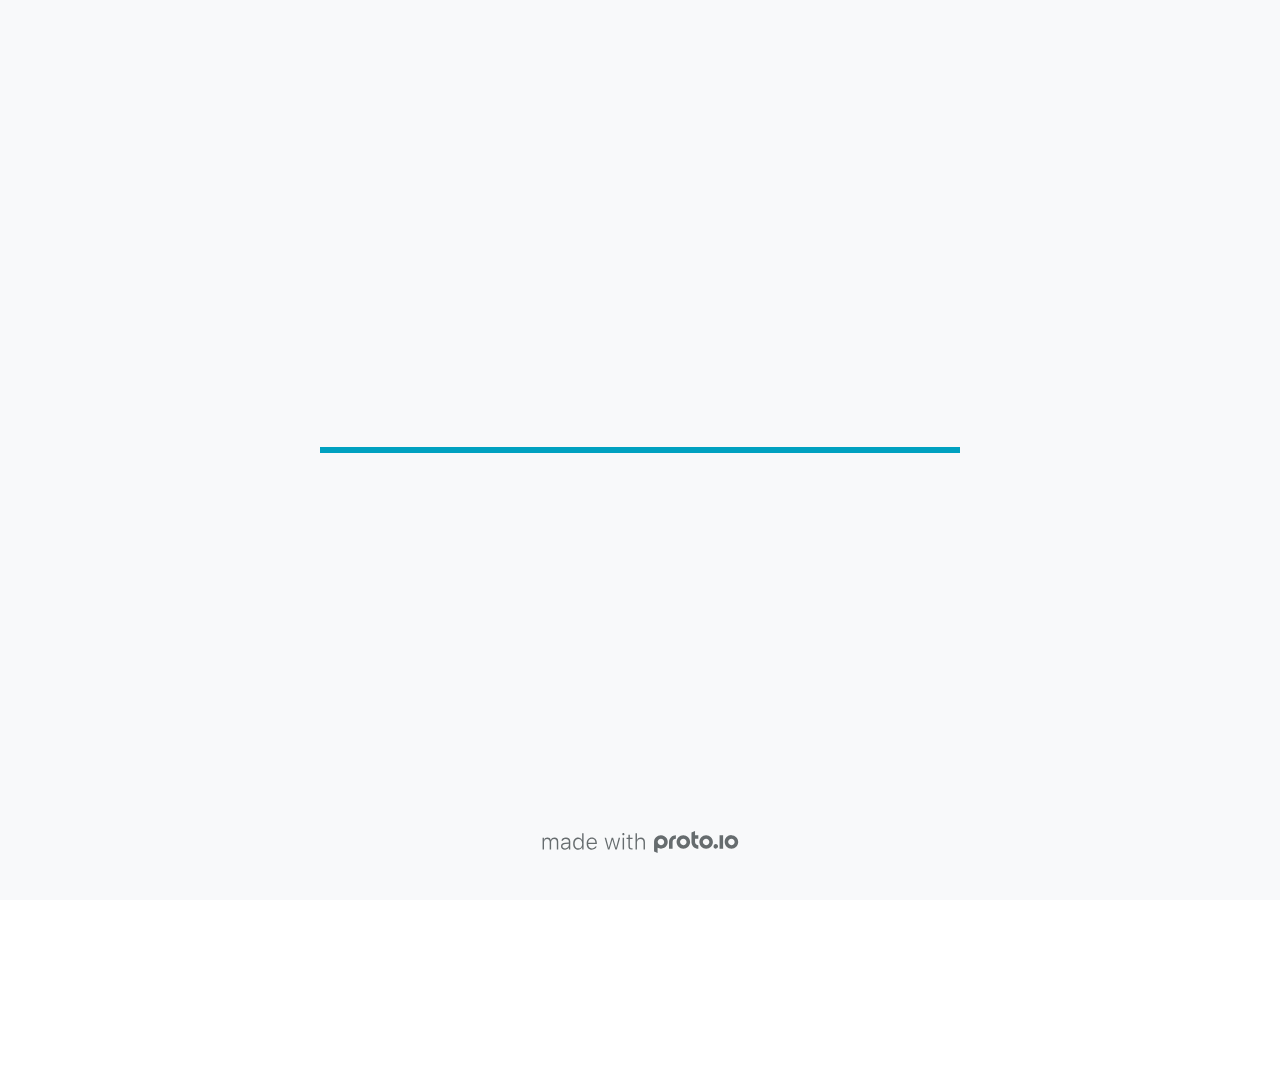
<file: src/index.html>
<!DOCTYPE HTML>
	<head>

		<meta charset="utf-8">

		<title>QFast - Proto.io</title>

		
			<meta name="HandheldFriendly" content="True">
			<meta name="MobileOptimized" content="1920"> 

			
			
			
			<meta name="viewport" content="minimum-scale=1.00, maximum-scale=1.00, initial-scale=1.00, user-scalable=no, shrink-to-fit=no" />

			

			<meta name="format-detection" content="telephone=no">


			

            
            <link rel="icon" sizes="192x192" href="./src/assets/branding/android-icon-hires.png">
            <link rel="icon" sizes="128x128" href="./src/assets/branding/android-icon.png">

            
            <link href="./src/assets/branding/apple-touch-icon-retina180.png" sizes="180x180" rel="apple-touch-icon">

            
            <link href="./src/assets/branding/apple-touch-icon-retina.png" sizes="114x114" rel="apple-touch-icon">

            
            <link href="./src/assets/branding/apple-touch-icon.png" sizes="57x57" rel="apple-touch-icon">

            
            <link href="./src/assets/branding/startup.png" media="(device-width: 320px)" rel="apple-touch-startup-image">

            
            <link href="./src/assets/branding/startup-retina.png" media="(device-width: 320px) and (device-height: 480px) and (-webkit-device-pixel-ratio: 2)" rel="apple-touch-startup-image">

            
            <link href="./src/assets/branding/startup-568.png" media="(device-width: 320px) and (device-height: 568px) and (-webkit-device-pixel-ratio: 2)" rel="apple-touch-startup-image">

            
            <link href="./src/assets/branding/startup-retina-6.png" media="(device-width: 375px) and (device-height: 667px) and (orientation: portrait) and (-webkit-device-pixel-ratio: 2)" rel="apple-touch-startup-image">

            
            <link href="./src/assets/branding/startup-retina-6plus.png" media="(device-width: 414px) and (device-height: 736px) and (orientation: portrait) and (-webkit-device-pixel-ratio: 3)" rel="apple-touch-startup-image">

            
            <link href="./src/assets/branding/startup-retina-6plus-landscape.png" media="(device-width: 414px) and (device-height: 736px) and (orientation: landscape) and (-webkit-device-pixel-ratio: 3)" rel="apple-touch-startup-image">

            
            <link href="./src/assets/branding/startup-ipad.png" media="(device-width: 768px) and (orientation: portrait)" rel="apple-touch-startup-image">

            
            <link href="./src/assets/branding/startup-ipad-landscape.png" media="(device-width: 768px) and (orientation: landscape)" rel="apple-touch-startup-image">

            
            <link href="./src/assets/branding/startup-ipad-retina.png" media="(device-width: 768px) and (orientation: portrait) and (-webkit-device-pixel-ratio: 2)" rel="apple-touch-startup-image">

            
            <link href="./src/assets/branding/startup-ipad-landscape-retina.png" media="(device-width: 768px) and (orientation: landscape) and (-webkit-device-pixel-ratio: 2)" rel="apple-touch-startup-image">

            
            <link href="./src/assets/branding/startup-ipad-pro.png" media="(device-width: 1024px) and (orientation: portrait) and (-webkit-device-pixel-ratio: 2)" rel="apple-touch-startup-image">

            
            <link href="./src/assets/branding/startup-ipad-pro-landscape.png" media="(device-width: 1024px) and (orientation: landscape) and (-webkit-device-pixel-ratio: 2)" rel="apple-touch-startup-image">

			<meta http-equiv="cleartype" content="on"> 


			 
		    <script type="text/javascript" src="./scripts/plugins/jquery/jquery.js"></script>

			
				<link rel="stylesheet" href="./stylesheets/player-export.css" />
				<script type="text/javascript" src="./scripts/player-export.js"></script>
			

			
			<script type="text/javascript" src="./libraries/common/components.js"></script> 
			<link type="text/css" rel="Stylesheet" href="./libraries/common/components.1.00.css" /> 

			
					<script type="text/javascript" src="./libraries/generic2/components.js"></script> 
					<link type="text/css" rel="Stylesheet" href="./libraries/generic2/components.1.00.css" /> 
				
				<script type="text/javascript" src="./data/data.js"></script> 
			

		<style>
			body { width: 1920px; height: 1080px; }
			.landscape, .landscape .prx-page { min-height: 1920px; }
			.portrait, .portrait .prx-page { min-height: 1080px; }
		</style>

		<script type="text/javascript">

			prx.ver = '6.8.2.0';
			prx.url.account = 'https://freddiejonas.proto.io';
			prx.url.staticassets = 'https://gal.proto.io';
			prx.url.devices = 'https://dteyv52hbg2at.cloudfront.net/devices';
			prx.url.static = 'https://dteyv52hbg2at.cloudfront.net';
			prx.url.siteurl = 'proto.io';
			prx.url.crossmsg = 'https://freddiejonas.proto.io';

			prx.nodejsassetsserver = {};
			prx.nodejsassetsserver.host = ".proto.io";
			prx.nodejsassetsserver.subdomainprefix = "https://a3";
			prx.nodejsassetsserver.maxsubdomains = "20";

			prx.device_library = 'generic2';
			prx.devices[prx.device] = {
				name: prx.device
				,defaultOrientation: 'landscape'
				,portrait_applies: 0 //new
				,portrait: [0,0]
				,landscape_applies: 1 //new
				,landscape: [1920,1080]
				,allow_orientation_change: 1 //new
				,statusbar_skin: 'default' // new
				,statusbarheightportrait: 0
				,statusbarheightlandscape: 0
				,navigationbar_skin: 'default' //new
				,navigationbarheightportrait: 0
				,navigationbarheightlandscape: 0
				,normalportrait: [0,0]
				,normallandscape: [1920,1080]
				,device_s3bucket: 'a3eceef6-9bdd-4417-8966-e5b85a9901b7'
				,dpr: '1.00'
				,deviceType: "default"
                ,showiPhoneXNotch: false
                ,hasCustomSkinNotch: false
				,appleWatchRoundedCorners: false
				,scrollType: "default"
				,initialscale: 1.00
				,targetdensitydpi: "device-dpi"
			}
			// save a copy of the device in the player state
			prx.currentPlayerStatus.projectDevice = prx.toolbox.clone(prx.devices[prx.device]);
			prx.currentPlayerStatus.targetDevice = {"ISANDROIDTABLET":0,"ISIPOD":0,"ISCHROME":0,"ISIOS":0,"ISMSIE":0,"ISMOZILLA":0,"isAndroid-Pad":0,"ISOPERA":0,"ISWEBKIT":0,"SOSVERSION":{"CBUILDVER":"","CMAJORVER":"","CMINORVER":"","CTEXT":"","IMINORVER":0,"IMAJORVER":0,"IBUILDVER":0},"ISIPAD":0,"ISMOBILE":1,"ISSAFARI":0,"ISIPHONE":0,"ISWINDOWS":0,"ISWINDOWSTOUCH":0,"ISDEVICE":1,"ISANDROID":0,"ISCUSTOM":0};
			prx.releaseChannel = 'stable';

			prx.projectsettings.id = '3e4050a1-d9c2-4781-b5ad-dab470050d0c';
			prx.projectsettings.s3b = 'freddiejonas-1314673-5aa9d62f-a319-d84e-a062c0ce14512845';
			prx.projectsettings.account = 'freddiejonas';
			prx.projectsettings.statusbar = '0'; 
			prx.projectsettings.statusbarapplies = '0';
			prx.projectsettings.navigationbar = '0';
			prx.projectsettings.navigationbarapplies = '0';
			prx.projectsettings.initialpageid = -1;
			
			
			prx.projectsettings.flashactions = 1;
			prx.projectsettings.gatrackingcode = '';

			prx.export2html = '1' == true;
			prx.mobPlayer = 0;

			prx.user.country = 'US';

			prx.s3Links = []; 
			var sLinkedAssets = [];
			

			prx.csrf_token = 'BA1C1C81E3F4FD9F3DF165B551B858C84A398195C6A395B24EDF3C5C8818AA57';

            

            
                            prx.assetsAccessToken = "eyJ0eXAiOiJKV1QiLCJhbGciOiJIUzI1NiJ9.eyJkIjp7InVpZCI6Ii0xIiwicHJvamVjdF9pZCI6IjNlNDA1MGExLWQ5YzItNDc4MS1iNWFkLWRhYjQ3MDA1MGQwYyJ9LCJ2IjowLCJleHAiOjE2NTExNDg4MDEsImlhdCI6MTY1MDk2ODgwMX0.ZSkaedPqPa5MX7zEQhWgKBBR1yxjqZqM31a0v-cUHLE";

			prx.iniPlayer.iniPreLoad();

		</script>
	</head>

	

			<body class="player device-cursor-web mobile-device-true " " id="mbd" >

				
				<div id="window-wrapper">
					<div id="dragarea"></div>
					<div id="statusbar"></div>
					<div id="underlay" style=""></div>

					<div class="prx-page" data-role="page" id="p-7" data-id="7"></div>
					
						<div class="prx-page" data-role="page" id="p-4" data-id="4"></div>
					
								<div class="prx-page" data-role="page" id="p-6" data-id="6"></div>
							
								<div class="prx-page" data-role="page" id="p-8" data-id="8"></div>
							
								<div class="prx-page" data-role="page" id="p-10" data-id="10"></div>
							
								<div class="prx-page" data-role="page" id="p-12" data-id="12"></div>
							
								<div class="prx-page" data-role="page" id="p-13" data-id="13"></div>
							
					<div id="navigationbar"></div>
					<div id="overlay"></div>
					<div id="trash"></div>
					<div id="quick-audios"></div>
				</div>

				 
			<div id="loader-wrapper">
				
				<div class="progress">
					<div class="progress-bar"></div>
				</div>
				<div id="poweredby"></div>
			</div>
			


			</body>
		

</html>
</file>
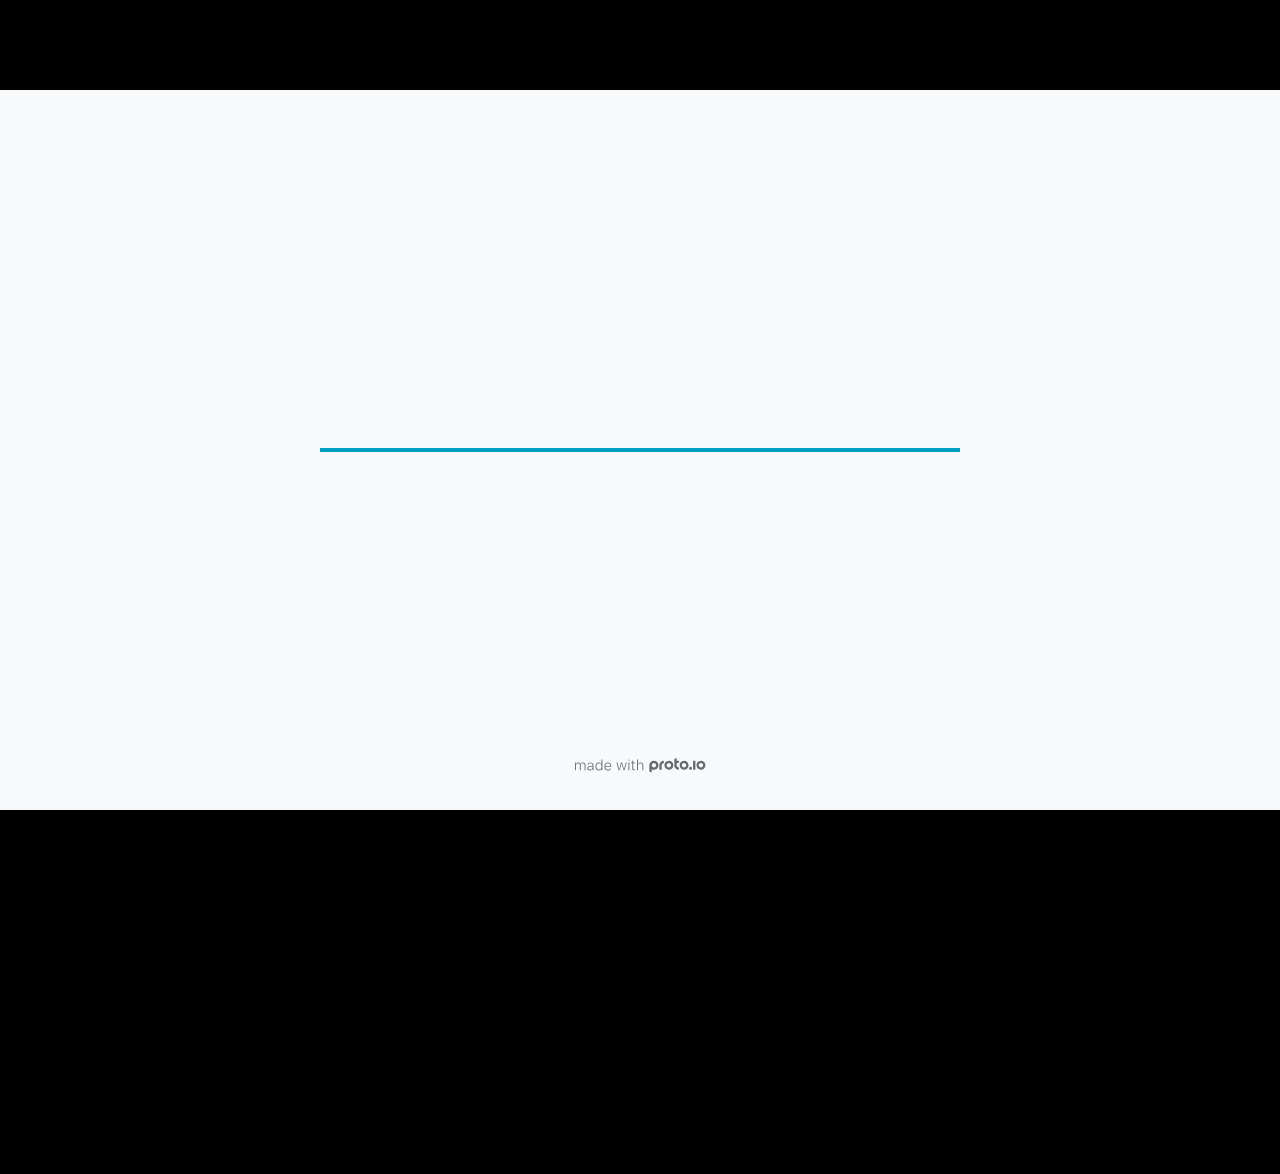
<file: fullscreen.html>
<!DOCTYPE HTML>
	<head>
		<meta charset="utf-8">

        
			<meta name="HandheldFriendly" content="True">
			<meta name="MobileOptimized" content="1920"> 

			
			
			
			<meta name="viewport" content="minimum-scale=1, maximum-scale=1, initial-scale=1, user-scalable=no, shrink-to-fit=no" />

			

			<meta name="format-detection" content="telephone=no">


			

            
            <link rel="icon" sizes="192x192" href="./src/assets/branding/android-icon-hires.png">
            <link rel="icon" sizes="128x128" href="./src/assets/branding/android-icon.png">

            
            <link href="./src/assets/branding/apple-touch-icon-retina180.png" sizes="180x180" rel="apple-touch-icon">

            
            <link href="./src/assets/branding/apple-touch-icon-retina.png" sizes="114x114" rel="apple-touch-icon">

            
            <link href="./src/assets/branding/apple-touch-icon.png" sizes="57x57" rel="apple-touch-icon">

            
            <link href="./src/assets/branding/startup.png" media="(device-width: 320px)" rel="apple-touch-startup-image">

            
            <link href="./src/assets/branding/startup-retina.png" media="(device-width: 320px) and (device-height: 480px) and (-webkit-device-pixel-ratio: 2)" rel="apple-touch-startup-image">

            
            <link href="./src/assets/branding/startup-568.png" media="(device-width: 320px) and (device-height: 568px) and (-webkit-device-pixel-ratio: 2)" rel="apple-touch-startup-image">

            
            <link href="./src/assets/branding/startup-retina-6.png" media="(device-width: 375px) and (device-height: 667px) and (orientation: portrait) and (-webkit-device-pixel-ratio: 2)" rel="apple-touch-startup-image">

            
            <link href="./src/assets/branding/startup-retina-6plus.png" media="(device-width: 414px) and (device-height: 736px) and (orientation: portrait) and (-webkit-device-pixel-ratio: 3)" rel="apple-touch-startup-image">

            
            <link href="./src/assets/branding/startup-retina-6plus-landscape.png" media="(device-width: 414px) and (device-height: 736px) and (orientation: landscape) and (-webkit-device-pixel-ratio: 3)" rel="apple-touch-startup-image">

            
            <link href="./src/assets/branding/startup-ipad.png" media="(device-width: 768px) and (orientation: portrait)" rel="apple-touch-startup-image">

            
            <link href="./src/assets/branding/startup-ipad-landscape.png" media="(device-width: 768px) and (orientation: landscape)" rel="apple-touch-startup-image">

            
            <link href="./src/assets/branding/startup-ipad-retina.png" media="(device-width: 768px) and (orientation: portrait) and (-webkit-device-pixel-ratio: 2)" rel="apple-touch-startup-image">

            
            <link href="./src/assets/branding/startup-ipad-landscape-retina.png" media="(device-width: 768px) and (orientation: landscape) and (-webkit-device-pixel-ratio: 2)" rel="apple-touch-startup-image">

            
            <link href="./src/assets/branding/startup-ipad-pro.png" media="(device-width: 1024px) and (orientation: portrait) and (-webkit-device-pixel-ratio: 2)" rel="apple-touch-startup-image">

            
            <link href="./src/assets/branding/startup-ipad-pro-landscape.png" media="(device-width: 1024px) and (orientation: landscape) and (-webkit-device-pixel-ratio: 2)" rel="apple-touch-startup-image">

			<meta http-equiv="cleartype" content="on"> 


			

		<title>QFast - Proto.io player</title>

		
				<link type="text/css" rel="stylesheet" href="./src/stylesheets/preview-letterbox-min.css">
				<script type="text/javascript" src="./src/scripts/preview-letterbox-min.js"></script>
			

		<script type="text/javascript">
			var prx = window.prx || {};
			prx.letterboxmode = true;
			prx.orientation = 'landscape';
			prx.orientations = {};
			prx.orientations.portrait = 0;
			prx.orientations.landscape = 1;
			prx.project = {};
			prx.project.id = '3e4050a1-d9c2-4781-b5ad-dab470050d0c';
			prx.project.title = 'QFast';
			prx.project.version = 0;
			prx.project.livepreview = 0;
			prx.project.account = "freddiejonas";
			prx.activePage = {};
			
				prx.user = false;
			
			prx.flashactions = 1;

			prx.device_library = 'generic2';
			prx.device = {
					name: prx.device
					,caption: "Website 1920"
					,defaultOrientation: 'landscape'
					,portrait_applies: 0 //new
					,portrait: [0,0]
					,landscape_applies: 1 //new
					,landscape: [1920,1080]
					,allow_orientation_change: 0 && 1 //new

			}

			prx.url.crossmsg = 'https://freddiejonas.proto.io';
			prx.ver = '6.8.2.0';
			prx.exitFullScreenUrl = 'https://freddiejonas.proto.io/player/index.cfm?id=3e4050a1-d9c2-4781-b5ad-dab470050d0c';
			prx.openURL = '';
			prx.downloadURL = '';

			
		</script>

		

	</head>

	<body>

		
				<iframe id="pio-playerframe" src="./src/index.html" scrolling="NO" style="width: 1920px; height: 1080px;" webkitAllowFullScreen mozallowfullscreen allowFullScreen allowvr allow="autoplay"></iframe>
				
						<script type="text/javascript">
							// remove parameter from address bar immediately if no changes
							let url = new URL(window.location.href);
							url.searchParams.delete('hc');
							url.searchParams.delete('ap');
							window.history.replaceState({}, document.title, url.toString());
						</script>
					
	</body>

</html>
</file>
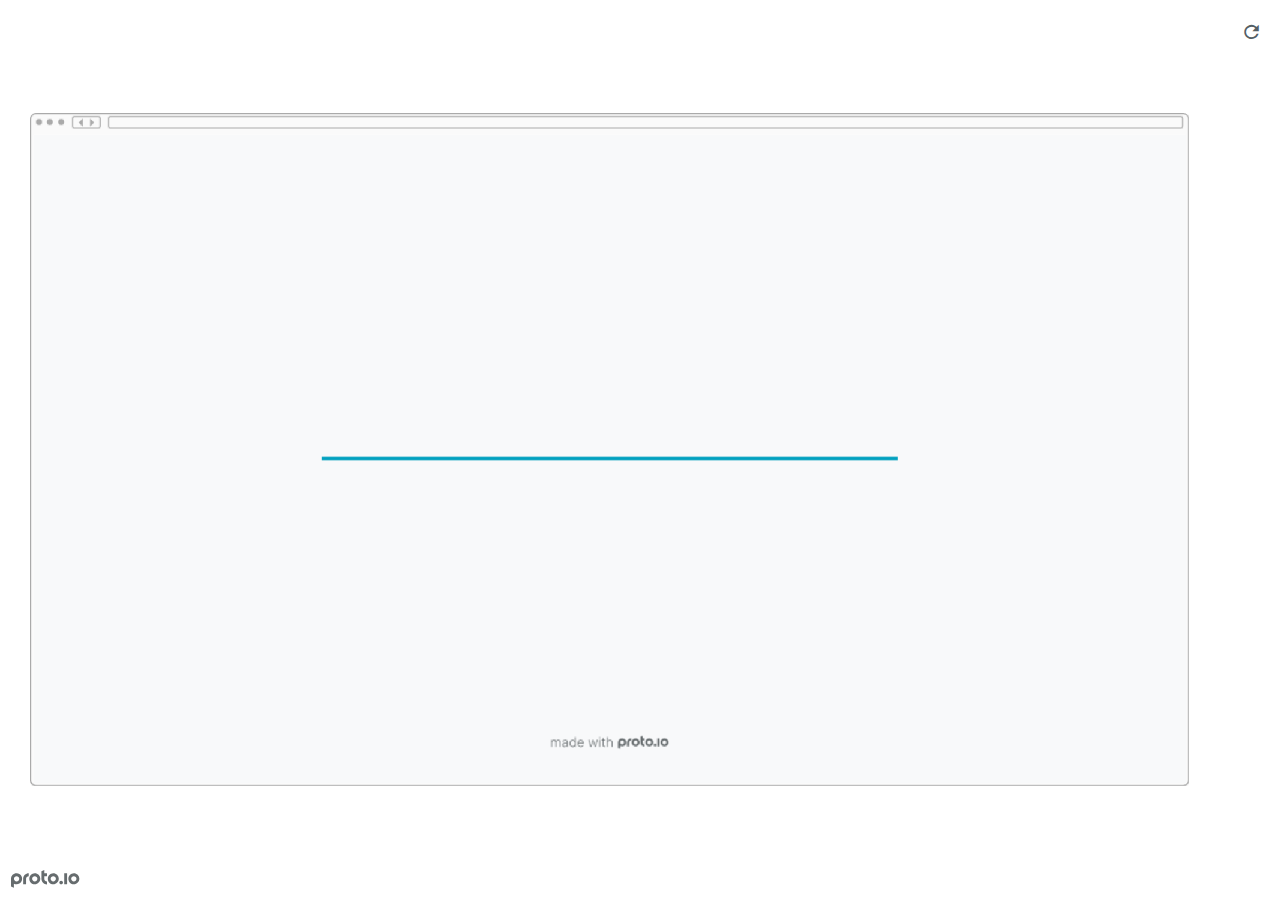
<file: preview.html>
<!DOCTYPE HTML>
    <head>
    <meta charset="utf-8">

    <title>QFast - Proto.io player</title>

    
				<link type="text/css" rel="stylesheet" href="./src/stylesheets/preview-export-min.css">
				<script type="text/javascript" src="./src/scripts/preview-export-min.js"></script>
			

    <script type="text/javascript">
        var prx = window.prx || {};
        prx.orientation = 'landscape';
        prx.orientations = {};
        prx.orientations.portrait = 0;
        prx.orientations.landscape = 1;
        prx.project = {};
        prx.project.id = '3e4050a1-d9c2-4781-b5ad-dab470050d0c';
        prx.project.title = 'QFast';
        prx.project.version = 0;
        prx.project.livepreview = 0;
        prx.project.account = "freddiejonas";
        prx.activePage = {};
        prx.usercountry = "us";
        
            prx.user = false;
        
        prx.skin = 'web';
        prx.ver = '6.8.2.0';
        //prx.flashactions = 1;
		prx.flashactions = 1; //we are not using the DB value anymore

        prx.nodejsassetsserver = {};
        prx.nodejsassetsserver.host = ".proto.io";
        prx.nodejsassetsserver.subdomainprefix = "https://a3";
        prx.nodejsassetsserver.maxsubdomains = "20";
        prx.account = "freddiejonas";
        prx.browserShowScreenshots = 'true';
        prx.url.crossmsg = 'https://freddiejonas.proto.io';
        prx.playerUrl = 'https://freddiejonas.proto.io/player/';
        prx.fullScreenUrl = 'https://freddiejonas.proto.io/player/fullscreen/index.cfm?id=3e4050a1-d9c2-4781-b5ad-dab470050d0c';
        prx.spaces = false;
        prx.csrf_token = '9D348913F059D78EBE6C4A031481576CAF50672E3E426DC9CE9F5D180DBA7306';

        prx.bShowPlayerBetaPrompt = false;

        

    </script>

    

</head>


<body style="background-color:#FFFFFF">

    

    <div class="page-sidebar">
        
        <div class="sidebar-action-buttons">

            
                <span class="header-action-button player-icon-reload embed-icon-reload" id="refresh-preview">
                    <span class="tooltip">Refresh preview</span>
                </span>
                

            <div class="header-action-button player-icon-enter-fullscreen-mode-icon" id="go-fullscreen">
                <span class="tooltip">Go full screen</span>
            </div>
        </div>

    </div>

    <div id="maincontent" class="landscape">

        <div id="shortcut-pressed-outer">
            <div id="shortcut-pressed"></div>
        </div>
        

			<div class="frame_generic">
				
				<div class="body_generic skin_web skin-wrapper skin-os-web skin-device-phone skin-model- skin-size-1 skin-color-white skin-orientation-landscape skin-dimensions-1920-1080">

					<div class="buttons top"></div>
					<div class="detail-top"></div>
					<div class="web-search"></div>
					<div class="buttons left"></div>

					<div class="body_generic_inner">
						
						<iframe id="pio-playerframe" src="./src/index.html" scrolling="NO" style="width: 1920px; height: 1080px;" webkitAllowFullScreen mozallowfullscreen allowFullScreen allowvr allow="autoplay"></iframe>
						
                                <script type="text/javascript">
                                    // remove parameter from address bar immediately if no changes
                                    let url = new URL(window.location.href);
                                    url.searchParams.delete('hc');
									url.searchParams.delete('ap');
                                    window.history.replaceState({}, document.title, url.toString());
                                </script>
                            
					</div>

					<div class="buttons right"></div>
					<div class="detail-bottom"></div>
				</div>
				
			</div>
		
    </div>

    

    
            <div id="branding"></div>
        
</body>


<script type="text/javascript">
    
</script>
</html>
</file>
<file: src/stylesheets/player-export.css>
/*!
 * 
 *                                                                       
 *                              ::;;;;                                   
 *    ::,,,,::    ::,,  ,,,,::::::11ii::,,::,,,,::      ::::,,::,,,,::   
 *  ,,111111ii,,::1111::111111ii::111111::111111ii,,    ii11,,ii111111,, 
 *  11ii::;;11;;ii11::iiii::;;11;;11ii::ii11::::11ii    ii11;;11;;::ii11 
 *  11;;  ::11ii11;;::11ii  ::11ii11ii,,iiii..  iiii    ii11;;11::  ;;11 
 *  1111;;ii11;;11;;,,ii11::ii11;;ii11;;;;11;;;;11;;;;;;ii11::11ii;;11ii 
 *  11111111;;::11;;  ::ii1111;;  ::ii11::ii1111ii::11ii;;11,,;;1111ii:: 
 *  11;;,,::  ,,::,,      ::,,        ::::  ::::    ,,,,::::    ::,,     
 *  ;;;;                                                                 
 *                                                                       
 *  Build: 4/12/2022, 12:43:26 PM
 */

/*!
 * Waves v0.5.5
 * http://fian.my.id/Waves
 *
 * Copyright 2014 Alfiana E. Sibuea and other contributors
 * Released under the MIT license
 * https://github.com/fians/Waves/blob/master/LICENSE
 */.mask-inner{position:relative;background-size:100% 100%;background-repeat:no-repeat}.mask-inner .mask-inner{transform:none!important}.mask-border .mborder,.mask-filter{height:100%;width:100%}.mask-border .mborder{border:1px solid hsla(0,0%,100%,.8);position:absolute;pointer-events:none}.mask-border .area-border{border:1px solid #00a1c0;left:0;top:0;position:absolute;transform-origin:0 0;box-sizing:border-box}.mask-border .mask-radius{width:100%;height:100%;overflow:hidden;position:absolute}.mask-border .mask-radius .mask-radius-border{position:relative;width:100%;height:100%;border:1px solid hsla(0,0%,100%,.8)}.mask-border.hide-handles .prx-resizable-handle{opacity:0;pointer-events:none!important}.mask-border.hide-handles .area-border{border:1px dashed #b4bcbf}.mask-wrapper{overflow:hidden;height:100%;pointer-events:none}.mask-wrapper.borderPos-inside{box-sizing:border-box}.mask-wrapper.borderPos-outside{width:100%;height:100%}.mask-wrapper.borderPos-outside .mask-inner{box-sizing:content-box}.mask-edit-mode-handles{pointer-events:none}.mask-edit-mode-handles.hide-handles .prx-resizable-handle,.mask-edit-mode-handles.hide-handles .prx-rotate-handle{opacity:0;pointer-events:none!important}.mask-edit-mode-handles.hide-handles .xborder{border-color:#b4bcbf!important}abbr,address,article,aside,audio,b,blockquote,body,caption,cite,code,dd,del,dfn,div,dl,dt,em,fieldset,figure,footer,form,h1,h2,h3,h4,h5,h6,header,hgroup,html,i,iframe,img,ins,kbd,label,legend,li,mark,menu,nav,object,ol,p,pre,q,samp,section,small,span,strong,sub,sup,table,tbody,td,tfoot,th,thead,time,tr,ul,var,video{margin:0;padding:0;border:0;outline:0;font-size:100%;background:transparent}article,aside,details,figcaption,figure,footer,header,hgroup,nav,section{display:block}audio,canvas,video{display:inline-block;*display:inline;*zoom:1}[hidden],audio:not([controls]){display:none}html{font-size:100%;-webkit-text-size-adjust:100%;-ms-text-size-adjust:100%}body{margin:0;font-size:13px}body,button,input,select,textarea{font-family:sans-serif;color:#222}a{color:#00e}a:visited{color:#551a8b}a:hover{color:#06e}a:focus{outline:thin dotted}a:active,a:hover{outline:0}abbr[title]{border-bottom:1px dotted}b,strong{font-weight:700}blockquote{margin:1em 40px}dfn{font-style:italic}hr{display:block;height:1px;border:0;border-top:1px solid #ccc;margin:1em 0;padding:0}ins{background:#ff9;text-decoration:none}ins,mark{color:#000}mark{background:#ff0;font-style:italic;font-weight:700}code,kbd,pre,samp{font-family:monospace,serif;_font-family:courier new,monospace;font-size:1em}pre{white-space:pre;white-space:pre-wrap;word-wrap:break-word}q{quotes:none}q:after,q:before{content:"";content:none}small{font-size:85%}sub,sup{font-size:75%;line-height:0;position:relative;vertical-align:baseline}sup{top:-.5em}sub{bottom:-.25em}ol,ul{margin:1em 0;padding:0 0 0 40px}dd{margin:0 0 0 40px}nav ol,nav ul{list-style:none;list-style-image:none;margin:0;padding:0}img{border:0;-ms-interpolation-mode:bicubic}svg:not(:root){overflow:hidden}figure,form{margin:0}fieldset{margin:0}fieldset,legend{border:0;padding:0}legend{*margin-left:-7px}button,input,select,textarea{font-size:100%;margin:0;vertical-align:baseline;*vertical-align:middle}button,input{line-height:normal;*overflow:visible}table button,table input{*overflow:auto}[role=button],button,input[type=button],input[type=reset],input[type=submit]{-webkit-appearance:button}input[type=checkbox],input[type=radio]{box-sizing:border-box;padding:0}input[type=search]{-webkit-appearance:textfield;-moz-box-sizing:content-box;-webkit-box-sizing:content-box;box-sizing:content-box}input[type=search]::-webkit-search-decoration{-webkit-appearance:none}button::-moz-focus-inner{border:0;padding:0}textarea{overflow:auto;vertical-align:top;resize:vertical}input:invalid,textarea:invalid{background-color:#f0dddd}table{border-collapse:collapse;border-spacing:0}td{vertical-align:top}.nocallout{-webkit-touch-callout:none}textarea[contenteditable]{-webkit-appearance:none}.gifhidden{position:absolute;left:-100%}.ir{display:block;border:0;text-indent:-999em;overflow:hidden;background-color:transparent;background-repeat:no-repeat;text-align:left;direction:ltr}.ir br{display:none}.hidden{display:none!important;visibility:hidden}.visuallyhidden{border:0;clip:rect(0 0 0 0);height:1px;margin:-1px;overflow:hidden;padding:0;position:absolute;width:1px}.visuallyhidden.focusable:active,.visuallyhidden.focusable:focus{clip:auto;height:auto;margin:0;overflow:visible;position:static;width:auto}.invisible{visibility:hidden}.clearfix:after,.clearfix:before{content:"";display:table}.clearfix:after{clear:both}.clearfix{*zoom:1}@media print{*{background:transparent!important;color:#000!important;text-shadow:none!important;filter:none!important;-ms-filter:none!important}a,a:visited{text-decoration:underline}a[href]:after{content:" (" attr(href) ")"}abbr[title]:after{content:" (" attr(title) ")"}.ir a:after,a[href^="#"]:after,a[href^="javascript:"]:after{content:""}blockquote,pre{border:1px solid #999;page-break-inside:avoid}thead{display:table-header-group}img,tr{page-break-inside:avoid}img{max-width:100%!important}@page{margin:.5cm}h2,h3,p{orphans:3;widows:3}h2,h3{page-break-after:avoid}}#eval-iframe{display:none}body{-webkit-appearance:none;-webkit-box-flex:1;-webkit-touch-callout:none;-webkit-tap-highlight-color:rgba(0,0,0,0)}*{-webkit-user-select:none;-khtml-user-select:none;-moz-user-select:-moz-none;-o-user-select:none;user-select:none}input,textarea{-webkit-user-select:text;-khtml-user-select:text;-moz-user-select:text;-o-user-select:text;user-select:text}#dragarea{font-family:Helvetica,Arial,sans-serif;text-align:left}.text{height:95%;overflow:auto}.wrap{overflow:hidden}.pos,.spos{position:absolute}.action-highlight{position:absolute;top:0;left:0;height:100%;width:100%;background:rgba(255,255,0,.5);background:rgba(64,208,255,.3);opacity:0;pointer-events:none;-webkit-transition:opacity .2s ease-in;transition:opacity .2s ease-in;border:2px solid #40c8f4;padding:3px;box-sizing:border-box}.action-highlight-simple-visible,.action-highlight-visible{opacity:1}#appModeNote{background-color:#333;border-top:5px solid #000;bottom:0;color:#f0f0f0;display:none;font-family:helvetica;left:0;padding:10px 0;position:fixed;text-align:center;width:100%}#appModeNote em{display:block;font-size:20px;font-weight:700;line-height:26px}#appModeNote span{display:block;font-size:14px;line-height:20px}.hidden{display:none}.prx-page.loadedFrom{display:block}.prx-page.loadedTo{z-index:999999}.prx-page.loadedTo-1{z-index:10000000}.prx-page.loadedTo-2{z-index:10000001}.prx-page.loadedTo-3{z-index:10000002}.prx-page.loadedTo-4{z-index:10000003}.prx-page.loadedTo-5{z-index:10000004}.prx-page.loadedTo-6{z-index:10000005}.prx-page.loadedTo-7{z-index:10000006}.prx-page.loadedTo-8{z-index:10000007}.prx-page.loadedTo-9{z-index:10000008}.prx-page.loadedTo-10{z-index:10000009}.prx-page.loadedTo-11{z-index:10000010}.prx-page.loadedTo-12{z-index:10000011}.prx-page.loadedTo-13{z-index:10000012}.prx-page.loadedTo-14{z-index:10000013}.prx-page.loadedTo-15{z-index:10000014}.prx-page.loadedTo-16{z-index:10000015}.prx-page.loadedTo-17{z-index:10000016}.prx-page.loadedTo-18{z-index:10000017}.prx-page.loadedTo-19{z-index:10000018}.prx-page.loadedTo-20{z-index:10000019}.prx-page.loadedTo-21{z-index:10000020}.prx-page.loadedTo-22{z-index:10000021}.prx-page.loadedTo-23{z-index:10000022}.prx-page.loadedTo-24{z-index:10000023}.prx-page.loadedTo-25{z-index:10000024}.prx-page.loadedTo-26{z-index:10000025}.prx-page.loadedTo-27{z-index:10000026}.prx-page.loadedTo-28{z-index:10000027}.prx-page.loadedTo-29{z-index:10000028}.prx-page.loadedTo-30{z-index:10000029}#navigationbar,#statusbar{background:transparent 0 0;display:block;width:100%;border:0;top:0;position:fixed;z-index:1}#loader-wrapper{background:#f8f9fa;height:100%;left:0;position:fixed;top:0;width:100%;z-index:99999;font-size:11px}#loader-wrapper .progress{position:absolute;top:50%;left:50%;transform:translate(-50%,-50%);-ms-transform:translate(-50%,-50%);-webkit-transform:translate(-50%,-50%);width:50%;height:4px;background-color:#ddd}#loader-wrapper .progress-bar{position:relative;width:0;height:4px;-webkit-transition:.4s linear;-moz-transition:.4s linear;-o-transition:.4s linear;transition:.4s linear;-webkit-transition-property:width,background-color;-moz-transition-property:width,background-color;-o-transition-property:width,background-color;transition-property:width,background-color}#loader-wrapper .progress-bar:before,.progress-bar:after{content:"";position:absolute;top:0;left:0;right:0}#loader-wrapper .progress-bar:before{bottom:0;background-color:#ddd}#loader-wrapper .progress-bar:after{z-index:2;bottom:0;background:#00a1c0}#loader-wrapper #app-icon{position:absolute;top:50%;left:50%;transform:translate(-50%,-150%);-ms-transform:translate(-50%,-150%);-webkit-transform:translate(-50%,-150%);width:114px;height:114px}#loader-wrapper #poweredby{position:absolute;bottom:5%;left:50%;transform:translate(-50%);-ms-transform:translate(-50%);-webkit-transform:translate(-50%);width:100%;height:16px;background-image:url(/images/player/player-logo.svg);background-repeat:no-repeat;background-position:top;background-size:auto 200%;z-index:99999}body{-moz-transition:opacity .3s linear;-o-transition:opacity .3s linear;-webkit-transition:opacity .3s linear;transition:opacity .3s linear}.reloading{background:#fff!important;opacity:0}@media (min-width:481px) and (max-width:1079px){#loader-wrapper .progress,#loader-wrapper .progress-bar{height:4px}}@media (min-width:1080px){#loader-wrapper #poweredby{height:24px}#loader-wrapper .progress,#loader-wrapper .progress-bar{height:6px}}@media (width:1280px) and (height:768px){#loader-wrapper .progress,#loader-wrapper .progress-bar{height:2px}}.pointer-events-none{pointer-events:none!important}body .prx-page{-webkit-trans1form:translate3d(0,0,0)}.prx-page .type-symbol .box{-w1ebkit-transform:translateZ(0)}html{background:transparent}body{background:#fff;overflow:hidden}body.mobile-device-true *{-webkit-text-size-adjust:100%}body.mobile-device-false *{-webkit-text-size-adjust:initial}#window-wrapper{width:100%;height:100%;overflow:hidden;position:relative}#dragarea{background:transparent;display:none}#overlay,#quick-audios,#trash,#underlay{position:absolute;top:0;left:0}#quick-audios,#trash{display:none}.visible{display:block!important}.iScrollHorizontalScrollbar,.iScrollVerticalScrollbar{z-index:auto!important}.overlay{position:fixed;left:0;right:0;bottom:0;top:0}.ui-mobile-viewport-transitioning,.ui-mobile-viewport-transitioning .prx-page{o1verflow:visible!important}.box[style*="z-index:0;"],.box[style*="z-index: 0;"]{z-index:auto!important}.box[data-mpoverlay="1"]{pos1ition:fixed}#temp-for-external-link{display:none}#dragarea,html{background:transparent!important}.hide{display:none!important}*{outline:none}.ghost-component,.ghost-component *,.ghost-component .box *{pointer-events:none!important}#statusbar{position:fixed!important}.prx-page{position:absolute;display:none}.prx-page.prx-page-active,.prx-page[class*=prx-page-transitioning-]{display:block}.prx-page[class*=prx-page-transitioning-]{overflow:hidden}.prx-page.prx-page-transitioning-overlay-in-source,.prx-page.prx-page-transitioning-overlay-out-target{overflow:visible}.prx-page.prx-page-below{z-index:10}.prx-page.prx-page-above{z-index:20}#overlay{z-index:30}.prx-page.prx-page-transition-flip,.prx-page.prx-page-transition-turn{-webkit-backface-visibility:hidden;-moz-backface-visibility:hidden;backface-visibility:hidden}.prx-page.prx-page-transition-turn{-webkit-transform:translateZ(0);-moz-transform:translateZ(0);-webkit-transform-origin:0 center;-moz-transform-origin:0 center;transform-origin:0 center;transform:translateZ(0)}.prx-page.prx-page-transition-flow:not(.prx-page-transition-flow-overlay),.prx-page.prx-page-transition-overlay-top{box-shadow:0 0 20px rgba(0,0,0,.4)}.prx-page-above.prx-page-transition-notificationInWatchOS{transition:background-color .45s ease-out}.prx-page-above.prx-page-transition-notificationInWatchOS.prx-page-transition-notificationInWatchOS-notification-in{background-color:transparent!important;transition:background-color 0s ease-out}.device-cursor-touch,.device-cursor-touch *{cursor:url(/images/player/touch-cursor-64.png) 32 32,default!important;cursor:-webkit-image-set(url("/images/player/touch-cursor-64.png") 1x,url("/images/player/touch-cursor-64@2x.png") 2x) 32 32,default!important}.device-cursor-web,.device-cursor-web *{cursor:default}.device-cursor-web .delayedtap,.device-cursor-web .delayedtap *,.device-cursor-web .interaction-click,.device-cursor-web .interaction-click *,.device-cursor-web .interaction-tap,.device-cursor-web .interaction-tap *,.device-cursor-web .release,.device-cursor-web .release *,.device-cursor-web .touch,.device-cursor-web .touch *{cursor:pointer;cursor:hand}.device-cursor-web [data-component-type=text]{cursor:default}.device-cursor-web .move,.device-cursor-web .move *{cursor:move}.device-cursor-web input,.device-cursor-web textarea{cursor:text}.do-chrome-fix #window-wrapper{-webkit-perspective:1}.do-chrome-fix .pos{-webkit-backface-visibility:hidden;-webkit-transform:translateZ(0)}.do-chrome-fix *{-w1ebkit-transform:translateZ(0) scale(1) scaleX(1) skew(0deg,0deg) skewX(0deg) skewY(0deg) rotateX(0deg) rotateY(0deg) rotate(0deg)}.do-chrome-fix.dont-do-chrome-fix #window-wrapper{-webkit-perspective:none}.do-chrome-fix.dont-do-chrome-fix .pos{-webkit-backface-visibility:visible;-webkit-transform:none}.prx-page-transitioning:not(.prx-page-transitioning-overlay-in-source):not(.loadedFrom) [data-mpoverlay="1"]{display:none}#fps{position:fixed;z-index:9999;font-size:18px;top:20px;left:20px;background:rgba(0,0,0,.8);border-radius:6px;color:#fff;padding:3px 10px}#fps,.cbutton{pointer-events:none}.cbutton{position:absolute;display:inline-block;padding:0;border:none;background:none;color:#286aab;font-size:1.4em;overflow:visible;-webkit-transition:color .7s;transition:color .7s;-webkit-tap-highlight-color:rgba(0,0,0,0)}.cbutton.cbutton--click,.cbutton:focus{outline:none;color:#3c8ddc}.cbutton:after{position:absolute;width:100%;height:100%;border-radius:50%;content:"";opacity:0;pointer-events:none}.cbutton--effect-jelena:after{border:3px solid hsla(0,0%,82.7%,.7)}.cbutton--effect-jelena.cbutton--click:after{-webkit-animation:anim-effect-jelena .3s ease-out forwards;animation:anim-effect-jelena .3s ease-out forwards}@-webkit-keyframes anim-effect-jelena{0%{opacity:1;-webkit-transform:scale3d(.6,.6,1);transform:scale3d(.6,.6,1)}to{opacity:0;-webkit-transform:scale3d(1.2,1.2,1);transform:scale3d(1.2,1.2,1)}}@keyframes anim-effect-jelena{0%{opacity:1;-webkit-transform:scale3d(.5,.5,1);transform:scale3d(.5,.5,1)}to{opacity:0;-webkit-transform:scale3d(1.2,1.2,1);transform:scale3d(1.2,1.2,1)}}.cbutton--effect-sanja:after{background:hsla(0,0%,75.3%,.3)}.cbutton--effect-sanja.cbutton--click:after{-webkit-animation:anim-effect-sanja 1s ease-out forwards;animation:anim-effect-sanja 1s ease-out forwards}@-webkit-keyframes anim-effect-sanja{0%{opacity:1;-webkit-transform:scale3d(.5,.5,1);transform:scale3d(.5,.5,1)}25%{opacity:1;-webkit-transform:scaleX(1);transform:scaleX(1)}to{opacity:0;-webkit-transform:scaleX(1);transform:scaleX(1)}}@keyframes anim-effect-sanja{0%{opacity:1;-webkit-transform:scale3d(.5,.5,1);transform:scale3d(.5,.5,1)}25%{opacity:1;-webkit-transform:scaleX(1);transform:scaleX(1)}to{opacity:0;-webkit-transform:scaleX(1);transform:scaleX(1)}}#log{position:fixed;z-index:9999;font-size:24px;top:20px;right:20px;pointer-events:none}.watchOSscrollbars .iScrollVerticalScrollbar{position:fixed!important;width:12px!important;background-color:hsla(0,0%,100%,.3)!important;border-radius:8px!important;z-index:99999!important}.watchOSscrollbars .iScrollIndicator{background:#fff!important;border-radius:8px!important;left:2px!important;width:8px!important}.applewatch-rounded-corners{-webkit-clip-path:inset(0 0 0 0 round 63px);clip-path:inset(0 0 0 0 round 63px)}.group-action-prediv{position:absolute}.player .type-symbol.type-symbol-transparent .group-action-prediv{pointer-events:auto}.initialise-hidden-container{display:block!important;visibility:hidden!important}.a-enter-vr{height:0!important}.fullscreen-vr .prx-page{transform:none!important;position:fixed!important}

/*!
 * Waves v0.5.5
 * http://fian.my.id/Waves
 *
 * Copyright 2014 Alfiana E. Sibuea and other contributors
 * Released under the MIT license
 * https://github.com/fians/Waves/blob/master/LICENSE
 */.waves-effect{position:relative;overflow:hidden}.waves-effect.box{position:absolute}.waves-effect .waves-ripple{position:absolute;border-radius:50%;width:100px;height:100px;margin-top:-50px;margin-left:-50px;opacity:0;background-color:rgba(0,0,0,.2);pointer-events:none}.waves-effect.waves-light .waves-ripple{background-color:hsla(0,0%,100%,.4)}.waves-button,.waves-circle{-webkit-mask-image:-webkit-radial-gradient(circle,#fff 100%,#000 0);mask-image:radial-gradient(circle,#fff 100%,#000 0)}.waves-button,.waves-button-input,.waves-button:hover,.waves-button:link,.waves-button:visited{white-space:nowrap;vertical-align:middle;cursor:pointer;border:none;outline:none;color:inherit;background-color:transparent;font-size:14px;text-align:center;text-decoration:none;z-index:1}.waves-button{padding:10px 15px;border-radius:2px}.waves-button-input{margin:0;padding:10px 15px}.waves-input-wrapper{border-radius:2px;vertical-align:bottom}.waves-input-wrapper.waves-button{padding:0}.waves-input-wrapper .waves-button-input{position:relative;top:0;left:0;z-index:1}.waves-block{display:block}a.waves-effect .waves-ripple{z-index:-1}#loader-wrapper #poweredby{background-image:url(../images/player/player-logo.svg)!important}.device-cursor-touch,.device-cursor-touch *{cursor:url(../images/player/touch-cursor-64.png) 32 32,default!important;cursor:-webkit-image-set(url("../images/player/touch-cursor-64.png") 1x,url("../images/player/touch-cursor-64@2x.png") 2x) 32 32,default!important}
</file>
<file: src/libraries/common/components.1.00.css>
.type-shapes .shape-wrapper{width:100%;height:100%;-moz-box-sizing:border-box;-webkit-box-sizing:border-box;box-sizing:border-box;background-clip:content-box}.type-shapes .shapes-text-container{position:absolute;top:0;left:0;right:0;display:table;width:100%;height:100%;text-align:center}.type-shapes .shapes-text-container>span{display:table-cell;vertical-align:middle}.type-shapes svg{overflow:visible}.player .type-symbol{overflow:hidden}.player .type-symbol.symbol-scroll{-webkit-perspective:1000}.player .type-symbol.type-symbol-transparent{pointer-events:none !important}.player .type-symbol.type-symbol-transparent .box{pointer-events:auto}.type-symbol.fullscreen{transform:none !important;width:100vw !important;height:100vh !important}.type-symbol>.type-symbol-hover-message,.type-symbol.ui-draggable-dragging:hover>.type-symbol-hover-message,.type-symbol.prx-resizable-resizing:hover>.type-symbol-hover-message{display:none;position:absolute;color:#fff;font-family:Helvetica,Arial,sans-serif !important;background:rgba(0,0,0,.7);top:50%;left:50%;text-align:center;position:absolute;pointer-events:none;width:70px;height:30px;line-height:15px;font-size:10px !important;border-radius:3px;margin:-20px 0 0 -40px;padding:5px}.type-symbol:hover>.type-symbol-hover-message{display:block}.type-vrsymbol.fullscreen{transform:none !important;width:100vw !important;height:100vh !important}.type-vrsymbol.fullscreen canvas{width:100vw !important;height:100vh !important}.type-vrsymbol>.type-vrsymbol-hover-message,.type-vrsymbol.ui-draggable-dragging:hover>.type-vrsymbol-hover-message,.type-vrsymbol.prx-resizable-resizing:hover>.type-vrsymbol-hover-message{display:none;position:absolute;color:#fff;font-family:Helvetica,Arial,sans-serif !important;background:rgba(0,0,0,.7);top:50%;left:50%;text-align:center;position:absolute;pointer-events:none;width:70px;height:30px;line-height:15px;font-size:10px !important;border-radius:3px;margin:-20px 0 0 -40px;padding:5px}.type-vrsymbol:hover>.type-vrsymbol-hover-message{display:block}.type-text.v2-text .text-contents{o1verflow:hidden;width:100%;height:100%}.type-text.v2-text.box [data-editableProperty]{word-wrap:break-word !important}.type-text .autoresize{white-space:nowrap}.player .type-text .autoResize-true{white-space:nowrap}.type-richtext p{margin:0;line-height:normal}.type-rectangle .inner-rec{position:absolute;width:100%;height:100%;-moz-box-sizing:border-box;-webkit-box-sizing:border-box;box-sizing:border-box;background-clip:content-box}.type-rectangle .shapes-image-background{top:0;left:0;width:100%;height:100%;position:absolute;background-position:center;background-repeat:no-repeat}.type-rectangle[data-shape-type=oval] .shapes-image-background{border-radius:50%}.type-rectangle .shapes-text-container{display:table;width:100%;height:100%;text-align:center}.type-rectangle .shapes-text-container>span{display:table-cell;vertical-align:middle}.type-horizontalline .inner{width:100%;height:0}.type-verticalline .inner{width:0;height:100%}.type-actionarea .inner-rec{width:100%;height:100%}.type-actionarea .inner-rec div{width:100%;height:100%;background:#40c8f4;opacity:.4;-moz-box-sizing:border-box;-webkit-box-sizing:border-box;box-sizing:border-box}.type-actionarea .inner-rec div:before{content:" ";display:block;position:absolute;top:50%;left:50%;width:24px;height:24px;margin:-12px 0 0 -12px}.player .type-actionarea .inner-rec div{background:transparent}.player .type-actionarea .inner-rec div:before{background-image:none}.type-image,.type-image .type-image-wrapper{background:0 0 repeat;background-size:100% 100%;width:100%;height:100%;background-clip:content-box}.type-image .type-image-wrapper.type-image-svg{background:center center no-repeat;background-size:contain}.type-image .type-image-wrapper img{display:none}.player .type-image .type-image-wrapper.gif img{display:block !important;width:1px;height:1px;opacity:.1}.type-image.type-image-repeater,.type-image.type-image-repeater .type-image-wrapper{background-size:auto}.type-image .image-inner{width:100%;height:100%}.type-image .image-inner.borderPos-inside .type-image-wrapper{box-sizing:border-box;background-origin:border-box}.type-image .image-inner.borderPos-outside{display:-webkit-box;display:-moz-box;display:-ms-flexbox;display:-webkit-flex;display:flex;-moz-flex-flow:row;-ms-flex-flow:row;-webkit-flex-flow:row;flex-flow:row;-moz-box-orient:horizontal;-ms-box-orient:horizontal;-webkit-box-orient:horizontal;box-orient:horizontal;-ms-align-items:center;-webkit-align-items:center;align-items:center;-ms-box-align:center;-webkit-box-align:center;box-align:center;-ms-flex-align:center;-webkit-flex-align:center;flex-align:center;-ms-justify-content:center;-webkit-justify-content:center;justify-content:center;-ms-box-pack:center;-webkit-box-pack:center;box-pack:center;-ms-flex-pack:center;-webkit-flex-pack:center;flex-pack:center}.type-image .image-inner.borderPos-outside .type-image-wrapper{-ms-flex-shrink:0;-webkit-flex-shrink:0;flex-shrink:0;box-sizing:content-box}.type-image>.type-image-hover-message,.type-image.ui-draggable-dragging:hover>.type-image-hover-message,.type-image.prx-resizable-resizing:hover>.type-image-hover-message{display:none;position:absolute;color:#fff;font-family:Helvetica,Arial,sans-serif !important;background:rgba(0,0,0,.7);top:50%;left:50%;text-align:center;position:absolute;pointer-events:none;width:70px;height:30px;line-height:15px;font-size:10px !important;border-radius:3px;margin:-20px 0 0 -40px;padding:5px}.type-image:hover>.type-image-hover-message{display:block}.type-placeholder .bg{position:absolute;width:100%;height:100%;-moz-box-sizing:border-box;-webkit-box-sizing:border-box;box-sizing:border-box}.type-placeholder .diagonal{border:0px solid transparent;position:absolute;-moz-box-sizing:border-box;-webkit-box-sizing:border-box;box-sizing:border-box}.type-placeholder .diagonal1{-moz-transform-origin:0 0;-webkit-transform-origin:0 0;-o-transform-origin:0 0;transform-origin:0 0}.type-placeholder .diagonal2{-moz-transform-origin:right top;-webkit-transform-origin:right top;-o-transform-origin:right top;transform-origin:right top}.type-placeholder .contents{width:100%;height:100%;display:-webkit-box;display:-moz-box;display:-ms-flexbox;display:-webkit-flex;display:flex;-ms-justify-content:center;-webkit-justify-content:center;justify-content:center;-ms-box-pack:center;-webkit-box-pack:center;box-pack:center;-ms-flex-pack:center;-webkit-flex-pack:center;flex-pack:center;-ms-align-items:center;-webkit-align-items:center;align-items:center;-ms-box-align:center;-webkit-box-align:center;box-align:center;-ms-flex-align:center;-webkit-flex-align:center;flex-align:center}.type-placeholder .contents>span{display:inline-block}.type-placeholder .contents span[data-editableproperty]:empty{padding:0}.type-webview .webview-scroll-wrapper{width:100%;height:100%;-webkit-overflow-scrolling:touch;overflow:auto}.type-webview iframe{width:100%;height:100%;border:none}.type-html iframe{width:100%;height:100%;overflow:hidden;border:none}.type-animationtarget{position:relative}.type-animationtarget.type-animatiotarget-fixed-positioning{position:absolute}.type-animationtarget .animationtarget-circle{-moz-box-sizing:border-box;-webkit-box-sizing:border-box;box-sizing:border-box;width:0;height:0;position:absolute;top:0;left:0;border-radius:50%;display:none}.type-animationtarget .animationtarget-vertical{position:absolute;top:0}.type-animationtarget .animationtarget-horizontal{position:absolute;top:0%;left:0}.player .type-animationtarget{opacity:0 !important;pointer-events:none !important}.type-bannerad .bannerad-outer{display:table;height:100%;width:100%}.type-bannerad .bannerad-inner{display:table-cell;position:relative;text-align:center;vertical-align:middle;width:100%;background-size:100% 100%}.type-tooltip .tooltip-content-wrapper{width:100%;height:100%;position:relative}.type-tooltip .tooltip-content-wrapper .tooltip-outer{position:absolute;overflow:hidden}.type-tooltip .tooltip-content-wrapper .tooltip{position:absolute;-moz-transform:rotate(45deg);-webkit-transform:rotate(45deg);transform:rotate(45deg);filter:progid:DXImageTransform.Microsoft.Matrix(sizingMethod="auto expand", M11=0.7071067811865476, M12=-0.7071067811865475, M21=0.7071067811865475, M22=0.7071067811865476);-ms-filter:"progid:DXImageTransform.Microsoft.Matrix(SizingMethod='auto expand', M11=0.7071067811865476, M12=-0.7071067811865475, M21=0.7071067811865475, M22=0.7071067811865476)";-moz-box-sizing:border-box;-webkit-box-sizing:border-box;box-sizing:border-box}.type-tooltip .tooltip-content-wrapper .tooltip-content-outer{position:absolute;width:100%;height:100%;-moz-box-sizing:border-box;-webkit-box-sizing:border-box;box-sizing:border-box}.type-tooltip .tooltip-content-wrapper .tooltip-content{width:100%;height:100%;overflow:hidden;padding:10px;-moz-box-sizing:border-box;-webkit-box-sizing:border-box;box-sizing:border-box}.type-tooltip.verticalAlignCenter .tooltip-content{display:-webkit-box;display:-moz-box;display:-ms-flexbox;display:-webkit-flex;display:flex;-ms-box-align:center;-webkit-box-align:center;box-align:center;-ms-flex-align:center;-webkit-flex-align:center;flex-align:center;-ms-align-items:center;-webkit-align-items:center;align-items:center}.type-tooltip.verticalAlignCenter .tooltip-content .tooltip-text{width:100%}.type-vectoranimation .type-vectoranimation-wrapper{width:100%;height:100%}.type-vectoranimation .bodymovin,.type-vectoranimation .bodymovin-player{width:100%;height:100%}.type-vectoranimation .vector-inner{width:100%;height:100%}.type-vectoranimation .vector-inner.borderPos-inside .type-vectoranimation-wrapper{box-sizing:border-box;background-origin:border-box;overflow:hidden}.type-vectoranimation .vector-inner.borderPos-outside{display:-webkit-box;display:-moz-box;display:-ms-flexbox;display:-webkit-flex;display:flex;-moz-flex-flow:row;-ms-flex-flow:row;-webkit-flex-flow:row;flex-flow:row;-moz-box-orient:horizontal;-ms-box-orient:horizontal;-webkit-box-orient:horizontal;box-orient:horizontal;-ms-align-items:center;-webkit-align-items:center;align-items:center;-ms-box-align:center;-webkit-box-align:center;box-align:center;-ms-flex-align:center;-webkit-flex-align:center;flex-align:center;-ms-justify-content:center;-webkit-justify-content:center;justify-content:center;-ms-box-pack:center;-webkit-box-pack:center;box-pack:center;-ms-flex-pack:center;-webkit-flex-pack:center;flex-pack:center}.type-vectoranimation .vector-inner.borderPos-outside .type-vectoranimation-wrapper{-ms-flex-shrink:0;-webkit-flex-shrink:0;flex-shrink:0;box-sizing:content-box}.type-vectoranimation>.type-vectoranimation-hover-message,.type-vectoranimation.ui-draggable-dragging:hover>.type-vectoranimation-hover-message,.type-vectoranimation.prx-resizable-resizing:hover>.type-vectoranimation-hover-message{display:none;position:absolute;color:#fff;font-family:Helvetica,Arial,sans-serif !important;background:rgba(0,0,0,.7);top:50%;left:50%;text-align:center;position:absolute;pointer-events:none;width:70px;height:45px;line-height:15px;font-size:10px !important;border-radius:3px;margin:-27px 0 0 -40px;padding:5px}.type-vectoranimation:hover>.type-vectoranimation-hover-message{display:block}.type-basic-tabbar ul{margin:0;padding:0;list-style:none;height:100%}.type-basic-tabbar ul li{margin:0;padding:0;float:left;text-align:center;height:100%;position:relative}.type-basic-tabbar ul li:first-child{border-left:0 none !important}.type-basic-tabbar ul li input{display:none}.type-basic-tabbar ul li label{width:100%;height:100%;display:block}.type-basic-tabbar ul li label .icon-wrapper{width:100%;height:100%;display:block}.type-basic-tabbar ul li label .icon{height:100%;background-position:center center;background-repeat:no-repeat;background-size:auto 60%;-webkit-mask-size:auto 60%;mask-size:auto 60%;-webkit-mask-repeat:no-repeat;mask-repeat:no-repeat;-webkit-mask-position:center center;mask-position:center center}.type-basic-tabbar.type-basic-tabbar-icon-top ul li label .icon{height:75%}.type-basic-tabbar.type-basic-tabbar-icon-top ul li label .caption{display:inline-block;width:100%;height:25%;float:left}.type-generic-onoffswitch input[type=checkbox]{display:none}.type-generic-onoffswitch label{display:block;overflow:hidden}.type-generic-onoffswitch .onoffswitch-inner{width:200%;margin-left:-100%;-moz-transition:margin .3s ease-in 0s;-webkit-transition:margin .3s ease-in 0s;-ms-transition:margin .3s ease-in 0s;-o-transition:margin .3s ease-in 0s;transition:margin .3s ease-in 0s}.type-generic-onoffswitch input:checked+label .onoffswitch-inner{margin-left:0}.type-generic-onoffswitch .onoffswitch-inner div{float:left;width:50%;color:#fff;font-family:Trebuchet,Arial,sans-serif;font-weight:bold;-moz-box-sizing:border-box;-webkit-box-sizing:border-box;-ms-box-sizing:border-box;-o-box-sizing:border-box;box-sizing:border-box}.type-generic-onoffswitch .onoffswitch-inner .active{background-color:#2fccff;color:#fff}.type-generic-onoffswitch .onoffswitch-inner .inactive{background-color:#eee;color:#999;text-align:right}.type-generic-onoffswitch .onoffswitch-switch{background:#fff;position:absolute;top:0;bottom:0;-moz-transition:right .3s ease-in 0s;-webkit-transition:right .3s ease-in 0s;-ms-transition:right .3s ease-in 0s;-o-transition:right .3s ease-in 0s;transition:right .3s ease-in 0s}.type-generic-onoffswitch input:checked+label .onoffswitch-switch{right:0px !important}.type-datetime #background{box-sizing:border-box;margin:0;padding:0;height:100%;overflow:hidden;display:-webkit-box;display:-moz-box;display:-ms-flexbox;display:-webkit-flex;display:flex;-ms-justify-content:center;-webkit-justify-content:center;justify-content:center;-ms-box-pack:center;-webkit-box-pack:center;box-pack:center;-ms-flex-pack:center;-webkit-flex-pack:center;flex-pack:center;-ms-align-items:center;-webkit-align-items:center;align-items:center;-ms-box-align:center;-webkit-box-align:center;box-align:center;-ms-flex-align:center;-webkit-flex-align:center;flex-align:center}.type-datetime #datetime{width:100%}.type-basic-button .basic-button-inner{height:100%;width:100%;-moz-box-sizing:border-box;box-sizing:border-box;display:-webkit-box;display:-moz-box;display:-ms-flexbox;display:-webkit-flex;display:flex;-ms-box-pack:center;-webkit-box-pack:center;box-pack:center;-ms-flex-pack:center;-webkit-flex-pack:center;flex-pack:center;-ms-align-items:center;-webkit-align-items:center;align-items:center;-ms-box-align:center;-webkit-box-align:center;box-align:center;-ms-flex-align:center;-webkit-flex-align:center;flex-align:center;-moz-flex-flow:row;-ms-flex-flow:row;-webkit-flex-flow:row;flex-flow:row;-moz-box-orient:horizontal;-ms-box-orient:horizontal;-webkit-box-orient:horizontal;box-orient:horizontal;-ms-align-items:center;-webkit-align-items:center;align-items:center;-ms-box-align:center;-webkit-box-align:center;box-align:center;-ms-flex-align:center;-webkit-flex-align:center;flex-align:center}.type-basic-button .basic-button-icon{height:50%}.type-basic-button .basic-button-icon img{height:50%;vertical-align:middle}.type-basic-slider .slider-bar{position:absolute;top:50%;width:100%}.type-basic-slider .slider-bar-filled{height:100%}.type-basic-slider .slider-button{display:block;position:absolute;top:0;bottom:0}#iphoneX-notch-player{display:none}#iphoneX-notch-player{background:#000;position:absolute;z-index:9999999;pointer-events:none}#iphoneX-notch-player:before,#iphoneX-notch-player:after{content:"";display:block;background-color:#191919;position:absolute}#iphoneX-notch-player:after{border-radius:50%}#iphoneX-notch-player.portrait,#iphoneX-notch-player.portrait-p{left:50%;transform:translateX(-50%)}#iphoneX-notch-player.portrait:before,#iphoneX-notch-player.portrait-p:before{left:50%;transform:translateX(-50%)}#iphoneX-notch-player.portrait-p{display:block !important}#iphoneX-notch-player.landscape,#iphoneX-notch-player.landscape-p{top:50%;left:0;transform:translateY(-50%)}#iphoneX-notch-player.landscape:before,#iphoneX-notch-player.landscape-p:before{top:50%;transform:translateY(-50%)}#iphoneX-notch-player.landscape .iphoneX-notch-corners:before,#iphoneX-notch-player.landscape .iphoneX-notch-corners:after,#iphoneX-notch-player.landscape-p .iphoneX-notch-corners:before,#iphoneX-notch-player.landscape-p .iphoneX-notch-corners:after{left:auto;top:auto;right:auto}#iphoneX-notch-player.landscape-p-minus90{display:block !important;top:50%;right:0 !important;transform:translateY(-50%) rotate(180deg) !important}#iphoneX-notch-player.landscape-p-minus90:before{top:50%;transform:translateY(-50%)}#iphoneX-notch-player.landscape-p-minus90 .iphoneX-notch-corners:before,#iphoneX-notch-player.landscape-p-minus90 .iphoneX-notch-corners:after{left:auto;top:auto;right:auto}#iphoneX-notch-player.landscape-p{display:block !important}#iphoneX-notch-player .iphoneX-notch-corners{width:100%;height:100%;display:block}#iphoneX-notch-player .iphoneX-notch-corners:before,#iphoneX-notch-player .iphoneX-notch-corners:after{content:" ";display:block;position:absolute;top:0;background-position:0 0;background-repeat:no-repeat}#dragarea,.timeline-dragarea{font-size:16px}.type-richtext{font-size:12px !important}.type-richtext .fr-element{font-size:12px !important;f1ont-family:"Arial,sans-serif"}.type-basic-button.generic .basic-button-inner{padding:0px 10px}.type-basic-button.generic .basic-button-icon,.type-basic-button.generic .basic-button-text{margin:0px 6px}.type-placeholder .bg{border:5px solid #999}.type-placeholder .diagonal1{left:2px}.type-placeholder .diagonal2{right:2px}.type-placeholder .contents>span{margin:0 1px}.type-placeholder .contents span[data-editableproperty]{padding:5px}.type-placeholder .contents span[data-editableproperty] textarea{margin-left:-5px}.type-animationtarget .animationtarget-circle{border:2px solid #09c}.type-animationtarget .animationtarget-vertical{border-left:2px solid #09c;height:24px;margin-top:-4px}.type-animationtarget .animationtarget-horizontal{border-top:2px solid #09c;width:24px;margin-left:-4px}.type-tooltip .tooltip-content-wrapper .tooltip{width:40px;height:40px}.type-tooltip .tooltip-content-wrapper .tooltip-content{padding:10px}.type-basic-tabbar.type-basic-tabbar-icon-top ul li label .caption{margin-top:-5px}.type-generic-onoffswitch label{border:2px solid #999;border-radius:20px}.type-generic-onoffswitch .onoffswitch-inner div{padding:0px 10px;line-height:30px}.type-generic-onoffswitch .onoffswitch-switch{width:32px;border:2px solid #999;border-radius:20px;right:56px;margin:-1px}#iphoneX-notch-player:before{border-radius:6px}#iphoneX-notch-player:after{width:11px;height:11px}#iphoneX-notch-player.portrait,#iphoneX-notch-player.portrait-p{width:210px;height:30px;border-radius:0 0 22px 22px}#iphoneX-notch-player.portrait:before,#iphoneX-notch-player.portrait-p:before{width:50px;height:6px;top:6px}#iphoneX-notch-player.portrait:after,#iphoneX-notch-player.portrait-p:after{top:4px;right:54px}#iphoneX-notch-player.landscape,#iphoneX-notch-player.landscape-p,#iphoneX-notch-player.landscape-p-minus90{width:30px;height:210px;border-radius:0 22px 22px 0}#iphoneX-notch-player.landscape:before,#iphoneX-notch-player.landscape-p:before,#iphoneX-notch-player.landscape-p-minus90:before{width:6px;height:50px;left:6px}#iphoneX-notch-player.landscape:after,#iphoneX-notch-player.landscape-p:after,#iphoneX-notch-player.landscape-p-minus90:after{left:4px;top:54px}#iphoneX-notch-player .iphoneX-notch-corners{width:100%;height:100%}#iphoneX-notch-player .iphoneX-notch-corners:before,#iphoneX-notch-player .iphoneX-notch-corners:after{width:6px;height:6px}#iphoneX-notch-player .iphoneX-notch-corners:before{left:-6px;background-image:radial-gradient(circle at 0 100%, rgba(0, 0, 0, 0) 6px, #000 7px)}#iphoneX-notch-player .iphoneX-notch-corners:after{right:-6px;background-image:radial-gradient(circle at 100% 100%, rgba(0, 0, 0, 0) 6px, #000 7px)}#iphoneX-notch-player.landscape .iphoneX-notch-corners:before,#iphoneX-notch-player.landscape-p .iphoneX-notch-corners:before{top:-6px;background-image:radial-gradient(circle at 100% 0, rgba(0, 0, 0, 0) 6px, #000 7px)}#iphoneX-notch-player.landscape .iphoneX-notch-corners:after,#iphoneX-notch-player.landscape-p .iphoneX-notch-corners:after{bottom:-6px;background-image:radial-gradient(circle at 100% 100%, rgba(0, 0, 0, 0) 6px, #000 7px)}a-scene.round-corners-device .a-enter-vr{margin-right:10px}.type-basic-segmentedcontrol .icon{margin:5px}
</file>
<file: src/libraries/generic2/components.1.00.css>
.type-basic-checkbox label{display:-webkit-box;display:-moz-box;display:-ms-flexbox;display:-webkit-flex;display:flex;-ms-align-items:top;-webkit-align-items:top;align-items:top;-ms-box-align:top;-webkit-box-align:top;box-align:top;-ms-flex-align:top;-webkit-flex-align:top;flex-align:top;height:100%;width:100%}.type-basic-checkbox label .basic-checkbox-text{word-wrap:break-word}.type-basic-checkbox label .basic-checkbox-inner{position:absolute;-moz-box-sizing:border-box;box-sizing:border-box;display:-webkit-box;display:-moz-box;display:-ms-flexbox;display:-webkit-flex;display:flex;-ms-align-items:center;-webkit-align-items:center;align-items:center;-ms-box-align:center;-webkit-box-align:center;box-align:center;-ms-flex-align:center;-webkit-flex-align:center;flex-align:center;-moz-box-orient:horizontal;-ms-box-orient:horizontal;-webkit-box-orient:horizontal;box-orient:horizontal;-ms-justify-content:center;-webkit-justify-content:center;justify-content:center;-ms-box-pack:center;-webkit-box-pack:center;box-pack:center;-ms-flex-pack:center;-webkit-flex-pack:center;flex-pack:center}.type-basic-checkbox input{display:none}.type-basic-checkbox label .basic-checkbox-icon{display:none;height:50%}.type-basic-checkbox input:checked+label .basic-checkbox-inner .basic-checkbox-icon{display:block}.type-basic-searchbar input,.type-basic-searchbar .basic-searchbar-faux-input{-moz-box-sizing:border-box;-webkit-box-sizing:border-box;box-sizing:border-box;height:100%;width:100%;border:medium none;-webkit-appearance:none;-moz-appearance:none;appearance:none}.type-basic-searchbar .basic-searchbar-faux-input{overflow:hidden}.type-basic-searchbar.box.current-component [data-editableProperty] textarea{height:100% !important;vertical-align:initial}.type-basic-searchbar .basic-searchbar-icon{background:center center no-repeat;background-size:contain;display:block;height:100%}.type-basic-searchbar .basic-searchbar-icon-faux{height:100%}.type-basic-searchbar .basic-searchbar-icon-erase{height:40%;background:center center no-repeat;background-size:contain;visibility:hidden}.type-basic-searchbar input,.type-basic-searchbar .basic-searchbar-faux-input{background-color:transparent}.type-basic-searchbar input:valid+.basic-searchbar-input-overlay,.type-basic-searchbar input:focus+.basic-searchbar-input-overlay,.type-basic-searchbar .basic-searchbar-faux-input:not(:empty)+.basic-searchbar-faux-input-overlay{-ms-flex-line-pack:start;-webkit-flex-line-pack:start;align-flex-line-pack:start;-ms-align-content:flex-start;-webkit-align-content:flex-start;align-content:flex-start;-ms-box-pack:start;-webkit-box-pack:start;box-pack:start;-ms-flex-pack:start;-webkit-flex-pack:start;flex-pack:start;-ms-justify-content:flex-start;-webkit-justify-content:flex-start;justify-content:flex-start}.type-basic-searchbar input:valid~.basic-searchbar-icon-erase{visibility:visible}.type-basic-searchbar .basic-searchbar-faux-input:not(:empty)~.basic-searchbar-icon-erase{visibility:visible}.type-basic-searchbar .basic-searchbar-faux-input:not(:empty)+.basic-searchbar-faux-input-overlay .placeholder-input{display:none}.type-basic-searchbar input:invalid{box-shadow:none}.type-basic-searchbar .basic-searchbar-input-overlay,.type-basic-searchbar .basic-searchbar-faux-input-overlay{width:100%;height:100%;position:absolute;left:0;top:0;pointer-events:none;display:-webkit-box;display:-moz-box;display:-ms-flexbox;display:-webkit-flex;display:flex;-ms-box-align:center;-webkit-box-align:center;box-align:center;-ms-flex-align:center;-webkit-flex-align:center;flex-align:center;-ms-align-items:center;-webkit-align-items:center;align-items:center;-ms-box-pack:center;-webkit-box-pack:center;box-pack:center;-ms-flex-pack:center;-webkit-flex-pack:center;flex-pack:center;-ms-justify-content:center;-webkit-justify-content:center;justify-content:center}.type-basic-searchbar.textAlign-left .basic-searchbar-input-overlay,.type-basic-searchbar.textAlign-left .basic-searchbar-faux-input-overlay{-ms-box-pack:start;-webkit-box-pack:start;box-pack:start;-ms-flex-pack:start;-webkit-flex-pack:start;flex-pack:start;-ms-justify-content:flex-start;-webkit-justify-content:flex-start;justify-content:flex-start}.type-basic-searchbar.textAlign-right input:valid+.basic-searchbar-input-overlay,.type-basic-searchbar.textAlign-right input:focus+.basic-searchbar-input-overlay,.type-basic-searchbar.textAlign-right .basic-searchbar-faux-input:not(:empty)+.basic-searchbar-faux-input-overlay{-ms-flex-line-pack:justify;-webkit-flex-line-pack:justify;align-flex-line-pack:justify;-ms-align-content:space-between;-webkit-align-content:space-between;align-content:space-between;-ms-box-pack:justify;-webkit-box-pack:justify;box-pack:justify;-ms-flex-pack:justify;-webkit-flex-pack:justify;flex-pack:justify;-ms-justify-content:space-between;-webkit-justify-content:space-between;justify-content:space-between}.type-basic-searchbar.textAlign-right .basic-searchbar-input-overlay,.type-basic-searchbar.textAlign-right .basic-searchbar-faux-input-overlay{-ms-box-pack:justify;-webkit-box-pack:justify;box-pack:justify;-ms-flex-pack:justify;-webkit-flex-pack:justify;flex-pack:justify;-ms-justify-content:space-between;-webkit-justify-content:space-between;justify-content:space-between}.type-basic-searchbar .basic-searchbar-input-flex{width:100%;height:100%;position:absolute;-moz-box-sizing:border-box;-webkit-box-sizing:border-box;box-sizing:border-box;display:-webkit-box;display:-moz-box;display:-ms-flexbox;display:-webkit-flex;display:flex;-ms-box-align:center;-webkit-box-align:center;box-align:center;-ms-flex-align:center;-webkit-flex-align:center;flex-align:center;-ms-align-items:center;-webkit-align-items:center;align-items:center;-ms-box-pack:start;-webkit-box-pack:start;box-pack:start;-ms-flex-pack:start;-webkit-flex-pack:start;flex-pack:start;-ms-justify-content:flex-start;-webkit-justify-content:flex-start;justify-content:flex-start}.type-basic-searchbar .basic-searchbar-input-flex .basic-searchbar-icon,.type-basic-searchbar .basic-searchbar-input-flex .basic-searchbar-icon-faux{-ms-flex-grow:0;-webkit-flex-grow:0;flex-grow:0;-ms-flex-shrink:0;-webkit-flex-shrink:0;flex-shrink:0}.type-basic-select.ui-selected,.type-basic-select.display-on-top{position:absolute;z-index:100 !important}.type-basic-select .basic-select-contextmenu{display:none;position:absolute;min-width:75%;box-sizing:border-box}.type-basic-select.current-component .basic-select-contextmenu{display:block}.type-basic-select .basic-select-item{position:relative;white-space:nowrap;display:-webkit-box;display:-moz-box;display:-ms-flexbox;display:-webkit-flex;display:flex;-ms-flex-direction:row;-moz-flex-direction:row;-webkit-flex-direction:row;flex-direction:row}.type-basic-select .basic-select-item .error-msg{-ms-align-self:center;-webkit-align-self:center;align-self:center;-ms-flex-item-align:center;-webkit-flex-item-align:center;flex-item-align:center;width:100%}.type-basic-select .basic-select-item .image{-ms-align-self:center;-webkit-align-self:center;align-self:center;-ms-flex-item-align:center;-webkit-flex-item-align:center;flex-item-align:center;display:-webkit-box;display:-moz-box;display:-ms-flexbox;display:-webkit-flex;display:flex;-ms-justify-content:center;-webkit-justify-content:center;justify-content:center;-ms-box-pack:center;-webkit-box-pack:center;box-pack:center;-ms-flex-pack:center;-webkit-flex-pack:center;flex-pack:center}.type-basic-select .basic-select-item .image img{-ms-align-self:center;-webkit-align-self:center;align-self:center;-ms-flex-item-align:center;-webkit-flex-item-align:center;flex-item-align:center;display:none}.type-basic-select .basic-select-item.active img{display:block}.type-basic-select .select-trigger{overflow:hidden;height:100%;-moz-box-sizing:border-box;-webkit-box-sizing:border-box;box-sizing:border-box;text-overflow:ellipsis}.type-basic-select .select-trigger-icon{height:100%;float:right;background:center center no-repeat;background-size:50%}.type-basic-dropdown.ui-selected,.type-basic-dropdown.display-on-top{position:absolute;z-index:100 !important}.type-basic-dropdown.position-dropdown-flex-end .basic-dropdown-wrapper{-ms-justify-content:flex-end;-webkit-justify-content:flex-end;justify-content:flex-end;-ms-box-pack:end;-webkit-box-pack:end;box-pack:end;-ms-flex-pack:end;-webkit-flex-pack:end;flex-pack:end}.type-basic-dropdown.position-dropdown-center .basic-dropdown-wrapper{-ms-justify-content:center;-webkit-justify-content:center;justify-content:center;-ms-box-pack:center;-webkit-box-pack:center;box-pack:center;-ms-flex-pack:center;-webkit-flex-pack:center;flex-pack:center}.type-basic-dropdown.position-dropdown-flex-start .basic-dropdown-wrapper{-ms-justify-content:flex-start;-webkit-justify-content:flex-start;justify-content:flex-start;-ms-box-pack:start;-webkit-box-pack:start;box-pack:start;-ms-flex-pack:start;-webkit-flex-pack:start;flex-pack:start}.type-basic-dropdown .basic-dropdown-wrapper{display:-webkit-box;display:-moz-box;display:-ms-flexbox;display:-webkit-flex;display:flex}.type-basic-dropdown .basic-dropdown-contextmenu{display:none}.type-basic-dropdown.current-component .basic-dropdown-contextmenu{display:block}.type-basic-dropdown .basic-dropdown-item{position:relative;white-space:nowrap}.type-basic-dropdown .dropdown-trigger{overflow:hidden;height:100%;-moz-box-sizing:border-box;-webkit-box-sizing:border-box;box-sizing:border-box;display:-webkit-box;display:-moz-box;display:-ms-flexbox;display:-webkit-flex;display:flex;-ms-flex-wrap:nowrap;-moz-flex-wrap:nowrap;-webkit-flex-wrap:nowrap;flex-wrap:nowrap;-ms-justify-content:space-between;-webkit-justify-content:space-between;justify-content:space-between;-ms-box-pack:justify;-webkit-box-pack:justify;box-pack:justify;-ms-flex-pack:justify;-webkit-flex-pack:justify;flex-pack:justify}.type-basic-dropdown .basic-dropdown-active-value{overflow:hidden;text-overflow:ellipsis;white-space:nowrap;display:block;min-width:1px;-ms-flex-grow:99999;-webkit-flex-grow:99999;flex-grow:99999}.type-basic-dropdown .dropdown-trigger-icon{height:100%;-ms-flex-grow:1;-webkit-flex-grow:1;flex-grow:1;display:-webkit-box;display:-moz-box;display:-ms-flexbox;display:-webkit-flex;display:flex;-ms-align-items:center;-webkit-align-items:center;align-items:center}.type-basic-dropdown .dropdown-trigger-icon img{width:auto;height:60%}.type-basic-dropdown iframe.fr-iframe{width:100%}.type-basic-radiobutton label{display:-webkit-box;display:-moz-box;display:-ms-flexbox;display:-webkit-flex;display:flex;-ms-align-items:top;-webkit-align-items:top;align-items:top;-ms-box-align:top;-webkit-box-align:top;box-align:top;-ms-flex-align:top;-webkit-flex-align:top;flex-align:top}.type-basic-radiobutton .bordered-circle{box-sizing:border-box;border-radius:50%;border-style:solid;position:relative}.type-basic-radiobutton .bordered-circle .circle{top:50%;left:50%;display:none;box-sizing:border-box;border-radius:50%;background-clip:content-box;border:0px solid transparent;position:absolute}.type-basic-radiobutton input:checked+label .circle{display:block}.type-basic-switch input{display:none}.type-basic-switch label{display:flex;align-items:center;height:100%;width:100%}.type-basic-switch .switch-background{display:block;position:relative;-webkit-box-sizing:border-box;-moz-box-sizing:border-box;box-sizing:border-box;-webkit-transition:all .3s ease-in;-moz-transition:all .3s ease-in;-o-transition:all .3s ease-in;transition:all .3s ease-in}.type-basic-switch .switch{position:absolute;-webkit-box-sizing:border-box;-moz-box-sizing:border-box;box-sizing:border-box;-webkit-transition:all .3s ease-in;-moz-transition:all .3s ease-in;-o-transition:all .3s ease-in;transition:all .3s ease-in;top:50%;-webkit-transform:translate(0, -50%);-moz-transform:translate(0, -50%);-o-transform:translate(0, -50%);transform:translate(0, -50%)}.type-basic-pagecontroller .basic-pagecontroller-inner{width:100%;height:100%;-moz-box-sizing:border-box;box-sizing:border-box;display:-webkit-box;display:-webkit-flexbox;display:-ms-flexbox;display:-webkit-flex;display:flex}.type-basic-pagecontroller .basic-pagecontroller-button{height:100%;-webkit-box-flex:1;-webkit-flex-grow:1;-ms-flex-grow:1;flex-grow:1;display:-webkit-box;-webkit-box-orient:horizontal;-webkit-box-pack:center;-webkit-box-align:center;display:-webkit-flexbox;display:-ms-flexbox;display:-webkit-flex;display:flex;-ms-justify-content:center;-webkit-justify-content:center;justify-content:center}.type-basic-pagecontroller .basic-pagecontroller-button input{display:none}.type-basic-pagecontroller .basic-pagecontroller-button label{height:100%;display:block}.type-basic-progressbar .progressbar-bar{width:100%;height:100%}.type-basic-progressbar .progressbar-bar-filled{height:100%}.type-basic-buttongroup .basic-buttongroup-inner{width:100%;height:100%;-moz-box-sizing:border-box;box-sizing:border-box;display:-webkit-box;display:-moz-box;display:-ms-flexbox;display:-webkit-flex;display:flex}.type-basic-buttongroup .basic-buttongroup-button{-webkit-box-flex:1;-ms-flex-grow:1;-webkit-flex-grow:1;flex-grow:1;-ms-flex-basis:1px;-webkit-flex-basis:1px;flex-basis:1px;position:relative;overflow:hidden}.type-basic-buttongroup .basic-buttongroup-button input{display:none}.type-basic-buttongroup .basic-buttongroup-button label{width:100%;height:100%;text-align:center;box-sizing:border-box;display:-webkit-box;-webkit-box-orient:horizontal;-webkit-box-pack:center;-webkit-box-align:center;display:-webkit-box;display:-moz-box;display:-ms-flexbox;display:-webkit-flex;display:flex;-ms-align-items:center;-webkit-align-items:center;align-items:center;-ms-box-align:center;-webkit-box-align:center;box-align:center;-ms-flex-align:center;-webkit-flex-align:center;flex-align:center;-ms-justify-content:center;-webkit-justify-content:center;justify-content:center;-ms-box-pack:center;-webkit-box-pack:center;box-pack:center;-ms-flex-pack:center;-webkit-flex-pack:center;flex-pack:center;position:absolute;top:0;left:0;right:0;bottom:0}.type-basic-buttongroup .basic-buttongroup-button label .icon-wrapper{max-width:100%;position:relative}.type-basic-buttongroup .basic-buttongroup-button label .icon-wrapper .icon{position:absolute;top:0;left:0;right:0;bottom:0}.type-basic-buttongroup .basic-buttongroup-button:first-child{border-left:0 none !important}.type-basic-buttongroup.iconpos-top .basic-buttongroup-button label{-ms-flex-direction:column;-moz-flex-direction:column;-webkit-flex-direction:column;flex-direction:column}.type-basic-buttongroup.iconpos-left .basic-buttongroup-button label,.type-basic-buttongroup.iconpos-right .basic-buttongroup-button label,.type-basic-buttongroup.iconpos-none .basic-buttongroup-button label,.type-basic-buttongroup.iconpos-notext .basic-buttongroup-button label{-ms-flex-direction:row;-moz-flex-direction:row;-webkit-flex-direction:row;flex-direction:row}.type-basic-buttongroup.iconpos-top .basic-buttongroup-button label .caption{-ms-flex-grow:1;-webkit-flex-grow:1;flex-grow:1}.type-basic-buttongroup.iconpos-top.iconSize-1 .basic-buttongroup-button label .icon-wrapper{-ms-flex-grow:1.5;-webkit-flex-grow:1.5;flex-grow:1.5}.type-basic-buttongroup.iconpos-top.iconSize-2 .basic-buttongroup-button label .icon-wrapper{-ms-flex-grow:3;-webkit-flex-grow:3;flex-grow:3}.type-basic-buttongroup.iconpos-top.iconSize-3 .basic-buttongroup-button label .icon-wrapper{-ms-flex-grow:4.5;-webkit-flex-grow:4.5;flex-grow:4.5}.type-basic-buttongroup.iconpos-top.iconSize-4 .basic-buttongroup-button label .icon-wrapper{-ms-flex-grow:6;-webkit-flex-grow:6;flex-grow:6}.type-basic-buttongroup.iconpos-top.iconSize-5 .basic-buttongroup-button label .icon-wrapper{-ms-flex-grow:8.5;-webkit-flex-grow:8.5;flex-grow:8.5}.type-basic-buttongroup .icon{overflow:hidden;background-position:center center;background-repeat:no-repeat;background-size:auto 60%;-webkit-mask-size:auto 60%;mask-size:auto 60%;-webkit-mask-repeat:no-repeat;mask-repeat:no-repeat;-webkit-mask-position:center center;mask-position:center center}.type-basic-buttongroup .icon img{opacity:0}.type-basic-buttongroup.type-basic-buttongroup div div label .top{display:inline-block;width:100%;height:25%;float:left}.type-basic-buttongroup.horizontal.textAlign-right:not(.iconpos-top) .basic-buttongroup-button label{-ms-justify-content:flex-end;-webkit-justify-content:flex-end;justify-content:flex-end;-ms-box-pack:end;-webkit-box-pack:end;box-pack:end;-ms-flex-pack:end;-webkit-flex-pack:end;flex-pack:end;text-align:right}.type-basic-buttongroup.horizontal.textAlign-left:not(.iconpos-top) .basic-buttongroup-button label{-ms-justify-content:flex-start;-webkit-justify-content:flex-start;justify-content:flex-start;-ms-box-pack:flex-start;-webkit-box-pack:flex-start;box-pack:flex-start;-ms-flex-pack:flex-start;-webkit-flex-pack:flex-start;flex-pack:flex-start;text-align:left}.type-basic-buttongroup.horizontal.textAlign-center:not(.iconpos-top) .basic-buttongroup-button label{-ms-justify-content:center;-webkit-justify-content:center;justify-content:center;-ms-box-pack:center;-webkit-box-pack:center;box-pack:center;-ms-flex-pack:center;-webkit-flex-pack:center;flex-pack:center;text-align:center}.type-basic-buttongroup.horizontal.textAlign-right.iconpos-top .basic-buttongroup-button label{-ms-align-items:flex-end;-webkit-align-items:flex-end;align-items:flex-end;-ms-box-align:flex-end;-webkit-box-align:flex-end;box-align:flex-end;-ms-flex-align:flex-end;-webkit-flex-align:flex-end;flex-align:flex-end;text-align:right}.type-basic-buttongroup.horizontal.textAlign-left.iconpos-top .basic-buttongroup-button label{-ms-align-items:flex-start;-webkit-align-items:flex-start;align-items:flex-start;-ms-box-align:flex-start;-webkit-box-align:flex-start;box-align:flex-start;-ms-flex-align:flex-start;-webkit-flex-align:flex-start;flex-align:flex-start;text-align:left}.type-basic-buttongroup.horizontal.textAlign-center.iconpos-top .basic-buttongroup-button label{-ms-align-items:center;-webkit-align-items:center;align-items:center;-ms-box-align:center;-webkit-box-align:center;box-align:center;-ms-flex-align:center;-webkit-flex-align:center;flex-align:center;text-align:center}.type-basic-buttongroup.horizontal.textAlign-justify .basic-buttongroup-button label{text-align:justify}.type-basic-buttongroup.vertical.textAlign-right .basic-buttongroup-button label{-ms-justify-content:flex-end;-webkit-justify-content:flex-end;justify-content:flex-end;-ms-box-pack:end;-webkit-box-pack:end;box-pack:end;-ms-flex-pack:end;-webkit-flex-pack:end;flex-pack:end;text-align:right}.type-basic-buttongroup.vertical.textAlign-left .basic-buttongroup-button label{-ms-justify-content:left;-webkit-justify-content:left;justify-content:left;-ms-box-pack:left;-webkit-box-pack:left;box-pack:left;-ms-flex-pack:left;-webkit-flex-pack:left;flex-pack:left;text-align:left}.type-basic-buttongroup.vertical.textAlign-center .basic-buttongroup-button label{-ms-justify-content:center;-webkit-justify-content:center;justify-content:center;-ms-box-pack:center;-webkit-box-pack:center;box-pack:center;-ms-flex-pack:center;-webkit-flex-pack:center;flex-pack:center;text-align:center}.type-basic-buttongroup.vertical.textAlign-justify .basic-buttongroup-button label{text-align:justify}.type-basic-buttongroup.vertical .icon-wrapper{-ms-flex-shrink:0;-webkit-flex-shrink:0;flex-shrink:0}.type-basic-buttongroup.vertical .basic-buttongroup-inner{-ms-flex-direction:column;-moz-flex-direction:column;-webkit-flex-direction:column;flex-direction:column}.type-basic-buttongroup.vertical .basic-buttongroup-button{position:relative}.type-basic-buttongroup.vertical .basic-buttongroup-button label{position:absolute;top:0;right:0;bottom:0;left:0}.type-basic-checkboxlist .basic-checkboxlist-inner{width:100%;height:100%;-moz-box-sizing:border-box;box-sizing:border-box;overflow:hidden;display:-webkit-box;display:-moz-box;display:-ms-flexbox;display:-webkit-flex;display:flex}.type-basic-checkboxlist .basic-checkboxlist-button{position:relative;-webkit-box-flex:1;-ms-flex-grow:1;-webkit-flex-grow:1;flex-grow:1;-ms-flex-basis:1px;-webkit-flex-basis:1px;flex-basis:1px}.type-basic-checkboxlist .basic-checkboxlist-button:first-child{border-left:0 none !important}.type-basic-checkboxlist .basic-checkboxlist-button input{display:none}.type-basic-checkboxlist .basic-checkboxlist-button label{width:auto;height:100%;text-align:center;box-sizing:border-box;display:-webkit-box;-webkit-box-orient:horizontal;-webkit-box-pack:center;-webkit-box-align:center;display:-webkit-box;display:-moz-box;display:-ms-flexbox;display:-webkit-flex;display:flex;-ms-align-items:center;-webkit-align-items:center;align-items:center;-ms-box-align:center;-webkit-box-align:center;box-align:center;-ms-flex-align:center;-webkit-flex-align:center;flex-align:center;-ms-justify-content:space-between;-webkit-justify-content:space-between;justify-content:space-between;-ms-box-pack:space-between;-webkit-box-pack:space-between;box-pack:space-between;-ms-flex-pack:space-between;-webkit-flex-pack:space-between;flex-pack:space-between}.type-basic-checkboxlist.iconpos-top .basic-checkboxlist-button label{-ms-flex-direction:column;-moz-flex-direction:column;-webkit-flex-direction:column;flex-direction:column}.type-basic-checkboxlist.iconpos-left .basic-checkboxlist-button label,.type-basic-checkboxlist.iconpos-right .basic-checkboxlist-button label,.type-basic-checkboxlist.iconpos-none .basic-checkboxlist-button label,.type-basic-checkboxlist.iconpos-notext .basic-checkboxlist-button label{-ms-flex-direction:row;-moz-flex-direction:row;-webkit-flex-direction:row;flex-direction:row}.type-basic-checkboxlist.iconpos-left .caption{order:2}.type-basic-checkboxlist.iconpos-left .icon{order:1}.type-basic-checkboxlist.iconpos-right .caption{order:1}.type-basic-checkboxlist.iconpos-right .icon{order:2}.type-basic-checkboxlist .icon-box{display:-webkit-box;display:-moz-box;display:-ms-flexbox;display:-webkit-flex;display:flex;-ms-justify-content:space-between;-webkit-justify-content:space-between;justify-content:space-between;-ms-box-pack:space-between;-webkit-box-pack:space-between;box-pack:space-between;-ms-flex-pack:space-between;-webkit-flex-pack:space-between;flex-pack:space-between;-ms-flex-shrink:0;-webkit-flex-shrink:0;flex-shrink:0}.type-basic-checkboxlist label .activeIcon{display:none}.type-basic-checkboxlist label .inactiveIcon{display:block}.type-basic-checkboxlist input:checked+label .activeIcon{display:block}.type-basic-checkboxlist input:checked+label .inactiveIcon{display:none}.type-basic-checkboxlist .icon img{-ms-align-self:center;-webkit-align-self:center;align-self:center;-ms-flex-item-align:center;-webkit-flex-item-align:center;flex-item-align:center;max-width:100%;max-height:100%}.type-basic-checkboxlist .caption{width:100%;-ms-flex-shrink:9999;-webkit-flex-shrink:9999;flex-shrink:9999}.type-basic-checkboxlist.type-basic-checkboxlist div div label .top{display:inline-block;width:100%;height:25%;float:left}.type-basic-checkboxlist.horizontal.textAlign-right:not(.iconpos-top) .basic-checkboxlist-button label{text-align:right}.type-basic-checkboxlist.horizontal.textAlign-left:not(.iconpos-top) .basic-checkboxlist-button label{text-align:left}.type-basic-checkboxlist.horizontal.textAlign-center:not(.iconpos-top) .basic-checkboxlist-button label{text-align:center}.type-basic-checkboxlist.horizontal.textAlign-justify .basic-checkboxlist-button label{text-align:justify}.type-basic-checkboxlist.vertical.textAlign-right .basic-checkboxlist-button label{text-align:right}.type-basic-checkboxlist.vertical.textAlign-left .basic-checkboxlist-button label{text-align:left}.type-basic-checkboxlist.vertical.textAlign-center .basic-checkboxlist-button label{text-align:center}.type-basic-checkboxlist.vertical.textAlign-justify .basic-checkboxlist-button label{text-align:justify}.type-basic-checkboxlist.vertical .basic-checkboxlist-inner{-ms-flex-direction:column;-moz-flex-direction:column;-webkit-flex-direction:column;flex-direction:column}.type-basic-checkboxlist.vertical .basic-checkboxlist-button label{position:absolute;top:0;right:0;bottom:0;left:0}.type-basic-circularprogressbar.type-basic-loader .circularprogressbar{animation:basic-loader-rotation infinite .75s linear}.type-basic-circularprogressbar .circularprogressbar-bar{width:100%;height:100%}.type-basic-circularprogressbar .circularprogressbar-bar-filled{height:100%}@-webkit-keyframes basic-loader-rotation{0%{-webkit-transform:rotate(0);-ms-transform:rotate(0);-o-transform:rotate(0);transform:rotate(0)}100%{-webkit-transform:rotate(360deg);-ms-transform:rotate(360deg);-o-transform:rotate(360deg);transform:rotate(360deg)}}@-moz-keyframes basic-loader-rotation{0%{-webkit-transform:rotate(0);-ms-transform:rotate(0);-o-transform:rotate(0);transform:rotate(0)}100%{-webkit-transform:rotate(360deg);-ms-transform:rotate(360deg);-o-transform:rotate(360deg);transform:rotate(360deg)}}@-o-keyframes basic-loader-rotation{0%{-webkit-transform:rotate(0);-ms-transform:rotate(0);-o-transform:rotate(0);transform:rotate(0)}100%{-webkit-transform:rotate(360deg);-ms-transform:rotate(360deg);-o-transform:rotate(360deg);transform:rotate(360deg)}}@keyframes basic-loader-rotation{0%{-webkit-transform:rotate(0);-ms-transform:rotate(0);-o-transform:rotate(0);transform:rotate(0)}100%{-webkit-transform:rotate(360deg);-ms-transform:rotate(360deg);-o-transform:rotate(360deg);transform:rotate(360deg)}}.type-basic-textfield input,.type-basic-textfield .faux-input{-moz-box-sizing:border-box;-webkit-box-sizing:border-box;box-sizing:border-box;height:100%;width:100%;border:medium none;-webkit-appearance:none;-moz-appearance:none;appearance:none;overflow:hidden}.type-basic-textfield .faux-input{display:-webkit-box;-webkit-box-orient:horizontal;-webkit-box-pack:center;-webkit-box-align:center;display:-webkit-flexbox;display:-ms-flexbox;display:-webkit-flex;display:flex;-webkit-flex-align:center;-ms-flex-align:center;-webkit-align-items:center;align-items:center;white-space:nowrap;overflow:hidden}.type-basic-textfield .faux-input:empty,.type-basic-textfield .faux-input.placeholder-input{display:none}.type-basic-textfield .faux-input:empty+.faux-input.placeholder-input{display:-webkit-box;display:-webkit-flexbox;display:-ms-flexbox;display:-webkit-flex;display:flex}.type-basic-textfield.box.current-component [data-editableProperty] textarea{height:100% !important}.type-basic-textfield.type-basic-textfield-password .faux-input:not(.placeholder-input),.type-basic-textfield.type-basic-textfield-password.box.current-component [data-editableProperty] textarea{-webkit-text-security:disc}.type-basic-textfield input[type=number]::-webkit-inner-spin-button,.type-basic-textfield input[type=number]::-webkit-outer-spin-button{-webkit-appearance:none;margin:0}.type-basic-textarea>textarea,.type-basic-textarea .faux-input{-moz-box-sizing:border-box;-webkit-box-sizing:border-box;box-sizing:border-box;height:100%;width:100%;resize:none;border:medium none;-webkit-appearance:none;-moz-appearance:none;appearance:none}.type-basic-textarea .faux-input:empty,.type-basic-textarea .faux-input.placeholder-input{display:none}.type-basic-textarea .faux-input:empty+.faux-input.placeholder-input{display:block}.type-basic-searchbar input,.type-basic-searchbar .basic-searchbar-faux-input{margin:0 16px}.type-basic-searchbar .basic-searchbar-icon{margin-left:17px}.type-basic-searchbar .basic-searchbar-icon-faux{margin-left:17px}.type-basic-searchbar .basic-searchbar-icon-erase{margin-right:13px}.type-basic-searchbar .basic-searchbar-input-overlay .placeholder-input,.type-basic-searchbar .basic-searchbar-faux-input-overlay .placeholder-input{margin-left:16px;margin-right:17px}.type-basic-searchbar.textAlign-right .basic-searchbar-faux-input-overlay .placeholder-input,.type-basic-searchbar.textAlign-right .basic-searchbar-input-overlay .placeholder-input{margin-right:38px}.type-basic-searchbar .basic-searchbar-icon-faux~input,.type-basic-searchbar .basic-searchbar-icon-faux~.basic-searchbar-faux-input{margin:0 12px}.type-basic-searchbar .basic-searchbar-icon-faux~.basic-searchbar-input-overlay .placeholder-input,.type-basic-searchbar .basic-searchbar-icon-faux~.basic-searchbar-faux-input-overlay .placeholder-input{margin-left:12px}.type-basic-select .basic-select-contextmenu{padding:8px 0px}.type-basic-select .basic-select-contextmenu .basic-select-item .error-msg{margin-right:8px}.type-basic-select .basic-select-contextmenu .basic-select-item .image{width:16px;height:16px;margin:0px 8px}.type-basic-select .basic-select-contextmenu .basic-select-item .image img{max-width:16px;max-height:16px}.type-basic-select .select-trigger{padding-left:16px}.type-basic-dropdown .basic-dropdown-contextmenu{padding:8px 0px}.type-basic-dropdown .basic-dropdown-item{padding:8px 26px}.type-basic-dropdown .dropdown-trigger{padding-left:10px}.type-basic-dropdown .dropdown-trigger-icon img{padding:0 16px 0 12px}.type-basic-radiobutton label{border-width:2px}.type-basic-tabbar.type-basic-tabbar-icon-top ul li label .caption{margin-top:-5px}.type-basic-checkboxlist label{padding:0px 12px}.type-basic-checkboxlist .icon,.type-basic-checkboxlist .caption{margin:0px 4px}.type-basic-buttongroup label{padding:0 12px}.type-basic-buttongroup .icon-wrapper,.type-basic-buttongroup .caption{margin:0 4px}.type-basic-buttongroup.iconpos-top .caption{margin-top:8px}.type-basic-buttongroup.iconpos-top .icon-wrapper{margin-top:8px}.type-basic-textfield input,.type-basic-textfield .faux-input{padding:0 16px}.type-basic-textarea>textarea,.type-basic-textarea .faux-input{padding:16px}
</file>
<file: src/stylesheets/preview-letterbox-min.css>
.toaster{position:absolute;right:25px;width:230px;padding:15px;z-index:200;border-radius:2px;background:#00a1c0;transition:top 100ms ease-in, right 150ms ease-in-out}.toaster .icon{display:none;float:left}.toaster .icon.offline{width:22px;height:22px;background-image:url("/images/editor/inextgen-sprite.png?v=6.8.2.0");background-position:-1500px -200px;display:block;background-position:-1500px -200px !important;display:inline-block !important}@media all and (-webkit-min-device-pixel-ratio: 1.5), all and (-o-min-device-pixel-ratio: 3 / 2), all and (min--moz-device-pixel-ratio: 1.5), all and (min-device-pixel-ratio: 1.5){.toaster .icon.offline{background-image:url("/images/editor/inextgen-sprite@2x.png?v=6.8.2.0");background-size:auto 1000px}}.toaster .icon.generic-error,.toaster .icon.timeout-error{width:22px;height:22px;background-image:url("/images/editor/inextgen-sprite.png?v=6.8.2.0");background-position:-1475px -200px;display:block;background-position:-1475px -200px !important;display:inline-block !important}@media all and (-webkit-min-device-pixel-ratio: 1.5), all and (-o-min-device-pixel-ratio: 3 / 2), all and (min--moz-device-pixel-ratio: 1.5), all and (min-device-pixel-ratio: 1.5){.toaster .icon.generic-error,.toaster .icon.timeout-error{background-image:url("/images/editor/inextgen-sprite@2x.png?v=6.8.2.0");background-size:auto 1000px}}.toaster .title-message-container{float:left;width:auto}.toaster .title{color:#fff;margin-bottom:5px;font-size:14px;font-family:-apple-system,BlinkMacSystemFont,"Helvetica Neue","Open Sans",open-sans,sans-serif;font-weight:500;line-height:16px}.toaster .message{font-family:-apple-system,BlinkMacSystemFont,"Helvetica Neue","Open Sans",open-sans,sans-serif;font-weight:400;font-size:12px;line-height:16px;color:#fff}.toaster .message a{color:#00A1C0;text-decoration:none;text-decoration-line:none;text-decoration-style:initial;text-decoration-color:initial;outline:none;outline-color:initial;outline-style:none;outline-width:initial}.toaster .message a:hover{text-decoration:underline}.toaster.no-title .title{display:none}.toaster.no-close .close{display:none}.toaster.include-icon .icon{display:inline-block;width:20px}.toaster.include-icon .title-message-container{float:right;width:257px}.toaster.error{background:#E34F5F}.toaster.warning{background:#FBFAE8}.toaster.warning .close,.toaster.warning .title,.toaster.warning .message{color:#545E65}.toaster.warning .close{background-position:-1900px -400px}.toaster.saving-error{background:#fff;max-width:280px;padding:10px;border-radius:4px;box-shadow:0 0 10px 0 rgba(0,0,0,0.15)}.toaster.saving-error.shake{animation:shake 0.5s;transform:translate3d(0, 0, 0);animation-iteration-count:infinite}.toaster.saving-error .toaster-content-wrapper{display:grid;grid-template-columns:24px auto}.toaster.saving-error .title{color:#363c3e;font-size:12px;line-height:12px}.toaster.saving-error .message{color:#85919a;font-size:12px;line-height:12px}.toaster.notification .message a{color:#fff;text-decoration:underline}.toaster.notification .message a:hover{text-decoration:none}.toaster .close{display:block;position:absolute;top:5px;right:5px;width:15px;height:15px;background-image:url("/images/editor/inextgen-sprite.png?v=6.8.2.0");background-position:-75px -550px;cursor:pointer}@keyframes shake{10%,90%{transform:translate3d(-1px, 0, 0)}20%,80%{transform:translate3d(2px, 0, 0)}30%,50%,70%{transform:translate3d(-4px, 0, 0)}40%,60%{transform:translate3d(4px, 0, 0)}}html,body{background:#000;margin:0;padding:0;width:100%;height:100%;overflow:hidden}iframe{-webkit-transform-origin:0 0;transform-origin:0 0;border:0 none}#go-fullscreen{position:absolute;bottom:0px;right:16px;cursor:pointer;visibility:hidden;background:#fff;width:22px;height:20px;text-align:center;border-radius:4px 4px 0 0;box-shadow:0 -6px 12px 0 rgba(0,0,0,0.06);border:solid 1px #CACDCF;border-width:1px 1px 0px;padding:3px 0px 0px;font-size:12px;color:#545e65}@font-face{font-family:'protoio-player';src:url("../../fonts/protoio-player.eot?v=6.8.2.0")}@font-face{font-family:'protoio-player';src:url("[data-uri]") format("truetype");font-weight:normal;font-style:normal}[class^="player-icon-"],[class*=" player-icon-"]{font-family:'protoio-player' !important;speak:none;font-style:normal;font-weight:normal;font-variant:normal;text-transform:none;line-height:19px;font-size:2.3em;vertical-align:-40%;-webkit-font-smoothing:antialiased;-moz-osx-font-smoothing:grayscale}.player-icon-enter-fullscreen-mode-icon:before{content:"\e916"}.player-icon-exit-fullscreen-mode-icon:before{content:"\e917"}.player-icon-flag:before{content:"\e900"}.player-icon-rotate:before{content:"\e910"}.player-icon-send-to-mobile:before{content:"\e90e"}.player-icon-sign-out:before{content:"\e915"}.player-icon-people:before{content:"\e906"}.player-icon-arrow-down:before{content:"\e901"}.player-icon-arrow-up:before{content:"\e902"}.player-icon-click-effect:before{content:"\e903"}.player-icon-close-light:before{content:"\e913"}.player-icon-dark-skin:before{content:"\e911"}.player-icon-export-to:before{content:"\e905"}.player-icon-light-skin:before{content:"\e912"}.player-icon-link:before{content:"\22"}.player-icon-menu:before{content:"\e907"}.player-icon-mobile-device:before{content:"\e904"}.player-icon-no-skin:before{content:"\e914"}.player-icon-reload:before{content:"\e908"}.player-icon-scan-qr:before{content:"\e90f"}.player-icon-skin-change:before{content:"\e90a"}.player-icon-tap-highlight:before{content:"\e909"}.player-icon-world:before{content:"\57"}.player-icon-zoom-fullscreen:before{content:"\e90b"}.player-icon-zoom-in:before{content:"\e90c"}.player-icon-zoom-out:before{content:"\e90d"}
</file>
<file: src/stylesheets/preview-export-min.css>
@font-face{font-family:'protoio-embed';src:url("../../fonts/protoio-embed.eot?v=6.8.2.0")}@font-face{font-family:'protoio-embed';src:url("[data-uri]") format("truetype");font-weight:normal;font-style:normal}[class^="embed-icon-"],[class*=" embed-icon-"]{font-family:'protoio-embed' !important;speak:none;font-style:normal;font-weight:normal;font-variant:normal;text-transform:none;line-height:1;-webkit-font-smoothing:antialiased;-moz-osx-font-smoothing:grayscale}.embed-icon-bold:before{content:"\f032"}.embed-icon-italic:before{content:"\f033"}.embed-icon-open-new:before{content:"\e902"}.embed-icon-reload:before{content:"\e900"}.embed-icon-rotate:before{content:"\e901"}.embed-icon-close-x:before{content:"\e903"}.btn{display:inline-block;padding:6px 14px;font-size:11px;font-weight:600;border-radius:2px}.btn-sm{padding:5px 10px;font-size:11px;border-radius:2px}.inline-checkbox,.inline-radio{padding-left:20px;display:inline-block;cursor:pointer}.input-control.checkbox .check{width:12px;height:12px}html{height:100%;width:100%;font-family:'Open Sans','Helvetica Neue', HelveticaNeue, Helvetica, Arial, 'Lucida Grande', sans-serif;font-size:11px}a{outline:0 none}body{display:-webkit-box;-webkit-box-orient:vertical;-webkit-box-pack:center;-webkit-box-align:center;display:-webkit-flexbox;display:-ms-flexbox;display:-webkit-flex;display:flex;-webkit-flex-align:center;-ms-flex-align:center;-webkit-align-items:center;align-items:center;-ms-justify-content:center;-webkit-justify-content:center;justify-content:center;-webkit-flex-direction:column;-ms-flex-direction:column;flex-direction:column;min-width:100%;min-height:100%;-moz-box-sizing:border-box;-webkit-box-sizing:border-box;-o-box-sizing:border-box;box-sizing:border-box}body:not(.no-transitions){-moz-transition:background-color 0.3s ease-in 0s;-webkit-transition:background-color 0.3s ease-in 0s;-o-transition:background-color 0.3s ease-in 0s;transition:background-color 0.3s ease-in 0s}body,ul,li{padding:0;margin:0;border:0}.hidden{display:none !important;visibility:hidden !important}.text-danger{color:#E34F5F}.text-success{color:#61c297}#maincontent{min-width:100%;min-height:100%;clear:both;padding:20px 60px 20px 20px;-moz-box-sizing:border-box;-webkit-box-sizing:border-box;-o-box-sizing:border-box;box-sizing:border-box;position:relative;border:0 solid transparent;display:-webkit-box;-webkit-box-orient:horizontal;-webkit-box-pack:center;-webkit-box-align:center;display:-webkit-flexbox;display:-ms-flexbox;display:-webkit-flex;display:flex;-webkit-flex-align:center;-ms-flex-align:center;-webkit-align-items:center;align-items:center;-ms-justify-content:center;-webkit-justify-content:center;-webkit-box-flex:1;-webkit-flex-grow:1;-ms-flex-grow:1;flex-grow:1;-webkit-transition:border-right 0.3s cubic-bezier(0.33, 1.02, 0.18, 1.4);-moz-transition:border-right 0.3s cubic-bezier(0.33, 1.02, 0.18, 1.4);-o-transition:border-right 0.3s cubic-bezier(0.33, 1.02, 0.18, 1.4);transition:border-right 0.3s cubic-bezier(0.33, 1.02, 0.18, 1.4)}.page-sidebar+#maincontent{border-right:250px solid transparent}.page-sidebar.hide+#maincontent{border-right:0px solid transparent}.frame_generic{margin:auto !important;display:inline-block;margin:0 auto;-ms-transform-origin:center center;-webkit-transform-origin:center center;-o-transform-origin:center center;transform-origin:center center;position:relative}.body_generic.skin-wrapper{position:absolute;-ms-transform-origin:0 0;-webkit-transform-origin:0 0;-o-transform-origin:0 0;transform-origin:0 0}.skin_custom .body_generic,.skin_shared .body_generic{text-align:center}.body_generic iframe{background:#ccc;border:2px solid #000000;-webkit-border-radius:3px;-moz-border-radius:3px;border-radius:3px}.top-header-alert{background-color:#FBFAE8;border:1px solid #F1F1DE;border-width:1px 0 1px 0;padding:15px 0;box-sizing:border-box;font-family:-apple-system,BlinkMacSystemFont,"Helvetica Neue","Open Sans",open-sans,sans-serif;font-weight:400;font-size:12px;line-height:14px;color:#363C3E;color:#545E65;padding:10px 34px 10px 10px;border-top-width:0px;position:relative;font-size:11px;line-height:13px;text-align:center;position:fixed;top:0;left:0;right:0;z-index:2}.top-header-alert.extend-width{margin:0 -25px;padding:15px 25px}.top-header-alert.extend-width.last{margin-bottom:-18px;margin-top:20px}.top-header-alert.add-space-below{margin-bottom:17px}.top-header-alert.toolbox-info{padding:0 25px 5px 25px;background-color:transparent;margin:0 12px;border:0px solid rgba(180,188,191,0.5)}.top-header-alert .caution-icon{background:url(/images/editor/templates-modals/warning-icon.png) no-repeat center center;width:22px;height:22px;background-image:url("/images/editor/inextgen-sprite.png?v=6.8.2.0");background-position:-425px 0px;display:block;margin-right:9px;-ms-flex-shrink:0;-webkit-flex-shrink:0;flex-shrink:0;float:left}@media all and (-webkit-min-device-pixel-ratio: 1.5), all and (-o-min-device-pixel-ratio: 3 / 2), all and (min--moz-device-pixel-ratio: 1.5), all and (min-device-pixel-ratio: 1.5){.top-header-alert .caution-icon{background-image:url("/images/editor/inextgen-sprite@2x.png?v=6.8.2.0");background-size:auto 1000px}}.top-header-alert .caution-text{height:22px;font-weight:700;display:-webkit-box;display:-moz-box;display:-ms-flexbox;display:-webkit-flex;display:flex;-ms-align-items:center;-webkit-align-items:center;align-items:center;-ms-box-align:center;-webkit-box-align:center;box-align:center;-ms-flex-align:center;-webkit-flex-align:center;flex-align:center;margin-bottom:6px}.top-header-alert .caution-text:before,.top-header-alert .caution-text:after{content:'';display:table}.top-header-alert .caution-text:after{clear:both}.top-header-alert .close-btn{position:absolute;right:10px;top:10px;width:14px;height:14px;background-image:url("/images/editor/inextgen-sprite.png?v=6.8.2.0");background-position:-1450px -400px;display:block;cursor:pointer}.top-header-alert .close-btn:hover,.top-header-alert .close-btn:focus{background-position:-1450px -425px}.top-header-alert .close-btn.active,.top-header-alert .close-btn.selected{background-position:-1450px -450px}.top-header-alert .close-btn.disabled{background-position:-1450px -475px;cursor:default;pointer-events:none}@media all and (-webkit-min-device-pixel-ratio: 1.5), all and (-o-min-device-pixel-ratio: 3 / 2), all and (min--moz-device-pixel-ratio: 1.5), all and (min-device-pixel-ratio: 1.5){.top-header-alert .close-btn{background-image:url("/images/editor/inextgen-sprite@2x.png?v=6.8.2.0");background-size:auto 1000px}}.top-header-alert .link{color:#00a1c0;cursor:pointer}.top-header-alert .link:hover{color:#00758C}.top-header-alert.link{cursor:pointer}.top-header-alert.error{background-color:#FEF5F6}.top-header-alert.info{background-color:#E5F5F8}.top-header-alert a,.top-header-alert a:active,.top-header-alert a:visited{color:#00A1C0}.top-header-alert ~ .page-sidebar{top:34px}.top-header-alert ~ #maincontent{border-top:34px solid transparent}#eventCaller{display:none}#branding{position:fixed;bottom:10px;left:10px;right:auto;width:107px;height:42px;background:no-repeat bottom left;background-size:contain;-webkit-transition:right 0.3s cubic-bezier(0.33, 1.02, 0.18, 1.4),width 0.2s cubic-bezier(0.33, 1.02, 0.18, 1.4) 1s,height 0.2s cubic-bezier(0.33, 1.02, 0.18, 1.4) 1s;-moz-transition:right 0.3s cubic-bezier(0.33, 1.02, 0.18, 1.4),width 0.2s cubic-bezier(0.33, 1.02, 0.18, 1.4) 1s,height 0.2s cubic-bezier(0.33, 1.02, 0.18, 1.4) 1s;-o-transition:right 0.3s cubic-bezier(0.33, 1.02, 0.18, 1.4),width 0.2s cubic-bezier(0.33, 1.02, 0.18, 1.4) 1s,height 0.2s cubic-bezier(0.33, 1.02, 0.18, 1.4) 1s;transition:right 0.3s cubic-bezier(0.33, 1.02, 0.18, 1.4),width 0.2s cubic-bezier(0.33, 1.02, 0.18, 1.4) 1s,height 0.2s cubic-bezier(0.33, 1.02, 0.18, 1.4) 1s}#branding[style=""],#branding:not([style]){width:70px;height:20px;background-image:url("/images/player/player-logo.svg?v=6.8.2.0");background-size:160px auto;background-position:-90px 0}@media all and (-webkit-min-device-pixel-ratio: 1.5), all and (-o-min-device-pixel-ratio: 3 / 2), all and (min--moz-device-pixel-ratio: 1.5), all and (min-device-pixel-ratio: 1.5){#branding[style=""],#branding:not([style]){background-image:url("/images/player/player-logo@2x.svg?v=6.8.2.0")}}#branding[style=""].dark-bg,#branding:not([style]).dark-bg{background-position:-90px -21px}body.annotationmode #branding[style=""],body.annotationmode #branding:not([style]){background-position:-90px -21px}.sidebar-action-buttons{position:absolute;right:260px;top:15px;height:100%;-webkit-user-select:none;-moz-user-select:none;-ms-user-select:none}.sidebar-action-buttons a{text-decoration:none}.header-action-button{display:inline-block;border-radius:4px;margin:15px 0 0;cursor:pointer;position:relative;text-align:center;color:#545E65;font-size:3em;line-height:normal}.header-action-button.dark-bg{color:#ffffff}.header-action-button:hover,#color-choice .selected{color:#4d5254}.header-action-button.active,body.annotationmode .header-action-button.active{color:#00a1c0}#change-orientation .tooltip{width:100px}#refresh-preview{margin-top:12px}#open-prto-link+#refresh-preview{margin-top:14px}#refresh-preview .tooltip{width:85px}.skin-wrapper{display:inline-block;position:relative}.skin-wrapper #pio-playerframe{display:block;background:#FFFFFF;background-repeat:no-repeat;background-size:contain;background-position:50% 50%}.skin-wrapper div::after,.skin-wrapper div::before{content:"";display:block;position:relative}.skin-wrapper .detail-top,.skin-wrapper .detail-bottom{position:absolute;margin:0 auto}.skin-wrapper .buttons{position:absolute;z-index:-1}.skin-wrapper .web-search{display:none}.skin-wrapper .body_generic_inner{overflow:hidden}.skin-wrapper.skin_none #pio-playerframe,.skin-wrapper.skin-color-none #pio-playerframe,.skin-wrapper.skin_custom #pio-playerframe,.skin-wrapper.skin_theme #pio-playerframe{border-width:0 !important;border-radius:0 !important}.skin-wrapper.skin_none,.skin-wrapper.skin-color-none,.skin-wrapper.skin_custom,.skin-wrapper.skin_theme{box-shadow:none !important}.skin-wrapper.skin_theme .body_generic_inner{background-size:100%;background-position:center center;background-repeat:no-repeat}.skin-wrapper.skin-color-white.skin_custom,.skin-wrapper.skin-color-white.skin_shared{box-shadow:none}.skin-wrapper.skin_custom #pio-playerframe{background:transparent}.skin-wrapper.skin_custom .detail-top{pointer-events:none}.skin-wrapper.skin-os-apple.skin-device-tablet{box-shadow:none}.skin-wrapper.skin-os-android.skin-device-wear.skin-color-white #pio-playerframe{border-color:#aaa !important}.skin-wrapper.skin-os-web #pio-playerframe{border:none !important}.skin-wrapper.zoomed  #pio-playerframe{border-radius:0 !important}.skin-os-apple{background-color:#444}.skin-os-apple .detail-bottom{border-radius:50%;left:50%}.skin-os-apple .buttons,.skin-os-apple .buttons::before,.skin-os-apple .buttons::after{background-color:#333}.skin-os-apple.skin-orientation-landscape .detail-bottom{top:50%;bottom:auto}.skin-os-apple.skin-color-white:not(.skin-device-watch){background-color:#fafafa !important}.skin-os-apple.skin-color-white:not(.skin-device-watch) .detail-top,.skin-os-apple.skin-color-white:not(.skin-device-watch).skin-device-phone .detail-top::before,.skin-os-apple.skin-color-white:not(.skin-device-watch).skin-device-phone .detail-top::after,.skin-os-apple.skin-color-white:not(.skin-device-watch) .detail-bottom{border-color:#aaa !important}.skin-os-apple.skin-color-white:not(.skin-device-watch) .buttons,.skin-os-apple.skin-color-white:not(.skin-device-watch) .buttons::before,.skin-os-apple.skin-color-white:not(.skin-device-watch) .buttons::after{background-color:#aaa !important}.skin-os-apple.skin-device-watch .buttons,.skin-os-apple.skin-device-watch .detail-top,.skin-os-apple.skin-device-watch .detail-bottom{display:none}.skin-os-apple.skin-device-watch #pio-playerframe{margin:74px 95px !important}.skin-os-apple.skin-device-watch.skin-model-38mm{background:url("/images/player/skins/apple_watch_skin_38mm.png") no-repeat center center}.skin-os-apple.skin-device-watch.skin-model-42mm{background:url("/images/player/skins/apple_watch_skin_42mm.png") no-repeat center center}.skin-os-apple.skin-device-watch.skin-model-40mm{background:url("/images/player/skins/apple_watch_skin_40mm.png") no-repeat center center}.skin-os-apple.skin-device-watch.skin-model-40mm #pio-playerframe{-webkit-clip-path:inset(6px 6px 6px 6px round 63px);clip-path:inset(6px 6px 6px 6px round 63px)}.skin-os-apple.skin-device-watch.skin-model-44mm{background:url("/images/player/skins/apple_watch_skin_44mm.png") no-repeat center center}.skin-os-apple.skin-device-watch.skin-model-44mm #pio-playerframe{-webkit-clip-path:inset(6px 6px 6px 6px round 63px);clip-path:inset(6px 6px 6px 6px round 63px)}.skin-os-apple.skin-device-phone .detail-top{border-radius:50%;left:50%}.skin-os-apple.skin-device-phone .detail-top::before{border-radius:50%;float:left;display:none}.skin-os-apple.skin-device-phone .buttons.top{width:16%;right:17%}.skin-os-apple.skin-device-phone .buttons.left{height:4%;top:14%}.skin-os-apple.skin-device-phone .buttons.left:before{top:236%}.skin-os-apple.skin-device-phone .buttons.left:after{top:446%}.skin-os-apple.skin-device-phone .buttons.left:before,.skin-os-apple.skin-device-phone .buttons.left:after{height:78%}.skin-os-apple.skin-device-phone .buttons.left,.skin-os-apple.skin-device-phone .buttons.left:before,.skin-os-apple.skin-device-phone .buttons.left:after{position:absolute}.skin-os-apple.skin-device-phone.skin-orientation-landscape .detail-top{top:50% !important;left:auto}.skin-os-apple.skin-device-phone.skin-orientation-landscape .buttons.top{height:16% !important;top:auto !important}.skin-os-apple.skin-device-phone.skin-orientation-landscape .buttons.left{width:4% !important;right:14%;left:auto !important}.skin-os-apple.skin-device-phone.skin-orientation-landscape .buttons.left::before{right:236%;top:auto}.skin-os-apple.skin-device-phone.skin-orientation-landscape .buttons.left::after{right:446%;top:auto}.skin-os-apple.skin-device-phone.skin-orientation-landscape .buttons.left::before,.skin-os-apple.skin-device-phone.skin-orientation-landscape .buttons.left::after{width:78% !important}.skin-os-apple.skin-device-phone.skin-model-iphone3 .detail-top::before,.skin-os-apple.skin-device-phone.skin-model-iphone3 .detail-top::after{content:none}.skin-os-apple.skin-device-phone.skin-model-iphone3 .buttons.left{height:5%;top:9%}.skin-os-apple.skin-device-phone.skin-model-iphone3 .buttons.left::before{top:162%;height:133%}.skin-os-apple.skin-device-phone.skin-model-iphone3 .buttons.left::after{top:392%;height:133%}.skin-os-apple.skin-device-phone.skin-model-iphone3.skin-orientation-landscape .detail-top::before,.skin-os-apple.skin-device-phone.skin-model-iphone3.skin-orientation-landscape .detail-top::after{content:none}.skin-os-apple.skin-device-phone.skin-model-iphone3.skin-orientation-landscape .buttons.top{top:auto}.skin-os-apple.skin-device-phone.skin-model-iphone3.skin-orientation-landscape .buttons.left{width:5% !important;right:9%}.skin-os-apple.skin-device-phone.skin-model-iphone3.skin-orientation-landscape .buttons.left::before{right:162%}.skin-os-apple.skin-device-phone.skin-model-iphone3.skin-orientation-landscape .buttons.left::after{right:392%}.skin-os-apple.skin-device-phone.skin-model-iphone3.skin-orientation-landscape .buttons.left::before,.skin-os-apple.skin-device-phone.skin-model-iphone3.skin-orientation-landscape .buttons.left::after{top:auto;width:133% !important}.skin-os-apple.skin-device-phone.skin-model-iphone4 .detail-top::before{content:none}.skin-os-apple.skin-device-phone.skin-model-iphone4 .detail-top::after{border-radius:50% !important}.skin-os-apple.skin-device-phone.skin-model-iphone4 .buttons.left{top:9%}.skin-os-apple.skin-device-phone.skin-model-iphone4 .buttons.left::before{top:273%}.skin-os-apple.skin-device-phone.skin-model-iphone4 .buttons.left::after{top:493%}.skin-os-apple.skin-device-phone.skin-model-iphone4.skin-orientation-landscape .detail-top::before{content:none}.skin-os-apple.skin-device-phone.skin-model-iphone4.skin-orientation-landscape .detail-top::after{top:auto}.skin-os-apple.skin-device-phone.skin-model-iphone4.skin-orientation-landscape .detail-bottom{margin-left:0}.skin-os-apple.skin-device-phone.skin-model-iphone4.skin-orientation-landscape .buttons.left{right:9%}.skin-os-apple.skin-device-phone.skin-model-iphone4.skin-orientation-landscape .buttons.left::before{right:273%;top:auto}.skin-os-apple.skin-device-phone.skin-model-iphone4.skin-orientation-landscape .buttons.left::after{right:493%;top:auto}.skin-os-apple.skin-device-phone.skin-model-iphone6 .buttons.top,.skin-os-apple.skin-device-phone.skin-size-1.skin-model-iphone6plus .buttons.top,.skin-os-apple.skin-device-phone.skin-size-2.skin-model-iphone6plus .buttons.top,.skin-os-apple.skin-device-phone.skin-size-3.skin-model-iphone6plus .buttons.top,.skin-os-apple.skin-device-phone.skin-size-4.skin-model-iphone6plus .buttons.top{display:none}.skin-os-apple.skin-device-phone.skin-model-iphone6 .detail-top::before,.skin-os-apple.skin-device-phone.skin-size-1.skin-model-iphone6plus .detail-top::before,.skin-os-apple.skin-device-phone.skin-size-2.skin-model-iphone6plus .detail-top::before,.skin-os-apple.skin-device-phone.skin-size-3.skin-model-iphone6plus .detail-top::before,.skin-os-apple.skin-device-phone.skin-size-4.skin-model-iphone6plus .detail-top::before{display:block}.skin-os-apple.skin-device-phone.skin-model-iphone6 .buttons.left::before,.skin-os-apple.skin-device-phone.skin-size-1.skin-model-iphone6plus .buttons.left::before,.skin-os-apple.skin-device-phone.skin-size-2.skin-model-iphone6plus .buttons.left::before,.skin-os-apple.skin-device-phone.skin-size-3.skin-model-iphone6plus .buttons.left::before,.skin-os-apple.skin-device-phone.skin-size-4.skin-model-iphone6plus .buttons.left::before{top:202%}.skin-os-apple.skin-device-phone.skin-model-iphone6 .buttons.left::after,.skin-os-apple.skin-device-phone.skin-size-1.skin-model-iphone6plus .buttons.left::after,.skin-os-apple.skin-device-phone.skin-size-2.skin-model-iphone6plus .buttons.left::after,.skin-os-apple.skin-device-phone.skin-size-3.skin-model-iphone6plus .buttons.left::after,.skin-os-apple.skin-device-phone.skin-size-4.skin-model-iphone6plus .buttons.left::after{top:407%}.skin-os-apple.skin-device-phone.skin-model-iphone6 .buttons.left::before,.skin-os-apple.skin-device-phone.skin-size-1.skin-model-iphone6plus .buttons.left::before,.skin-os-apple.skin-device-phone.skin-size-2.skin-model-iphone6plus .buttons.left::before,.skin-os-apple.skin-device-phone.skin-size-3.skin-model-iphone6plus .buttons.left::before,.skin-os-apple.skin-device-phone.skin-size-4.skin-model-iphone6plus .buttons.left::before,.skin-os-apple.skin-device-phone.skin-model-iphone6 .buttons.left::after,.skin-os-apple.skin-device-phone.skin-size-1.skin-model-iphone6plus .buttons.left::after,.skin-os-apple.skin-device-phone.skin-size-2.skin-model-iphone6plus .buttons.left::after,.skin-os-apple.skin-device-phone.skin-size-3.skin-model-iphone6plus .buttons.left::after,.skin-os-apple.skin-device-phone.skin-size-4.skin-model-iphone6plus .buttons.left::after{height:170%}.skin-os-apple.skin-device-phone.skin-model-iphone6.skin-orientation-landscape .detail-top::before,.skin-os-apple.skin-device-phone.skin-orientation-landscape.skin-size-1.skin-model-iphone6plus .detail-top::before,.skin-os-apple.skin-device-phone.skin-orientation-landscape.skin-size-2.skin-model-iphone6plus .detail-top::before,.skin-os-apple.skin-device-phone.skin-orientation-landscape.skin-size-3.skin-model-iphone6plus .detail-top::before,.skin-os-apple.skin-device-phone.skin-orientation-landscape.skin-size-4.skin-model-iphone6plus .detail-top::before{top:auto}.skin-os-apple.skin-device-phone.skin-model-iphone6.skin-orientation-landscape .detail-top::after,.skin-os-apple.skin-device-phone.skin-orientation-landscape.skin-size-1.skin-model-iphone6plus .detail-top::after,.skin-os-apple.skin-device-phone.skin-orientation-landscape.skin-size-2.skin-model-iphone6plus .detail-top::after,.skin-os-apple.skin-device-phone.skin-orientation-landscape.skin-size-3.skin-model-iphone6plus .detail-top::after,.skin-os-apple.skin-device-phone.skin-orientation-landscape.skin-size-4.skin-model-iphone6plus .detail-top::after{top:auto !important}.skin-os-apple.skin-device-phone.skin-model-iphone6.skin-orientation-landscape .detail-bottom,.skin-os-apple.skin-device-phone.skin-orientation-landscape.skin-size-1.skin-model-iphone6plus .detail-bottom,.skin-os-apple.skin-device-phone.skin-orientation-landscape.skin-size-2.skin-model-iphone6plus .detail-bottom,.skin-os-apple.skin-device-phone.skin-orientation-landscape.skin-size-3.skin-model-iphone6plus .detail-bottom,.skin-os-apple.skin-device-phone.skin-orientation-landscape.skin-size-4.skin-model-iphone6plus .detail-bottom{margin-left:0 !important}.skin-os-apple.skin-device-phone.skin-model-iphone6.skin-orientation-landscape .buttons.left::before,.skin-os-apple.skin-device-phone.skin-orientation-landscape.skin-size-1.skin-model-iphone6plus .buttons.left::before,.skin-os-apple.skin-device-phone.skin-orientation-landscape.skin-size-2.skin-model-iphone6plus .buttons.left::before,.skin-os-apple.skin-device-phone.skin-orientation-landscape.skin-size-3.skin-model-iphone6plus .buttons.left::before,.skin-os-apple.skin-device-phone.skin-orientation-landscape.skin-size-4.skin-model-iphone6plus .buttons.left::before{right:227%;top:auto !important}.skin-os-apple.skin-device-phone.skin-model-iphone6.skin-orientation-landscape .buttons.left::after,.skin-os-apple.skin-device-phone.skin-orientation-landscape.skin-size-1.skin-model-iphone6plus .buttons.left::after,.skin-os-apple.skin-device-phone.skin-orientation-landscape.skin-size-2.skin-model-iphone6plus .buttons.left::after,.skin-os-apple.skin-device-phone.skin-orientation-landscape.skin-size-3.skin-model-iphone6plus .buttons.left::after,.skin-os-apple.skin-device-phone.skin-orientation-landscape.skin-size-4.skin-model-iphone6plus .buttons.left::after{right:459%;top:auto !important}.skin-os-apple.skin-device-phone.skin-model-iphone6.skin-orientation-landscape .buttons.left::before,.skin-os-apple.skin-device-phone.skin-orientation-landscape.skin-size-1.skin-model-iphone6plus .buttons.left::before,.skin-os-apple.skin-device-phone.skin-orientation-landscape.skin-size-2.skin-model-iphone6plus .buttons.left::before,.skin-os-apple.skin-device-phone.skin-orientation-landscape.skin-size-3.skin-model-iphone6plus .buttons.left::before,.skin-os-apple.skin-device-phone.skin-orientation-landscape.skin-size-4.skin-model-iphone6plus .buttons.left::before,.skin-os-apple.skin-device-phone.skin-model-iphone6.skin-orientation-landscape .buttons.left::after,.skin-os-apple.skin-device-phone.skin-orientation-landscape.skin-size-1.skin-model-iphone6plus .buttons.left::after,.skin-os-apple.skin-device-phone.skin-orientation-landscape.skin-size-2.skin-model-iphone6plus .buttons.left::after,.skin-os-apple.skin-device-phone.skin-orientation-landscape.skin-size-3.skin-model-iphone6plus .buttons.left::after,.skin-os-apple.skin-device-phone.skin-orientation-landscape.skin-size-4.skin-model-iphone6plus .buttons.left::after{width:180% !important}.skin-os-apple.skin-device-phone.skin-model-iphone6.skin-orientation-landscape .buttons.right,.skin-os-apple.skin-device-phone.skin-orientation-landscape.skin-size-1.skin-model-iphone6plus .buttons.right,.skin-os-apple.skin-device-phone.skin-orientation-landscape.skin-size-2.skin-model-iphone6plus .buttons.right,.skin-os-apple.skin-device-phone.skin-orientation-landscape.skin-size-3.skin-model-iphone6plus .buttons.right,.skin-os-apple.skin-device-phone.skin-orientation-landscape.skin-size-4.skin-model-iphone6plus .buttons.right{top:auto !important}.skin-os-apple.skin-device-phone.skin-model-iphone6plus .buttons.left::before{top:215% !important}.skin-os-apple.skin-device-phone.skin-model-iphone6plus .buttons.left::after{top:444% !important}.skin-os-apple.skin-device-phone.skin-model-iphone6plus .buttons.left::before,.skin-os-apple.skin-device-phone.skin-model-iphone6plus .buttons.left::after{height:184% !important}.skin-os-apple.skin-device-phone.skin-model-iphone6plus.skin-orientation-landscape .detail-top::before{top:auto !important}.skin-os-apple.skin-device-phone.skin-model-iphone8 .buttons.top,.skin-os-apple.skin-device-phone.skin-model-iphone8plus .buttons.top{display:none}.skin-os-apple.skin-device-phone.skin-model-iphone8 .buttons.left,.skin-os-apple.skin-device-phone.skin-model-iphone8plus .buttons.left{top:12.8%}.skin-os-apple.skin-device-phone.skin-model-iphone8 .buttons.left:before,.skin-os-apple.skin-device-phone.skin-model-iphone8plus .buttons.left:before,.skin-os-apple.skin-device-phone.skin-model-iphone8 .buttons.left:after,.skin-os-apple.skin-device-phone.skin-model-iphone8plus .buttons.left:after{height:182%}.skin-os-apple.skin-device-phone.skin-model-iphone8 .buttons.left:before,.skin-os-apple.skin-device-phone.skin-model-iphone8plus .buttons.left:before{top:219%}.skin-os-apple.skin-device-phone.skin-model-iphone8 .buttons.left:after,.skin-os-apple.skin-device-phone.skin-model-iphone8plus .buttons.left:after{top:446%}.skin-os-apple.skin-device-phone.skin-model-iphone8 .buttons.right,.skin-os-apple.skin-device-phone.skin-model-iphone8plus .buttons.right{height:7.7%;top:21.3%}.skin-os-apple.skin-device-phone.skin-model-iphone8 .buttons.right:before,.skin-os-apple.skin-device-phone.skin-model-iphone8plus .buttons.right:before,.skin-os-apple.skin-device-phone.skin-model-iphone8 .buttons.right:after,.skin-os-apple.skin-device-phone.skin-model-iphone8plus .buttons.right:after{display:none}.skin-os-apple.skin-device-phone.skin-model-iphone8.skin-orientation-landscape .buttons.left,.skin-os-apple.skin-device-phone.skin-orientation-landscape.skin-model-iphone8plus .buttons.left{right:12.9%}.skin-os-apple.skin-device-phone.skin-model-iphone8.skin-orientation-landscape .buttons.left:before,.skin-os-apple.skin-device-phone.skin-orientation-landscape.skin-model-iphone8plus .buttons.left:before,.skin-os-apple.skin-device-phone.skin-model-iphone8.skin-orientation-landscape .buttons.left:after,.skin-os-apple.skin-device-phone.skin-orientation-landscape.skin-model-iphone8plus .buttons.left:after{width:182% !important;top:auto}.skin-os-apple.skin-device-phone.skin-model-iphone8.skin-orientation-landscape .buttons.left:before,.skin-os-apple.skin-device-phone.skin-orientation-landscape.skin-model-iphone8plus .buttons.left:before{right:214%}.skin-os-apple.skin-device-phone.skin-model-iphone8.skin-orientation-landscape .buttons.left:after,.skin-os-apple.skin-device-phone.skin-orientation-landscape.skin-model-iphone8plus .buttons.left:after{right:446%}.skin-os-apple.skin-device-phone.skin-model-iphone8.skin-orientation-landscape .buttons.right,.skin-os-apple.skin-device-phone.skin-orientation-landscape.skin-model-iphone8plus .buttons.right{width:7.5% !important;top:auto;right:21.4% !important}.skin-os-apple.skin-device-phone.skin-model-iphone8plus .buttons.left{height:3.5%;top:11.9%}.skin-os-apple.skin-device-phone.skin-model-iphone8plus .buttons.left:before,.skin-os-apple.skin-device-phone.skin-model-iphone8plus .buttons.left:after{height:187%}.skin-os-apple.skin-device-phone.skin-model-iphone8plus .buttons.left:before{top:209%}.skin-os-apple.skin-device-phone.skin-model-iphone8plus .buttons.left:after{top:440%}.skin-os-apple.skin-device-phone.skin-model-iphone8plus .buttons.right{height:6.5%;top:19.3%}.skin-os-apple.skin-device-phone.skin-model-iphone8plus.skin-orientation-landscape .buttons.left{right:11.5%}.skin-os-apple.skin-device-phone.skin-model-iphone8plus.skin-orientation-landscape .buttons.left:before,.skin-os-apple.skin-device-phone.skin-model-iphone8plus.skin-orientation-landscape .buttons.left:after{width:164% !important}.skin-os-apple.skin-device-phone.skin-model-iphone8plus.skin-orientation-landscape .buttons.left:before{right:190%}.skin-os-apple.skin-device-phone.skin-model-iphone8plus.skin-orientation-landscape .buttons.left:after{right:390%}.skin-os-apple.skin-device-phone.skin-model-iphone8plus.skin-orientation-landscape .buttons.right{width:6.5% !important;right:19.1% !important}.skin-os-apple.skin-device-phone.skin-model-iphoneX{background:none}.skin-os-apple.skin-device-phone.skin-model-iphoneX .detail-top{position:absolute;top:50% !important;left:50% !important;pointer-events:none;border-radius:0px;border:none !important;z-index:99;transform:translateX(-50%) translateY(-50%) !important}.skin-os-apple.skin-device-phone.skin-model-iphoneX .detail-top:before,.skin-os-apple.skin-device-phone.skin-model-iphoneX .detail-top:after{content:'';display:none}.skin-os-apple.skin-device-phone.skin-model-iphoneX #pio-playerframe{background:black}.skin-os-apple.skin-device-phone.skin-model-iphoneX.skin-dimensions-896-414 .detail-top,.skin-os-apple.skin-device-phone.skin-model-iphoneX.skin-dimensions-1792-828 .detail-top,.skin-os-apple.skin-device-phone.skin-model-iphoneX.skin-dimensions-2688-1242 .detail-top,.skin-os-apple.skin-device-phone.skin-model-iphoneX.skin-dimensions-414-896 .detail-top,.skin-os-apple.skin-device-phone.skin-model-iphoneX.skin-dimensions-828-1792 .detail-top,.skin-os-apple.skin-device-phone.skin-model-iphoneX.skin-dimensions-1242-2688 .detail-top{background:url("/images/player/skins/iPhoneXR-XSmax.svg") no-repeat center center}.skin-os-apple.skin-device-phone.skin-model-iphoneX.skin-dimensions-896-414 .detail-top,.skin-os-apple.skin-device-phone.skin-model-iphoneX.skin-dimensions-414-896 .detail-top{background-size:470px 946px !important;width:470px !important;height:946px !important}.skin-os-apple.skin-device-phone.skin-model-iphoneX.skin-dimensions-828-1792 .detail-top,.skin-os-apple.skin-device-phone.skin-model-iphoneX.skin-dimensions-1792-828 .detail-top{background-size:940px 1892px !important;width:940px !important;height:1892px !important}.skin-os-apple.skin-device-phone.skin-model-iphoneX.skin-dimensions-1242-2688 .detail-top,.skin-os-apple.skin-device-phone.skin-model-iphoneX.skin-dimensions-2688-1242 .detail-top{background-size:1410px 2838px !important;width:1410px !important;height:2838px !important}.skin-os-apple.skin-device-phone.skin-model-iphoneX.skin-dimensions-812-375 .detail-top,.skin-os-apple.skin-device-phone.skin-model-iphoneX.skin-dimensions-1624-750 .detail-top,.skin-os-apple.skin-device-phone.skin-model-iphoneX.skin-dimensions-2436-1125 .detail-top,.skin-os-apple.skin-device-phone.skin-model-iphoneX.skin-dimensions-375-812 .detail-top,.skin-os-apple.skin-device-phone.skin-model-iphoneX.skin-dimensions-750-1624 .detail-top,.skin-os-apple.skin-device-phone.skin-model-iphoneX.skin-dimensions-1125-2436 .detail-top{background:url("/images/player/skins/iPhoneX-XS.svg") no-repeat center center}.skin-os-apple.skin-device-phone.skin-model-iphoneX.skin-dimensions-812-375 .detail-top,.skin-os-apple.skin-device-phone.skin-model-iphoneX.skin-dimensions-375-812 .detail-top{background-size:431px 862px !important;width:431px !important;height:862px !important}.skin-os-apple.skin-device-phone.skin-model-iphoneX.skin-dimensions-1624-750 .detail-top,.skin-os-apple.skin-device-phone.skin-model-iphoneX.skin-dimensions-750-1624 .detail-top{background-size:862px 1724px !important;width:862px !important;height:1724px !important}.skin-os-apple.skin-device-phone.skin-model-iphoneX.skin-dimensions-2436-1125 .detail-top,.skin-os-apple.skin-device-phone.skin-model-iphoneX.skin-dimensions-1125-2436 .detail-top{background-size:1293px 2586px !important;width:1293px !important;height:2586px !important}.skin-os-apple.skin-device-phone.skin-model-iphoneX .detail-bottom{display:none}.skin-os-apple.skin-device-phone.skin-model-iphoneX .buttons.top{display:none}.skin-os-apple.skin-device-phone.skin-model-iphoneX .buttons.left{display:none}.skin-os-apple.skin-device-phone.skin-model-iphoneX .buttons.right{display:none}.skin-os-apple.skin-device-phone.skin-model-iphoneX.skin-orientation-landscape .detail-top{right:auto !important;transform-origin:top left;transform:rotate(270deg) translateX(-50%) translateY(-50%) !important}.skin-os-apple.skin-device-phone.skin-model-iphone12promax,.skin-os-apple.skin-device-phone.skin-model-iphone12_12pro,.skin-os-apple.skin-device-phone.skin-model-iphone12mini{background:none}.skin-os-apple.skin-device-phone.skin-model-iphone12promax .detail-top,.skin-os-apple.skin-device-phone.skin-model-iphone12_12pro .detail-top,.skin-os-apple.skin-device-phone.skin-model-iphone12mini .detail-top{position:absolute;top:50% !important;left:50% !important;pointer-events:none;border-radius:0px;border:none !important;z-index:99;transform:translateX(-50%) translateY(-50%) !important}.skin-os-apple.skin-device-phone.skin-model-iphone12promax .detail-top:before,.skin-os-apple.skin-device-phone.skin-model-iphone12promax .detail-top:after,.skin-os-apple.skin-device-phone.skin-model-iphone12_12pro .detail-top:before,.skin-os-apple.skin-device-phone.skin-model-iphone12_12pro .detail-top:after,.skin-os-apple.skin-device-phone.skin-model-iphone12mini .detail-top:before,.skin-os-apple.skin-device-phone.skin-model-iphone12mini .detail-top:after{content:'';display:none}.skin-os-apple.skin-device-phone.skin-model-iphone12promax #pio-playerframe,.skin-os-apple.skin-device-phone.skin-model-iphone12_12pro #pio-playerframe,.skin-os-apple.skin-device-phone.skin-model-iphone12mini #pio-playerframe{background:black}.skin-os-apple.skin-device-phone.skin-model-iphone12promax .detail-bottom,.skin-os-apple.skin-device-phone.skin-model-iphone12_12pro .detail-bottom,.skin-os-apple.skin-device-phone.skin-model-iphone12mini .detail-bottom{display:none}.skin-os-apple.skin-device-phone.skin-model-iphone12promax .buttons.top,.skin-os-apple.skin-device-phone.skin-model-iphone12_12pro .buttons.top,.skin-os-apple.skin-device-phone.skin-model-iphone12mini .buttons.top{display:none}.skin-os-apple.skin-device-phone.skin-model-iphone12promax .buttons.left,.skin-os-apple.skin-device-phone.skin-model-iphone12_12pro .buttons.left,.skin-os-apple.skin-device-phone.skin-model-iphone12mini .buttons.left{display:none}.skin-os-apple.skin-device-phone.skin-model-iphone12promax .buttons.right,.skin-os-apple.skin-device-phone.skin-model-iphone12_12pro .buttons.right,.skin-os-apple.skin-device-phone.skin-model-iphone12mini .buttons.right{display:none}.skin-os-apple.skin-device-phone.skin-model-iphone12promax.skin-dimensions-926-428 .detail-top,.skin-os-apple.skin-device-phone.skin-model-iphone12promax.skin-dimensions-428-926 .detail-top{background:url("/images/player/skins/iPhone_12_Pro_Max.svg") no-repeat center center;background-size:478px 970px !important;width:478px !important;height:970px !important}.skin-os-apple.skin-device-phone.skin-model-iphone12promax.skin-orientation-landscape .detail-top{right:auto !important;transform-origin:top left;transform:rotate(270deg) translateX(-50%) translateY(-50%) !important}.skin-os-apple.skin-device-phone.skin-model-iphone12mini.skin-dimensions-812-375 .detail-top,.skin-os-apple.skin-device-phone.skin-model-iphone12mini.skin-dimensions-375-812 .detail-top{background:url("/images/player/skins/iPhone_12_mini.svg") no-repeat center center;background-size:422px 854px !important;width:422px !important;height:854px !important}.skin-os-apple.skin-device-phone.skin-model-iphone12mini.skin-orientation-landscape .detail-top{right:auto !important;transform-origin:top left;transform:rotate(270deg) translateX(-50%) translateY(-50%) !important}.skin-os-apple.skin-device-phone.skin-model-iphone12_12pro.skin-dimensions-844-390 .detail-top,.skin-os-apple.skin-device-phone.skin-model-iphone12_12pro.skin-dimensions-390-844 .detail-top{background:url("/images/player/skins/iPhone_12-12_Pro.svg") no-repeat center center;background-size:437px 886px !important;width:437px !important;height:886px !important}.skin-os-apple.skin-device-phone.skin-model-iphone12_12pro.skin-orientation-landscape .detail-top{right:auto !important;transform-origin:top left;transform:rotate(270deg) translateX(-50%) translateY(-50%) !important}.skin-os-apple.skin-device-phone.skin-model-iphone13promax,.skin-os-apple.skin-device-phone.skin-model-iphone13_13pro,.skin-os-apple.skin-device-phone.skin-model-iphone13mini{background:none}.skin-os-apple.skin-device-phone.skin-model-iphone13promax .detail-top,.skin-os-apple.skin-device-phone.skin-model-iphone13_13pro .detail-top,.skin-os-apple.skin-device-phone.skin-model-iphone13mini .detail-top{position:absolute;top:50% !important;left:50% !important;pointer-events:none;border-radius:0px;border:none !important;z-index:99;transform:translateX(-50%) translateY(-50%) !important}.skin-os-apple.skin-device-phone.skin-model-iphone13promax .detail-top:before,.skin-os-apple.skin-device-phone.skin-model-iphone13promax .detail-top:after,.skin-os-apple.skin-device-phone.skin-model-iphone13_13pro .detail-top:before,.skin-os-apple.skin-device-phone.skin-model-iphone13_13pro .detail-top:after,.skin-os-apple.skin-device-phone.skin-model-iphone13mini .detail-top:before,.skin-os-apple.skin-device-phone.skin-model-iphone13mini .detail-top:after{content:'';display:none}.skin-os-apple.skin-device-phone.skin-model-iphone13promax #pio-playerframe,.skin-os-apple.skin-device-phone.skin-model-iphone13_13pro #pio-playerframe,.skin-os-apple.skin-device-phone.skin-model-iphone13mini #pio-playerframe{background:black}.skin-os-apple.skin-device-phone.skin-model-iphone13promax .detail-bottom,.skin-os-apple.skin-device-phone.skin-model-iphone13_13pro .detail-bottom,.skin-os-apple.skin-device-phone.skin-model-iphone13mini .detail-bottom{display:none}.skin-os-apple.skin-device-phone.skin-model-iphone13promax .buttons.top,.skin-os-apple.skin-device-phone.skin-model-iphone13_13pro .buttons.top,.skin-os-apple.skin-device-phone.skin-model-iphone13mini .buttons.top{display:none}.skin-os-apple.skin-device-phone.skin-model-iphone13promax .buttons.left,.skin-os-apple.skin-device-phone.skin-model-iphone13_13pro .buttons.left,.skin-os-apple.skin-device-phone.skin-model-iphone13mini .buttons.left{display:none}.skin-os-apple.skin-device-phone.skin-model-iphone13promax .buttons.right,.skin-os-apple.skin-device-phone.skin-model-iphone13_13pro .buttons.right,.skin-os-apple.skin-device-phone.skin-model-iphone13mini .buttons.right{display:none}.skin-os-apple.skin-device-phone.skin-model-iphone13promax.skin-dimensions-926-428 .detail-top,.skin-os-apple.skin-device-phone.skin-model-iphone13promax.skin-dimensions-428-926 .detail-top{background:url("/images/player/skins/iPhone_13_Pro_Max.svg") no-repeat center center;background-size:478px 970px !important;width:478px !important;height:970px !important}.skin-os-apple.skin-device-phone.skin-model-iphone13promax.skin-orientation-landscape .detail-top{right:auto !important;transform-origin:top left;transform:rotate(270deg) translateX(-50%) translateY(-50%) !important}.skin-os-apple.skin-device-phone.skin-model-iphone13mini.skin-dimensions-812-375 .detail-top,.skin-os-apple.skin-device-phone.skin-model-iphone13mini.skin-dimensions-375-812 .detail-top{background:url("/images/player/skins/iPhone_13_mini.svg") no-repeat center center;background-size:422px 854px !important;width:422px !important;height:854px !important}.skin-os-apple.skin-device-phone.skin-model-iphone13mini.skin-orientation-landscape .detail-top{right:auto !important;transform-origin:top left;transform:rotate(270deg) translateX(-50%) translateY(-50%) !important}.skin-os-apple.skin-device-phone.skin-model-iphone13_13pro.skin-dimensions-844-390 .detail-top,.skin-os-apple.skin-device-phone.skin-model-iphone13_13pro.skin-dimensions-390-844 .detail-top{background:url("/images/player/skins/iPhone_13-13_Pro.svg") no-repeat center center;background-size:437px 886px !important;width:437px !important;height:886px !important}.skin-os-apple.skin-device-phone.skin-model-iphone13_13pro.skin-orientation-landscape .detail-top{right:auto !important;transform-origin:top left;transform:rotate(270deg) translateX(-50%) translateY(-50%) !important}.skin-os-apple.skin-device-tablet{box-sizing:border-box}.skin-os-apple.skin-device-tablet .detail-top{border-radius:50%;left:50%}.skin-os-apple.skin-device-tablet .detail-top,.skin-os-apple.skin-device-tablet .detail-bottom{-webkit-transform:translate(-50%, 0);-moz-transform:translate(-50%, 0);-o-transform:translate(-50%, 0);transform:translate(-50%, 0)}.skin-os-apple.skin-device-tablet.skin-orientation-landscape .detail-top{top:50% !important;left:auto}.skin-os-apple.skin-device-tablet.skin-orientation-landscape .detail-top,.skin-os-apple.skin-device-tablet.skin-orientation-landscape .detail-bottom{-webkit-transform:translate(0, -50%);-moz-transform:translate(0, -50%);-o-transform:translate(0, -50%);transform:translate(0, -50%)}.skin-os-apple.skin-device-tablet.skin-color-white{border-color:#aaa !important}.skin-os-android{background-color:#444}.skin-os-android .detail-top,.skin-os-android .detail-bottom,.skin-os-android:not(.skin-device-wear) .detail-top::before,.skin-os-android:not(.skin-device-wear) .detail-top::after{border-radius:50%}.skin-os-android .buttons{background-color:#333}.skin-os-android.skin-color-white{background-color:#fafafa !important}.skin-os-android.skin-color-white .buttons{background-color:#aaa !important}.skin-os-android.skin-color-white:not(.skin-device-wear) .detail-top,.skin-os-android.skin-color-white:not(.skin-device-wear) .detail-bottom,.skin-os-android.skin-color-white:not(.skin-device-wear) .detail-top::before,.skin-os-android.skin-color-white:not(.skin-device-wear) .detail-top::after{border-color:#aaa !important}.skin-os-android.skin-device-wear{background-color:#333;-moz-box-sizing:border-box;box-sizing:border-box}.skin-os-android.skin-device-wear .detail-top,.skin-os-android.skin-device-wear .detail-bottom{position:absolute;background-color:#333;border-radius:0;width:68%;left:16%}.skin-os-android.skin-device-wear .detail-top{border-bottom:0 none}.skin-os-android.skin-device-wear .detail-bottom{border-top:0 none}.skin-os-android.skin-device-wear .buttons.right{height:100%;top:0;bottom:0;background-color:transparent;border:0 none}.skin-os-android.skin-device-wear .buttons.right::before,.skin-os-android.skin-device-wear .buttons.right::after{height:14%;background-color:#333;position:absolute}.skin-os-android.skin-device-wear .buttons.right::before{top:25%}.skin-os-android.skin-device-wear .buttons.right::after{bottom:25%}.skin-os-android.skin-device-wear.skin-color-white{background-color:#fafafa !important;box-shadow:none !important}.skin-os-android.skin-device-wear.skin-color-white .detail-top,.skin-os-android.skin-device-wear.skin-color-white .detail-bottom{background-color:#fafafa !important;border-color:#aaa !important;border-top:0 none !important;border-bottom:0 none !important}.skin-os-android.skin-device-wear.skin-color-white .buttons.right::before,.skin-os-android.skin-device-wear.skin-color-white .buttons.right::after{background-color:#aaa !important}.skin-os-android.skin-device-phone.skin-color-black{background-color:#0a0a0a !important;box-shadow:none !important}.skin-os-android.skin-device-phone.skin-color-black .detail-top,.skin-os-android.skin-device-phone.skin-color-black .detail-top::after{background:#282828;border:none !important}.skin-os-android.skin-device-phone .detail-top{position:absolute;right:0;left:0;margin:auto}.skin-os-android.skin-device-phone .detail-top::before{display:none}.skin-os-android.skin-device-phone .detail-bottom{display:none}.skin-os-android.skin-device-phone .buttons.left{display:none}.skin-os-android.skin-device-phone .buttons.right{height:4.5%;top:48%;border-top-right-radius:35% 5%;border-bottom-right-radius:35% 5%}.skin-os-android.skin-device-phone .buttons.right:before{height:231%;bottom:624%;background:inherit;border-top-right-radius:35% 5%;border-bottom-right-radius:35% 5%}.skin-os-android.skin-device-phone .buttons.right:after{height:100%;top:513%;background:inherit;border-top-right-radius:35% 5%;border-bottom-right-radius:35% 5%}.skin-os-android.skin-device-phone.skin-orientation-landscape .detail-top{top:0 !important;bottom:0 !important;margin:auto;right:-93% !important}.skin-os-android.skin-device-phone.skin-orientation-landscape .buttons.right{height:1%;width:4.5%;top:auto;right:48% !important;border-top-right-radius:0;border-bottom-right-radius:5% 35%;border-bottom-left-radius:5% 35%}.skin-os-android.skin-device-phone.skin-orientation-landscape .buttons.right:before{height:100%;width:231%;left:493%;bottom:0;border-top-right-radius:0;border-bottom-right-radius:5% 35%;border-bottom-left-radius:5% 35%}.skin-os-android.skin-device-phone.skin-orientation-landscape .buttons.right:after{right:740%;top:-100%;border-top-right-radius:0;border-bottom-right-radius:5% 35%;border-bottom-left-radius:5% 35%}.skin-os-android.skin-device-phone.skin-model-pixel{box-sizing:border-box}.skin-os-android.skin-device-phone.skin-model-pixel .detail-top{left:50%}.skin-os-android.skin-device-phone.skin-model-pixel .detail-top::before{left:-130%}.skin-os-android.skin-device-phone.skin-model-pixel .buttons.left{display:none}.skin-os-android.skin-device-phone.skin-model-pixel .buttons.right{top:25%;background-color:transparent !important}.skin-os-android.skin-device-phone.skin-model-pixel .buttons.right:before{background-color:#aaa !important}.skin-os-android.skin-device-phone.skin-model-pixel .buttons.right:after{background-color:#aaa !important;top:139%}.skin-os-android.skin-device-phone.skin-model-pixel.skin-orientation-landscape .detail-top{top:40% !important;left:101% !important}.skin-os-android.skin-device-phone.skin-model-pixel.skin-orientation-landscape .buttons.right{top:101%;background-color:transparent !important}.skin-os-android.skin-device-phone.skin-model-pixel.skin-orientation-landscape .buttons.right:before{background-color:#aaa !important}.skin-os-android.skin-device-phone.skin-model-pixel.skin-orientation-landscape .buttons.right:after{background-color:#aaa !important}.skin-os-android.skin-device-phone.skin-model-pixel2{box-sizing:border-box}.skin-os-android.skin-device-phone.skin-model-pixel2 .detail-top{left:50%}.skin-os-android.skin-device-phone.skin-model-pixel2 .detail-top::before{left:-42%}.skin-os-android.skin-device-phone.skin-model-pixel2 .buttons.left{display:none}.skin-os-android.skin-device-phone.skin-model-pixel2 .buttons.right{top:27%;background-color:transparent !important}.skin-os-android.skin-device-phone.skin-model-pixel2 .buttons.right:before{background-color:#aaa !important}.skin-os-android.skin-device-phone.skin-model-pixel2 .buttons.right:after{background-color:#aaa !important;top:154%}.skin-os-android.skin-device-phone.skin-model-pixel2.skin-orientation-landscape .detail-top{top:40% !important;left:101% !important}.skin-os-android.skin-device-phone.skin-model-pixel2.skin-orientation-landscape .buttons.right{top:101%;background-color:transparent !important}.skin-os-android.skin-device-phone.skin-model-pixel2.skin-orientation-landscape .buttons.right:before{background-color:#aaa !important}.skin-os-android.skin-device-phone.skin-model-pixel2.skin-orientation-landscape .buttons.right:after{background-color:#aaa !important}.skin-os-android.skin-device-phone.skin-model-pixel2xl{box-sizing:border-box}.skin-os-android.skin-device-phone.skin-model-pixel2xl .detail-top{left:50%}.skin-os-android.skin-device-phone.skin-model-pixel2xl .detail-top::before{left:-51%}.skin-os-android.skin-device-phone.skin-model-pixel2xl .buttons.left{display:none}.skin-os-android.skin-device-phone.skin-model-pixel2xl .buttons.right{top:24%;background-color:transparent !important}.skin-os-android.skin-device-phone.skin-model-pixel2xl .buttons.right:before{background-color:#aaa !important}.skin-os-android.skin-device-phone.skin-model-pixel2xl .buttons.right:after{background-color:#aaa !important;top:139%}.skin-os-android.skin-device-phone.skin-model-pixel2xl.skin-orientation-landscape .detail-top{top:40% !important;left:101% !important}.skin-os-android.skin-device-phone.skin-model-pixel2xl.skin-orientation-landscape .buttons.right{top:101%;background-color:transparent !important}.skin-os-android.skin-device-phone.skin-model-pixel2xl.skin-orientation-landscape .buttons.right:before{background-color:#aaa !important}.skin-os-android.skin-device-phone.skin-model-pixel2xl.skin-orientation-landscape .buttons.right:after{background-color:#aaa !important}.skin-os-android.skin-device-phone.skin-model-oneplus7t{box-shadow:none !important;background:none !important;box-shadow:none !important;background:none !important}.skin-os-android.skin-device-phone.skin-model-oneplus7t .detail-top{position:absolute;top:50% !important;left:50% !important;pointer-events:none;border-radius:0px;border:none !important;z-index:99;transform:translateX(-50%) translateY(-50%) !important;bottom:auto !important}.skin-os-android.skin-device-phone.skin-model-oneplus7t .detail-top:before,.skin-os-android.skin-device-phone.skin-model-oneplus7t .detail-top:after{content:'';display:none}.skin-os-android.skin-device-phone.skin-model-oneplus7t #pio-playerframe{background:black}.skin-os-android.skin-device-phone.skin-model-oneplus7t.skin-dimensions-914-412 .detail-top{background:url("/images/player/skins/onePlus-7t.svg") no-repeat center center;background-size:454px 967px !important;width:454px !important;height:967px !important}.skin-os-android.skin-device-phone.skin-model-oneplus7t .detail-bottom{display:none}.skin-os-android.skin-device-phone.skin-model-oneplus7t .buttons.top{display:none}.skin-os-android.skin-device-phone.skin-model-oneplus7t .buttons.left{display:none}.skin-os-android.skin-device-phone.skin-model-oneplus7t .buttons.right{display:none}.skin-os-android.skin-device-phone.skin-model-oneplus7t.skin-orientation-landscape .detail-top{right:auto !important;transform-origin:top left;transform:rotate(270deg) translateX(-50%) translateY(-50%) !important}.skin-os-android.skin-device-phone.skin-model-oneplus7t .detail-top{position:absolute;top:50% !important;left:50% !important;pointer-events:none;border-radius:0px;border:none !important;z-index:99;transform:translateX(-50%) translateY(-50%) !important;bottom:auto !important}.skin-os-android.skin-device-phone.skin-model-oneplus7t .detail-top:before,.skin-os-android.skin-device-phone.skin-model-oneplus7t .detail-top:after{content:'';display:none}.skin-os-android.skin-device-phone.skin-model-oneplus7t #pio-playerframe{background:black}.skin-os-android.skin-device-phone.skin-model-oneplus7t.skin-dimensions-412-914 .detail-top{background:url("/images/player/skins/onePlus-7t.svg") no-repeat center center;background-size:454px 967px !important;width:454px !important;height:967px !important}.skin-os-android.skin-device-phone.skin-model-oneplus7t .detail-bottom{display:none}.skin-os-android.skin-device-phone.skin-model-oneplus7t .buttons.top{display:none}.skin-os-android.skin-device-phone.skin-model-oneplus7t .buttons.left{display:none}.skin-os-android.skin-device-phone.skin-model-oneplus7t .buttons.right{display:none}.skin-os-android.skin-device-phone.skin-model-oneplus7t.skin-orientation-landscape .detail-top{right:auto !important;transform-origin:top left;transform:rotate(270deg) translateX(-50%) translateY(-50%) !important}.skin-os-android.skin-device-phone.skin-model-oneplus7tpro{box-shadow:none !important;background:none !important;box-shadow:none !important;background:none !important}.skin-os-android.skin-device-phone.skin-model-oneplus7tpro .detail-top{position:absolute;top:50% !important;left:50% !important;pointer-events:none;border-radius:0px;border:none !important;z-index:99;transform:translateX(-50%) translateY(-50%) !important;bottom:auto !important}.skin-os-android.skin-device-phone.skin-model-oneplus7tpro .detail-top:before,.skin-os-android.skin-device-phone.skin-model-oneplus7tpro .detail-top:after{content:'';display:none}.skin-os-android.skin-device-phone.skin-model-oneplus7tpro #pio-playerframe{background:black}.skin-os-android.skin-device-phone.skin-model-oneplus7tpro.skin-dimensions-892-412 .detail-top{background:url("/images/player/skins/onePlus-7t-Pro.svg") no-repeat center center;background-size:446px 941px !important;width:446px !important;height:941px !important}.skin-os-android.skin-device-phone.skin-model-oneplus7tpro .detail-bottom{display:none}.skin-os-android.skin-device-phone.skin-model-oneplus7tpro .buttons.top{display:none}.skin-os-android.skin-device-phone.skin-model-oneplus7tpro .buttons.left{display:none}.skin-os-android.skin-device-phone.skin-model-oneplus7tpro .buttons.right{display:none}.skin-os-android.skin-device-phone.skin-model-oneplus7tpro.skin-orientation-landscape .detail-top{right:auto !important;transform-origin:top left;transform:rotate(270deg) translateX(-50%) translateY(-50%) !important}.skin-os-android.skin-device-phone.skin-model-oneplus7tpro .detail-top{position:absolute;top:50% !important;left:50% !important;pointer-events:none;border-radius:0px;border:none !important;z-index:99;transform:translateX(-50%) translateY(-50%) !important;bottom:auto !important}.skin-os-android.skin-device-phone.skin-model-oneplus7tpro .detail-top:before,.skin-os-android.skin-device-phone.skin-model-oneplus7tpro .detail-top:after{content:'';display:none}.skin-os-android.skin-device-phone.skin-model-oneplus7tpro #pio-playerframe{background:black}.skin-os-android.skin-device-phone.skin-model-oneplus7tpro.skin-dimensions-412-892 .detail-top{background:url("/images/player/skins/onePlus-7t-Pro.svg") no-repeat center center;background-size:446px 941px !important;width:446px !important;height:941px !important}.skin-os-android.skin-device-phone.skin-model-oneplus7tpro .detail-bottom{display:none}.skin-os-android.skin-device-phone.skin-model-oneplus7tpro .buttons.top{display:none}.skin-os-android.skin-device-phone.skin-model-oneplus7tpro .buttons.left{display:none}.skin-os-android.skin-device-phone.skin-model-oneplus7tpro .buttons.right{display:none}.skin-os-android.skin-device-phone.skin-model-oneplus7tpro.skin-orientation-landscape .detail-top{right:auto !important;transform-origin:top left;transform:rotate(270deg) translateX(-50%) translateY(-50%) !important}.skin-os-android.skin-device-phone.skin-model-samsungs10{box-shadow:none !important;background:none !important;box-shadow:none !important;background:none !important}.skin-os-android.skin-device-phone.skin-model-samsungs10 .detail-top{position:absolute;top:50% !important;left:50% !important;pointer-events:none;border-radius:0px;border:none !important;z-index:99;transform:translateX(-50%) translateY(-50%) !important;bottom:auto !important}.skin-os-android.skin-device-phone.skin-model-samsungs10 .detail-top:before,.skin-os-android.skin-device-phone.skin-model-samsungs10 .detail-top:after{content:'';display:none}.skin-os-android.skin-device-phone.skin-model-samsungs10 #pio-playerframe{background:black}.skin-os-android.skin-device-phone.skin-model-samsungs10.skin-dimensions-760-360 .detail-top{background:url("/images/player/skins/samsungS10.svg") no-repeat center center;background-size:380px 802px !important;width:380px !important;height:802px !important}.skin-os-android.skin-device-phone.skin-model-samsungs10 .detail-bottom{display:none}.skin-os-android.skin-device-phone.skin-model-samsungs10 .buttons.top{display:none}.skin-os-android.skin-device-phone.skin-model-samsungs10 .buttons.left{display:none}.skin-os-android.skin-device-phone.skin-model-samsungs10 .buttons.right{display:none}.skin-os-android.skin-device-phone.skin-model-samsungs10.skin-orientation-landscape .detail-top{right:auto !important;transform-origin:top left;transform:rotate(270deg) translateX(-50%) translateY(-50%) !important}.skin-os-android.skin-device-phone.skin-model-samsungs10 .detail-top{position:absolute;top:50% !important;left:50% !important;pointer-events:none;border-radius:0px;border:none !important;z-index:99;transform:translateX(-50%) translateY(-50%) !important;bottom:auto !important}.skin-os-android.skin-device-phone.skin-model-samsungs10 .detail-top:before,.skin-os-android.skin-device-phone.skin-model-samsungs10 .detail-top:after{content:'';display:none}.skin-os-android.skin-device-phone.skin-model-samsungs10 #pio-playerframe{background:black}.skin-os-android.skin-device-phone.skin-model-samsungs10.skin-dimensions-360-760 .detail-top{background:url("/images/player/skins/samsungS10.svg") no-repeat center center;background-size:380px 802px !important;width:380px !important;height:802px !important}.skin-os-android.skin-device-phone.skin-model-samsungs10 .detail-bottom{display:none}.skin-os-android.skin-device-phone.skin-model-samsungs10 .buttons.top{display:none}.skin-os-android.skin-device-phone.skin-model-samsungs10 .buttons.left{display:none}.skin-os-android.skin-device-phone.skin-model-samsungs10 .buttons.right{display:none}.skin-os-android.skin-device-phone.skin-model-samsungs10.skin-orientation-landscape .detail-top{right:auto !important;transform-origin:top left;transform:rotate(270deg) translateX(-50%) translateY(-50%) !important}.skin-os-android.skin-device-phone.skin-model-samsungs10plus{box-shadow:none !important;background:none !important;box-shadow:none !important;background:none !important}.skin-os-android.skin-device-phone.skin-model-samsungs10plus .detail-top{position:absolute;top:50% !important;left:50% !important;pointer-events:none;border-radius:0px;border:none !important;z-index:99;transform:translateX(-50%) translateY(-50%) !important;bottom:auto !important}.skin-os-android.skin-device-phone.skin-model-samsungs10plus .detail-top:before,.skin-os-android.skin-device-phone.skin-model-samsungs10plus .detail-top:after{content:'';display:none}.skin-os-android.skin-device-phone.skin-model-samsungs10plus #pio-playerframe{background:black}.skin-os-android.skin-device-phone.skin-model-samsungs10plus.skin-dimensions-869-412 .detail-top{background:url("/images/player/skins/samsungS10plus.svg") no-repeat center center;background-size:436px 917px !important;width:436px !important;height:917px !important}.skin-os-android.skin-device-phone.skin-model-samsungs10plus .detail-bottom{display:none}.skin-os-android.skin-device-phone.skin-model-samsungs10plus .buttons.top{display:none}.skin-os-android.skin-device-phone.skin-model-samsungs10plus .buttons.left{display:none}.skin-os-android.skin-device-phone.skin-model-samsungs10plus .buttons.right{display:none}.skin-os-android.skin-device-phone.skin-model-samsungs10plus.skin-orientation-landscape .detail-top{right:auto !important;transform-origin:top left;transform:rotate(270deg) translateX(-50%) translateY(-50%) !important}.skin-os-android.skin-device-phone.skin-model-samsungs10plus .detail-top{position:absolute;top:50% !important;left:50% !important;pointer-events:none;border-radius:0px;border:none !important;z-index:99;transform:translateX(-50%) translateY(-50%) !important;bottom:auto !important}.skin-os-android.skin-device-phone.skin-model-samsungs10plus .detail-top:before,.skin-os-android.skin-device-phone.skin-model-samsungs10plus .detail-top:after{content:'';display:none}.skin-os-android.skin-device-phone.skin-model-samsungs10plus #pio-playerframe{background:black}.skin-os-android.skin-device-phone.skin-model-samsungs10plus.skin-dimensions-412-869 .detail-top{background:url("/images/player/skins/samsungS10plus.svg") no-repeat center center;background-size:436px 917px !important;width:436px !important;height:917px !important}.skin-os-android.skin-device-phone.skin-model-samsungs10plus .detail-bottom{display:none}.skin-os-android.skin-device-phone.skin-model-samsungs10plus .buttons.top{display:none}.skin-os-android.skin-device-phone.skin-model-samsungs10plus .buttons.left{display:none}.skin-os-android.skin-device-phone.skin-model-samsungs10plus .buttons.right{display:none}.skin-os-android.skin-device-phone.skin-model-samsungs10plus.skin-orientation-landscape .detail-top{right:auto !important;transform-origin:top left;transform:rotate(270deg) translateX(-50%) translateY(-50%) !important}.skin-os-android.skin-device-phone.skin-model-pixel4,.skin-os-android.skin-device-phone.skin-model-pixel4xl{box-shadow:none !important;background:none !important;box-shadow:none !important;background:none !important}.skin-os-android.skin-device-phone.skin-model-pixel4 .detail-top,.skin-os-android.skin-device-phone.skin-model-pixel4xl .detail-top{position:absolute;top:50% !important;left:50% !important;pointer-events:none;border-radius:0px;border:none !important;z-index:99;transform:translateX(-50%) translateY(-50%) !important;bottom:auto !important}.skin-os-android.skin-device-phone.skin-model-pixel4 .detail-top:before,.skin-os-android.skin-device-phone.skin-model-pixel4 .detail-top:after,.skin-os-android.skin-device-phone.skin-model-pixel4xl .detail-top:before,.skin-os-android.skin-device-phone.skin-model-pixel4xl .detail-top:after{content:'';display:none}.skin-os-android.skin-device-phone.skin-model-pixel4 #pio-playerframe,.skin-os-android.skin-device-phone.skin-model-pixel4xl #pio-playerframe{background:black}.skin-os-android.skin-device-phone.skin-model-pixel4.skin-dimensions-869-411 .detail-top,.skin-os-android.skin-device-phone.skin-model-pixel4xl.skin-dimensions-869-411 .detail-top{background:url("/images/player/skins/pixel4.svg") no-repeat center center;background-size:455px 968px !important;width:455px !important;height:968px !important}.skin-os-android.skin-device-phone.skin-model-pixel4 .detail-bottom,.skin-os-android.skin-device-phone.skin-model-pixel4xl .detail-bottom{display:none}.skin-os-android.skin-device-phone.skin-model-pixel4 .buttons.top,.skin-os-android.skin-device-phone.skin-model-pixel4xl .buttons.top{display:none}.skin-os-android.skin-device-phone.skin-model-pixel4 .buttons.left,.skin-os-android.skin-device-phone.skin-model-pixel4xl .buttons.left{display:none}.skin-os-android.skin-device-phone.skin-model-pixel4 .buttons.right,.skin-os-android.skin-device-phone.skin-model-pixel4xl .buttons.right{display:none}.skin-os-android.skin-device-phone.skin-model-pixel4.skin-orientation-landscape .detail-top,.skin-os-android.skin-device-phone.skin-model-pixel4xl.skin-orientation-landscape .detail-top{right:auto !important;transform-origin:top left;transform:rotate(270deg) translateX(-50%) translateY(-50%) !important}.skin-os-android.skin-device-phone.skin-model-pixel4 .detail-top,.skin-os-android.skin-device-phone.skin-model-pixel4xl .detail-top{position:absolute;top:50% !important;left:50% !important;pointer-events:none;border-radius:0px;border:none !important;z-index:99;transform:translateX(-50%) translateY(-50%) !important;bottom:auto !important}.skin-os-android.skin-device-phone.skin-model-pixel4 .detail-top:before,.skin-os-android.skin-device-phone.skin-model-pixel4 .detail-top:after,.skin-os-android.skin-device-phone.skin-model-pixel4xl .detail-top:before,.skin-os-android.skin-device-phone.skin-model-pixel4xl .detail-top:after{content:'';display:none}.skin-os-android.skin-device-phone.skin-model-pixel4 #pio-playerframe,.skin-os-android.skin-device-phone.skin-model-pixel4xl #pio-playerframe{background:black}.skin-os-android.skin-device-phone.skin-model-pixel4.skin-dimensions-411-869 .detail-top,.skin-os-android.skin-device-phone.skin-model-pixel4xl.skin-dimensions-411-869 .detail-top{background:url("/images/player/skins/pixel4.svg") no-repeat center center;background-size:455px 968px !important;width:455px !important;height:968px !important}.skin-os-android.skin-device-phone.skin-model-pixel4 .detail-bottom,.skin-os-android.skin-device-phone.skin-model-pixel4xl .detail-bottom{display:none}.skin-os-android.skin-device-phone.skin-model-pixel4 .buttons.top,.skin-os-android.skin-device-phone.skin-model-pixel4xl .buttons.top{display:none}.skin-os-android.skin-device-phone.skin-model-pixel4 .buttons.left,.skin-os-android.skin-device-phone.skin-model-pixel4xl .buttons.left{display:none}.skin-os-android.skin-device-phone.skin-model-pixel4 .buttons.right,.skin-os-android.skin-device-phone.skin-model-pixel4xl .buttons.right{display:none}.skin-os-android.skin-device-phone.skin-model-pixel4.skin-orientation-landscape .detail-top,.skin-os-android.skin-device-phone.skin-model-pixel4xl.skin-orientation-landscape .detail-top{right:auto !important;transform-origin:top left;transform:rotate(270deg) translateX(-50%) translateY(-50%) !important}.skin-os-android.skin-device-tablet .detail-top{left:50%}.skin-os-android.skin-device-tablet .detail-top::before,.skin-os-android.skin-device-tablet .detail-top::after{display:none}.skin-os-android.skin-device-tablet .detail-bottom{display:none}.skin-os-android.skin-device-tablet.skin-orientation-landscape .detail-top{top:50% !important;left:auto !important}.skin-os-android.skin-device-tablet.skin-orientation-landscape .detail-top::before{left:auto !important}.skin-os-android.skin-device-tablet.skin-model-android2 .detail-top{display:none}.skin-os-android.skin-device-tablet.skin-model-android2.skin-orientation-landscape .buttons.right{top:auto !important}.skin-os-windows{background-color:#444}.skin-os-windows .detail-bottom{background:url("/images/player/skins/windows_logo.svg") no-repeat center center}.skin-os-windows .buttons,.skin-os-windows .buttons::before,.skin-os-windows .buttons::after{background-color:#333}.skin-os-windows.skin-orientation-landscape .detail-bottom{background-image:url("/images/player/skins/windows_logo_rotated.svg")}.skin-os-windows.skin-color-white{background-color:#fafafa !important}.skin-os-windows.skin-color-white .detail-top,.skin-os-windows.skin-color-white.skin-device-phone .detail-top::after{border-color:#aaa !important}.skin-os-windows.skin-color-white .buttons,.skin-os-windows.skin-color-white .buttons::before,.skin-os-windows.skin-color-white .buttons::after{background-color:#aaa !important}.skin-os-windows.skin-device-phone .detail-top{width:20%;left:50%;margin-left:-10%}.skin-os-windows.skin-device-phone .detail-top::after{border-radius:50%;left:192%}.skin-os-windows.skin-device-phone .detail-bottom::before{width:25%;height:100%;background:url("/images/player/skins/windows_arrow.svg") no-repeat center center}.skin-os-windows.skin-device-phone .detail-bottom::after{width:25%;height:100%;right:0;background:url("/images/player/skins/windows_search.svg") no-repeat center center}.skin-os-windows.skin-device-phone .detail-bottom::before,.skin-os-windows.skin-device-phone .detail-bottom::after{position:absolute}.skin-os-windows.skin-device-phone .buttons.right{height:14%;top:15%}.skin-os-windows.skin-device-phone .buttons.right::before{top:175%}.skin-os-windows.skin-device-phone .buttons.right::after{top:366%}.skin-os-windows.skin-device-phone .buttons.right::before,.skin-os-windows.skin-device-phone .buttons.right::after{height:50% !important}.skin-os-windows.skin-device-phone.skin-orientation-landscape .detail-top{height:20% !important;top:50% !important;left:auto;margin-top:-10%}.skin-os-windows.skin-device-phone.skin-orientation-landscape .detail-top::after{top:188% !important;left:auto}.skin-os-windows.skin-device-phone.skin-orientation-landscape .detail-bottom{height:auto !important;right:auto !important}.skin-os-windows.skin-device-phone.skin-orientation-landscape .detail-bottom::before{width:100%;height:25%;background-image:url("/images/player/skins/windows_arrow_rotated.svg")}.skin-os-windows.skin-device-phone.skin-orientation-landscape .detail-bottom::after{width:100%;height:25%;right:auto;bottom:0;background-image:url("/images/player/skins/windows_search_rotated.svg")}.skin-os-windows.skin-device-phone.skin-orientation-landscape .buttons.right{width:14% !important;right:15% !important;top:auto}.skin-os-windows.skin-device-phone.skin-orientation-landscape .buttons.right::before{right:175%;top:auto;float:right}.skin-os-windows.skin-device-phone.skin-orientation-landscape .buttons.right::after{right:366%;top:auto}.skin-os-windows.skin-device-phone.skin-orientation-landscape .buttons.right::before,.skin-os-windows.skin-device-phone.skin-orientation-landscape .buttons.right::after{width:65% !important}.skin-os-windows.skin-device-phone.skin-model-htc .detail-top{width:10%;left:50%;margin-left:-5%}.skin-os-windows.skin-device-phone.skin-model-htc .detail-top::after{left:384%}.skin-os-windows.skin-device-phone.skin-model-htc.skin-orientation-landscape .detail-top{height:10%;top:50%;left:auto;margin-top:-3%}.skin-os-windows.skin-device-phone.skin-model-htc.skin-orientation-landscape .detail-top::after{top:383%;left:auto}.skin-os-windows.skin-device-phone.skin-model-htc.skin-orientation-landscape .detail-bottom{height:auto !important;right:auto !important}.skin-os-windows.skin-device-tablet .detail-top{border-radius:50%;top:50%}.skin-os-windows.skin-device-tablet .detail-bottom{-webkit-transform:rotate(-90deg);-moz-transform:rotate(-90deg);-o-transform:rotate(-90deg);transform:rotate(-90deg);background-size:contain}.skin-os-windows.skin-device-tablet.skin-orientation-landscape .detail-top{left:50% !important;margin-top:auto}.skin-os-windows.skin-device-tablet.skin-orientation-landscape .detail-bottom{top:auto !important}.skin-os-default{background-color:#444}.skin-os-default.skin-color-white{background-color:#fafafa !important}.skin-os-web{background-color:#444;box-sizing:border-box}.skin-os-web .detail-top{position:absolute}.skin-os-web .detail-top::before{position:absolute;width:0;height:0;border-right-color:#666}.skin-os-web .detail-top::after{position:absolute;width:0;height:0;border-left-color:#333}.skin-os-web .web-search{display:block;position:absolute}.skin-os-web .buttons.top{border-radius:50%;z-index:0}.skin-os-web .buttons.top::before{border-radius:50%;float:left}.skin-os-web .buttons.top::after{border-radius:50%}.skin-os-web .buttons.top,.skin-os-web .buttons.top::after,.skin-os-web .buttons.top::before{background-color:#666}.skin-os-web.skin-color-white{background-color:#fafafa !important;border-color:#fafafa !important}.skin-os-web.skin-color-white .detail-top,.skin-os-web.skin-color-white .web-search{border-color:#aaa !important}.skin-os-web.skin-color-white .detail-top::before{border-right-color:#aaa !important}.skin-os-web.skin-color-white .detail-top::after{border-left-color:#aaa !important}.skin-os-web.skin-color-white .buttons.top,.skin-os-web.skin-color-white .buttons.top::after,.skin-os-web.skin-color-white .buttons.top::before{background-color:#aaa !important}.skin-color-none{background:none !important;border:none !important;box-shadow:none !important;margin:0 !important;padding:0 !important}.skin-color-none>div,.skin-color-none>div:before,.skin-color-none>div:after{background:none !important;border:none !important;box-shadow:none !important;color:transparent !important;margin:0 !important;padding:0 !important}.player-engine-fullscreen .body_generic_inner{-webkit-clip-path:none !important;clip-path:none !important}.skin-size-1.skin-wrapper #pio-playerframe{border:3px solid #000;border-radius:3px}.skin-size-1.skin-wrapper.skin-color-white:not(.skin-device-watch):not(.skin-model-ipadpro):not(.skin_theme):not(.skin_custom){box-shadow:inset 0 0 0 2px #aaa}.skin-size-1.skin-wrapper.skin-os-apple.skin-device-phone #pio-playerframe{width:320px;height:568px;margin:111px 24px 112px !important}.skin-size-1.skin-wrapper.skin-os-apple.skin-device-phone.skin-orientation-landscape #pio-playerframe{width:568px;height:320px;margin:24px 111px 24px 112px !important}.skin-size-1.skin-wrapper.skin-os-apple.skin-device-phone.skin-model-iphone3 #pio-playerframe{width:320px;height:480px;margin:103px 20px 107px !important}.skin-size-1.skin-wrapper.skin-os-apple.skin-device-phone.skin-model-iphone3.skin-orientation-landscape #pio-playerframe{width:480px;height:320px;margin:20px 103px 20px 107px !important}.skin-size-1.skin-wrapper.skin-os-apple.skin-device-phone.skin-model-iphone4 #pio-playerframe{margin:124px 24px 128px}.skin-size-1.skin-wrapper.skin-os-apple.skin-device-phone.skin-model-iphone4.skin-orientation-landscape #pio-playerframe{margin:24px 124px 24px 128px}.skin-size-1.skin-wrapper.skin-os-apple.skin-device-phone.skin-model-iphone6 #pio-playerframe,.skin-size-1.skin-wrapper.skin-os-apple.skin-device-phone.skin-model-iphone6plus #pio-playerframe{width:250px;height:445px;margin:98px 17px 100px !important;border:2px solid #000;border-radius:2px}.skin-size-1.skin-wrapper.skin-os-apple.skin-device-phone.skin-model-iphone6.skin-orientation-landscape #pio-playerframe,.skin-size-1.skin-wrapper.skin-os-apple.skin-device-phone.skin-orientation-landscape.skin-model-iphone6plus #pio-playerframe{width:445px;height:250px;margin:17px 98px 17px 100px !important}.skin-size-1.skin-wrapper.skin-os-apple.skin-device-phone.skin-model-iphone6plus #pio-playerframe{margin:106px 17px 109px !important}.skin-size-1.skin-wrapper.skin-os-apple.skin-device-phone.skin-model-iphone6plus.skin-orientation-landscape #pio-playerframe{margin:17px 106px 17px 109px !important}.skin-size-1.skin-wrapper.skin-os-apple.skin-device-phone.skin-model-iphone8 #pio-playerframe,.skin-size-1.skin-wrapper.skin-os-apple.skin-device-phone.skin-model-iphone8plus #pio-playerframe{margin:106px 24px 102px !important}.skin-size-1.skin-wrapper.skin-os-apple.skin-device-phone.skin-model-iphone8.skin-orientation-landscape #pio-playerframe,.skin-size-1.skin-wrapper.skin-os-apple.skin-device-phone.skin-orientation-landscape.skin-model-iphone8plus #pio-playerframe{margin:24px 106px 24px 102px !important}.skin-size-1.skin-wrapper.skin-os-apple.skin-device-phone.skin-model-iphoneX #pio-playerframe{margin:22px 24px 22px !important}.skin-size-1.skin-wrapper.skin-os-apple.skin-device-phone.skin-model-iphoneX.skin-orientation-landscape #pio-playerframe{margin:24px 22px 24px 22px !important}.skin-size-1.skin-wrapper.skin-os-apple.skin-device-phone.skin-model-iphone12_12pro #pio-playerframe{border-color:transparent;background-clip:content-box;margin:22px 23px 22px 23px !important}.skin-size-1.skin-wrapper.skin-os-apple.skin-device-phone.skin-model-iphone12_12pro.skin-orientation-landscape #pio-playerframe{border-color:transparent;background-clip:content-box;margin:23px 22px 23px 22px !important}.skin-size-1.skin-wrapper.skin-os-apple.skin-device-phone.skin-model-iphone12promax #pio-playerframe{border-color:transparent;background-clip:content-box;margin:24px 24px 22px 24px !important}.skin-size-1.skin-wrapper.skin-os-apple.skin-device-phone.skin-model-iphone12promax.skin-orientation-landscape #pio-playerframe{border-color:transparent;background-clip:content-box;margin:24px 22px 24px 24px !important}.skin-size-1.skin-wrapper.skin-os-apple.skin-device-phone.skin-model-iphone12mini #pio-playerframe{border-color:transparent;background-clip:content-box;margin:22px 26px 22px 27px !important}.skin-size-1.skin-wrapper.skin-os-apple.skin-device-phone.skin-model-iphone12mini.skin-orientation-landscape #pio-playerframe{border-color:transparent;background-clip:content-box;margin:24px 22px 24px 22px !important}.skin-size-1.skin-wrapper.skin-os-apple.skin-device-phone.skin-model-iphone13_13pro #pio-playerframe{border-color:transparent;background-clip:content-box;margin:22px 23px 22px 23px !important}.skin-size-1.skin-wrapper.skin-os-apple.skin-device-phone.skin-model-iphone13_13pro.skin-orientation-landscape #pio-playerframe{border-color:transparent;background-clip:content-box;margin:23px 22px 23px 22px !important}.skin-size-1.skin-wrapper.skin-os-apple.skin-device-phone.skin-model-iphone13promax #pio-playerframe{border-color:transparent;background-clip:content-box;margin:24px 24px 22px 24px !important}.skin-size-1.skin-wrapper.skin-os-apple.skin-device-phone.skin-model-iphone13promax.skin-orientation-landscape #pio-playerframe{border-color:transparent;background-clip:content-box;margin:24px 22px 24px 24px !important}.skin-size-1.skin-wrapper.skin-os-apple.skin-device-phone.skin-model-iphone13mini #pio-playerframe{border-color:transparent;background-clip:content-box;margin:22px 26px 22px 27px !important}.skin-size-1.skin-wrapper.skin-os-apple.skin-device-phone.skin-model-iphone13mini.skin-orientation-landscape #pio-playerframe{border-color:transparent;background-clip:content-box;margin:24px 22px 24px 22px !important}.skin-size-1.skin-wrapper.skin-os-apple.skin-device-tablet{box-shadow:none}.skin-size-1.skin-wrapper.skin-os-apple.skin-device-tablet #pio-playerframe{width:768px;height:1024px;margin:101px 82px 98px !important}.skin-size-1.skin-wrapper.skin-os-apple.skin-device-tablet.skin-orientation-landscape #pio-playerframe{width:1024px;height:768px;margin:82px 101px 82px 98px !important}.skin-size-1.skin-wrapper.skin-os-apple.skin-device-tablet.skin-model-ipadmini #pio-playerframe{margin:101px 44px 104px !important}.skin-size-1.skin-wrapper.skin-os-apple.skin-device-tablet.skin-model-ipadmini.skin-orientation-landscape #pio-playerframe{margin:44px 101px 44px 104px !important}.skin-size-1.skin-wrapper.skin-os-apple.skin-device-tablet.skin-model-ipadpro #pio-playerframe{margin:99px 50px !important}.skin-size-1.skin-wrapper.skin-os-apple.skin-device-tablet.skin-model-ipadpro.skin-orientation-landscape #pio-playerframe{margin:50px 99px !important}.skin-size-1.skin-wrapper.skin-os-android.skin-device-wear #pio-playerframe{width:280px;height:280px;border-width:6px;margin:28px !important}.skin-size-1.skin-wrapper.skin-os-android.skin-device-wear.skin-color-white #pio-playerframe{margin:36px !important}.skin-size-1.skin-wrapper.skin-os-android.skin-device-phone #pio-playerframe{margin:56px 10px !important}.skin-size-1.skin-wrapper.skin-os-android.skin-device-phone.skin-orientation-landscape #pio-playerframe{margin:10px 56px !important}.skin-size-1.skin-wrapper.skin-os-android.skin-device-phone.skin-model-pixel #pio-playerframe{width:540px;height:960px;margin:75px 14px 87px !important}.skin-size-1.skin-wrapper.skin-os-android.skin-device-phone.skin-model-pixel.skin-orientation-landscape #pio-playerframe{width:598px;height:360px;margin:14px 75px 14px 87px !important}.skin-size-1.skin-wrapper.skin-os-android.skin-device-phone.skin-model-pixel2 #pio-playerframe{width:360px;height:598px;margin:96px 14px 96px 14px !important}.skin-size-1.skin-wrapper.skin-os-android.skin-device-phone.skin-model-pixel2.skin-orientation-landscape #pio-playerframe{width:598px;height:360px;margin:14px 96px 14px 96px !important}.skin-size-1.skin-wrapper.skin-os-android.skin-device-phone.skin-model-pixelxl #pio-playerframe{width:480px;height:853px;margin:75px 14px 87px !important}.skin-size-1.skin-wrapper.skin-os-android.skin-device-phone.skin-model-pixelxl.skin-orientation-landscape #pio-playerframe{width:853px;height:480px;margin:14px 75px 14px 71px !important}.skin-size-1.skin-wrapper.skin-os-android.skin-device-phone.skin-model-pixel2xl .body_generic_inner{-webkit-clip-path:inset(55px 15px 75px 16px round 20px);clip-path:inset(55px 15px 75px 16px round 20px);padding:0px}.skin-size-1.skin-wrapper.skin-os-android.skin-device-phone.skin-model-pixel2xl #pio-playerframe{width:360px;height:678px;border-radius:20px;margin:52px 12px 72px 12px !important}.skin-size-1.skin-wrapper.skin-os-android.skin-device-phone.skin-model-pixel2xl.skin-size-4 .body_generic_inner{-webkit-clip-path:inset(55px 15px 75px 15px round 20px);clip-path:inset(55px 15px 75px 15px round 20px)}.skin-size-1.skin-wrapper.skin-os-android.skin-device-phone.skin-model-pixel2xl.skin-orientation-landscape .body_generic_inner{-webkit-clip-path:inset(15px 55px 16px 75px round 20px);clip-path:inset(15px 55px 16px 75px round 20px);padding:0px}.skin-size-1.skin-wrapper.skin-os-android.skin-device-phone.skin-model-pixel2xl.skin-orientation-landscape #pio-playerframe{width:678px;height:360px;border-radius:20px;margin:12px 52px 12px 72px !important}.skin-size-1.skin-wrapper.skin-os-android.skin-device-phone.skin-model-pixel2xl.skin-orientation-landscape.skin-size-4 .body_generic_inner{-webkit-clip-path:inset(15px 55px 15px 75px round 20px);clip-path:inset(15px 55px 15px 75px round 20px);padding:0px}.skin-size-1.skin-wrapper.skin-os-android.skin-device-phone.skin-model-pixel2xl.skin-color-none .body_generic_inner{-webkit-clip-path:none !important;clip-path:none !important}.skin-size-1.skin-wrapper.skin-os-android.skin-device-phone.skin-model-oneplus7t #pio-playerframe{margin:16px 25px 24px !important}.skin-size-1.skin-wrapper.skin-os-android.skin-device-phone.skin-model-oneplus7t.skin-orientation-landscape #pio-playerframe{margin:24px 24px 24px 18px !important}.skin-size-1.skin-wrapper.skin-os-android.skin-device-phone.skin-model-oneplus7tpro #pio-playerframe{margin:16px 25px 24px !important}.skin-size-1.skin-wrapper.skin-os-android.skin-device-phone.skin-model-oneplus7tpro.skin-orientation-landscape #pio-playerframe{margin:24px 19px 24px 13px !important}.skin-size-1.skin-wrapper.skin-os-android.skin-device-phone.skin-model-samsungs10 #pio-playerframe{margin:20px 25px 28px !important}.skin-size-1.skin-wrapper.skin-os-android.skin-device-phone.skin-model-samsungs10.skin-orientation-landscape #pio-playerframe{margin:23px 24px 23px 16px !important}.skin-size-1.skin-wrapper.skin-os-android.skin-device-phone.skin-model-samsungs10plus #pio-playerframe{margin:16px 25px 25px !important}.skin-size-1.skin-wrapper.skin-os-android.skin-device-phone.skin-model-samsungs10plus.skin-orientation-landscape #pio-playerframe{margin:23px 24px 23px 16px !important}.skin-size-1.skin-wrapper.skin-os-android.skin-device-phone.skin-model-pixel4 #pio-playerframe,.skin-size-1.skin-wrapper.skin-os-android.skin-device-phone.skin-model-pixel4xl #pio-playerframe{margin:55px 22px 22px 21px !important}.skin-size-1.skin-wrapper.skin-os-android.skin-device-phone.skin-model-pixel4.skin-orientation-landscape #pio-playerframe,.skin-size-1.skin-wrapper.skin-os-android.skin-device-phone.skin-model-pixel4xl.skin-orientation-landscape #pio-playerframe{margin:23px 24px 23px 57px !important}.skin-size-1.skin-wrapper.skin-os-android.skin-device-tablet #pio-playerframe{width:800px;height:1280px;margin:181px 95px 174px !important}.skin-size-1.skin-wrapper.skin-os-android.skin-device-tablet.skin-orientation-landscape #pio-playerframe{width:1280px;height:800px;margin:95px 181px 95px 174px !important}.skin-size-1.skin-wrapper.skin-os-android.skin-device-tablet.skin-model-android2 #pio-playerframe{margin:28px !important}.skin-size-1.skin-wrapper.skin-os-android.skin-device-tablet.skin-model-android2.skin-orientation-landscape #pio-playerframe{margin:28px !important}.skin-size-1.skin-wrapper.skin-os-windows.skin-device-phone #pio-playerframe{width:480px;height:800px;margin:70px 31px 106px}.skin-size-1.skin-wrapper.skin-os-windows.skin-device-phone.skin-orientation-landscape #pio-playerframe{width:800px;height:480px;margin:31px 70px 31px 106px}.skin-size-1.skin-wrapper.skin-os-windows.skin-device-tablet #pio-playerframe{width:540px;height:960px;margin:73px 70px 73px 65px !important}.skin-size-1.skin-wrapper.skin-os-windows.skin-device-tablet.skin-orientation-landscape #pio-playerframe{width:960px;height:540px;margin:65px 73px 70px !important}.skin-size-1.skin-wrapper.skin-os-default #pio-playerframe{width:845px;height:1385px;margin:20px !important}.skin-size-1.skin-wrapper.skin-os-default.skin-orientation-landscape #pio-playerframe{width:1385px;height:845px}.skin-size-1.skin-wrapper.skin-os-web #pio-playerframe{width:1280px;height:768px;margin:36px 6px 6px !important}.skin-size-1.skin-os-apple{border-radius:51px}.skin-size-1.skin-os-apple .detail-bottom{bottom:22px}.skin-size-1.skin-os-apple .detail-top,.skin-size-1.skin-os-apple.skin-device-phone .detail-top::before,.skin-size-1.skin-os-apple.skin-device-phone .detail-top::after,.skin-size-1.skin-os-apple .detail-bottom{border:2px solid #333}.skin-size-1.skin-os-apple.skin-device-phone .detail-top{width:13px;height:13px;-webkit-transform:translateX(-50%);-moz-transform:translateX(-50%);-o-transform:translateX(-50%);transform:translateX(-50%);top:28px}.skin-size-1.skin-os-apple.skin-device-phone .detail-top::before{width:5px;height:5px;top:26px;right:52px}.skin-size-1.skin-os-apple.skin-device-phone .detail-top::after{border-radius:5px;width:62px;height:5px;top:28px;right:28px}.skin-size-1.skin-os-apple.skin-device-phone .detail-bottom{width:63px;height:63px;-webkit-transform:translateX(-50%);-moz-transform:translateX(-50%);-o-transform:translateX(-50%);transform:translateX(-50%)}.skin-size-1.skin-os-apple.skin-device-phone .buttons.top{border-radius:2px 2px 0 0;height:5px;top:-4px}.skin-size-1.skin-os-apple.skin-device-phone .buttons.left{left:-4px}.skin-size-1.skin-os-apple.skin-device-phone .buttons.left,.skin-size-1.skin-os-apple.skin-device-phone .buttons.left:before,.skin-size-1.skin-os-apple.skin-device-phone .buttons.left:after{width:5px;border-radius:3px 0 0 3px}.skin-size-1.skin-os-apple.skin-device-phone.skin-orientation-landscape .detail-top{right:28px;-webkit-transform:translateY(-50%);-moz-transform:translateY(-50%);-o-transform:translateY(-50%);transform:translateY(-50%)}.skin-size-1.skin-os-apple.skin-device-phone.skin-orientation-landscape .detail-top::before{right:26px;top:-52px}.skin-size-1.skin-os-apple.skin-device-phone.skin-orientation-landscape .detail-top::after{width:5px;height:62px;right:28px;top:-28px !important}.skin-size-1.skin-os-apple.skin-device-phone.skin-orientation-landscape .detail-bottom{left:55px;-webkit-transform:translateY(-50%);-moz-transform:translateY(-50%);-o-transform:translateY(-50%);transform:translateY(-50%)}.skin-size-1.skin-os-apple.skin-device-phone.skin-orientation-landscape .buttons.top{width:5px;right:-4px;bottom:67px;border-radius:0 2px 2px 0}.skin-size-1.skin-os-apple.skin-device-phone.skin-orientation-landscape .buttons.left{top:-4px}.skin-size-1.skin-os-apple.skin-device-phone.skin-orientation-landscape .buttons.left,.skin-size-1.skin-os-apple.skin-device-phone.skin-orientation-landscape .buttons.left:before,.skin-size-1.skin-os-apple.skin-device-phone.skin-orientation-landscape .buttons.left:after{height:5px;border-radius:3px 3px 0 0}.skin-size-1.skin-os-apple.skin-device-phone.skin-model-iphone3 .detail-top{border-radius:10px;width:62px;height:5px;top:54px;margin-left:-33px}.skin-size-1.skin-os-apple.skin-device-phone.skin-model-iphone3 .detail-bottom{width:63px;height:63px;bottom:22px}.skin-size-1.skin-os-apple.skin-device-phone.skin-model-iphone3 .buttons.top{height:4px;top:-4px;border-radius:5px 5px 0 0}.skin-size-1.skin-os-apple.skin-device-phone.skin-model-iphone3 .buttons.left{left:-4px}.skin-size-1.skin-os-apple.skin-device-phone.skin-model-iphone3 .buttons.left,.skin-size-1.skin-os-apple.skin-device-phone.skin-model-iphone3 .buttons.left::before,.skin-size-1.skin-os-apple.skin-device-phone.skin-model-iphone3 .buttons.left::after{width:4px;border-radius:5px 0 0 5px}.skin-size-1.skin-os-apple.skin-device-phone.skin-model-iphone3.skin-orientation-landscape .detail-top{width:5px;height:62px;right:54px;margin-top:-33px}.skin-size-1.skin-os-apple.skin-device-phone.skin-model-iphone3.skin-orientation-landscape .detail-bottom{left:58px}.skin-size-1.skin-os-apple.skin-device-phone.skin-model-iphone3.skin-orientation-landscape .buttons.top{width:4px;right:-4px;bottom:60px;border-radius:0 5px 5px 0}.skin-size-1.skin-os-apple.skin-device-phone.skin-model-iphone3.skin-orientation-landscape .buttons.left{top:-4px}.skin-size-1.skin-os-apple.skin-device-phone.skin-model-iphone3.skin-orientation-landscape .buttons.left,.skin-size-1.skin-os-apple.skin-device-phone.skin-model-iphone3.skin-orientation-landscape .buttons.left::before,.skin-size-1.skin-os-apple.skin-device-phone.skin-model-iphone3.skin-orientation-landscape .buttons.left::after{height:4px;border-radius:5px 5px 0 0}.skin-size-1.skin-os-apple.skin-device-phone.skin-model-iphone4 .detail-top{border-radius:5px;width:62px;height:5px;top:60px;margin-left:-32px}.skin-size-1.skin-os-apple.skin-device-phone.skin-model-iphone4 .detail-top::after{width:13px;height:13px;top:-6px;right:41px}.skin-size-1.skin-os-apple.skin-device-phone.skin-model-iphone4 .detail-bottom{width:67px;height:67px;bottom:30px}.skin-size-1.skin-os-apple.skin-device-phone.skin-model-iphone4.skin-orientation-landscape .detail-top{width:5px;height:62px;right:58px;margin-top:-32px}.skin-size-1.skin-os-apple.skin-device-phone.skin-model-iphone4.skin-orientation-landscape .detail-top::after{width:13px;height:13px;bottom:41px;right:6px}.skin-size-1.skin-os-apple.skin-device-phone.skin-model-iphone6,.skin-size-1.skin-os-apple.skin-device-phone.skin-wrapper.skin-model-iphone6plus,.skin-size-1.skin-os-apple.skin-device-phone.skin-model-iphone6plus{border-radius:65px;box-sizing:border-box}.skin-size-1.skin-os-apple.skin-device-phone.skin-model-iphone6.skin-color-white,.skin-size-1.skin-os-apple.skin-device-phone.skin-color-white.skin-model-iphone6plus{box-shadow:none;border:10px solid #ccc}.skin-size-1.skin-os-apple.skin-device-phone.skin-model-iphone6.skin-color-black,.skin-size-1.skin-os-apple.skin-device-phone.skin-color-black.skin-model-iphone6plus{border:10px solid #666}.skin-size-1.skin-os-apple.skin-device-phone.skin-model-iphone6 .detail-top,.skin-size-1.skin-os-apple.skin-device-phone.skin-model-iphone6plus .detail-top{top:12px;width:8px;height:8px;margin-left:-4px}.skin-size-1.skin-os-apple.skin-device-phone.skin-model-iphone6 .detail-top::before,.skin-size-1.skin-os-apple.skin-device-phone.skin-model-iphone6plus .detail-top::before{top:25px;right:73px;width:13px;height:13px}.skin-size-1.skin-os-apple.skin-device-phone.skin-model-iphone6 .detail-top::after,.skin-size-1.skin-os-apple.skin-device-phone.skin-model-iphone6plus .detail-top::after{top:29px;right:33px;width:70px;height:6px}.skin-size-1.skin-os-apple.skin-device-phone.skin-model-iphone6 .detail-bottom,.skin-size-1.skin-os-apple.skin-device-phone.skin-model-iphone6plus .detail-bottom{width:65px;height:65px;bottom:15px}.skin-size-1.skin-os-apple.skin-device-phone.skin-model-iphone6 .buttons.left,.skin-size-1.skin-os-apple.skin-device-phone.skin-model-iphone6plus .buttons.left,.skin-size-1.skin-os-apple.skin-device-phone.skin-model-iphone6 .buttons.left::before,.skin-size-1.skin-os-apple.skin-device-phone.skin-model-iphone6plus .buttons.left::before,.skin-size-1.skin-os-apple.skin-device-phone.skin-model-iphone6 .buttons.left::after,.skin-size-1.skin-os-apple.skin-device-phone.skin-model-iphone6plus .buttons.left::after{width:3px}.skin-size-1.skin-os-apple.skin-device-phone.skin-model-iphone6 .buttons.left,.skin-size-1.skin-os-apple.skin-device-phone.skin-model-iphone6plus .buttons.left{height:39px;left:-13px;top:102px}.skin-size-1.skin-os-apple.skin-device-phone.skin-model-iphone6 .buttons.right,.skin-size-1.skin-os-apple.skin-device-phone.skin-model-iphone6plus .buttons.right{border-radius:0 2px 2px 0;height:65px;width:3px;right:-13px;top:180px}.skin-size-1.skin-os-apple.skin-device-phone.skin-model-iphone6 .detail-top,.skin-size-1.skin-os-apple.skin-device-phone.skin-model-iphone6plus .detail-top,.skin-size-1.skin-os-apple.skin-device-phone.skin-model-iphone6 .detail-top::before,.skin-size-1.skin-os-apple.skin-device-phone.skin-model-iphone6plus .detail-top::before,.skin-size-1.skin-os-apple.skin-device-phone.skin-model-iphone6 .detail-top::after,.skin-size-1.skin-os-apple.skin-device-phone.skin-model-iphone6plus .detail-top::after,.skin-size-1.skin-os-apple.skin-device-phone.skin-model-iphone6 .detail-bottom,.skin-size-1.skin-os-apple.skin-device-phone.skin-model-iphone6plus .detail-bottom{border:1px solid #333}.skin-size-1.skin-os-apple.skin-device-phone.skin-model-iphone6.skin-orientation-landscape .detail-top,.skin-size-1.skin-os-apple.skin-device-phone.skin-orientation-landscape.skin-model-iphone6plus .detail-top{right:12px;margin-top:-4px}.skin-size-1.skin-os-apple.skin-device-phone.skin-model-iphone6.skin-orientation-landscape .detail-top::before,.skin-size-1.skin-os-apple.skin-device-phone.skin-orientation-landscape.skin-model-iphone6plus .detail-top::before{right:32px;top:-72px}.skin-size-1.skin-os-apple.skin-device-phone.skin-model-iphone6.skin-orientation-landscape .detail-top::after,.skin-size-1.skin-os-apple.skin-device-phone.skin-orientation-landscape.skin-model-iphone6plus .detail-top::after{right:29px;height:67px;width:6px !important;margin-top:-5px !important}.skin-size-1.skin-os-apple.skin-device-phone.skin-model-iphone6.skin-orientation-landscape .detail-bottom,.skin-size-1.skin-os-apple.skin-device-phone.skin-orientation-landscape.skin-model-iphone6plus .detail-bottom{left:15px}.skin-size-1.skin-os-apple.skin-device-phone.skin-model-iphone6.skin-orientation-landscape .buttons.left::before,.skin-size-1.skin-os-apple.skin-device-phone.skin-orientation-landscape.skin-model-iphone6plus .buttons.left::before,.skin-size-1.skin-os-apple.skin-device-phone.skin-model-iphone6.skin-orientation-landscape .buttons.left::after,.skin-size-1.skin-os-apple.skin-device-phone.skin-orientation-landscape.skin-model-iphone6plus .buttons.left::after{height:3px !important}.skin-size-1.skin-os-apple.skin-device-phone.skin-model-iphone6.skin-orientation-landscape .buttons.left,.skin-size-1.skin-os-apple.skin-device-phone.skin-orientation-landscape.skin-model-iphone6plus .buttons.left{width:39px !important;height:3px !important;top:-13px !important;right:102px !important}.skin-size-1.skin-os-apple.skin-device-phone.skin-model-iphone6.skin-orientation-landscape .buttons.right,.skin-size-1.skin-os-apple.skin-device-phone.skin-orientation-landscape.skin-model-iphone6plus .buttons.right{border-radius:0 0 2px 2px;height:3px;width:65px;bottom:-13px !important;right:180px}.skin-size-1.skin-os-apple.skin-device-phone.skin-model-iphone6plus{border-radius:70px !important}.skin-size-1.skin-os-apple.skin-device-phone.skin-model-iphone6plus .detail-top{width:10px !important;height:10px !important;margin-left:-5px !important}.skin-size-1.skin-os-apple.skin-device-phone.skin-model-iphone6plus .detail-top::after{top:33px !important;width:73px !important}.skin-size-1.skin-os-apple.skin-device-phone.skin-model-iphone6plus .detail-top::before{top:29px !important;right:80px !important;width:14px !important;height:14px !important}.skin-size-1.skin-os-apple.skin-device-phone.skin-model-iphone6plus .detail-bottom{width:69px !important;height:69px !important;bottom:18px !important}.skin-size-1.skin-os-apple.skin-device-phone.skin-model-iphone6plus .buttons.left{top:112px !important}.skin-size-1.skin-os-apple.skin-device-phone.skin-model-iphone6plus .buttons.right{top:197px !important;height:70px}.skin-size-1.skin-os-apple.skin-device-phone.skin-model-iphone6plus.skin-orientation-landscape .detail-top{margin-top:-7px !important}.skin-size-1.skin-os-apple.skin-device-phone.skin-model-iphone6plus.skin-orientation-landscape .detail-top::after{right:30px !important;height:73px !important}.skin-size-1.skin-os-apple.skin-device-phone.skin-model-iphone6plus.skin-orientation-landscape .detail-top::before{right:33px !important;bottom:79px !important}.skin-size-1.skin-os-apple.skin-device-phone.skin-model-iphone6plus.skin-orientation-landscape .detail-bottom{left:19px !important}.skin-size-1.skin-os-apple.skin-device-phone.skin-model-iphone6plus.skin-orientation-landscape .buttons.left{top:-12px !important;right:112px !important}.skin-size-1.skin-os-apple.skin-device-phone.skin-model-iphone6plus.skin-orientation-landscape .buttons.right{right:197px !important;width:70px}.skin-size-1.skin-os-apple.skin-device-phone.skin-model-iphone8,.skin-size-1.skin-os-apple.skin-device-phone.skin-model-iphone8plus,.skin-size-1.skin-os-apple.skin-device-phone.skin-wrapper.skin-model-iphone8plus{border-radius:63px;box-sizing:border-box}.skin-size-1.skin-os-apple.skin-device-phone.skin-model-iphone8.skin-color-white,.skin-size-1.skin-os-apple.skin-device-phone.skin-color-white.skin-model-iphone8plus{box-shadow:inset 0 0 0 10px #ccc !important}.skin-size-1.skin-os-apple.skin-device-phone.skin-model-iphone8.skin-color-black,.skin-size-1.skin-os-apple.skin-device-phone.skin-color-black.skin-model-iphone8plus{box-shadow:inset 0 0 0 10px #666}.skin-size-1.skin-os-apple.skin-device-phone.skin-model-iphone8 .detail-top,.skin-size-1.skin-os-apple.skin-device-phone.skin-model-iphone8plus .detail-top{width:7px;height:7px;top:25px}.skin-size-1.skin-os-apple.skin-device-phone.skin-model-iphone8 .detail-top:before,.skin-size-1.skin-os-apple.skin-device-phone.skin-model-iphone8plus .detail-top:before{display:block;width:10px;height:10px;top:24px;right:72px}.skin-size-1.skin-os-apple.skin-device-phone.skin-model-iphone8 .detail-top:after,.skin-size-1.skin-os-apple.skin-device-phone.skin-model-iphone8plus .detail-top:after{width:70px;height:3px;right:34px}.skin-size-1.skin-os-apple.skin-device-phone.skin-model-iphone8 .buttons.left,.skin-size-1.skin-os-apple.skin-device-phone.skin-model-iphone8plus .buttons.left,.skin-size-1.skin-os-apple.skin-device-phone.skin-model-iphone8 .buttons.right,.skin-size-1.skin-os-apple.skin-device-phone.skin-model-iphone8plus .buttons.right{width:4px}.skin-size-1.skin-os-apple.skin-device-phone.skin-model-iphone8 .buttons.left:before,.skin-size-1.skin-os-apple.skin-device-phone.skin-model-iphone8plus .buttons.left:before,.skin-size-1.skin-os-apple.skin-device-phone.skin-model-iphone8 .buttons.left:after,.skin-size-1.skin-os-apple.skin-device-phone.skin-model-iphone8plus .buttons.left:after,.skin-size-1.skin-os-apple.skin-device-phone.skin-model-iphone8 .buttons.right:before,.skin-size-1.skin-os-apple.skin-device-phone.skin-model-iphone8plus .buttons.right:before,.skin-size-1.skin-os-apple.skin-device-phone.skin-model-iphone8 .buttons.right:after,.skin-size-1.skin-os-apple.skin-device-phone.skin-model-iphone8plus .buttons.right:after{width:4px}.skin-size-1.skin-os-apple.skin-device-phone.skin-model-iphone8 .buttons.left,.skin-size-1.skin-os-apple.skin-device-phone.skin-model-iphone8plus .buttons.left{left:-3px}.skin-size-1.skin-os-apple.skin-device-phone.skin-model-iphone8 .buttons.left,.skin-size-1.skin-os-apple.skin-device-phone.skin-model-iphone8plus .buttons.left,.skin-size-1.skin-os-apple.skin-device-phone.skin-model-iphone8 .buttons.left:before,.skin-size-1.skin-os-apple.skin-device-phone.skin-model-iphone8plus .buttons.left:before,.skin-size-1.skin-os-apple.skin-device-phone.skin-model-iphone8 .buttons.left:after,.skin-size-1.skin-os-apple.skin-device-phone.skin-model-iphone8plus .buttons.left:after{border-radius:5px 0 0 5px}.skin-size-1.skin-os-apple.skin-device-phone.skin-model-iphone8 .buttons.right,.skin-size-1.skin-os-apple.skin-device-phone.skin-model-iphone8plus .buttons.right{right:-3px}.skin-size-1.skin-os-apple.skin-device-phone.skin-model-iphone8 .buttons.right,.skin-size-1.skin-os-apple.skin-device-phone.skin-model-iphone8plus .buttons.right,.skin-size-1.skin-os-apple.skin-device-phone.skin-model-iphone8 .buttons.right:before,.skin-size-1.skin-os-apple.skin-device-phone.skin-model-iphone8plus .buttons.right:before,.skin-size-1.skin-os-apple.skin-device-phone.skin-model-iphone8 .buttons.right:after,.skin-size-1.skin-os-apple.skin-device-phone.skin-model-iphone8plus .buttons.right:after{border-radius:0 5px 5px 0}.skin-size-1.skin-os-apple.skin-device-phone.skin-model-iphone8 .detail-bottom,.skin-size-1.skin-os-apple.skin-device-phone.skin-model-iphone8plus .detail-bottom{width:60px;height:60px;bottom:25px}.skin-size-1.skin-os-apple.skin-device-phone.skin-model-iphone8.skin-orientation-landscape .detail-top,.skin-size-1.skin-os-apple.skin-device-phone.skin-orientation-landscape.skin-model-iphone8plus .detail-top{right:25px}.skin-size-1.skin-os-apple.skin-device-phone.skin-model-iphone8.skin-orientation-landscape .detail-top:before,.skin-size-1.skin-os-apple.skin-device-phone.skin-orientation-landscape.skin-model-iphone8plus .detail-top:before{right:31px;top:-72px}.skin-size-1.skin-os-apple.skin-device-phone.skin-model-iphone8.skin-orientation-landscape .detail-top:after,.skin-size-1.skin-os-apple.skin-device-phone.skin-orientation-landscape.skin-model-iphone8plus .detail-top:after{width:3px;height:70px;top:-34px !important;right:28px}.skin-size-1.skin-os-apple.skin-device-phone.skin-model-iphone8.skin-orientation-landscape .buttons.left,.skin-size-1.skin-os-apple.skin-device-phone.skin-orientation-landscape.skin-model-iphone8plus .buttons.left,.skin-size-1.skin-os-apple.skin-device-phone.skin-model-iphone8.skin-orientation-landscape .buttons.right,.skin-size-1.skin-os-apple.skin-device-phone.skin-orientation-landscape.skin-model-iphone8plus .buttons.right{height:4px}.skin-size-1.skin-os-apple.skin-device-phone.skin-model-iphone8.skin-orientation-landscape .buttons.left:before,.skin-size-1.skin-os-apple.skin-device-phone.skin-orientation-landscape.skin-model-iphone8plus .buttons.left:before,.skin-size-1.skin-os-apple.skin-device-phone.skin-model-iphone8.skin-orientation-landscape .buttons.left:after,.skin-size-1.skin-os-apple.skin-device-phone.skin-orientation-landscape.skin-model-iphone8plus .buttons.left:after,.skin-size-1.skin-os-apple.skin-device-phone.skin-model-iphone8.skin-orientation-landscape .buttons.right:before,.skin-size-1.skin-os-apple.skin-device-phone.skin-orientation-landscape.skin-model-iphone8plus .buttons.right:before,.skin-size-1.skin-os-apple.skin-device-phone.skin-model-iphone8.skin-orientation-landscape .buttons.right:after,.skin-size-1.skin-os-apple.skin-device-phone.skin-orientation-landscape.skin-model-iphone8plus .buttons.right:after{height:4px}.skin-size-1.skin-os-apple.skin-device-phone.skin-model-iphone8.skin-orientation-landscape .buttons.left,.skin-size-1.skin-os-apple.skin-device-phone.skin-orientation-landscape.skin-model-iphone8plus .buttons.left{top:-3px}.skin-size-1.skin-os-apple.skin-device-phone.skin-model-iphone8.skin-orientation-landscape .buttons.left,.skin-size-1.skin-os-apple.skin-device-phone.skin-orientation-landscape.skin-model-iphone8plus .buttons.left,.skin-size-1.skin-os-apple.skin-device-phone.skin-model-iphone8.skin-orientation-landscape .buttons.left:before,.skin-size-1.skin-os-apple.skin-device-phone.skin-orientation-landscape.skin-model-iphone8plus .buttons.left:before,.skin-size-1.skin-os-apple.skin-device-phone.skin-model-iphone8.skin-orientation-landscape .buttons.left:after,.skin-size-1.skin-os-apple.skin-device-phone.skin-orientation-landscape.skin-model-iphone8plus .buttons.left:after{border-radius:5px 5px 0 0}.skin-size-1.skin-os-apple.skin-device-phone.skin-model-iphone8.skin-orientation-landscape .buttons.right,.skin-size-1.skin-os-apple.skin-device-phone.skin-orientation-landscape.skin-model-iphone8plus .buttons.right{bottom:-3px}.skin-size-1.skin-os-apple.skin-device-phone.skin-model-iphone8.skin-orientation-landscape .buttons.right,.skin-size-1.skin-os-apple.skin-device-phone.skin-orientation-landscape.skin-model-iphone8plus .buttons.right,.skin-size-1.skin-os-apple.skin-device-phone.skin-model-iphone8.skin-orientation-landscape .buttons.right:before,.skin-size-1.skin-os-apple.skin-device-phone.skin-orientation-landscape.skin-model-iphone8plus .buttons.right:before,.skin-size-1.skin-os-apple.skin-device-phone.skin-model-iphone8.skin-orientation-landscape .buttons.right:after,.skin-size-1.skin-os-apple.skin-device-phone.skin-orientation-landscape.skin-model-iphone8plus .buttons.right:after{border-radius:0 0 5px 5px}.skin-size-1.skin-os-apple.skin-device-phone.skin-model-iphone8.skin-orientation-landscape .detail-bottom,.skin-size-1.skin-os-apple.skin-device-phone.skin-orientation-landscape.skin-model-iphone8plus .detail-bottom{bottom:auto !important;left:23px}.skin-size-1.skin-os-apple.skin-device-phone.skin-model-iphone8plus .detail-top:before{right:85px}.skin-size-1.skin-os-apple.skin-device-phone.skin-model-iphone8plus .detail-top:after{width:81px;right:39px}.skin-size-1.skin-os-apple.skin-device-phone.skin-model-iphone8plus.skin-orientation-landscape .detail-top:before{top:-85px}.skin-size-1.skin-os-apple.skin-device-phone.skin-model-iphone8plus.skin-orientation-landscape .detail-top:after{height:81px;top:-39px !important;right:28px}.skin-size-1.skin-os-apple.skin-device-tablet{border-radius:40px;border:6px solid #333}.skin-size-1.skin-os-apple.skin-device-tablet .detail-top{width:13px;height:13px;top:40px}.skin-size-1.skin-os-apple.skin-device-tablet .detail-bottom{width:59px;height:59px;bottom:14px}.skin-size-1.skin-os-apple.skin-device-tablet.skin-orientation-landscape .detail-top{right:40px}.skin-size-1.skin-os-apple.skin-device-tablet.skin-orientation-landscape .detail-bottom{left:14px}.skin-size-1.skin-os-apple.skin-device-tablet.skin-model-ipadmini{border-radius:55px;border:12px solid #333}.skin-size-1.skin-os-apple.skin-device-tablet.skin-model-ipadpro{border-radius:38px;border:6px solid #333}.skin-size-1.skin-os-apple.skin-device-tablet.skin-model-ipadpro .detail-top{width:17px;height:17px;top:39px}.skin-size-1.skin-os-apple.skin-device-tablet.skin-model-ipadpro .detail-bottom{width:53px;height:53px;bottom:23px}.skin-size-1.skin-os-apple.skin-device-tablet.skin-model-ipadpro.skin-orientation-landscape .detail-top{right:39px}.skin-size-1.skin-os-apple.skin-device-tablet.skin-model-ipadpro.skin-orientation-landscape .detail-bottom{left:23px}.skin-size-1.skin-os-android .detail-top,.skin-size-1.skin-os-android .detail-bottom,.skin-size-1.skin-os-android:not(.skin-device-wear) .detail-top::before,.skin-size-1.skin-os-android:not(.skin-device-wear) .detail-top::after{border:2px solid #333}.skin-size-1.skin-os-android.skin-device-wear{border:12px solid #444;border-radius:40px}.skin-size-1.skin-os-android.skin-device-wear .detail-top,.skin-size-1.skin-os-android.skin-device-wear .detail-bottom{height:115px}.skin-size-1.skin-os-android.skin-device-wear .detail-top{top:-131px}.skin-size-1.skin-os-android.skin-device-wear .detail-bottom{bottom:-131px}.skin-size-1.skin-os-android.skin-device-wear .buttons.right{right:-10px}.skin-size-1.skin-os-android.skin-device-wear .buttons.right::before,.skin-size-1.skin-os-android.skin-device-wear .buttons.right::after{border-radius:0 6px 6px 0;width:13px}.skin-size-1.skin-os-android.skin-device-wear .detail-top,.skin-size-1.skin-os-android.skin-device-wear .detail-bottom,.skin-size-1.skin-os-android.skin-device-wear:not(.skin-device-wear) .detail-top::before,.skin-size-1.skin-os-android.skin-device-wear:not(.skin-device-wear) .detail-top::after{border:4px solid #333}.skin-size-1.skin-os-android.skin-device-wear.skin-color-white{border:4px solid #aaa}.skin-size-1.skin-os-android.skin-device-wear.skin-color-white .detail-top,.skin-size-1.skin-os-android.skin-device-wear.skin-color-white .detail-bottom{height:127px}.skin-size-1.skin-os-android.skin-device-wear.skin-color-white .buttons.right{right:-4px}.skin-size-1.skin-os-android.skin-device-phone{border-radius:32px}.skin-size-1.skin-os-android.skin-device-phone .detail-top{width:49px;height:4px;top:22px;border-radius:10px}.skin-size-1.skin-os-android.skin-device-phone .detail-top:after{width:10px;height:10px;top:1px;left:145px}.skin-size-1.skin-os-android.skin-device-phone .buttons.right{width:5px;right:-4px}.skin-size-1.skin-os-android.skin-device-phone.skin-orientation-landscape .detail-top{width:4px;height:49px;right:22px}.skin-size-1.skin-os-android.skin-device-phone.skin-orientation-landscape .detail-top:after{left:-9px;top:145px}.skin-size-1.skin-os-android.skin-device-phone.skin-orientation-landscape .buttons.right{height:5px !important;bottom:-4px;width:4.5% !important}.skin-size-1.skin-os-android.skin-device-phone.skin-color-black .detail-top{width:51px;height:6px}.skin-size-1.skin-os-android.skin-device-phone.skin-color-black .detail-top::after{width:12px;height:12px}.skin-size-1.skin-os-android.skin-device-phone.skin-color-black.skin-orientation-landscape .detail-top{width:6px;height:51px}.skin-size-1.skin-os-android.skin-device-phone.skin-model-nexus1 .buttons.left{border-radius:4px 0 0 4px}.skin-size-1.skin-os-android.skin-device-phone.skin-model-nexus1.skin-orientation-landscape .buttons.left{border-radius:4px 4px 0 0}.skin-size-1.skin-os-android.skin-device-phone.skin-model-pixel{border-radius:60px 60px 66px 66px !important}.skin-size-1.skin-os-android.skin-device-phone.skin-model-pixel.skin-color-white{box-shadow:none;border:5px solid #ccc}.skin-size-1.skin-os-android.skin-device-phone.skin-model-pixel.skin-color-black{border:5px solid #666}.skin-size-1.skin-os-android.skin-device-phone.skin-model-pixel.skin-color-black .buttons::before,.skin-size-1.skin-os-android.skin-device-phone.skin-model-pixel.skin-color-black .buttons::after{background-color:#333 !important}.skin-size-1.skin-os-android.skin-device-phone.skin-model-pixel.skin-color-black .detail-top,.skin-size-1.skin-os-android.skin-device-phone.skin-model-pixel.skin-color-black .detail-top::before,.skin-size-1.skin-os-android.skin-device-phone.skin-model-pixel.skin-color-black .detail-top::after{border:1px solid #333 !important}.skin-size-1.skin-os-android.skin-device-phone.skin-model-pixel.skin-color-none .detail-top,.skin-size-1.skin-os-android.skin-device-phone.skin-model-pixel.skin-color-none .buttons{display:none}.skin-size-1.skin-os-android.skin-device-phone.skin-model-pixel .detail-top{width:76px !important;height:6px !important;border-radius:6px;border:1px solid #aaa !important;top:26px;margin-left:-39px}.skin-size-1.skin-os-android.skin-device-phone.skin-model-pixel .detail-top::after{top:28px !important;width:25px !important;border-radius:11px;height:10px !important;border:1px solid #aaa !important;margin-left:-13px !important}.skin-size-1.skin-os-android.skin-device-phone.skin-model-pixel .detail-top::before{top:-5px !important;width:13px !important;height:13px !important;border:1px solid #aaa !important}.skin-size-1.skin-os-android.skin-device-phone.skin-model-pixel .detail-bottom{width:69px !important;height:69px !important;margin-left:-35px !important;bottom:18px !important}.skin-size-1.skin-os-android.skin-device-phone.skin-model-pixel .buttons.right{right:-8px;width:3px}.skin-size-1.skin-os-android.skin-device-phone.skin-model-pixel .buttons.right:before{width:3px;height:48px}.skin-size-1.skin-os-android.skin-device-phone.skin-model-pixel .buttons.right:after{width:3px;height:99px}.skin-size-1.skin-os-android.skin-device-phone.skin-model-pixel.skin-orientation-landscape .detail-top{l1eft:733px;right:25px;height:76px !important;width:6px !important}.skin-size-1.skin-os-android.skin-device-phone.skin-model-pixel.skin-orientation-landscape .detail-top::after{left:-23px !important;top:34px !important;width:10px !important;height:25px !important}.skin-size-1.skin-os-android.skin-device-phone.skin-model-pixel.skin-orientation-landscape .detail-top::before{left:-6px !important;top:-101px !important}.skin-size-1.skin-os-android.skin-device-phone.skin-model-pixel.skin-orientation-landscape .detail-bottom{margin-top:-36px !important;left:19px !important}.skin-size-1.skin-os-android.skin-device-phone.skin-model-pixel.skin-orientation-landscape .buttons.left{top:-12px !important;right:112px !important}.skin-size-1.skin-os-android.skin-device-phone.skin-model-pixel.skin-orientation-landscape .buttons.right:before{right:89px !important;width:50px;height:3px}.skin-size-1.skin-os-android.skin-device-phone.skin-model-pixel.skin-orientation-landscape .buttons.right:after{right:254px !important;width:99px;top:-3px;height:4px}.skin-size-1.skin-os-android.skin-device-phone.skin-model-pixel2{border-radius:40px 40px 40px 40px !important}.skin-size-1.skin-os-android.skin-device-phone.skin-model-pixel2.skin-color-white{box-shadow:none;border:5px solid #ccc;background-color:#444 !important}.skin-size-1.skin-os-android.skin-device-phone.skin-model-pixel2.skin-color-black{border:5px solid #666}.skin-size-1.skin-os-android.skin-device-phone.skin-model-pixel2.skin-color-black .buttons::before,.skin-size-1.skin-os-android.skin-device-phone.skin-model-pixel2.skin-color-black .buttons::after{background-color:#333 !important}.skin-size-1.skin-os-android.skin-device-phone.skin-model-pixel2.skin-color-black .detail-top,.skin-size-1.skin-os-android.skin-device-phone.skin-model-pixel2.skin-color-black .detail-top::before,.skin-size-1.skin-os-android.skin-device-phone.skin-model-pixel2.skin-color-black .detail-top::after{border:1px solid #333 !important}.skin-size-1.skin-os-android.skin-device-phone.skin-model-pixel2.skin-color-none .detail-top,.skin-size-1.skin-os-android.skin-device-phone.skin-model-pixel2.skin-color-none .detail-bottom,.skin-size-1.skin-os-android.skin-device-phone.skin-model-pixel2.skin-color-none .buttons{display:none !important}.skin-size-1.skin-os-android.skin-device-phone.skin-model-pixel2 .detail-top{width:152px !important;height:8px !important;border-radius:7px;border:1px solid #333 !important;top:45px;margin-left:-75px}.skin-size-1.skin-os-android.skin-device-phone.skin-model-pixel2 .detail-top::after{top:0px !important;width:5px !important;border-radius:5px;height:5px !important;border:1px solid #333 !important;margin-left:125px !important}.skin-size-1.skin-os-android.skin-device-phone.skin-model-pixel2 .detail-top::before{top:-6px !important;width:18px !important;height:18px !important;border:1px solid #333 !important}.skin-size-1.skin-os-android.skin-device-phone.skin-model-pixel2 .detail-bottom{width:152px !important;height:8px !important;margin-left:120px !important;bottom:42px !important;border:1px solid #333 !important;border-radius:6px;display:block !important}.skin-size-1.skin-os-android.skin-device-phone.skin-model-pixel2 .buttons.right{right:-8px;width:3px}.skin-size-1.skin-os-android.skin-device-phone.skin-model-pixel2 .buttons.right:before{width:3px;height:52px}.skin-size-1.skin-os-android.skin-device-phone.skin-model-pixel2 .buttons.right:after{width:3px;height:111px}.skin-size-1.skin-os-android.skin-device-phone.skin-model-pixel2.skin-orientation-landscape .detail-top{l1eft:733px;right:25px;height:152px !important;width:8px !important;margin-left:-62px !important;top:31% !important}.skin-size-1.skin-os-android.skin-device-phone.skin-model-pixel2.skin-orientation-landscape .detail-top::after{left:0px !important;top:215px !important;width:6px !important;height:6px !important;margin-left:0px !important;border-radius:6px}.skin-size-1.skin-os-android.skin-device-phone.skin-model-pixel2.skin-orientation-landscape .detail-top::before{left:-6px !important;top:-65px !important}.skin-size-1.skin-os-android.skin-device-phone.skin-model-pixel2.skin-orientation-landscape .detail-bottom{margin-top:-36px !important;left:19px !important;width:8px !important;height:152px !important;margin-top:-36px !important;margin-left:24px !important;bottom:118px !important}.skin-size-1.skin-os-android.skin-device-phone.skin-model-pixel2.skin-orientation-landscape .buttons.left{top:-12px !important;right:112px !important}.skin-size-1.skin-os-android.skin-device-phone.skin-model-pixel2.skin-orientation-landscape .buttons.right:before{right:89px !important;width:50px;height:3px}.skin-size-1.skin-os-android.skin-device-phone.skin-model-pixel2.skin-orientation-landscape .buttons.right:after{right:254px !important;width:99px;top:-3px;height:4px}.skin-size-1.skin-os-android.skin-device-phone.skin-model-pixel2xl{border-radius:40px 40px 40px 40px !important}.skin-size-1.skin-os-android.skin-device-phone.skin-model-pixel2xl.skin-color-white{box-shadow:none;border:5px solid #ccc;background-color:#444 !important}.skin-size-1.skin-os-android.skin-device-phone.skin-model-pixel2xl.skin-color-black{border:5px solid #666}.skin-size-1.skin-os-android.skin-device-phone.skin-model-pixel2xl.skin-color-black .buttons::before,.skin-size-1.skin-os-android.skin-device-phone.skin-model-pixel2xl.skin-color-black .buttons::after{background-color:#333 !important}.skin-size-1.skin-os-android.skin-device-phone.skin-model-pixel2xl.skin-color-black .detail-top,.skin-size-1.skin-os-android.skin-device-phone.skin-model-pixel2xl.skin-color-black .detail-top::before,.skin-size-1.skin-os-android.skin-device-phone.skin-model-pixel2xl.skin-color-black .detail-top::after{border:1px solid #333 !important}.skin-size-1.skin-os-android.skin-device-phone.skin-model-pixel2xl.skin-color-none .detail-top,.skin-size-1.skin-os-android.skin-device-phone.skin-model-pixel2xl.skin-color-none .detail-bottom,.skin-size-1.skin-os-android.skin-device-phone.skin-model-pixel2xl.skin-color-none .buttons{display:none !important}.skin-size-1.skin-os-android.skin-device-phone.skin-model-pixel2xl .detail-top{width:145px !important;height:7px !important;border-radius:7px;border:1px solid #333 !important;top:16px;margin-left:-75px}.skin-size-1.skin-os-android.skin-device-phone.skin-model-pixel2xl .detail-top::after{display:none}.skin-size-1.skin-os-android.skin-device-phone.skin-model-pixel2xl .detail-top::before{top:8px !important;width:14px !important;height:14px !important;border:1px solid #333 !important}.skin-size-1.skin-os-android.skin-device-phone.skin-model-pixel2xl .detail-bottom{width:145px !important;height:8px !important;margin-left:121px !important;bottom:42px !important;border:1px solid #333 !important;border-radius:6px;display:block !important}.skin-size-1.skin-os-android.skin-device-phone.skin-model-pixel2xl .buttons.right{right:-8px;width:3px}.skin-size-1.skin-os-android.skin-device-phone.skin-model-pixel2xl .buttons.right:before{width:3px;height:48px}.skin-size-1.skin-os-android.skin-device-phone.skin-model-pixel2xl .buttons.right:after{width:3px;height:99px}.skin-size-1.skin-os-android.skin-device-phone.skin-model-pixel2xl.skin-orientation-landscape .detail-top{left:733px;right:25px;height:148px !important;width:7px !important;margin-left:-33px !important;top:31% !important}.skin-size-1.skin-os-android.skin-device-phone.skin-model-pixel2xl.skin-orientation-landscape .detail-top::after{display:none}.skin-size-1.skin-os-android.skin-device-phone.skin-model-pixel2xl.skin-orientation-landscape .detail-top::before{left:-17px !important;top:-74px !important}.skin-size-1.skin-os-android.skin-device-phone.skin-model-pixel2xl.skin-orientation-landscape .detail-bottom{margin-top:-36px !important;left:51px !important;width:7px !important;height:145px !important;margin-top:0 !important;margin-left:0px !important;bottom:123px !important}.skin-size-1.skin-os-android.skin-device-phone.skin-model-pixel2xl.skin-orientation-landscape .buttons.left{top:-12px !important;right:112px !important}.skin-size-1.skin-os-android.skin-device-phone.skin-model-pixel2xl.skin-orientation-landscape .buttons.right:before{right:89px !important;width:50px;height:3px}.skin-size-1.skin-os-android.skin-device-phone.skin-model-pixel2xl.skin-orientation-landscape .buttons.right:after{right:254px !important;width:99px;top:-3px;height:4px}.skin-size-1.skin-os-android.skin-device-tablet{border-radius:76px}.skin-size-1.skin-os-android.skin-device-tablet .detail-top{width:27px;height:27px;top:64px;left:50%;margin-left:-16px}.skin-size-1.skin-os-android.skin-device-tablet .detail-top::before{width:13px;height:13px;top:8px;left:55px}.skin-size-1.skin-os-android.skin-device-tablet.skin-orientation-landscape .detail-top{right:64px !important;margin-top:-16px !important}.skin-size-1.skin-os-android.skin-device-tablet.skin-orientation-landscape .detail-top::before{right:-3px;top:55px}.skin-size-1.skin-os-android.skin-device-tablet.skin-model-android2{border-radius:22px}.skin-size-1.skin-os-android.skin-device-tablet.skin-model-android2 .buttons.right{height:65px;right:-4px;width:5px;top:95px;border-radius:0 5px 5px 0}.skin-size-1.skin-os-android.skin-device-tablet.skin-model-android2.skin-orientation-landscape .buttons.right{height:5px;right:95px;width:65px;border-radius:0 0 5px 5px;bottom:-4px !important}.skin-size-1.skin-os-windows{border-radius:5px}.skin-size-1.skin-os-windows .detail-top,.skin-size-1.skin-os-windows.skin-device-phone .detail-top::after{border:2px solid #333}.skin-size-1.skin-os-windows.skin-device-phone .detail-top{border-radius:5px;height:5px;top:14px}.skin-size-1.skin-os-windows.skin-device-phone .detail-top::after{width:14px;height:14px;top:17px}.skin-size-1.skin-os-windows.skin-device-phone .detail-bottom{height:20px;bottom:63px;left:31px;right:31px}.skin-size-1.skin-os-windows.skin-device-phone .buttons.right{right:-4px}.skin-size-1.skin-os-windows.skin-device-phone .buttons.right,.skin-size-1.skin-os-windows.skin-device-phone .buttons.right::before,.skin-size-1.skin-os-windows.skin-device-phone .buttons.right::after{width:5px;border-radius:0 4px 4px 0}.skin-size-1.skin-os-windows.skin-device-phone.skin-orientation-landscape .detail-top{width:5px;right:14px}.skin-size-1.skin-os-windows.skin-device-phone.skin-orientation-landscape .detail-top::after{right:31px}.skin-size-1.skin-os-windows.skin-device-phone.skin-orientation-landscape .detail-bottom{width:20px;left:63px;top:31px;bottom:31px}.skin-size-1.skin-os-windows.skin-device-phone.skin-orientation-landscape .buttons.right{bottom:-4px}.skin-size-1.skin-os-windows.skin-device-phone.skin-orientation-landscape .buttons.right,.skin-size-1.skin-os-windows.skin-device-phone.skin-orientation-landscape .buttons.right::before,.skin-size-1.skin-os-windows.skin-device-phone.skin-orientation-landscape .buttons.right::after{height:5px !important;border-radius:0 0 4px 4px}.skin-size-1.skin-os-windows.skin-device-phone.skin-model-htc .detail-bottom{height:35px;bottom:63px;left:31px;right:31px}.skin-size-1.skin-os-windows.skin-device-phone.skin-model-htc.skin-orientation-landscape .detail-bottom{width:35px;left:63px;top:31px;bottom:31px}.skin-size-1.skin-os-windows.skin-device-tablet{border-radius:34px}.skin-size-1.skin-os-windows.skin-device-tablet .detail-top{width:13px;height:13px;left:30px;margin-top:-8px}.skin-size-1.skin-os-windows.skin-device-tablet .detail-bottom{width:28px;right:28px;top:73px;bottom:73px}.skin-size-1.skin-os-windows.skin-device-tablet.skin-orientation-landscape .detail-top{top:30px;margin-left:-9px}.skin-size-1.skin-os-windows.skin-device-tablet.skin-orientation-landscape .detail-bottom{height:28px;bottom:28px;left:73px;right:73px}.skin-size-1.skin-os-default{border-radius:5px}.skin-size-1.skin-os-web{border-radius:10px}.skin-size-1.skin-os-web .detail-top{top:5px;left:70px;width:44px;height:17px;border:2px solid #333;border-radius:4px}.skin-size-1.skin-os-web .detail-top::before{left:2px}.skin-size-1.skin-os-web .detail-top::after{right:2px}.skin-size-1.skin-os-web .detail-top::before,.skin-size-1.skin-os-web .detail-top::after{top:2px;width:0;height:0;border:7px solid transparent}.skin-size-1.skin-os-web .web-search{top:5px;left:130px;right:10px;height:17px;border:2px solid #333;border-radius:4px}.skin-size-1.skin-os-web .buttons.top{width:10px;height:10px;top:10px;left:10px}.skin-size-1.skin-os-web .buttons.top::before{width:10px;height:10px;left:18px}.skin-size-1.skin-os-web .buttons.top::after{width:10px;height:10px;left:37px}.skin-size-2.skin-wrapper #pio-playerframe{border:6px solid #000;border-radius:6px}.skin-size-2.skin-wrapper.skin-color-white:not(.skin-device-watch):not(.skin-model-ipadpro):not(.skin_theme):not(.skin_custom){box-shadow:inset 0 0 0 4px #aaa}.skin-size-2.skin-wrapper.skin-os-apple.skin-device-phone #pio-playerframe{width:640px;height:1136px;margin:222px 48px 224px !important}.skin-size-2.skin-wrapper.skin-os-apple.skin-device-phone.skin-orientation-landscape #pio-playerframe{width:1136px;height:640px;margin:48px 222px 48px 224px !important}.skin-size-2.skin-wrapper.skin-os-apple.skin-device-phone.skin-model-iphone3 #pio-playerframe{width:640px;height:960px;margin:206px 40px 214px !important}.skin-size-2.skin-wrapper.skin-os-apple.skin-device-phone.skin-model-iphone3.skin-orientation-landscape #pio-playerframe{width:960px;height:640px;margin:40px 206px 40px 214px !important}.skin-size-2.skin-wrapper.skin-os-apple.skin-device-phone.skin-model-iphone4 #pio-playerframe{margin:248px 48px 256px}.skin-size-2.skin-wrapper.skin-os-apple.skin-device-phone.skin-model-iphone4.skin-orientation-landscape #pio-playerframe{margin:48px 248px 48px 256px}.skin-size-2.skin-wrapper.skin-os-apple.skin-device-phone.skin-model-iphone6 #pio-playerframe,.skin-size-2.skin-wrapper.skin-os-apple.skin-device-phone.skin-model-iphone6plus #pio-playerframe{width:500px;height:890px;margin:196px 34px 200px !important;border:4px solid #000;border-radius:4px}.skin-size-2.skin-wrapper.skin-os-apple.skin-device-phone.skin-model-iphone6.skin-orientation-landscape #pio-playerframe,.skin-size-2.skin-wrapper.skin-os-apple.skin-device-phone.skin-orientation-landscape.skin-model-iphone6plus #pio-playerframe{width:890px;height:500px;margin:34px 196px 34px 200px !important}.skin-size-2.skin-wrapper.skin-os-apple.skin-device-phone.skin-model-iphone6plus #pio-playerframe{margin:212px 34px 218px !important}.skin-size-2.skin-wrapper.skin-os-apple.skin-device-phone.skin-model-iphone6plus.skin-orientation-landscape #pio-playerframe{margin:34px 212px 34px 218px !important}.skin-size-2.skin-wrapper.skin-os-apple.skin-device-phone.skin-model-iphone8 #pio-playerframe,.skin-size-2.skin-wrapper.skin-os-apple.skin-device-phone.skin-model-iphone8plus #pio-playerframe{margin:212px 48px 204px !important}.skin-size-2.skin-wrapper.skin-os-apple.skin-device-phone.skin-model-iphone8.skin-orientation-landscape #pio-playerframe,.skin-size-2.skin-wrapper.skin-os-apple.skin-device-phone.skin-orientation-landscape.skin-model-iphone8plus #pio-playerframe{margin:48px 212px 48px 204px !important}.skin-size-2.skin-wrapper.skin-os-apple.skin-device-phone.skin-model-iphoneX #pio-playerframe{margin:44px 48px 44px !important}.skin-size-2.skin-wrapper.skin-os-apple.skin-device-phone.skin-model-iphoneX.skin-orientation-landscape #pio-playerframe{margin:48px 44px 48px 44px !important}.skin-size-2.skin-wrapper.skin-os-apple.skin-device-phone.skin-model-iphone12_12pro #pio-playerframe{border-color:transparent;background-clip:content-box;margin:44px 46px 44px 46px !important}.skin-size-2.skin-wrapper.skin-os-apple.skin-device-phone.skin-model-iphone12_12pro.skin-orientation-landscape #pio-playerframe{border-color:transparent;background-clip:content-box;margin:46px 44px 46px 44px !important}.skin-size-2.skin-wrapper.skin-os-apple.skin-device-phone.skin-model-iphone12promax #pio-playerframe{border-color:transparent;background-clip:content-box;margin:48px 48px 44px 48px !important}.skin-size-2.skin-wrapper.skin-os-apple.skin-device-phone.skin-model-iphone12promax.skin-orientation-landscape #pio-playerframe{border-color:transparent;background-clip:content-box;margin:48px 44px 48px 48px !important}.skin-size-2.skin-wrapper.skin-os-apple.skin-device-phone.skin-model-iphone12mini #pio-playerframe{border-color:transparent;background-clip:content-box;margin:44px 52px 44px 54px !important}.skin-size-2.skin-wrapper.skin-os-apple.skin-device-phone.skin-model-iphone12mini.skin-orientation-landscape #pio-playerframe{border-color:transparent;background-clip:content-box;margin:48px 44px 48px 44px !important}.skin-size-2.skin-wrapper.skin-os-apple.skin-device-phone.skin-model-iphone13_13pro #pio-playerframe{border-color:transparent;background-clip:content-box;margin:44px 46px 44px 46px !important}.skin-size-2.skin-wrapper.skin-os-apple.skin-device-phone.skin-model-iphone13_13pro.skin-orientation-landscape #pio-playerframe{border-color:transparent;background-clip:content-box;margin:46px 44px 46px 44px !important}.skin-size-2.skin-wrapper.skin-os-apple.skin-device-phone.skin-model-iphone13promax #pio-playerframe{border-color:transparent;background-clip:content-box;margin:48px 48px 44px 48px !important}.skin-size-2.skin-wrapper.skin-os-apple.skin-device-phone.skin-model-iphone13promax.skin-orientation-landscape #pio-playerframe{border-color:transparent;background-clip:content-box;margin:48px 44px 48px 48px !important}.skin-size-2.skin-wrapper.skin-os-apple.skin-device-phone.skin-model-iphone13mini #pio-playerframe{border-color:transparent;background-clip:content-box;margin:44px 52px 44px 54px !important}.skin-size-2.skin-wrapper.skin-os-apple.skin-device-phone.skin-model-iphone13mini.skin-orientation-landscape #pio-playerframe{border-color:transparent;background-clip:content-box;margin:48px 44px 48px 44px !important}.skin-size-2.skin-wrapper.skin-os-apple.skin-device-tablet{box-shadow:none}.skin-size-2.skin-wrapper.skin-os-apple.skin-device-tablet #pio-playerframe{width:1536px;height:2048px;margin:202px 164px 196px !important}.skin-size-2.skin-wrapper.skin-os-apple.skin-device-tablet.skin-orientation-landscape #pio-playerframe{width:2048px;height:1536px;margin:164px 202px 164px 196px !important}.skin-size-2.skin-wrapper.skin-os-apple.skin-device-tablet.skin-model-ipadmini #pio-playerframe{margin:202px 88px 208px !important}.skin-size-2.skin-wrapper.skin-os-apple.skin-device-tablet.skin-model-ipadmini.skin-orientation-landscape #pio-playerframe{margin:88px 202px 88px 208px !important}.skin-size-2.skin-wrapper.skin-os-apple.skin-device-tablet.skin-model-ipadpro #pio-playerframe{margin:198px 100px !important}.skin-size-2.skin-wrapper.skin-os-apple.skin-device-tablet.skin-model-ipadpro.skin-orientation-landscape #pio-playerframe{margin:100px 198px !important}.skin-size-2.skin-wrapper.skin-os-android.skin-device-wear #pio-playerframe{width:560px;height:560px;border-width:12px;margin:56px !important}.skin-size-2.skin-wrapper.skin-os-android.skin-device-wear.skin-color-white #pio-playerframe{margin:72px !important}.skin-size-2.skin-wrapper.skin-os-android.skin-device-phone #pio-playerframe{margin:112px 20px !important}.skin-size-2.skin-wrapper.skin-os-android.skin-device-phone.skin-orientation-landscape #pio-playerframe{margin:20px 112px !important}.skin-size-2.skin-wrapper.skin-os-android.skin-device-phone.skin-model-pixel #pio-playerframe{width:1080px;height:1920px;margin:150px 28px 174px !important}.skin-size-2.skin-wrapper.skin-os-android.skin-device-phone.skin-model-pixel.skin-orientation-landscape #pio-playerframe{width:1196px;height:720px;margin:28px 150px 28px 174px !important}.skin-size-2.skin-wrapper.skin-os-android.skin-device-phone.skin-model-pixel2 #pio-playerframe{width:720px;height:1196px;margin:192px 28px 192px 28px !important}.skin-size-2.skin-wrapper.skin-os-android.skin-device-phone.skin-model-pixel2.skin-orientation-landscape #pio-playerframe{width:1196px;height:720px;margin:28px 192px 28px 192px !important}.skin-size-2.skin-wrapper.skin-os-android.skin-device-phone.skin-model-pixelxl #pio-playerframe{width:960px;height:1706px;margin:150px 28px 174px !important}.skin-size-2.skin-wrapper.skin-os-android.skin-device-phone.skin-model-pixelxl.skin-orientation-landscape #pio-playerframe{width:1706px;height:960px;margin:28px 150px 28px 142px !important}.skin-size-2.skin-wrapper.skin-os-android.skin-device-phone.skin-model-pixel2xl .body_generic_inner{-webkit-clip-path:inset(110px 30px 150px 32px round 40px);clip-path:inset(110px 30px 150px 32px round 40px);padding:0px}.skin-size-2.skin-wrapper.skin-os-android.skin-device-phone.skin-model-pixel2xl #pio-playerframe{width:720px;height:1356px;border-radius:40px;margin:104px 24px 144px 24px !important}.skin-size-2.skin-wrapper.skin-os-android.skin-device-phone.skin-model-pixel2xl.skin-size-4 .body_generic_inner{-webkit-clip-path:inset(110px 30px 150px 30px round 40px);clip-path:inset(110px 30px 150px 30px round 40px)}.skin-size-2.skin-wrapper.skin-os-android.skin-device-phone.skin-model-pixel2xl.skin-orientation-landscape .body_generic_inner{-webkit-clip-path:inset(30px 110px 32px 150px round 40px);clip-path:inset(30px 110px 32px 150px round 40px);padding:0px}.skin-size-2.skin-wrapper.skin-os-android.skin-device-phone.skin-model-pixel2xl.skin-orientation-landscape #pio-playerframe{width:1356px;height:720px;border-radius:40px;margin:24px 104px 24px 144px !important}.skin-size-2.skin-wrapper.skin-os-android.skin-device-phone.skin-model-pixel2xl.skin-orientation-landscape.skin-size-4 .body_generic_inner{-webkit-clip-path:inset(30px 110px 30px 150px round 40px);clip-path:inset(30px 110px 30px 150px round 40px);padding:0px}.skin-size-2.skin-wrapper.skin-os-android.skin-device-phone.skin-model-pixel2xl.skin-color-none .body_generic_inner{-webkit-clip-path:none !important;clip-path:none !important}.skin-size-2.skin-wrapper.skin-os-android.skin-device-phone.skin-model-oneplus7t #pio-playerframe{margin:32px 50px 48px !important}.skin-size-2.skin-wrapper.skin-os-android.skin-device-phone.skin-model-oneplus7t.skin-orientation-landscape #pio-playerframe{margin:48px 48px 48px 36px !important}.skin-size-2.skin-wrapper.skin-os-android.skin-device-phone.skin-model-oneplus7tpro #pio-playerframe{margin:32px 50px 48px !important}.skin-size-2.skin-wrapper.skin-os-android.skin-device-phone.skin-model-oneplus7tpro.skin-orientation-landscape #pio-playerframe{margin:48px 38px 48px 26px !important}.skin-size-2.skin-wrapper.skin-os-android.skin-device-phone.skin-model-samsungs10 #pio-playerframe{margin:40px 50px 56px !important}.skin-size-2.skin-wrapper.skin-os-android.skin-device-phone.skin-model-samsungs10.skin-orientation-landscape #pio-playerframe{margin:46px 48px 46px 32px !important}.skin-size-2.skin-wrapper.skin-os-android.skin-device-phone.skin-model-samsungs10plus #pio-playerframe{margin:32px 50px 50px !important}.skin-size-2.skin-wrapper.skin-os-android.skin-device-phone.skin-model-samsungs10plus.skin-orientation-landscape #pio-playerframe{margin:46px 48px 46px 32px !important}.skin-size-2.skin-wrapper.skin-os-android.skin-device-phone.skin-model-pixel4 #pio-playerframe,.skin-size-2.skin-wrapper.skin-os-android.skin-device-phone.skin-model-pixel4xl #pio-playerframe{margin:110px 44px 44px 42px !important}.skin-size-2.skin-wrapper.skin-os-android.skin-device-phone.skin-model-pixel4.skin-orientation-landscape #pio-playerframe,.skin-size-2.skin-wrapper.skin-os-android.skin-device-phone.skin-model-pixel4xl.skin-orientation-landscape #pio-playerframe{margin:46px 48px 46px 114px !important}.skin-size-2.skin-wrapper.skin-os-android.skin-device-tablet #pio-playerframe{width:1600px;height:2560px;margin:362px 190px 348px !important}.skin-size-2.skin-wrapper.skin-os-android.skin-device-tablet.skin-orientation-landscape #pio-playerframe{width:2560px;height:1600px;margin:190px 362px 190px 348px !important}.skin-size-2.skin-wrapper.skin-os-android.skin-device-tablet.skin-model-android2 #pio-playerframe{margin:56px !important}.skin-size-2.skin-wrapper.skin-os-android.skin-device-tablet.skin-model-android2.skin-orientation-landscape #pio-playerframe{margin:56px !important}.skin-size-2.skin-wrapper.skin-os-windows.skin-device-phone #pio-playerframe{width:960px;height:1600px;margin:140px 62px 212px}.skin-size-2.skin-wrapper.skin-os-windows.skin-device-phone.skin-orientation-landscape #pio-playerframe{width:1600px;height:960px;margin:62px 140px 62px 212px}.skin-size-2.skin-wrapper.skin-os-windows.skin-device-tablet #pio-playerframe{width:1080px;height:1920px;margin:146px 140px 146px 130px !important}.skin-size-2.skin-wrapper.skin-os-windows.skin-device-tablet.skin-orientation-landscape #pio-playerframe{width:1920px;height:1080px;margin:130px 146px 140px !important}.skin-size-2.skin-wrapper.skin-os-default #pio-playerframe{width:1690px;height:2770px;margin:40px !important}.skin-size-2.skin-wrapper.skin-os-default.skin-orientation-landscape #pio-playerframe{width:2770px;height:1690px}.skin-size-2.skin-wrapper.skin-os-web #pio-playerframe{width:2560px;height:1536px;margin:72px 12px 12px !important}.skin-size-2.skin-os-apple{border-radius:102px}.skin-size-2.skin-os-apple .detail-bottom{bottom:44px}.skin-size-2.skin-os-apple .detail-top,.skin-size-2.skin-os-apple.skin-device-phone .detail-top::before,.skin-size-2.skin-os-apple.skin-device-phone .detail-top::after,.skin-size-2.skin-os-apple .detail-bottom{border:4px solid #333}.skin-size-2.skin-os-apple.skin-device-phone .detail-top{width:26px;height:26px;-webkit-transform:translateX(-50%);-moz-transform:translateX(-50%);-o-transform:translateX(-50%);transform:translateX(-50%);top:56px}.skin-size-2.skin-os-apple.skin-device-phone .detail-top::before{width:10px;height:10px;top:52px;right:104px}.skin-size-2.skin-os-apple.skin-device-phone .detail-top::after{border-radius:10px;width:124px;height:10px;top:56px;right:56px}.skin-size-2.skin-os-apple.skin-device-phone .detail-bottom{width:126px;height:126px;-webkit-transform:translateX(-50%);-moz-transform:translateX(-50%);-o-transform:translateX(-50%);transform:translateX(-50%)}.skin-size-2.skin-os-apple.skin-device-phone .buttons.top{border-radius:4px 4px 0 0;height:10px;top:-8px}.skin-size-2.skin-os-apple.skin-device-phone .buttons.left{left:-8px}.skin-size-2.skin-os-apple.skin-device-phone .buttons.left,.skin-size-2.skin-os-apple.skin-device-phone .buttons.left:before,.skin-size-2.skin-os-apple.skin-device-phone .buttons.left:after{width:10px;border-radius:6px 0 0 6px}.skin-size-2.skin-os-apple.skin-device-phone.skin-orientation-landscape .detail-top{right:56px;-webkit-transform:translateY(-50%);-moz-transform:translateY(-50%);-o-transform:translateY(-50%);transform:translateY(-50%)}.skin-size-2.skin-os-apple.skin-device-phone.skin-orientation-landscape .detail-top::before{right:52px;top:-104px}.skin-size-2.skin-os-apple.skin-device-phone.skin-orientation-landscape .detail-top::after{width:10px;height:124px;right:56px;top:-56px !important}.skin-size-2.skin-os-apple.skin-device-phone.skin-orientation-landscape .detail-bottom{left:110px;-webkit-transform:translateY(-50%);-moz-transform:translateY(-50%);-o-transform:translateY(-50%);transform:translateY(-50%)}.skin-size-2.skin-os-apple.skin-device-phone.skin-orientation-landscape .buttons.top{width:10px;right:-8px;bottom:134px;border-radius:0 4px 4px 0}.skin-size-2.skin-os-apple.skin-device-phone.skin-orientation-landscape .buttons.left{top:-8px}.skin-size-2.skin-os-apple.skin-device-phone.skin-orientation-landscape .buttons.left,.skin-size-2.skin-os-apple.skin-device-phone.skin-orientation-landscape .buttons.left:before,.skin-size-2.skin-os-apple.skin-device-phone.skin-orientation-landscape .buttons.left:after{height:10px;border-radius:6px 6px 0 0}.skin-size-2.skin-os-apple.skin-device-phone.skin-model-iphone3 .detail-top{border-radius:20px;width:124px;height:10px;top:108px;margin-left:-66px}.skin-size-2.skin-os-apple.skin-device-phone.skin-model-iphone3 .detail-bottom{width:126px;height:126px;bottom:44px}.skin-size-2.skin-os-apple.skin-device-phone.skin-model-iphone3 .buttons.top{height:8px;top:-8px;border-radius:10px 10px 0 0}.skin-size-2.skin-os-apple.skin-device-phone.skin-model-iphone3 .buttons.left{left:-8px}.skin-size-2.skin-os-apple.skin-device-phone.skin-model-iphone3 .buttons.left,.skin-size-2.skin-os-apple.skin-device-phone.skin-model-iphone3 .buttons.left::before,.skin-size-2.skin-os-apple.skin-device-phone.skin-model-iphone3 .buttons.left::after{width:8px;border-radius:10px 0 0 10px}.skin-size-2.skin-os-apple.skin-device-phone.skin-model-iphone3.skin-orientation-landscape .detail-top{width:10px;height:124px;right:108px;margin-top:-66px}.skin-size-2.skin-os-apple.skin-device-phone.skin-model-iphone3.skin-orientation-landscape .detail-bottom{left:116px}.skin-size-2.skin-os-apple.skin-device-phone.skin-model-iphone3.skin-orientation-landscape .buttons.top{width:8px;right:-8px;bottom:120px;border-radius:0 10px 10px 0}.skin-size-2.skin-os-apple.skin-device-phone.skin-model-iphone3.skin-orientation-landscape .buttons.left{top:-8px}.skin-size-2.skin-os-apple.skin-device-phone.skin-model-iphone3.skin-orientation-landscape .buttons.left,.skin-size-2.skin-os-apple.skin-device-phone.skin-model-iphone3.skin-orientation-landscape .buttons.left::before,.skin-size-2.skin-os-apple.skin-device-phone.skin-model-iphone3.skin-orientation-landscape .buttons.left::after{height:8px;border-radius:10px 10px 0 0}.skin-size-2.skin-os-apple.skin-device-phone.skin-model-iphone4 .detail-top{border-radius:10px;width:124px;height:10px;top:120px;margin-left:-64px}.skin-size-2.skin-os-apple.skin-device-phone.skin-model-iphone4 .detail-top::after{width:26px;height:26px;top:-12px;right:82px}.skin-size-2.skin-os-apple.skin-device-phone.skin-model-iphone4 .detail-bottom{width:134px;height:134px;bottom:60px}.skin-size-2.skin-os-apple.skin-device-phone.skin-model-iphone4.skin-orientation-landscape .detail-top{width:10px;height:124px;right:116px;margin-top:-64px}.skin-size-2.skin-os-apple.skin-device-phone.skin-model-iphone4.skin-orientation-landscape .detail-top::after{width:26px;height:26px;bottom:82px;right:12px}.skin-size-2.skin-os-apple.skin-device-phone.skin-model-iphone6,.skin-size-2.skin-os-apple.skin-device-phone.skin-wrapper.skin-model-iphone6plus,.skin-size-2.skin-os-apple.skin-device-phone.skin-model-iphone6plus{border-radius:130px;box-sizing:border-box}.skin-size-2.skin-os-apple.skin-device-phone.skin-model-iphone6.skin-color-white,.skin-size-2.skin-os-apple.skin-device-phone.skin-color-white.skin-model-iphone6plus{box-shadow:none;border:20px solid #ccc}.skin-size-2.skin-os-apple.skin-device-phone.skin-model-iphone6.skin-color-black,.skin-size-2.skin-os-apple.skin-device-phone.skin-color-black.skin-model-iphone6plus{border:20px solid #666}.skin-size-2.skin-os-apple.skin-device-phone.skin-model-iphone6 .detail-top,.skin-size-2.skin-os-apple.skin-device-phone.skin-model-iphone6plus .detail-top{top:24px;width:16px;height:16px;margin-left:-8px}.skin-size-2.skin-os-apple.skin-device-phone.skin-model-iphone6 .detail-top::before,.skin-size-2.skin-os-apple.skin-device-phone.skin-model-iphone6plus .detail-top::before{top:50px;right:146px;width:26px;height:26px}.skin-size-2.skin-os-apple.skin-device-phone.skin-model-iphone6 .detail-top::after,.skin-size-2.skin-os-apple.skin-device-phone.skin-model-iphone6plus .detail-top::after{top:58px;right:66px;width:140px;height:12px}.skin-size-2.skin-os-apple.skin-device-phone.skin-model-iphone6 .detail-bottom,.skin-size-2.skin-os-apple.skin-device-phone.skin-model-iphone6plus .detail-bottom{width:130px;height:130px;bottom:30px}.skin-size-2.skin-os-apple.skin-device-phone.skin-model-iphone6 .buttons.left,.skin-size-2.skin-os-apple.skin-device-phone.skin-model-iphone6plus .buttons.left,.skin-size-2.skin-os-apple.skin-device-phone.skin-model-iphone6 .buttons.left::before,.skin-size-2.skin-os-apple.skin-device-phone.skin-model-iphone6plus .buttons.left::before,.skin-size-2.skin-os-apple.skin-device-phone.skin-model-iphone6 .buttons.left::after,.skin-size-2.skin-os-apple.skin-device-phone.skin-model-iphone6plus .buttons.left::after{width:6px}.skin-size-2.skin-os-apple.skin-device-phone.skin-model-iphone6 .buttons.left,.skin-size-2.skin-os-apple.skin-device-phone.skin-model-iphone6plus .buttons.left{height:78px;left:-26px;top:204px}.skin-size-2.skin-os-apple.skin-device-phone.skin-model-iphone6 .buttons.right,.skin-size-2.skin-os-apple.skin-device-phone.skin-model-iphone6plus .buttons.right{border-radius:0 4px 4px 0;height:130px;width:6px;right:-26px;top:360px}.skin-size-2.skin-os-apple.skin-device-phone.skin-model-iphone6 .detail-top,.skin-size-2.skin-os-apple.skin-device-phone.skin-model-iphone6plus .detail-top,.skin-size-2.skin-os-apple.skin-device-phone.skin-model-iphone6 .detail-top::before,.skin-size-2.skin-os-apple.skin-device-phone.skin-model-iphone6plus .detail-top::before,.skin-size-2.skin-os-apple.skin-device-phone.skin-model-iphone6 .detail-top::after,.skin-size-2.skin-os-apple.skin-device-phone.skin-model-iphone6plus .detail-top::after,.skin-size-2.skin-os-apple.skin-device-phone.skin-model-iphone6 .detail-bottom,.skin-size-2.skin-os-apple.skin-device-phone.skin-model-iphone6plus .detail-bottom{border:2px solid #333}.skin-size-2.skin-os-apple.skin-device-phone.skin-model-iphone6.skin-orientation-landscape .detail-top,.skin-size-2.skin-os-apple.skin-device-phone.skin-orientation-landscape.skin-model-iphone6plus .detail-top{right:24px;margin-top:-8px}.skin-size-2.skin-os-apple.skin-device-phone.skin-model-iphone6.skin-orientation-landscape .detail-top::before,.skin-size-2.skin-os-apple.skin-device-phone.skin-orientation-landscape.skin-model-iphone6plus .detail-top::before{right:64px;top:-144px}.skin-size-2.skin-os-apple.skin-device-phone.skin-model-iphone6.skin-orientation-landscape .detail-top::after,.skin-size-2.skin-os-apple.skin-device-phone.skin-orientation-landscape.skin-model-iphone6plus .detail-top::after{right:58px;height:134px;width:12px !important;margin-top:-10px !important}.skin-size-2.skin-os-apple.skin-device-phone.skin-model-iphone6.skin-orientation-landscape .detail-bottom,.skin-size-2.skin-os-apple.skin-device-phone.skin-orientation-landscape.skin-model-iphone6plus .detail-bottom{left:30px}.skin-size-2.skin-os-apple.skin-device-phone.skin-model-iphone6.skin-orientation-landscape .buttons.left::before,.skin-size-2.skin-os-apple.skin-device-phone.skin-orientation-landscape.skin-model-iphone6plus .buttons.left::before,.skin-size-2.skin-os-apple.skin-device-phone.skin-model-iphone6.skin-orientation-landscape .buttons.left::after,.skin-size-2.skin-os-apple.skin-device-phone.skin-orientation-landscape.skin-model-iphone6plus .buttons.left::after{height:6px !important}.skin-size-2.skin-os-apple.skin-device-phone.skin-model-iphone6.skin-orientation-landscape .buttons.left,.skin-size-2.skin-os-apple.skin-device-phone.skin-orientation-landscape.skin-model-iphone6plus .buttons.left{width:78px !important;height:6px !important;top:-26px !important;right:204px !important}.skin-size-2.skin-os-apple.skin-device-phone.skin-model-iphone6.skin-orientation-landscape .buttons.right,.skin-size-2.skin-os-apple.skin-device-phone.skin-orientation-landscape.skin-model-iphone6plus .buttons.right{border-radius:0 0 4px 4px;height:6px;width:130px;bottom:-26px !important;right:360px}.skin-size-2.skin-os-apple.skin-device-phone.skin-model-iphone6plus{border-radius:140px !important}.skin-size-2.skin-os-apple.skin-device-phone.skin-model-iphone6plus .detail-top{width:20px !important;height:20px !important;margin-left:-10px !important}.skin-size-2.skin-os-apple.skin-device-phone.skin-model-iphone6plus .detail-top::after{top:66px !important;width:146px !important}.skin-size-2.skin-os-apple.skin-device-phone.skin-model-iphone6plus .detail-top::before{top:58px !important;right:160px !important;width:28px !important;height:28px !important}.skin-size-2.skin-os-apple.skin-device-phone.skin-model-iphone6plus .detail-bottom{width:138px !important;height:138px !important;bottom:36px !important}.skin-size-2.skin-os-apple.skin-device-phone.skin-model-iphone6plus .buttons.left{top:224px !important}.skin-size-2.skin-os-apple.skin-device-phone.skin-model-iphone6plus .buttons.right{top:394px !important;height:140px}.skin-size-2.skin-os-apple.skin-device-phone.skin-model-iphone6plus.skin-orientation-landscape .detail-top{margin-top:-14px !important}.skin-size-2.skin-os-apple.skin-device-phone.skin-model-iphone6plus.skin-orientation-landscape .detail-top::after{right:60px !important;height:146px !important}.skin-size-2.skin-os-apple.skin-device-phone.skin-model-iphone6plus.skin-orientation-landscape .detail-top::before{right:66px !important;bottom:158px !important}.skin-size-2.skin-os-apple.skin-device-phone.skin-model-iphone6plus.skin-orientation-landscape .detail-bottom{left:38px !important}.skin-size-2.skin-os-apple.skin-device-phone.skin-model-iphone6plus.skin-orientation-landscape .buttons.left{top:-24px !important;right:224px !important}.skin-size-2.skin-os-apple.skin-device-phone.skin-model-iphone6plus.skin-orientation-landscape .buttons.right{right:394px !important;width:140px}.skin-size-2.skin-os-apple.skin-device-phone.skin-model-iphone8,.skin-size-2.skin-os-apple.skin-device-phone.skin-model-iphone8plus,.skin-size-2.skin-os-apple.skin-device-phone.skin-wrapper.skin-model-iphone8plus{border-radius:126px;box-sizing:border-box}.skin-size-2.skin-os-apple.skin-device-phone.skin-model-iphone8.skin-color-white,.skin-size-2.skin-os-apple.skin-device-phone.skin-color-white.skin-model-iphone8plus{box-shadow:inset 0 0 0 20px #ccc !important}.skin-size-2.skin-os-apple.skin-device-phone.skin-model-iphone8.skin-color-black,.skin-size-2.skin-os-apple.skin-device-phone.skin-color-black.skin-model-iphone8plus{box-shadow:inset 0 0 0 20px #666}.skin-size-2.skin-os-apple.skin-device-phone.skin-model-iphone8 .detail-top,.skin-size-2.skin-os-apple.skin-device-phone.skin-model-iphone8plus .detail-top{width:14px;height:14px;top:50px}.skin-size-2.skin-os-apple.skin-device-phone.skin-model-iphone8 .detail-top:before,.skin-size-2.skin-os-apple.skin-device-phone.skin-model-iphone8plus .detail-top:before{display:block;width:20px;height:20px;top:48px;right:144px}.skin-size-2.skin-os-apple.skin-device-phone.skin-model-iphone8 .detail-top:after,.skin-size-2.skin-os-apple.skin-device-phone.skin-model-iphone8plus .detail-top:after{width:140px;height:6px;right:68px}.skin-size-2.skin-os-apple.skin-device-phone.skin-model-iphone8 .buttons.left,.skin-size-2.skin-os-apple.skin-device-phone.skin-model-iphone8plus .buttons.left,.skin-size-2.skin-os-apple.skin-device-phone.skin-model-iphone8 .buttons.right,.skin-size-2.skin-os-apple.skin-device-phone.skin-model-iphone8plus .buttons.right{width:8px}.skin-size-2.skin-os-apple.skin-device-phone.skin-model-iphone8 .buttons.left:before,.skin-size-2.skin-os-apple.skin-device-phone.skin-model-iphone8plus .buttons.left:before,.skin-size-2.skin-os-apple.skin-device-phone.skin-model-iphone8 .buttons.left:after,.skin-size-2.skin-os-apple.skin-device-phone.skin-model-iphone8plus .buttons.left:after,.skin-size-2.skin-os-apple.skin-device-phone.skin-model-iphone8 .buttons.right:before,.skin-size-2.skin-os-apple.skin-device-phone.skin-model-iphone8plus .buttons.right:before,.skin-size-2.skin-os-apple.skin-device-phone.skin-model-iphone8 .buttons.right:after,.skin-size-2.skin-os-apple.skin-device-phone.skin-model-iphone8plus .buttons.right:after{width:8px}.skin-size-2.skin-os-apple.skin-device-phone.skin-model-iphone8 .buttons.left,.skin-size-2.skin-os-apple.skin-device-phone.skin-model-iphone8plus .buttons.left{left:-6px}.skin-size-2.skin-os-apple.skin-device-phone.skin-model-iphone8 .buttons.left,.skin-size-2.skin-os-apple.skin-device-phone.skin-model-iphone8plus .buttons.left,.skin-size-2.skin-os-apple.skin-device-phone.skin-model-iphone8 .buttons.left:before,.skin-size-2.skin-os-apple.skin-device-phone.skin-model-iphone8plus .buttons.left:before,.skin-size-2.skin-os-apple.skin-device-phone.skin-model-iphone8 .buttons.left:after,.skin-size-2.skin-os-apple.skin-device-phone.skin-model-iphone8plus .buttons.left:after{border-radius:10px 0 0 10px}.skin-size-2.skin-os-apple.skin-device-phone.skin-model-iphone8 .buttons.right,.skin-size-2.skin-os-apple.skin-device-phone.skin-model-iphone8plus .buttons.right{right:-6px}.skin-size-2.skin-os-apple.skin-device-phone.skin-model-iphone8 .buttons.right,.skin-size-2.skin-os-apple.skin-device-phone.skin-model-iphone8plus .buttons.right,.skin-size-2.skin-os-apple.skin-device-phone.skin-model-iphone8 .buttons.right:before,.skin-size-2.skin-os-apple.skin-device-phone.skin-model-iphone8plus .buttons.right:before,.skin-size-2.skin-os-apple.skin-device-phone.skin-model-iphone8 .buttons.right:after,.skin-size-2.skin-os-apple.skin-device-phone.skin-model-iphone8plus .buttons.right:after{border-radius:0 10px 10px 0}.skin-size-2.skin-os-apple.skin-device-phone.skin-model-iphone8 .detail-bottom,.skin-size-2.skin-os-apple.skin-device-phone.skin-model-iphone8plus .detail-bottom{width:120px;height:120px;bottom:50px}.skin-size-2.skin-os-apple.skin-device-phone.skin-model-iphone8.skin-orientation-landscape .detail-top,.skin-size-2.skin-os-apple.skin-device-phone.skin-orientation-landscape.skin-model-iphone8plus .detail-top{right:50px}.skin-size-2.skin-os-apple.skin-device-phone.skin-model-iphone8.skin-orientation-landscape .detail-top:before,.skin-size-2.skin-os-apple.skin-device-phone.skin-orientation-landscape.skin-model-iphone8plus .detail-top:before{right:62px;top:-144px}.skin-size-2.skin-os-apple.skin-device-phone.skin-model-iphone8.skin-orientation-landscape .detail-top:after,.skin-size-2.skin-os-apple.skin-device-phone.skin-orientation-landscape.skin-model-iphone8plus .detail-top:after{width:6px;height:140px;top:-68px !important;right:56px}.skin-size-2.skin-os-apple.skin-device-phone.skin-model-iphone8.skin-orientation-landscape .buttons.left,.skin-size-2.skin-os-apple.skin-device-phone.skin-orientation-landscape.skin-model-iphone8plus .buttons.left,.skin-size-2.skin-os-apple.skin-device-phone.skin-model-iphone8.skin-orientation-landscape .buttons.right,.skin-size-2.skin-os-apple.skin-device-phone.skin-orientation-landscape.skin-model-iphone8plus .buttons.right{height:8px}.skin-size-2.skin-os-apple.skin-device-phone.skin-model-iphone8.skin-orientation-landscape .buttons.left:before,.skin-size-2.skin-os-apple.skin-device-phone.skin-orientation-landscape.skin-model-iphone8plus .buttons.left:before,.skin-size-2.skin-os-apple.skin-device-phone.skin-model-iphone8.skin-orientation-landscape .buttons.left:after,.skin-size-2.skin-os-apple.skin-device-phone.skin-orientation-landscape.skin-model-iphone8plus .buttons.left:after,.skin-size-2.skin-os-apple.skin-device-phone.skin-model-iphone8.skin-orientation-landscape .buttons.right:before,.skin-size-2.skin-os-apple.skin-device-phone.skin-orientation-landscape.skin-model-iphone8plus .buttons.right:before,.skin-size-2.skin-os-apple.skin-device-phone.skin-model-iphone8.skin-orientation-landscape .buttons.right:after,.skin-size-2.skin-os-apple.skin-device-phone.skin-orientation-landscape.skin-model-iphone8plus .buttons.right:after{height:8px}.skin-size-2.skin-os-apple.skin-device-phone.skin-model-iphone8.skin-orientation-landscape .buttons.left,.skin-size-2.skin-os-apple.skin-device-phone.skin-orientation-landscape.skin-model-iphone8plus .buttons.left{top:-6px}.skin-size-2.skin-os-apple.skin-device-phone.skin-model-iphone8.skin-orientation-landscape .buttons.left,.skin-size-2.skin-os-apple.skin-device-phone.skin-orientation-landscape.skin-model-iphone8plus .buttons.left,.skin-size-2.skin-os-apple.skin-device-phone.skin-model-iphone8.skin-orientation-landscape .buttons.left:before,.skin-size-2.skin-os-apple.skin-device-phone.skin-orientation-landscape.skin-model-iphone8plus .buttons.left:before,.skin-size-2.skin-os-apple.skin-device-phone.skin-model-iphone8.skin-orientation-landscape .buttons.left:after,.skin-size-2.skin-os-apple.skin-device-phone.skin-orientation-landscape.skin-model-iphone8plus .buttons.left:after{border-radius:10px 10px 0 0}.skin-size-2.skin-os-apple.skin-device-phone.skin-model-iphone8.skin-orientation-landscape .buttons.right,.skin-size-2.skin-os-apple.skin-device-phone.skin-orientation-landscape.skin-model-iphone8plus .buttons.right{bottom:-6px}.skin-size-2.skin-os-apple.skin-device-phone.skin-model-iphone8.skin-orientation-landscape .buttons.right,.skin-size-2.skin-os-apple.skin-device-phone.skin-orientation-landscape.skin-model-iphone8plus .buttons.right,.skin-size-2.skin-os-apple.skin-device-phone.skin-model-iphone8.skin-orientation-landscape .buttons.right:before,.skin-size-2.skin-os-apple.skin-device-phone.skin-orientation-landscape.skin-model-iphone8plus .buttons.right:before,.skin-size-2.skin-os-apple.skin-device-phone.skin-model-iphone8.skin-orientation-landscape .buttons.right:after,.skin-size-2.skin-os-apple.skin-device-phone.skin-orientation-landscape.skin-model-iphone8plus .buttons.right:after{border-radius:0 0 10px 10px}.skin-size-2.skin-os-apple.skin-device-phone.skin-model-iphone8.skin-orientation-landscape .detail-bottom,.skin-size-2.skin-os-apple.skin-device-phone.skin-orientation-landscape.skin-model-iphone8plus .detail-bottom{bottom:auto !important;left:46px}.skin-size-2.skin-os-apple.skin-device-phone.skin-model-iphone8plus .detail-top:before{right:170px}.skin-size-2.skin-os-apple.skin-device-phone.skin-model-iphone8plus .detail-top:after{width:162px;right:78px}.skin-size-2.skin-os-apple.skin-device-phone.skin-model-iphone8plus.skin-orientation-landscape .detail-top:before{top:-170px}.skin-size-2.skin-os-apple.skin-device-phone.skin-model-iphone8plus.skin-orientation-landscape .detail-top:after{height:162px;top:-78px !important;right:56px}.skin-size-2.skin-os-apple.skin-device-tablet{border-radius:80px;border:12px solid #333}.skin-size-2.skin-os-apple.skin-device-tablet .detail-top{width:26px;height:26px;top:80px}.skin-size-2.skin-os-apple.skin-device-tablet .detail-bottom{width:118px;height:118px;bottom:28px}.skin-size-2.skin-os-apple.skin-device-tablet.skin-orientation-landscape .detail-top{right:80px}.skin-size-2.skin-os-apple.skin-device-tablet.skin-orientation-landscape .detail-bottom{left:28px}.skin-size-2.skin-os-apple.skin-device-tablet.skin-model-ipadmini{border-radius:110px;border:24px solid #333}.skin-size-2.skin-os-apple.skin-device-tablet.skin-model-ipadpro{border-radius:76px;border:12px solid #333}.skin-size-2.skin-os-apple.skin-device-tablet.skin-model-ipadpro .detail-top{width:34px;height:34px;top:78px}.skin-size-2.skin-os-apple.skin-device-tablet.skin-model-ipadpro .detail-bottom{width:106px;height:106px;bottom:46px}.skin-size-2.skin-os-apple.skin-device-tablet.skin-model-ipadpro.skin-orientation-landscape .detail-top{right:78px}.skin-size-2.skin-os-apple.skin-device-tablet.skin-model-ipadpro.skin-orientation-landscape .detail-bottom{left:46px}.skin-size-2.skin-os-android .detail-top,.skin-size-2.skin-os-android .detail-bottom,.skin-size-2.skin-os-android:not(.skin-device-wear) .detail-top::before,.skin-size-2.skin-os-android:not(.skin-device-wear) .detail-top::after{border:4px solid #333}.skin-size-2.skin-os-android.skin-device-wear{border:24px solid #444;border-radius:80px}.skin-size-2.skin-os-android.skin-device-wear .detail-top,.skin-size-2.skin-os-android.skin-device-wear .detail-bottom{height:230px}.skin-size-2.skin-os-android.skin-device-wear .detail-top{top:-262px}.skin-size-2.skin-os-android.skin-device-wear .detail-bottom{bottom:-262px}.skin-size-2.skin-os-android.skin-device-wear .buttons.right{right:-20px}.skin-size-2.skin-os-android.skin-device-wear .buttons.right::before,.skin-size-2.skin-os-android.skin-device-wear .buttons.right::after{border-radius:0 12px 12px 0;width:26px}.skin-size-2.skin-os-android.skin-device-wear .detail-top,.skin-size-2.skin-os-android.skin-device-wear .detail-bottom,.skin-size-2.skin-os-android.skin-device-wear:not(.skin-device-wear) .detail-top::before,.skin-size-2.skin-os-android.skin-device-wear:not(.skin-device-wear) .detail-top::after{border:8px solid #333}.skin-size-2.skin-os-android.skin-device-wear.skin-color-white{border:8px solid #aaa}.skin-size-2.skin-os-android.skin-device-wear.skin-color-white .detail-top,.skin-size-2.skin-os-android.skin-device-wear.skin-color-white .detail-bottom{height:254px}.skin-size-2.skin-os-android.skin-device-wear.skin-color-white .buttons.right{right:-8px}.skin-size-2.skin-os-android.skin-device-phone{border-radius:64px}.skin-size-2.skin-os-android.skin-device-phone .detail-top{width:98px;height:8px;top:44px;border-radius:20px}.skin-size-2.skin-os-android.skin-device-phone .detail-top:after{width:20px;height:20px;top:2px;left:290px}.skin-size-2.skin-os-android.skin-device-phone .buttons.right{width:10px;right:-8px}.skin-size-2.skin-os-android.skin-device-phone.skin-orientation-landscape .detail-top{width:8px;height:98px;right:44px}.skin-size-2.skin-os-android.skin-device-phone.skin-orientation-landscape .detail-top:after{left:-18px;top:290px}.skin-size-2.skin-os-android.skin-device-phone.skin-orientation-landscape .buttons.right{height:10px !important;bottom:-8px;width:4.5% !important}.skin-size-2.skin-os-android.skin-device-phone.skin-color-black .detail-top{width:102px;height:12px}.skin-size-2.skin-os-android.skin-device-phone.skin-color-black .detail-top::after{width:24px;height:24px}.skin-size-2.skin-os-android.skin-device-phone.skin-color-black.skin-orientation-landscape .detail-top{width:12px;height:102px}.skin-size-2.skin-os-android.skin-device-phone.skin-model-nexus1 .buttons.left{border-radius:8px 0 0 8px}.skin-size-2.skin-os-android.skin-device-phone.skin-model-nexus1.skin-orientation-landscape .buttons.left{border-radius:8px 8px 0 0}.skin-size-2.skin-os-android.skin-device-phone.skin-model-pixel{border-radius:120px 120px 132px 132px !important}.skin-size-2.skin-os-android.skin-device-phone.skin-model-pixel.skin-color-white{box-shadow:none;border:10px solid #ccc}.skin-size-2.skin-os-android.skin-device-phone.skin-model-pixel.skin-color-black{border:10px solid #666}.skin-size-2.skin-os-android.skin-device-phone.skin-model-pixel.skin-color-black .buttons::before,.skin-size-2.skin-os-android.skin-device-phone.skin-model-pixel.skin-color-black .buttons::after{background-color:#333 !important}.skin-size-2.skin-os-android.skin-device-phone.skin-model-pixel.skin-color-black .detail-top,.skin-size-2.skin-os-android.skin-device-phone.skin-model-pixel.skin-color-black .detail-top::before,.skin-size-2.skin-os-android.skin-device-phone.skin-model-pixel.skin-color-black .detail-top::after{border:1px solid #333 !important}.skin-size-2.skin-os-android.skin-device-phone.skin-model-pixel.skin-color-none .detail-top,.skin-size-2.skin-os-android.skin-device-phone.skin-model-pixel.skin-color-none .buttons{display:none}.skin-size-2.skin-os-android.skin-device-phone.skin-model-pixel .detail-top{width:152px !important;height:12px !important;border-radius:12px;border:2px solid #aaa !important;top:52px;margin-left:-78px}.skin-size-2.skin-os-android.skin-device-phone.skin-model-pixel .detail-top::after{top:56px !important;width:50px !important;border-radius:22px;height:20px !important;border:2px solid #aaa !important;margin-left:-26px !important}.skin-size-2.skin-os-android.skin-device-phone.skin-model-pixel .detail-top::before{top:-10px !important;width:26px !important;height:26px !important;border:2px solid #aaa !important}.skin-size-2.skin-os-android.skin-device-phone.skin-model-pixel .detail-bottom{width:138px !important;height:138px !important;margin-left:-70px !important;bottom:36px !important}.skin-size-2.skin-os-android.skin-device-phone.skin-model-pixel .buttons.right{right:-16px;width:6px}.skin-size-2.skin-os-android.skin-device-phone.skin-model-pixel .buttons.right:before{width:6px;height:96px}.skin-size-2.skin-os-android.skin-device-phone.skin-model-pixel .buttons.right:after{width:6px;height:198px}.skin-size-2.skin-os-android.skin-device-phone.skin-model-pixel.skin-orientation-landscape .detail-top{l1eft:1466px;right:50px;height:152px !important;width:12px !important}.skin-size-2.skin-os-android.skin-device-phone.skin-model-pixel.skin-orientation-landscape .detail-top::after{left:-46px !important;top:68px !important;width:20px !important;height:50px !important}.skin-size-2.skin-os-android.skin-device-phone.skin-model-pixel.skin-orientation-landscape .detail-top::before{left:-12px !important;top:-202px !important}.skin-size-2.skin-os-android.skin-device-phone.skin-model-pixel.skin-orientation-landscape .detail-bottom{margin-top:-72px !important;left:38px !important}.skin-size-2.skin-os-android.skin-device-phone.skin-model-pixel.skin-orientation-landscape .buttons.left{top:-24px !important;right:224px !important}.skin-size-2.skin-os-android.skin-device-phone.skin-model-pixel.skin-orientation-landscape .buttons.right:before{right:178px !important;width:100px;height:6px}.skin-size-2.skin-os-android.skin-device-phone.skin-model-pixel.skin-orientation-landscape .buttons.right:after{right:508px !important;width:198px;top:-6px;height:8px}.skin-size-2.skin-os-android.skin-device-phone.skin-model-pixel2{border-radius:80px 80px 80px 80px !important}.skin-size-2.skin-os-android.skin-device-phone.skin-model-pixel2.skin-color-white{box-shadow:none;border:10px solid #ccc;background-color:#444 !important}.skin-size-2.skin-os-android.skin-device-phone.skin-model-pixel2.skin-color-black{border:10px solid #666}.skin-size-2.skin-os-android.skin-device-phone.skin-model-pixel2.skin-color-black .buttons::before,.skin-size-2.skin-os-android.skin-device-phone.skin-model-pixel2.skin-color-black .buttons::after{background-color:#333 !important}.skin-size-2.skin-os-android.skin-device-phone.skin-model-pixel2.skin-color-black .detail-top,.skin-size-2.skin-os-android.skin-device-phone.skin-model-pixel2.skin-color-black .detail-top::before,.skin-size-2.skin-os-android.skin-device-phone.skin-model-pixel2.skin-color-black .detail-top::after{border:1px solid #333 !important}.skin-size-2.skin-os-android.skin-device-phone.skin-model-pixel2.skin-color-none .detail-top,.skin-size-2.skin-os-android.skin-device-phone.skin-model-pixel2.skin-color-none .detail-bottom,.skin-size-2.skin-os-android.skin-device-phone.skin-model-pixel2.skin-color-none .buttons{display:none !important}.skin-size-2.skin-os-android.skin-device-phone.skin-model-pixel2 .detail-top{width:304px !important;height:16px !important;border-radius:14px;border:2px solid #333 !important;top:90px;margin-left:-150px}.skin-size-2.skin-os-android.skin-device-phone.skin-model-pixel2 .detail-top::after{top:0px !important;width:10px !important;border-radius:10px;height:10px !important;border:2px solid #333 !important;margin-left:250px !important}.skin-size-2.skin-os-android.skin-device-phone.skin-model-pixel2 .detail-top::before{top:-12px !important;width:36px !important;height:36px !important;border:2px solid #333 !important}.skin-size-2.skin-os-android.skin-device-phone.skin-model-pixel2 .detail-bottom{width:304px !important;height:16px !important;margin-left:240px !important;bottom:84px !important;border:2px solid #333 !important;border-radius:12px;display:block !important}.skin-size-2.skin-os-android.skin-device-phone.skin-model-pixel2 .buttons.right{right:-16px;width:6px}.skin-size-2.skin-os-android.skin-device-phone.skin-model-pixel2 .buttons.right:before{width:6px;height:104px}.skin-size-2.skin-os-android.skin-device-phone.skin-model-pixel2 .buttons.right:after{width:6px;height:222px}.skin-size-2.skin-os-android.skin-device-phone.skin-model-pixel2.skin-orientation-landscape .detail-top{l1eft:1466px;right:50px;height:304px !important;width:16px !important;margin-left:-124px !important;top:31% !important}.skin-size-2.skin-os-android.skin-device-phone.skin-model-pixel2.skin-orientation-landscape .detail-top::after{left:0px !important;top:430px !important;width:12px !important;height:12px !important;margin-left:0px !important;border-radius:12px}.skin-size-2.skin-os-android.skin-device-phone.skin-model-pixel2.skin-orientation-landscape .detail-top::before{left:-12px !important;top:-130px !important}.skin-size-2.skin-os-android.skin-device-phone.skin-model-pixel2.skin-orientation-landscape .detail-bottom{margin-top:-72px !important;left:38px !important;width:16px !important;height:304px !important;margin-top:-72px !important;margin-left:48px !important;bottom:236px !important}.skin-size-2.skin-os-android.skin-device-phone.skin-model-pixel2.skin-orientation-landscape .buttons.left{top:-24px !important;right:224px !important}.skin-size-2.skin-os-android.skin-device-phone.skin-model-pixel2.skin-orientation-landscape .buttons.right:before{right:178px !important;width:100px;height:6px}.skin-size-2.skin-os-android.skin-device-phone.skin-model-pixel2.skin-orientation-landscape .buttons.right:after{right:508px !important;width:198px;top:-6px;height:8px}.skin-size-2.skin-os-android.skin-device-phone.skin-model-pixel2xl{border-radius:80px 80px 80px 80px !important}.skin-size-2.skin-os-android.skin-device-phone.skin-model-pixel2xl.skin-color-white{box-shadow:none;border:10px solid #ccc;background-color:#444 !important}.skin-size-2.skin-os-android.skin-device-phone.skin-model-pixel2xl.skin-color-black{border:10px solid #666}.skin-size-2.skin-os-android.skin-device-phone.skin-model-pixel2xl.skin-color-black .buttons::before,.skin-size-2.skin-os-android.skin-device-phone.skin-model-pixel2xl.skin-color-black .buttons::after{background-color:#333 !important}.skin-size-2.skin-os-android.skin-device-phone.skin-model-pixel2xl.skin-color-black .detail-top,.skin-size-2.skin-os-android.skin-device-phone.skin-model-pixel2xl.skin-color-black .detail-top::before,.skin-size-2.skin-os-android.skin-device-phone.skin-model-pixel2xl.skin-color-black .detail-top::after{border:1px solid #333 !important}.skin-size-2.skin-os-android.skin-device-phone.skin-model-pixel2xl.skin-color-none .detail-top,.skin-size-2.skin-os-android.skin-device-phone.skin-model-pixel2xl.skin-color-none .detail-bottom,.skin-size-2.skin-os-android.skin-device-phone.skin-model-pixel2xl.skin-color-none .buttons{display:none !important}.skin-size-2.skin-os-android.skin-device-phone.skin-model-pixel2xl .detail-top{width:290px !important;height:14px !important;border-radius:14px;border:2px solid #333 !important;top:32px;margin-left:-150px}.skin-size-2.skin-os-android.skin-device-phone.skin-model-pixel2xl .detail-top::after{display:none}.skin-size-2.skin-os-android.skin-device-phone.skin-model-pixel2xl .detail-top::before{top:16px !important;width:28px !important;height:28px !important;border:2px solid #333 !important}.skin-size-2.skin-os-android.skin-device-phone.skin-model-pixel2xl .detail-bottom{width:290px !important;height:16px !important;margin-left:242px !important;bottom:84px !important;border:2px solid #333 !important;border-radius:12px;display:block !important}.skin-size-2.skin-os-android.skin-device-phone.skin-model-pixel2xl .buttons.right{right:-16px;width:6px}.skin-size-2.skin-os-android.skin-device-phone.skin-model-pixel2xl .buttons.right:before{width:6px;height:96px}.skin-size-2.skin-os-android.skin-device-phone.skin-model-pixel2xl .buttons.right:after{width:6px;height:198px}.skin-size-2.skin-os-android.skin-device-phone.skin-model-pixel2xl.skin-orientation-landscape .detail-top{left:1466px;right:50px;height:296px !important;width:14px !important;margin-left:-66px !important;top:31% !important}.skin-size-2.skin-os-android.skin-device-phone.skin-model-pixel2xl.skin-orientation-landscape .detail-top::after{display:none}.skin-size-2.skin-os-android.skin-device-phone.skin-model-pixel2xl.skin-orientation-landscape .detail-top::before{left:-34px !important;top:-148px !important}.skin-size-2.skin-os-android.skin-device-phone.skin-model-pixel2xl.skin-orientation-landscape .detail-bottom{margin-top:-72px !important;left:102px !important;width:14px !important;height:290px !important;margin-top:0 !important;margin-left:0px !important;bottom:246px !important}.skin-size-2.skin-os-android.skin-device-phone.skin-model-pixel2xl.skin-orientation-landscape .buttons.left{top:-24px !important;right:224px !important}.skin-size-2.skin-os-android.skin-device-phone.skin-model-pixel2xl.skin-orientation-landscape .buttons.right:before{right:178px !important;width:100px;height:6px}.skin-size-2.skin-os-android.skin-device-phone.skin-model-pixel2xl.skin-orientation-landscape .buttons.right:after{right:508px !important;width:198px;top:-6px;height:8px}.skin-size-2.skin-os-android.skin-device-tablet{border-radius:152px}.skin-size-2.skin-os-android.skin-device-tablet .detail-top{width:54px;height:54px;top:128px;left:50%;margin-left:-32px}.skin-size-2.skin-os-android.skin-device-tablet .detail-top::before{width:26px;height:26px;top:16px;left:110px}.skin-size-2.skin-os-android.skin-device-tablet.skin-orientation-landscape .detail-top{right:128px !important;margin-top:-32px !important}.skin-size-2.skin-os-android.skin-device-tablet.skin-orientation-landscape .detail-top::before{right:-6px;top:110px}.skin-size-2.skin-os-android.skin-device-tablet.skin-model-android2{border-radius:44px}.skin-size-2.skin-os-android.skin-device-tablet.skin-model-android2 .buttons.right{height:130px;right:-8px;width:10px;top:190px;border-radius:0 10px 10px 0}.skin-size-2.skin-os-android.skin-device-tablet.skin-model-android2.skin-orientation-landscape .buttons.right{height:10px;right:190px;width:130px;border-radius:0 0 10px 10px;bottom:-8px !important}.skin-size-2.skin-os-windows{border-radius:10px}.skin-size-2.skin-os-windows .detail-top,.skin-size-2.skin-os-windows.skin-device-phone .detail-top::after{border:4px solid #333}.skin-size-2.skin-os-windows.skin-device-phone .detail-top{border-radius:10px;height:10px;top:28px}.skin-size-2.skin-os-windows.skin-device-phone .detail-top::after{width:28px;height:28px;top:34px}.skin-size-2.skin-os-windows.skin-device-phone .detail-bottom{height:40px;bottom:126px;left:62px;right:62px}.skin-size-2.skin-os-windows.skin-device-phone .buttons.right{right:-8px}.skin-size-2.skin-os-windows.skin-device-phone .buttons.right,.skin-size-2.skin-os-windows.skin-device-phone .buttons.right::before,.skin-size-2.skin-os-windows.skin-device-phone .buttons.right::after{width:10px;border-radius:0 8px 8px 0}.skin-size-2.skin-os-windows.skin-device-phone.skin-orientation-landscape .detail-top{width:10px;right:28px}.skin-size-2.skin-os-windows.skin-device-phone.skin-orientation-landscape .detail-top::after{right:62px}.skin-size-2.skin-os-windows.skin-device-phone.skin-orientation-landscape .detail-bottom{width:40px;left:126px;top:62px;bottom:62px}.skin-size-2.skin-os-windows.skin-device-phone.skin-orientation-landscape .buttons.right{bottom:-8px}.skin-size-2.skin-os-windows.skin-device-phone.skin-orientation-landscape .buttons.right,.skin-size-2.skin-os-windows.skin-device-phone.skin-orientation-landscape .buttons.right::before,.skin-size-2.skin-os-windows.skin-device-phone.skin-orientation-landscape .buttons.right::after{height:10px !important;border-radius:0 0 8px 8px}.skin-size-2.skin-os-windows.skin-device-phone.skin-model-htc .detail-bottom{height:70px;bottom:126px;left:62px;right:62px}.skin-size-2.skin-os-windows.skin-device-phone.skin-model-htc.skin-orientation-landscape .detail-bottom{width:70px;left:126px;top:62px;bottom:62px}.skin-size-2.skin-os-windows.skin-device-tablet{border-radius:68px}.skin-size-2.skin-os-windows.skin-device-tablet .detail-top{width:26px;height:26px;left:60px;margin-top:-16px}.skin-size-2.skin-os-windows.skin-device-tablet .detail-bottom{width:56px;right:56px;top:146px;bottom:146px}.skin-size-2.skin-os-windows.skin-device-tablet.skin-orientation-landscape .detail-top{top:60px;margin-left:-18px}.skin-size-2.skin-os-windows.skin-device-tablet.skin-orientation-landscape .detail-bottom{height:56px;bottom:56px;left:146px;right:146px}.skin-size-2.skin-os-default{border-radius:10px}.skin-size-2.skin-os-web{border-radius:20px}.skin-size-2.skin-os-web .detail-top{top:10px;left:140px;width:88px;height:34px;border:4px solid #333;border-radius:8px}.skin-size-2.skin-os-web .detail-top::before{left:4px}.skin-size-2.skin-os-web .detail-top::after{right:4px}.skin-size-2.skin-os-web .detail-top::before,.skin-size-2.skin-os-web .detail-top::after{top:4px;width:0;height:0;border:14px solid transparent}.skin-size-2.skin-os-web .web-search{top:10px;left:260px;right:20px;height:34px;border:4px solid #333;border-radius:8px}.skin-size-2.skin-os-web .buttons.top{width:20px;height:20px;top:20px;left:20px}.skin-size-2.skin-os-web .buttons.top::before{width:20px;height:20px;left:36px}.skin-size-2.skin-os-web .buttons.top::after{width:20px;height:20px;left:74px}.skin-size-3.skin-wrapper #pio-playerframe{border:9px solid #000;border-radius:9px}.skin-size-3.skin-wrapper.skin-color-white:not(.skin-device-watch):not(.skin-model-ipadpro):not(.skin_theme):not(.skin_custom){box-shadow:inset 0 0 0 6px #aaa}.skin-size-3.skin-wrapper.skin-os-apple.skin-device-phone #pio-playerframe{width:960px;height:1704px;margin:333px 72px 336px !important}.skin-size-3.skin-wrapper.skin-os-apple.skin-device-phone.skin-orientation-landscape #pio-playerframe{width:1704px;height:960px;margin:72px 333px 72px 336px !important}.skin-size-3.skin-wrapper.skin-os-apple.skin-device-phone.skin-model-iphone3 #pio-playerframe{width:960px;height:1440px;margin:309px 60px 321px !important}.skin-size-3.skin-wrapper.skin-os-apple.skin-device-phone.skin-model-iphone3.skin-orientation-landscape #pio-playerframe{width:1440px;height:960px;margin:60px 309px 60px 321px !important}.skin-size-3.skin-wrapper.skin-os-apple.skin-device-phone.skin-model-iphone4 #pio-playerframe{margin:372px 72px 384px}.skin-size-3.skin-wrapper.skin-os-apple.skin-device-phone.skin-model-iphone4.skin-orientation-landscape #pio-playerframe{margin:72px 372px 72px 384px}.skin-size-3.skin-wrapper.skin-os-apple.skin-device-phone.skin-model-iphone6 #pio-playerframe,.skin-size-3.skin-wrapper.skin-os-apple.skin-device-phone.skin-model-iphone6plus #pio-playerframe{width:750px;height:1335px;margin:294px 51px 300px !important;border:6px solid #000;border-radius:6px}.skin-size-3.skin-wrapper.skin-os-apple.skin-device-phone.skin-model-iphone6.skin-orientation-landscape #pio-playerframe,.skin-size-3.skin-wrapper.skin-os-apple.skin-device-phone.skin-orientation-landscape.skin-model-iphone6plus #pio-playerframe{width:1335px;height:750px;margin:51px 294px 51px 300px !important}.skin-size-3.skin-wrapper.skin-os-apple.skin-device-phone.skin-model-iphone6plus #pio-playerframe{margin:318px 51px 327px !important}.skin-size-3.skin-wrapper.skin-os-apple.skin-device-phone.skin-model-iphone6plus.skin-orientation-landscape #pio-playerframe{margin:51px 318px 51px 327px !important}.skin-size-3.skin-wrapper.skin-os-apple.skin-device-phone.skin-model-iphone8 #pio-playerframe,.skin-size-3.skin-wrapper.skin-os-apple.skin-device-phone.skin-model-iphone8plus #pio-playerframe{margin:318px 72px 306px !important}.skin-size-3.skin-wrapper.skin-os-apple.skin-device-phone.skin-model-iphone8.skin-orientation-landscape #pio-playerframe,.skin-size-3.skin-wrapper.skin-os-apple.skin-device-phone.skin-orientation-landscape.skin-model-iphone8plus #pio-playerframe{margin:72px 318px 72px 306px !important}.skin-size-3.skin-wrapper.skin-os-apple.skin-device-phone.skin-model-iphoneX #pio-playerframe{margin:66px 72px 66px !important}.skin-size-3.skin-wrapper.skin-os-apple.skin-device-phone.skin-model-iphoneX.skin-orientation-landscape #pio-playerframe{margin:72px 66px 72px 66px !important}.skin-size-3.skin-wrapper.skin-os-apple.skin-device-phone.skin-model-iphone12_12pro #pio-playerframe{border-color:transparent;background-clip:content-box;margin:66px 69px 66px 69px !important}.skin-size-3.skin-wrapper.skin-os-apple.skin-device-phone.skin-model-iphone12_12pro.skin-orientation-landscape #pio-playerframe{border-color:transparent;background-clip:content-box;margin:69px 66px 69px 66px !important}.skin-size-3.skin-wrapper.skin-os-apple.skin-device-phone.skin-model-iphone12promax #pio-playerframe{border-color:transparent;background-clip:content-box;margin:72px 72px 66px 72px !important}.skin-size-3.skin-wrapper.skin-os-apple.skin-device-phone.skin-model-iphone12promax.skin-orientation-landscape #pio-playerframe{border-color:transparent;background-clip:content-box;margin:72px 66px 72px 72px !important}.skin-size-3.skin-wrapper.skin-os-apple.skin-device-phone.skin-model-iphone12mini #pio-playerframe{border-color:transparent;background-clip:content-box;margin:66px 78px 66px 81px !important}.skin-size-3.skin-wrapper.skin-os-apple.skin-device-phone.skin-model-iphone12mini.skin-orientation-landscape #pio-playerframe{border-color:transparent;background-clip:content-box;margin:72px 66px 72px 66px !important}.skin-size-3.skin-wrapper.skin-os-apple.skin-device-phone.skin-model-iphone13_13pro #pio-playerframe{border-color:transparent;background-clip:content-box;margin:66px 69px 66px 69px !important}.skin-size-3.skin-wrapper.skin-os-apple.skin-device-phone.skin-model-iphone13_13pro.skin-orientation-landscape #pio-playerframe{border-color:transparent;background-clip:content-box;margin:69px 66px 69px 66px !important}.skin-size-3.skin-wrapper.skin-os-apple.skin-device-phone.skin-model-iphone13promax #pio-playerframe{border-color:transparent;background-clip:content-box;margin:72px 72px 66px 72px !important}.skin-size-3.skin-wrapper.skin-os-apple.skin-device-phone.skin-model-iphone13promax.skin-orientation-landscape #pio-playerframe{border-color:transparent;background-clip:content-box;margin:72px 66px 72px 72px !important}.skin-size-3.skin-wrapper.skin-os-apple.skin-device-phone.skin-model-iphone13mini #pio-playerframe{border-color:transparent;background-clip:content-box;margin:66px 78px 66px 81px !important}.skin-size-3.skin-wrapper.skin-os-apple.skin-device-phone.skin-model-iphone13mini.skin-orientation-landscape #pio-playerframe{border-color:transparent;background-clip:content-box;margin:72px 66px 72px 66px !important}.skin-size-3.skin-wrapper.skin-os-apple.skin-device-tablet{box-shadow:none}.skin-size-3.skin-wrapper.skin-os-apple.skin-device-tablet #pio-playerframe{width:2304px;height:3072px;margin:303px 246px 294px !important}.skin-size-3.skin-wrapper.skin-os-apple.skin-device-tablet.skin-orientation-landscape #pio-playerframe{width:3072px;height:2304px;margin:246px 303px 246px 294px !important}.skin-size-3.skin-wrapper.skin-os-apple.skin-device-tablet.skin-model-ipadmini #pio-playerframe{margin:303px 132px 312px !important}.skin-size-3.skin-wrapper.skin-os-apple.skin-device-tablet.skin-model-ipadmini.skin-orientation-landscape #pio-playerframe{margin:132px 303px 132px 312px !important}.skin-size-3.skin-wrapper.skin-os-apple.skin-device-tablet.skin-model-ipadpro #pio-playerframe{margin:297px 150px !important}.skin-size-3.skin-wrapper.skin-os-apple.skin-device-tablet.skin-model-ipadpro.skin-orientation-landscape #pio-playerframe{margin:150px 297px !important}.skin-size-3.skin-wrapper.skin-os-android.skin-device-wear #pio-playerframe{width:840px;height:840px;border-width:18px;margin:84px !important}.skin-size-3.skin-wrapper.skin-os-android.skin-device-wear.skin-color-white #pio-playerframe{margin:108px !important}.skin-size-3.skin-wrapper.skin-os-android.skin-device-phone #pio-playerframe{margin:168px 30px !important}.skin-size-3.skin-wrapper.skin-os-android.skin-device-phone.skin-orientation-landscape #pio-playerframe{margin:30px 168px !important}.skin-size-3.skin-wrapper.skin-os-android.skin-device-phone.skin-model-pixel #pio-playerframe{width:1620px;height:2880px;margin:225px 42px 261px !important}.skin-size-3.skin-wrapper.skin-os-android.skin-device-phone.skin-model-pixel.skin-orientation-landscape #pio-playerframe{width:1794px;height:1080px;margin:42px 225px 42px 261px !important}.skin-size-3.skin-wrapper.skin-os-android.skin-device-phone.skin-model-pixel2 #pio-playerframe{width:1080px;height:1794px;margin:288px 42px 288px 42px !important}.skin-size-3.skin-wrapper.skin-os-android.skin-device-phone.skin-model-pixel2.skin-orientation-landscape #pio-playerframe{width:1794px;height:1080px;margin:42px 288px 42px 288px !important}.skin-size-3.skin-wrapper.skin-os-android.skin-device-phone.skin-model-pixelxl #pio-playerframe{width:1440px;height:2559px;margin:225px 42px 261px !important}.skin-size-3.skin-wrapper.skin-os-android.skin-device-phone.skin-model-pixelxl.skin-orientation-landscape #pio-playerframe{width:2559px;height:1440px;margin:42px 225px 42px 213px !important}.skin-size-3.skin-wrapper.skin-os-android.skin-device-phone.skin-model-pixel2xl .body_generic_inner{-webkit-clip-path:inset(165px 45px 225px 48px round 60px);clip-path:inset(165px 45px 225px 48px round 60px);padding:0px}.skin-size-3.skin-wrapper.skin-os-android.skin-device-phone.skin-model-pixel2xl #pio-playerframe{width:1080px;height:2034px;border-radius:60px;margin:156px 36px 216px 36px !important}.skin-size-3.skin-wrapper.skin-os-android.skin-device-phone.skin-model-pixel2xl.skin-size-4 .body_generic_inner{-webkit-clip-path:inset(165px 45px 225px 45px round 60px);clip-path:inset(165px 45px 225px 45px round 60px)}.skin-size-3.skin-wrapper.skin-os-android.skin-device-phone.skin-model-pixel2xl.skin-orientation-landscape .body_generic_inner{-webkit-clip-path:inset(45px 165px 48px 225px round 60px);clip-path:inset(45px 165px 48px 225px round 60px);padding:0px}.skin-size-3.skin-wrapper.skin-os-android.skin-device-phone.skin-model-pixel2xl.skin-orientation-landscape #pio-playerframe{width:2034px;height:1080px;border-radius:60px;margin:36px 156px 36px 216px !important}.skin-size-3.skin-wrapper.skin-os-android.skin-device-phone.skin-model-pixel2xl.skin-orientation-landscape.skin-size-4 .body_generic_inner{-webkit-clip-path:inset(45px 165px 45px 225px round 60px);clip-path:inset(45px 165px 45px 225px round 60px);padding:0px}.skin-size-3.skin-wrapper.skin-os-android.skin-device-phone.skin-model-pixel2xl.skin-color-none .body_generic_inner{-webkit-clip-path:none !important;clip-path:none !important}.skin-size-3.skin-wrapper.skin-os-android.skin-device-phone.skin-model-oneplus7t #pio-playerframe{margin:48px 75px 72px !important}.skin-size-3.skin-wrapper.skin-os-android.skin-device-phone.skin-model-oneplus7t.skin-orientation-landscape #pio-playerframe{margin:72px 72px 72px 54px !important}.skin-size-3.skin-wrapper.skin-os-android.skin-device-phone.skin-model-oneplus7tpro #pio-playerframe{margin:48px 75px 72px !important}.skin-size-3.skin-wrapper.skin-os-android.skin-device-phone.skin-model-oneplus7tpro.skin-orientation-landscape #pio-playerframe{margin:72px 57px 72px 39px !important}.skin-size-3.skin-wrapper.skin-os-android.skin-device-phone.skin-model-samsungs10 #pio-playerframe{margin:60px 75px 84px !important}.skin-size-3.skin-wrapper.skin-os-android.skin-device-phone.skin-model-samsungs10.skin-orientation-landscape #pio-playerframe{margin:69px 72px 69px 48px !important}.skin-size-3.skin-wrapper.skin-os-android.skin-device-phone.skin-model-samsungs10plus #pio-playerframe{margin:48px 75px 75px !important}.skin-size-3.skin-wrapper.skin-os-android.skin-device-phone.skin-model-samsungs10plus.skin-orientation-landscape #pio-playerframe{margin:69px 72px 69px 48px !important}.skin-size-3.skin-wrapper.skin-os-android.skin-device-phone.skin-model-pixel4 #pio-playerframe,.skin-size-3.skin-wrapper.skin-os-android.skin-device-phone.skin-model-pixel4xl #pio-playerframe{margin:165px 66px 66px 63px !important}.skin-size-3.skin-wrapper.skin-os-android.skin-device-phone.skin-model-pixel4.skin-orientation-landscape #pio-playerframe,.skin-size-3.skin-wrapper.skin-os-android.skin-device-phone.skin-model-pixel4xl.skin-orientation-landscape #pio-playerframe{margin:69px 72px 69px 171px !important}.skin-size-3.skin-wrapper.skin-os-android.skin-device-tablet #pio-playerframe{width:2400px;height:3840px;margin:543px 285px 522px !important}.skin-size-3.skin-wrapper.skin-os-android.skin-device-tablet.skin-orientation-landscape #pio-playerframe{width:3840px;height:2400px;margin:285px 543px 285px 522px !important}.skin-size-3.skin-wrapper.skin-os-android.skin-device-tablet.skin-model-android2 #pio-playerframe{margin:84px !important}.skin-size-3.skin-wrapper.skin-os-android.skin-device-tablet.skin-model-android2.skin-orientation-landscape #pio-playerframe{margin:84px !important}.skin-size-3.skin-wrapper.skin-os-windows.skin-device-phone #pio-playerframe{width:1440px;height:2400px;margin:210px 93px 318px}.skin-size-3.skin-wrapper.skin-os-windows.skin-device-phone.skin-orientation-landscape #pio-playerframe{width:2400px;height:1440px;margin:93px 210px 93px 318px}.skin-size-3.skin-wrapper.skin-os-windows.skin-device-tablet #pio-playerframe{width:1620px;height:2880px;margin:219px 210px 219px 195px !important}.skin-size-3.skin-wrapper.skin-os-windows.skin-device-tablet.skin-orientation-landscape #pio-playerframe{width:2880px;height:1620px;margin:195px 219px 210px !important}.skin-size-3.skin-wrapper.skin-os-default #pio-playerframe{width:2535px;height:4155px;margin:60px !important}.skin-size-3.skin-wrapper.skin-os-default.skin-orientation-landscape #pio-playerframe{width:4155px;height:2535px}.skin-size-3.skin-wrapper.skin-os-web #pio-playerframe{width:3840px;height:2304px;margin:108px 18px 18px !important}.skin-size-3.skin-os-apple{border-radius:153px}.skin-size-3.skin-os-apple .detail-bottom{bottom:66px}.skin-size-3.skin-os-apple .detail-top,.skin-size-3.skin-os-apple.skin-device-phone .detail-top::before,.skin-size-3.skin-os-apple.skin-device-phone .detail-top::after,.skin-size-3.skin-os-apple .detail-bottom{border:6px solid #333}.skin-size-3.skin-os-apple.skin-device-phone .detail-top{width:39px;height:39px;-webkit-transform:translateX(-50%);-moz-transform:translateX(-50%);-o-transform:translateX(-50%);transform:translateX(-50%);top:84px}.skin-size-3.skin-os-apple.skin-device-phone .detail-top::before{width:15px;height:15px;top:78px;right:156px}.skin-size-3.skin-os-apple.skin-device-phone .detail-top::after{border-radius:15px;width:186px;height:15px;top:84px;right:84px}.skin-size-3.skin-os-apple.skin-device-phone .detail-bottom{width:189px;height:189px;-webkit-transform:translateX(-50%);-moz-transform:translateX(-50%);-o-transform:translateX(-50%);transform:translateX(-50%)}.skin-size-3.skin-os-apple.skin-device-phone .buttons.top{border-radius:6px 6px 0 0;height:15px;top:-12px}.skin-size-3.skin-os-apple.skin-device-phone .buttons.left{left:-12px}.skin-size-3.skin-os-apple.skin-device-phone .buttons.left,.skin-size-3.skin-os-apple.skin-device-phone .buttons.left:before,.skin-size-3.skin-os-apple.skin-device-phone .buttons.left:after{width:15px;border-radius:9px 0 0 9px}.skin-size-3.skin-os-apple.skin-device-phone.skin-orientation-landscape .detail-top{right:84px;-webkit-transform:translateY(-50%);-moz-transform:translateY(-50%);-o-transform:translateY(-50%);transform:translateY(-50%)}.skin-size-3.skin-os-apple.skin-device-phone.skin-orientation-landscape .detail-top::before{right:78px;top:-156px}.skin-size-3.skin-os-apple.skin-device-phone.skin-orientation-landscape .detail-top::after{width:15px;height:186px;right:84px;top:-84px !important}.skin-size-3.skin-os-apple.skin-device-phone.skin-orientation-landscape .detail-bottom{left:165px;-webkit-transform:translateY(-50%);-moz-transform:translateY(-50%);-o-transform:translateY(-50%);transform:translateY(-50%)}.skin-size-3.skin-os-apple.skin-device-phone.skin-orientation-landscape .buttons.top{width:15px;right:-12px;bottom:201px;border-radius:0 6px 6px 0}.skin-size-3.skin-os-apple.skin-device-phone.skin-orientation-landscape .buttons.left{top:-12px}.skin-size-3.skin-os-apple.skin-device-phone.skin-orientation-landscape .buttons.left,.skin-size-3.skin-os-apple.skin-device-phone.skin-orientation-landscape .buttons.left:before,.skin-size-3.skin-os-apple.skin-device-phone.skin-orientation-landscape .buttons.left:after{height:15px;border-radius:9px 9px 0 0}.skin-size-3.skin-os-apple.skin-device-phone.skin-model-iphone3 .detail-top{border-radius:30px;width:186px;height:15px;top:162px;margin-left:-99px}.skin-size-3.skin-os-apple.skin-device-phone.skin-model-iphone3 .detail-bottom{width:189px;height:189px;bottom:66px}.skin-size-3.skin-os-apple.skin-device-phone.skin-model-iphone3 .buttons.top{height:12px;top:-12px;border-radius:15px 15px 0 0}.skin-size-3.skin-os-apple.skin-device-phone.skin-model-iphone3 .buttons.left{left:-12px}.skin-size-3.skin-os-apple.skin-device-phone.skin-model-iphone3 .buttons.left,.skin-size-3.skin-os-apple.skin-device-phone.skin-model-iphone3 .buttons.left::before,.skin-size-3.skin-os-apple.skin-device-phone.skin-model-iphone3 .buttons.left::after{width:12px;border-radius:15px 0 0 15px}.skin-size-3.skin-os-apple.skin-device-phone.skin-model-iphone3.skin-orientation-landscape .detail-top{width:15px;height:186px;right:162px;margin-top:-99px}.skin-size-3.skin-os-apple.skin-device-phone.skin-model-iphone3.skin-orientation-landscape .detail-bottom{left:174px}.skin-size-3.skin-os-apple.skin-device-phone.skin-model-iphone3.skin-orientation-landscape .buttons.top{width:12px;right:-12px;bottom:180px;border-radius:0 15px 15px 0}.skin-size-3.skin-os-apple.skin-device-phone.skin-model-iphone3.skin-orientation-landscape .buttons.left{top:-12px}.skin-size-3.skin-os-apple.skin-device-phone.skin-model-iphone3.skin-orientation-landscape .buttons.left,.skin-size-3.skin-os-apple.skin-device-phone.skin-model-iphone3.skin-orientation-landscape .buttons.left::before,.skin-size-3.skin-os-apple.skin-device-phone.skin-model-iphone3.skin-orientation-landscape .buttons.left::after{height:12px;border-radius:15px 15px 0 0}.skin-size-3.skin-os-apple.skin-device-phone.skin-model-iphone4 .detail-top{border-radius:15px;width:186px;height:15px;top:180px;margin-left:-96px}.skin-size-3.skin-os-apple.skin-device-phone.skin-model-iphone4 .detail-top::after{width:39px;height:39px;top:-18px;right:123px}.skin-size-3.skin-os-apple.skin-device-phone.skin-model-iphone4 .detail-bottom{width:201px;height:201px;bottom:90px}.skin-size-3.skin-os-apple.skin-device-phone.skin-model-iphone4.skin-orientation-landscape .detail-top{width:15px;height:186px;right:174px;margin-top:-96px}.skin-size-3.skin-os-apple.skin-device-phone.skin-model-iphone4.skin-orientation-landscape .detail-top::after{width:39px;height:39px;bottom:123px;right:18px}.skin-size-3.skin-os-apple.skin-device-phone.skin-model-iphone6,.skin-size-3.skin-os-apple.skin-device-phone.skin-wrapper.skin-model-iphone6plus,.skin-size-3.skin-os-apple.skin-device-phone.skin-model-iphone6plus{border-radius:195px;box-sizing:border-box}.skin-size-3.skin-os-apple.skin-device-phone.skin-model-iphone6.skin-color-white,.skin-size-3.skin-os-apple.skin-device-phone.skin-color-white.skin-model-iphone6plus{box-shadow:none;border:30px solid #ccc}.skin-size-3.skin-os-apple.skin-device-phone.skin-model-iphone6.skin-color-black,.skin-size-3.skin-os-apple.skin-device-phone.skin-color-black.skin-model-iphone6plus{border:30px solid #666}.skin-size-3.skin-os-apple.skin-device-phone.skin-model-iphone6 .detail-top,.skin-size-3.skin-os-apple.skin-device-phone.skin-model-iphone6plus .detail-top{top:36px;width:24px;height:24px;margin-left:-12px}.skin-size-3.skin-os-apple.skin-device-phone.skin-model-iphone6 .detail-top::before,.skin-size-3.skin-os-apple.skin-device-phone.skin-model-iphone6plus .detail-top::before{top:75px;right:219px;width:39px;height:39px}.skin-size-3.skin-os-apple.skin-device-phone.skin-model-iphone6 .detail-top::after,.skin-size-3.skin-os-apple.skin-device-phone.skin-model-iphone6plus .detail-top::after{top:87px;right:99px;width:210px;height:18px}.skin-size-3.skin-os-apple.skin-device-phone.skin-model-iphone6 .detail-bottom,.skin-size-3.skin-os-apple.skin-device-phone.skin-model-iphone6plus .detail-bottom{width:195px;height:195px;bottom:45px}.skin-size-3.skin-os-apple.skin-device-phone.skin-model-iphone6 .buttons.left,.skin-size-3.skin-os-apple.skin-device-phone.skin-model-iphone6plus .buttons.left,.skin-size-3.skin-os-apple.skin-device-phone.skin-model-iphone6 .buttons.left::before,.skin-size-3.skin-os-apple.skin-device-phone.skin-model-iphone6plus .buttons.left::before,.skin-size-3.skin-os-apple.skin-device-phone.skin-model-iphone6 .buttons.left::after,.skin-size-3.skin-os-apple.skin-device-phone.skin-model-iphone6plus .buttons.left::after{width:9px}.skin-size-3.skin-os-apple.skin-device-phone.skin-model-iphone6 .buttons.left,.skin-size-3.skin-os-apple.skin-device-phone.skin-model-iphone6plus .buttons.left{height:117px;left:-39px;top:306px}.skin-size-3.skin-os-apple.skin-device-phone.skin-model-iphone6 .buttons.right,.skin-size-3.skin-os-apple.skin-device-phone.skin-model-iphone6plus .buttons.right{border-radius:0 6px 6px 0;height:195px;width:9px;right:-39px;top:540px}.skin-size-3.skin-os-apple.skin-device-phone.skin-model-iphone6 .detail-top,.skin-size-3.skin-os-apple.skin-device-phone.skin-model-iphone6plus .detail-top,.skin-size-3.skin-os-apple.skin-device-phone.skin-model-iphone6 .detail-top::before,.skin-size-3.skin-os-apple.skin-device-phone.skin-model-iphone6plus .detail-top::before,.skin-size-3.skin-os-apple.skin-device-phone.skin-model-iphone6 .detail-top::after,.skin-size-3.skin-os-apple.skin-device-phone.skin-model-iphone6plus .detail-top::after,.skin-size-3.skin-os-apple.skin-device-phone.skin-model-iphone6 .detail-bottom,.skin-size-3.skin-os-apple.skin-device-phone.skin-model-iphone6plus .detail-bottom{border:3px solid #333}.skin-size-3.skin-os-apple.skin-device-phone.skin-model-iphone6.skin-orientation-landscape .detail-top,.skin-size-3.skin-os-apple.skin-device-phone.skin-orientation-landscape.skin-model-iphone6plus .detail-top{right:36px;margin-top:-12px}.skin-size-3.skin-os-apple.skin-device-phone.skin-model-iphone6.skin-orientation-landscape .detail-top::before,.skin-size-3.skin-os-apple.skin-device-phone.skin-orientation-landscape.skin-model-iphone6plus .detail-top::before{right:96px;top:-216px}.skin-size-3.skin-os-apple.skin-device-phone.skin-model-iphone6.skin-orientation-landscape .detail-top::after,.skin-size-3.skin-os-apple.skin-device-phone.skin-orientation-landscape.skin-model-iphone6plus .detail-top::after{right:87px;height:201px;width:18px !important;margin-top:-15px !important}.skin-size-3.skin-os-apple.skin-device-phone.skin-model-iphone6.skin-orientation-landscape .detail-bottom,.skin-size-3.skin-os-apple.skin-device-phone.skin-orientation-landscape.skin-model-iphone6plus .detail-bottom{left:45px}.skin-size-3.skin-os-apple.skin-device-phone.skin-model-iphone6.skin-orientation-landscape .buttons.left::before,.skin-size-3.skin-os-apple.skin-device-phone.skin-orientation-landscape.skin-model-iphone6plus .buttons.left::before,.skin-size-3.skin-os-apple.skin-device-phone.skin-model-iphone6.skin-orientation-landscape .buttons.left::after,.skin-size-3.skin-os-apple.skin-device-phone.skin-orientation-landscape.skin-model-iphone6plus .buttons.left::after{height:9px !important}.skin-size-3.skin-os-apple.skin-device-phone.skin-model-iphone6.skin-orientation-landscape .buttons.left,.skin-size-3.skin-os-apple.skin-device-phone.skin-orientation-landscape.skin-model-iphone6plus .buttons.left{width:117px !important;height:9px !important;top:-39px !important;right:306px !important}.skin-size-3.skin-os-apple.skin-device-phone.skin-model-iphone6.skin-orientation-landscape .buttons.right,.skin-size-3.skin-os-apple.skin-device-phone.skin-orientation-landscape.skin-model-iphone6plus .buttons.right{border-radius:0 0 6px 6px;height:9px;width:195px;bottom:-39px !important;right:540px}.skin-size-3.skin-os-apple.skin-device-phone.skin-model-iphone6plus{border-radius:210px !important}.skin-size-3.skin-os-apple.skin-device-phone.skin-model-iphone6plus .detail-top{width:30px !important;height:30px !important;margin-left:-15px !important}.skin-size-3.skin-os-apple.skin-device-phone.skin-model-iphone6plus .detail-top::after{top:99px !important;width:219px !important}.skin-size-3.skin-os-apple.skin-device-phone.skin-model-iphone6plus .detail-top::before{top:87px !important;right:240px !important;width:42px !important;height:42px !important}.skin-size-3.skin-os-apple.skin-device-phone.skin-model-iphone6plus .detail-bottom{width:207px !important;height:207px !important;bottom:54px !important}.skin-size-3.skin-os-apple.skin-device-phone.skin-model-iphone6plus .buttons.left{top:336px !important}.skin-size-3.skin-os-apple.skin-device-phone.skin-model-iphone6plus .buttons.right{top:591px !important;height:210px}.skin-size-3.skin-os-apple.skin-device-phone.skin-model-iphone6plus.skin-orientation-landscape .detail-top{margin-top:-21px !important}.skin-size-3.skin-os-apple.skin-device-phone.skin-model-iphone6plus.skin-orientation-landscape .detail-top::after{right:90px !important;height:219px !important}.skin-size-3.skin-os-apple.skin-device-phone.skin-model-iphone6plus.skin-orientation-landscape .detail-top::before{right:99px !important;bottom:237px !important}.skin-size-3.skin-os-apple.skin-device-phone.skin-model-iphone6plus.skin-orientation-landscape .detail-bottom{left:57px !important}.skin-size-3.skin-os-apple.skin-device-phone.skin-model-iphone6plus.skin-orientation-landscape .buttons.left{top:-36px !important;right:336px !important}.skin-size-3.skin-os-apple.skin-device-phone.skin-model-iphone6plus.skin-orientation-landscape .buttons.right{right:591px !important;width:210px}.skin-size-3.skin-os-apple.skin-device-phone.skin-model-iphone8,.skin-size-3.skin-os-apple.skin-device-phone.skin-model-iphone8plus,.skin-size-3.skin-os-apple.skin-device-phone.skin-wrapper.skin-model-iphone8plus{border-radius:189px;box-sizing:border-box}.skin-size-3.skin-os-apple.skin-device-phone.skin-model-iphone8.skin-color-white,.skin-size-3.skin-os-apple.skin-device-phone.skin-color-white.skin-model-iphone8plus{box-shadow:inset 0 0 0 30px #ccc !important}.skin-size-3.skin-os-apple.skin-device-phone.skin-model-iphone8.skin-color-black,.skin-size-3.skin-os-apple.skin-device-phone.skin-color-black.skin-model-iphone8plus{box-shadow:inset 0 0 0 30px #666}.skin-size-3.skin-os-apple.skin-device-phone.skin-model-iphone8 .detail-top,.skin-size-3.skin-os-apple.skin-device-phone.skin-model-iphone8plus .detail-top{width:21px;height:21px;top:75px}.skin-size-3.skin-os-apple.skin-device-phone.skin-model-iphone8 .detail-top:before,.skin-size-3.skin-os-apple.skin-device-phone.skin-model-iphone8plus .detail-top:before{display:block;width:30px;height:30px;top:72px;right:216px}.skin-size-3.skin-os-apple.skin-device-phone.skin-model-iphone8 .detail-top:after,.skin-size-3.skin-os-apple.skin-device-phone.skin-model-iphone8plus .detail-top:after{width:210px;height:9px;right:102px}.skin-size-3.skin-os-apple.skin-device-phone.skin-model-iphone8 .buttons.left,.skin-size-3.skin-os-apple.skin-device-phone.skin-model-iphone8plus .buttons.left,.skin-size-3.skin-os-apple.skin-device-phone.skin-model-iphone8 .buttons.right,.skin-size-3.skin-os-apple.skin-device-phone.skin-model-iphone8plus .buttons.right{width:12px}.skin-size-3.skin-os-apple.skin-device-phone.skin-model-iphone8 .buttons.left:before,.skin-size-3.skin-os-apple.skin-device-phone.skin-model-iphone8plus .buttons.left:before,.skin-size-3.skin-os-apple.skin-device-phone.skin-model-iphone8 .buttons.left:after,.skin-size-3.skin-os-apple.skin-device-phone.skin-model-iphone8plus .buttons.left:after,.skin-size-3.skin-os-apple.skin-device-phone.skin-model-iphone8 .buttons.right:before,.skin-size-3.skin-os-apple.skin-device-phone.skin-model-iphone8plus .buttons.right:before,.skin-size-3.skin-os-apple.skin-device-phone.skin-model-iphone8 .buttons.right:after,.skin-size-3.skin-os-apple.skin-device-phone.skin-model-iphone8plus .buttons.right:after{width:12px}.skin-size-3.skin-os-apple.skin-device-phone.skin-model-iphone8 .buttons.left,.skin-size-3.skin-os-apple.skin-device-phone.skin-model-iphone8plus .buttons.left{left:-9px}.skin-size-3.skin-os-apple.skin-device-phone.skin-model-iphone8 .buttons.left,.skin-size-3.skin-os-apple.skin-device-phone.skin-model-iphone8plus .buttons.left,.skin-size-3.skin-os-apple.skin-device-phone.skin-model-iphone8 .buttons.left:before,.skin-size-3.skin-os-apple.skin-device-phone.skin-model-iphone8plus .buttons.left:before,.skin-size-3.skin-os-apple.skin-device-phone.skin-model-iphone8 .buttons.left:after,.skin-size-3.skin-os-apple.skin-device-phone.skin-model-iphone8plus .buttons.left:after{border-radius:15px 0 0 15px}.skin-size-3.skin-os-apple.skin-device-phone.skin-model-iphone8 .buttons.right,.skin-size-3.skin-os-apple.skin-device-phone.skin-model-iphone8plus .buttons.right{right:-9px}.skin-size-3.skin-os-apple.skin-device-phone.skin-model-iphone8 .buttons.right,.skin-size-3.skin-os-apple.skin-device-phone.skin-model-iphone8plus .buttons.right,.skin-size-3.skin-os-apple.skin-device-phone.skin-model-iphone8 .buttons.right:before,.skin-size-3.skin-os-apple.skin-device-phone.skin-model-iphone8plus .buttons.right:before,.skin-size-3.skin-os-apple.skin-device-phone.skin-model-iphone8 .buttons.right:after,.skin-size-3.skin-os-apple.skin-device-phone.skin-model-iphone8plus .buttons.right:after{border-radius:0 15px 15px 0}.skin-size-3.skin-os-apple.skin-device-phone.skin-model-iphone8 .detail-bottom,.skin-size-3.skin-os-apple.skin-device-phone.skin-model-iphone8plus .detail-bottom{width:180px;height:180px;bottom:75px}.skin-size-3.skin-os-apple.skin-device-phone.skin-model-iphone8.skin-orientation-landscape .detail-top,.skin-size-3.skin-os-apple.skin-device-phone.skin-orientation-landscape.skin-model-iphone8plus .detail-top{right:75px}.skin-size-3.skin-os-apple.skin-device-phone.skin-model-iphone8.skin-orientation-landscape .detail-top:before,.skin-size-3.skin-os-apple.skin-device-phone.skin-orientation-landscape.skin-model-iphone8plus .detail-top:before{right:93px;top:-216px}.skin-size-3.skin-os-apple.skin-device-phone.skin-model-iphone8.skin-orientation-landscape .detail-top:after,.skin-size-3.skin-os-apple.skin-device-phone.skin-orientation-landscape.skin-model-iphone8plus .detail-top:after{width:9px;height:210px;top:-102px !important;right:84px}.skin-size-3.skin-os-apple.skin-device-phone.skin-model-iphone8.skin-orientation-landscape .buttons.left,.skin-size-3.skin-os-apple.skin-device-phone.skin-orientation-landscape.skin-model-iphone8plus .buttons.left,.skin-size-3.skin-os-apple.skin-device-phone.skin-model-iphone8.skin-orientation-landscape .buttons.right,.skin-size-3.skin-os-apple.skin-device-phone.skin-orientation-landscape.skin-model-iphone8plus .buttons.right{height:12px}.skin-size-3.skin-os-apple.skin-device-phone.skin-model-iphone8.skin-orientation-landscape .buttons.left:before,.skin-size-3.skin-os-apple.skin-device-phone.skin-orientation-landscape.skin-model-iphone8plus .buttons.left:before,.skin-size-3.skin-os-apple.skin-device-phone.skin-model-iphone8.skin-orientation-landscape .buttons.left:after,.skin-size-3.skin-os-apple.skin-device-phone.skin-orientation-landscape.skin-model-iphone8plus .buttons.left:after,.skin-size-3.skin-os-apple.skin-device-phone.skin-model-iphone8.skin-orientation-landscape .buttons.right:before,.skin-size-3.skin-os-apple.skin-device-phone.skin-orientation-landscape.skin-model-iphone8plus .buttons.right:before,.skin-size-3.skin-os-apple.skin-device-phone.skin-model-iphone8.skin-orientation-landscape .buttons.right:after,.skin-size-3.skin-os-apple.skin-device-phone.skin-orientation-landscape.skin-model-iphone8plus .buttons.right:after{height:12px}.skin-size-3.skin-os-apple.skin-device-phone.skin-model-iphone8.skin-orientation-landscape .buttons.left,.skin-size-3.skin-os-apple.skin-device-phone.skin-orientation-landscape.skin-model-iphone8plus .buttons.left{top:-9px}.skin-size-3.skin-os-apple.skin-device-phone.skin-model-iphone8.skin-orientation-landscape .buttons.left,.skin-size-3.skin-os-apple.skin-device-phone.skin-orientation-landscape.skin-model-iphone8plus .buttons.left,.skin-size-3.skin-os-apple.skin-device-phone.skin-model-iphone8.skin-orientation-landscape .buttons.left:before,.skin-size-3.skin-os-apple.skin-device-phone.skin-orientation-landscape.skin-model-iphone8plus .buttons.left:before,.skin-size-3.skin-os-apple.skin-device-phone.skin-model-iphone8.skin-orientation-landscape .buttons.left:after,.skin-size-3.skin-os-apple.skin-device-phone.skin-orientation-landscape.skin-model-iphone8plus .buttons.left:after{border-radius:15px 15px 0 0}.skin-size-3.skin-os-apple.skin-device-phone.skin-model-iphone8.skin-orientation-landscape .buttons.right,.skin-size-3.skin-os-apple.skin-device-phone.skin-orientation-landscape.skin-model-iphone8plus .buttons.right{bottom:-9px}.skin-size-3.skin-os-apple.skin-device-phone.skin-model-iphone8.skin-orientation-landscape .buttons.right,.skin-size-3.skin-os-apple.skin-device-phone.skin-orientation-landscape.skin-model-iphone8plus .buttons.right,.skin-size-3.skin-os-apple.skin-device-phone.skin-model-iphone8.skin-orientation-landscape .buttons.right:before,.skin-size-3.skin-os-apple.skin-device-phone.skin-orientation-landscape.skin-model-iphone8plus .buttons.right:before,.skin-size-3.skin-os-apple.skin-device-phone.skin-model-iphone8.skin-orientation-landscape .buttons.right:after,.skin-size-3.skin-os-apple.skin-device-phone.skin-orientation-landscape.skin-model-iphone8plus .buttons.right:after{border-radius:0 0 15px 15px}.skin-size-3.skin-os-apple.skin-device-phone.skin-model-iphone8.skin-orientation-landscape .detail-bottom,.skin-size-3.skin-os-apple.skin-device-phone.skin-orientation-landscape.skin-model-iphone8plus .detail-bottom{bottom:auto !important;left:69px}.skin-size-3.skin-os-apple.skin-device-phone.skin-model-iphone8plus .detail-top:before{right:255px}.skin-size-3.skin-os-apple.skin-device-phone.skin-model-iphone8plus .detail-top:after{width:243px;right:117px}.skin-size-3.skin-os-apple.skin-device-phone.skin-model-iphone8plus.skin-orientation-landscape .detail-top:before{top:-255px}.skin-size-3.skin-os-apple.skin-device-phone.skin-model-iphone8plus.skin-orientation-landscape .detail-top:after{height:243px;top:-117px !important;right:84px}.skin-size-3.skin-os-apple.skin-device-tablet{border-radius:120px;border:18px solid #333}.skin-size-3.skin-os-apple.skin-device-tablet .detail-top{width:39px;height:39px;top:120px}.skin-size-3.skin-os-apple.skin-device-tablet .detail-bottom{width:177px;height:177px;bottom:42px}.skin-size-3.skin-os-apple.skin-device-tablet.skin-orientation-landscape .detail-top{right:120px}.skin-size-3.skin-os-apple.skin-device-tablet.skin-orientation-landscape .detail-bottom{left:42px}.skin-size-3.skin-os-apple.skin-device-tablet.skin-model-ipadmini{border-radius:165px;border:36px solid #333}.skin-size-3.skin-os-apple.skin-device-tablet.skin-model-ipadpro{border-radius:114px;border:18px solid #333}.skin-size-3.skin-os-apple.skin-device-tablet.skin-model-ipadpro .detail-top{width:51px;height:51px;top:117px}.skin-size-3.skin-os-apple.skin-device-tablet.skin-model-ipadpro .detail-bottom{width:159px;height:159px;bottom:69px}.skin-size-3.skin-os-apple.skin-device-tablet.skin-model-ipadpro.skin-orientation-landscape .detail-top{right:117px}.skin-size-3.skin-os-apple.skin-device-tablet.skin-model-ipadpro.skin-orientation-landscape .detail-bottom{left:69px}.skin-size-3.skin-os-android .detail-top,.skin-size-3.skin-os-android .detail-bottom,.skin-size-3.skin-os-android:not(.skin-device-wear) .detail-top::before,.skin-size-3.skin-os-android:not(.skin-device-wear) .detail-top::after{border:6px solid #333}.skin-size-3.skin-os-android.skin-device-wear{border:36px solid #444;border-radius:120px}.skin-size-3.skin-os-android.skin-device-wear .detail-top,.skin-size-3.skin-os-android.skin-device-wear .detail-bottom{height:345px}.skin-size-3.skin-os-android.skin-device-wear .detail-top{top:-393px}.skin-size-3.skin-os-android.skin-device-wear .detail-bottom{bottom:-393px}.skin-size-3.skin-os-android.skin-device-wear .buttons.right{right:-30px}.skin-size-3.skin-os-android.skin-device-wear .buttons.right::before,.skin-size-3.skin-os-android.skin-device-wear .buttons.right::after{border-radius:0 18px 18px 0;width:39px}.skin-size-3.skin-os-android.skin-device-wear .detail-top,.skin-size-3.skin-os-android.skin-device-wear .detail-bottom,.skin-size-3.skin-os-android.skin-device-wear:not(.skin-device-wear) .detail-top::before,.skin-size-3.skin-os-android.skin-device-wear:not(.skin-device-wear) .detail-top::after{border:12px solid #333}.skin-size-3.skin-os-android.skin-device-wear.skin-color-white{border:12px solid #aaa}.skin-size-3.skin-os-android.skin-device-wear.skin-color-white .detail-top,.skin-size-3.skin-os-android.skin-device-wear.skin-color-white .detail-bottom{height:381px}.skin-size-3.skin-os-android.skin-device-wear.skin-color-white .buttons.right{right:-12px}.skin-size-3.skin-os-android.skin-device-phone{border-radius:96px}.skin-size-3.skin-os-android.skin-device-phone .detail-top{width:147px;height:12px;top:66px;border-radius:30px}.skin-size-3.skin-os-android.skin-device-phone .detail-top:after{width:30px;height:30px;top:3px;left:435px}.skin-size-3.skin-os-android.skin-device-phone .buttons.right{width:15px;right:-12px}.skin-size-3.skin-os-android.skin-device-phone.skin-orientation-landscape .detail-top{width:12px;height:147px;right:66px}.skin-size-3.skin-os-android.skin-device-phone.skin-orientation-landscape .detail-top:after{left:-27px;top:435px}.skin-size-3.skin-os-android.skin-device-phone.skin-orientation-landscape .buttons.right{height:15px !important;bottom:-12px;width:4.5% !important}.skin-size-3.skin-os-android.skin-device-phone.skin-color-black .detail-top{width:153px;height:18px}.skin-size-3.skin-os-android.skin-device-phone.skin-color-black .detail-top::after{width:36px;height:36px}.skin-size-3.skin-os-android.skin-device-phone.skin-color-black.skin-orientation-landscape .detail-top{width:18px;height:153px}.skin-size-3.skin-os-android.skin-device-phone.skin-model-nexus1 .buttons.left{border-radius:12px 0 0 12px}.skin-size-3.skin-os-android.skin-device-phone.skin-model-nexus1.skin-orientation-landscape .buttons.left{border-radius:12px 12px 0 0}.skin-size-3.skin-os-android.skin-device-phone.skin-model-pixel{border-radius:180px 180px 198px 198px !important}.skin-size-3.skin-os-android.skin-device-phone.skin-model-pixel.skin-color-white{box-shadow:none;border:15px solid #ccc}.skin-size-3.skin-os-android.skin-device-phone.skin-model-pixel.skin-color-black{border:15px solid #666}.skin-size-3.skin-os-android.skin-device-phone.skin-model-pixel.skin-color-black .buttons::before,.skin-size-3.skin-os-android.skin-device-phone.skin-model-pixel.skin-color-black .buttons::after{background-color:#333 !important}.skin-size-3.skin-os-android.skin-device-phone.skin-model-pixel.skin-color-black .detail-top,.skin-size-3.skin-os-android.skin-device-phone.skin-model-pixel.skin-color-black .detail-top::before,.skin-size-3.skin-os-android.skin-device-phone.skin-model-pixel.skin-color-black .detail-top::after{border:1px solid #333 !important}.skin-size-3.skin-os-android.skin-device-phone.skin-model-pixel.skin-color-none .detail-top,.skin-size-3.skin-os-android.skin-device-phone.skin-model-pixel.skin-color-none .buttons{display:none}.skin-size-3.skin-os-android.skin-device-phone.skin-model-pixel .detail-top{width:228px !important;height:18px !important;border-radius:18px;border:3px solid #aaa !important;top:78px;margin-left:-117px}.skin-size-3.skin-os-android.skin-device-phone.skin-model-pixel .detail-top::after{top:84px !important;width:75px !important;border-radius:33px;height:30px !important;border:3px solid #aaa !important;margin-left:-39px !important}.skin-size-3.skin-os-android.skin-device-phone.skin-model-pixel .detail-top::before{top:-15px !important;width:39px !important;height:39px !important;border:3px solid #aaa !important}.skin-size-3.skin-os-android.skin-device-phone.skin-model-pixel .detail-bottom{width:207px !important;height:207px !important;margin-left:-105px !important;bottom:54px !important}.skin-size-3.skin-os-android.skin-device-phone.skin-model-pixel .buttons.right{right:-24px;width:9px}.skin-size-3.skin-os-android.skin-device-phone.skin-model-pixel .buttons.right:before{width:9px;height:144px}.skin-size-3.skin-os-android.skin-device-phone.skin-model-pixel .buttons.right:after{width:9px;height:297px}.skin-size-3.skin-os-android.skin-device-phone.skin-model-pixel.skin-orientation-landscape .detail-top{l1eft:2199px;right:75px;height:228px !important;width:18px !important}.skin-size-3.skin-os-android.skin-device-phone.skin-model-pixel.skin-orientation-landscape .detail-top::after{left:-69px !important;top:102px !important;width:30px !important;height:75px !important}.skin-size-3.skin-os-android.skin-device-phone.skin-model-pixel.skin-orientation-landscape .detail-top::before{left:-18px !important;top:-303px !important}.skin-size-3.skin-os-android.skin-device-phone.skin-model-pixel.skin-orientation-landscape .detail-bottom{margin-top:-108px !important;left:57px !important}.skin-size-3.skin-os-android.skin-device-phone.skin-model-pixel.skin-orientation-landscape .buttons.left{top:-36px !important;right:336px !important}.skin-size-3.skin-os-android.skin-device-phone.skin-model-pixel.skin-orientation-landscape .buttons.right:before{right:267px !important;width:150px;height:9px}.skin-size-3.skin-os-android.skin-device-phone.skin-model-pixel.skin-orientation-landscape .buttons.right:after{right:762px !important;width:297px;top:-9px;height:12px}.skin-size-3.skin-os-android.skin-device-phone.skin-model-pixel2{border-radius:120px 120px 120px 120px !important}.skin-size-3.skin-os-android.skin-device-phone.skin-model-pixel2.skin-color-white{box-shadow:none;border:15px solid #ccc;background-color:#444 !important}.skin-size-3.skin-os-android.skin-device-phone.skin-model-pixel2.skin-color-black{border:15px solid #666}.skin-size-3.skin-os-android.skin-device-phone.skin-model-pixel2.skin-color-black .buttons::before,.skin-size-3.skin-os-android.skin-device-phone.skin-model-pixel2.skin-color-black .buttons::after{background-color:#333 !important}.skin-size-3.skin-os-android.skin-device-phone.skin-model-pixel2.skin-color-black .detail-top,.skin-size-3.skin-os-android.skin-device-phone.skin-model-pixel2.skin-color-black .detail-top::before,.skin-size-3.skin-os-android.skin-device-phone.skin-model-pixel2.skin-color-black .detail-top::after{border:1px solid #333 !important}.skin-size-3.skin-os-android.skin-device-phone.skin-model-pixel2.skin-color-none .detail-top,.skin-size-3.skin-os-android.skin-device-phone.skin-model-pixel2.skin-color-none .detail-bottom,.skin-size-3.skin-os-android.skin-device-phone.skin-model-pixel2.skin-color-none .buttons{display:none !important}.skin-size-3.skin-os-android.skin-device-phone.skin-model-pixel2 .detail-top{width:456px !important;height:24px !important;border-radius:21px;border:3px solid #333 !important;top:135px;margin-left:-225px}.skin-size-3.skin-os-android.skin-device-phone.skin-model-pixel2 .detail-top::after{top:0px !important;width:15px !important;border-radius:15px;height:15px !important;border:3px solid #333 !important;margin-left:375px !important}.skin-size-3.skin-os-android.skin-device-phone.skin-model-pixel2 .detail-top::before{top:-18px !important;width:54px !important;height:54px !important;border:3px solid #333 !important}.skin-size-3.skin-os-android.skin-device-phone.skin-model-pixel2 .detail-bottom{width:456px !important;height:24px !important;margin-left:360px !important;bottom:126px !important;border:3px solid #333 !important;border-radius:18px;display:block !important}.skin-size-3.skin-os-android.skin-device-phone.skin-model-pixel2 .buttons.right{right:-24px;width:9px}.skin-size-3.skin-os-android.skin-device-phone.skin-model-pixel2 .buttons.right:before{width:9px;height:156px}.skin-size-3.skin-os-android.skin-device-phone.skin-model-pixel2 .buttons.right:after{width:9px;height:333px}.skin-size-3.skin-os-android.skin-device-phone.skin-model-pixel2.skin-orientation-landscape .detail-top{l1eft:2199px;right:75px;height:456px !important;width:24px !important;margin-left:-186px !important;top:31% !important}.skin-size-3.skin-os-android.skin-device-phone.skin-model-pixel2.skin-orientation-landscape .detail-top::after{left:0px !important;top:645px !important;width:18px !important;height:18px !important;margin-left:0px !important;border-radius:18px}.skin-size-3.skin-os-android.skin-device-phone.skin-model-pixel2.skin-orientation-landscape .detail-top::before{left:-18px !important;top:-195px !important}.skin-size-3.skin-os-android.skin-device-phone.skin-model-pixel2.skin-orientation-landscape .detail-bottom{margin-top:-108px !important;left:57px !important;width:24px !important;height:456px !important;margin-top:-108px !important;margin-left:72px !important;bottom:354px !important}.skin-size-3.skin-os-android.skin-device-phone.skin-model-pixel2.skin-orientation-landscape .buttons.left{top:-36px !important;right:336px !important}.skin-size-3.skin-os-android.skin-device-phone.skin-model-pixel2.skin-orientation-landscape .buttons.right:before{right:267px !important;width:150px;height:9px}.skin-size-3.skin-os-android.skin-device-phone.skin-model-pixel2.skin-orientation-landscape .buttons.right:after{right:762px !important;width:297px;top:-9px;height:12px}.skin-size-3.skin-os-android.skin-device-phone.skin-model-pixel2xl{border-radius:120px 120px 120px 120px !important}.skin-size-3.skin-os-android.skin-device-phone.skin-model-pixel2xl.skin-color-white{box-shadow:none;border:15px solid #ccc;background-color:#444 !important}.skin-size-3.skin-os-android.skin-device-phone.skin-model-pixel2xl.skin-color-black{border:15px solid #666}.skin-size-3.skin-os-android.skin-device-phone.skin-model-pixel2xl.skin-color-black .buttons::before,.skin-size-3.skin-os-android.skin-device-phone.skin-model-pixel2xl.skin-color-black .buttons::after{background-color:#333 !important}.skin-size-3.skin-os-android.skin-device-phone.skin-model-pixel2xl.skin-color-black .detail-top,.skin-size-3.skin-os-android.skin-device-phone.skin-model-pixel2xl.skin-color-black .detail-top::before,.skin-size-3.skin-os-android.skin-device-phone.skin-model-pixel2xl.skin-color-black .detail-top::after{border:1px solid #333 !important}.skin-size-3.skin-os-android.skin-device-phone.skin-model-pixel2xl.skin-color-none .detail-top,.skin-size-3.skin-os-android.skin-device-phone.skin-model-pixel2xl.skin-color-none .detail-bottom,.skin-size-3.skin-os-android.skin-device-phone.skin-model-pixel2xl.skin-color-none .buttons{display:none !important}.skin-size-3.skin-os-android.skin-device-phone.skin-model-pixel2xl .detail-top{width:435px !important;height:21px !important;border-radius:21px;border:3px solid #333 !important;top:48px;margin-left:-225px}.skin-size-3.skin-os-android.skin-device-phone.skin-model-pixel2xl .detail-top::after{display:none}.skin-size-3.skin-os-android.skin-device-phone.skin-model-pixel2xl .detail-top::before{top:24px !important;width:42px !important;height:42px !important;border:3px solid #333 !important}.skin-size-3.skin-os-android.skin-device-phone.skin-model-pixel2xl .detail-bottom{width:435px !important;height:24px !important;margin-left:363px !important;bottom:126px !important;border:3px solid #333 !important;border-radius:18px;display:block !important}.skin-size-3.skin-os-android.skin-device-phone.skin-model-pixel2xl .buttons.right{right:-24px;width:9px}.skin-size-3.skin-os-android.skin-device-phone.skin-model-pixel2xl .buttons.right:before{width:9px;height:144px}.skin-size-3.skin-os-android.skin-device-phone.skin-model-pixel2xl .buttons.right:after{width:9px;height:297px}.skin-size-3.skin-os-android.skin-device-phone.skin-model-pixel2xl.skin-orientation-landscape .detail-top{left:2199px;right:75px;height:444px !important;width:21px !important;margin-left:-99px !important;top:31% !important}.skin-size-3.skin-os-android.skin-device-phone.skin-model-pixel2xl.skin-orientation-landscape .detail-top::after{display:none}.skin-size-3.skin-os-android.skin-device-phone.skin-model-pixel2xl.skin-orientation-landscape .detail-top::before{left:-51px !important;top:-222px !important}.skin-size-3.skin-os-android.skin-device-phone.skin-model-pixel2xl.skin-orientation-landscape .detail-bottom{margin-top:-108px !important;left:153px !important;width:21px !important;height:435px !important;margin-top:0 !important;margin-left:0px !important;bottom:369px !important}.skin-size-3.skin-os-android.skin-device-phone.skin-model-pixel2xl.skin-orientation-landscape .buttons.left{top:-36px !important;right:336px !important}.skin-size-3.skin-os-android.skin-device-phone.skin-model-pixel2xl.skin-orientation-landscape .buttons.right:before{right:267px !important;width:150px;height:9px}.skin-size-3.skin-os-android.skin-device-phone.skin-model-pixel2xl.skin-orientation-landscape .buttons.right:after{right:762px !important;width:297px;top:-9px;height:12px}.skin-size-3.skin-os-android.skin-device-tablet{border-radius:228px}.skin-size-3.skin-os-android.skin-device-tablet .detail-top{width:81px;height:81px;top:192px;left:50%;margin-left:-48px}.skin-size-3.skin-os-android.skin-device-tablet .detail-top::before{width:39px;height:39px;top:24px;left:165px}.skin-size-3.skin-os-android.skin-device-tablet.skin-orientation-landscape .detail-top{right:192px !important;margin-top:-48px !important}.skin-size-3.skin-os-android.skin-device-tablet.skin-orientation-landscape .detail-top::before{right:-9px;top:165px}.skin-size-3.skin-os-android.skin-device-tablet.skin-model-android2{border-radius:66px}.skin-size-3.skin-os-android.skin-device-tablet.skin-model-android2 .buttons.right{height:195px;right:-12px;width:15px;top:285px;border-radius:0 15px 15px 0}.skin-size-3.skin-os-android.skin-device-tablet.skin-model-android2.skin-orientation-landscape .buttons.right{height:15px;right:285px;width:195px;border-radius:0 0 15px 15px;bottom:-12px !important}.skin-size-3.skin-os-windows{border-radius:15px}.skin-size-3.skin-os-windows .detail-top,.skin-size-3.skin-os-windows.skin-device-phone .detail-top::after{border:6px solid #333}.skin-size-3.skin-os-windows.skin-device-phone .detail-top{border-radius:15px;height:15px;top:42px}.skin-size-3.skin-os-windows.skin-device-phone .detail-top::after{width:42px;height:42px;top:51px}.skin-size-3.skin-os-windows.skin-device-phone .detail-bottom{height:60px;bottom:189px;left:93px;right:93px}.skin-size-3.skin-os-windows.skin-device-phone .buttons.right{right:-12px}.skin-size-3.skin-os-windows.skin-device-phone .buttons.right,.skin-size-3.skin-os-windows.skin-device-phone .buttons.right::before,.skin-size-3.skin-os-windows.skin-device-phone .buttons.right::after{width:15px;border-radius:0 12px 12px 0}.skin-size-3.skin-os-windows.skin-device-phone.skin-orientation-landscape .detail-top{width:15px;right:42px}.skin-size-3.skin-os-windows.skin-device-phone.skin-orientation-landscape .detail-top::after{right:93px}.skin-size-3.skin-os-windows.skin-device-phone.skin-orientation-landscape .detail-bottom{width:60px;left:189px;top:93px;bottom:93px}.skin-size-3.skin-os-windows.skin-device-phone.skin-orientation-landscape .buttons.right{bottom:-12px}.skin-size-3.skin-os-windows.skin-device-phone.skin-orientation-landscape .buttons.right,.skin-size-3.skin-os-windows.skin-device-phone.skin-orientation-landscape .buttons.right::before,.skin-size-3.skin-os-windows.skin-device-phone.skin-orientation-landscape .buttons.right::after{height:15px !important;border-radius:0 0 12px 12px}.skin-size-3.skin-os-windows.skin-device-phone.skin-model-htc .detail-bottom{height:105px;bottom:189px;left:93px;right:93px}.skin-size-3.skin-os-windows.skin-device-phone.skin-model-htc.skin-orientation-landscape .detail-bottom{width:105px;left:189px;top:93px;bottom:93px}.skin-size-3.skin-os-windows.skin-device-tablet{border-radius:102px}.skin-size-3.skin-os-windows.skin-device-tablet .detail-top{width:39px;height:39px;left:90px;margin-top:-24px}.skin-size-3.skin-os-windows.skin-device-tablet .detail-bottom{width:84px;right:84px;top:219px;bottom:219px}.skin-size-3.skin-os-windows.skin-device-tablet.skin-orientation-landscape .detail-top{top:90px;margin-left:-27px}.skin-size-3.skin-os-windows.skin-device-tablet.skin-orientation-landscape .detail-bottom{height:84px;bottom:84px;left:219px;right:219px}.skin-size-3.skin-os-default{border-radius:15px}.skin-size-3.skin-os-web{border-radius:30px}.skin-size-3.skin-os-web .detail-top{top:15px;left:210px;width:132px;height:51px;border:6px solid #333;border-radius:12px}.skin-size-3.skin-os-web .detail-top::before{left:6px}.skin-size-3.skin-os-web .detail-top::after{right:6px}.skin-size-3.skin-os-web .detail-top::before,.skin-size-3.skin-os-web .detail-top::after{top:6px;width:0;height:0;border:21px solid transparent}.skin-size-3.skin-os-web .web-search{top:15px;left:390px;right:30px;height:51px;border:6px solid #333;border-radius:12px}.skin-size-3.skin-os-web .buttons.top{width:30px;height:30px;top:30px;left:30px}.skin-size-3.skin-os-web .buttons.top::before{width:30px;height:30px;left:54px}.skin-size-3.skin-os-web .buttons.top::after{width:30px;height:30px;left:111px}.skin-size-4.skin-wrapper #pio-playerframe{border:12px solid #000;border-radius:12px}.skin-size-4.skin-wrapper.skin-color-white:not(.skin-device-watch):not(.skin-model-ipadpro):not(.skin_theme):not(.skin_custom){box-shadow:inset 0 0 0 8px #aaa}.skin-size-4.skin-wrapper.skin-os-apple.skin-device-phone #pio-playerframe{width:1280px;height:2272px;margin:444px 96px 448px !important}.skin-size-4.skin-wrapper.skin-os-apple.skin-device-phone.skin-orientation-landscape #pio-playerframe{width:2272px;height:1280px;margin:96px 444px 96px 448px !important}.skin-size-4.skin-wrapper.skin-os-apple.skin-device-phone.skin-model-iphone3 #pio-playerframe{width:1280px;height:1920px;margin:412px 80px 428px !important}.skin-size-4.skin-wrapper.skin-os-apple.skin-device-phone.skin-model-iphone3.skin-orientation-landscape #pio-playerframe{width:1920px;height:1280px;margin:80px 412px 80px 428px !important}.skin-size-4.skin-wrapper.skin-os-apple.skin-device-phone.skin-model-iphone4 #pio-playerframe{margin:496px 96px 512px}.skin-size-4.skin-wrapper.skin-os-apple.skin-device-phone.skin-model-iphone4.skin-orientation-landscape #pio-playerframe{margin:96px 496px 96px 512px}.skin-size-4.skin-wrapper.skin-os-apple.skin-device-phone.skin-model-iphone6 #pio-playerframe,.skin-size-4.skin-wrapper.skin-os-apple.skin-device-phone.skin-model-iphone6plus #pio-playerframe{width:1000px;height:1780px;margin:392px 68px 400px !important;border:8px solid #000;border-radius:8px}.skin-size-4.skin-wrapper.skin-os-apple.skin-device-phone.skin-model-iphone6.skin-orientation-landscape #pio-playerframe,.skin-size-4.skin-wrapper.skin-os-apple.skin-device-phone.skin-orientation-landscape.skin-model-iphone6plus #pio-playerframe{width:1780px;height:1000px;margin:68px 392px 68px 400px !important}.skin-size-4.skin-wrapper.skin-os-apple.skin-device-phone.skin-model-iphone6plus #pio-playerframe{margin:424px 68px 436px !important}.skin-size-4.skin-wrapper.skin-os-apple.skin-device-phone.skin-model-iphone6plus.skin-orientation-landscape #pio-playerframe{margin:68px 424px 68px 436px !important}.skin-size-4.skin-wrapper.skin-os-apple.skin-device-phone.skin-model-iphone8 #pio-playerframe,.skin-size-4.skin-wrapper.skin-os-apple.skin-device-phone.skin-model-iphone8plus #pio-playerframe{margin:424px 96px 408px !important}.skin-size-4.skin-wrapper.skin-os-apple.skin-device-phone.skin-model-iphone8.skin-orientation-landscape #pio-playerframe,.skin-size-4.skin-wrapper.skin-os-apple.skin-device-phone.skin-orientation-landscape.skin-model-iphone8plus #pio-playerframe{margin:96px 424px 96px 408px !important}.skin-size-4.skin-wrapper.skin-os-apple.skin-device-phone.skin-model-iphoneX #pio-playerframe{margin:88px 96px 88px !important}.skin-size-4.skin-wrapper.skin-os-apple.skin-device-phone.skin-model-iphoneX.skin-orientation-landscape #pio-playerframe{margin:96px 88px 96px 88px !important}.skin-size-4.skin-wrapper.skin-os-apple.skin-device-phone.skin-model-iphone12_12pro #pio-playerframe{border-color:transparent;background-clip:content-box;margin:88px 92px 88px 92px !important}.skin-size-4.skin-wrapper.skin-os-apple.skin-device-phone.skin-model-iphone12_12pro.skin-orientation-landscape #pio-playerframe{border-color:transparent;background-clip:content-box;margin:92px 88px 92px 88px !important}.skin-size-4.skin-wrapper.skin-os-apple.skin-device-phone.skin-model-iphone12promax #pio-playerframe{border-color:transparent;background-clip:content-box;margin:96px 96px 88px 96px !important}.skin-size-4.skin-wrapper.skin-os-apple.skin-device-phone.skin-model-iphone12promax.skin-orientation-landscape #pio-playerframe{border-color:transparent;background-clip:content-box;margin:96px 88px 96px 96px !important}.skin-size-4.skin-wrapper.skin-os-apple.skin-device-phone.skin-model-iphone12mini #pio-playerframe{border-color:transparent;background-clip:content-box;margin:88px 104px 88px 108px !important}.skin-size-4.skin-wrapper.skin-os-apple.skin-device-phone.skin-model-iphone12mini.skin-orientation-landscape #pio-playerframe{border-color:transparent;background-clip:content-box;margin:96px 88px 96px 88px !important}.skin-size-4.skin-wrapper.skin-os-apple.skin-device-phone.skin-model-iphone13_13pro #pio-playerframe{border-color:transparent;background-clip:content-box;margin:88px 92px 88px 92px !important}.skin-size-4.skin-wrapper.skin-os-apple.skin-device-phone.skin-model-iphone13_13pro.skin-orientation-landscape #pio-playerframe{border-color:transparent;background-clip:content-box;margin:92px 88px 92px 88px !important}.skin-size-4.skin-wrapper.skin-os-apple.skin-device-phone.skin-model-iphone13promax #pio-playerframe{border-color:transparent;background-clip:content-box;margin:96px 96px 88px 96px !important}.skin-size-4.skin-wrapper.skin-os-apple.skin-device-phone.skin-model-iphone13promax.skin-orientation-landscape #pio-playerframe{border-color:transparent;background-clip:content-box;margin:96px 88px 96px 96px !important}.skin-size-4.skin-wrapper.skin-os-apple.skin-device-phone.skin-model-iphone13mini #pio-playerframe{border-color:transparent;background-clip:content-box;margin:88px 104px 88px 108px !important}.skin-size-4.skin-wrapper.skin-os-apple.skin-device-phone.skin-model-iphone13mini.skin-orientation-landscape #pio-playerframe{border-color:transparent;background-clip:content-box;margin:96px 88px 96px 88px !important}.skin-size-4.skin-wrapper.skin-os-apple.skin-device-tablet{box-shadow:none}.skin-size-4.skin-wrapper.skin-os-apple.skin-device-tablet #pio-playerframe{width:3072px;height:4096px;margin:404px 328px 392px !important}.skin-size-4.skin-wrapper.skin-os-apple.skin-device-tablet.skin-orientation-landscape #pio-playerframe{width:4096px;height:3072px;margin:328px 404px 328px 392px !important}.skin-size-4.skin-wrapper.skin-os-apple.skin-device-tablet.skin-model-ipadmini #pio-playerframe{margin:404px 176px 416px !important}.skin-size-4.skin-wrapper.skin-os-apple.skin-device-tablet.skin-model-ipadmini.skin-orientation-landscape #pio-playerframe{margin:176px 404px 176px 416px !important}.skin-size-4.skin-wrapper.skin-os-apple.skin-device-tablet.skin-model-ipadpro #pio-playerframe{margin:396px 200px !important}.skin-size-4.skin-wrapper.skin-os-apple.skin-device-tablet.skin-model-ipadpro.skin-orientation-landscape #pio-playerframe{margin:200px 396px !important}.skin-size-4.skin-wrapper.skin-os-android.skin-device-wear #pio-playerframe{width:1120px;height:1120px;border-width:24px;margin:112px !important}.skin-size-4.skin-wrapper.skin-os-android.skin-device-wear.skin-color-white #pio-playerframe{margin:144px !important}.skin-size-4.skin-wrapper.skin-os-android.skin-device-phone #pio-playerframe{margin:224px 40px !important}.skin-size-4.skin-wrapper.skin-os-android.skin-device-phone.skin-orientation-landscape #pio-playerframe{margin:40px 224px !important}.skin-size-4.skin-wrapper.skin-os-android.skin-device-phone.skin-model-pixel #pio-playerframe{width:2160px;height:3840px;margin:300px 56px 348px !important}.skin-size-4.skin-wrapper.skin-os-android.skin-device-phone.skin-model-pixel.skin-orientation-landscape #pio-playerframe{width:2392px;height:1440px;margin:56px 300px 56px 348px !important}.skin-size-4.skin-wrapper.skin-os-android.skin-device-phone.skin-model-pixel2 #pio-playerframe{width:1440px;height:2392px;margin:384px 56px 384px 56px !important}.skin-size-4.skin-wrapper.skin-os-android.skin-device-phone.skin-model-pixel2.skin-orientation-landscape #pio-playerframe{width:2392px;height:1440px;margin:56px 384px 56px 384px !important}.skin-size-4.skin-wrapper.skin-os-android.skin-device-phone.skin-model-pixelxl #pio-playerframe{width:1920px;height:3412px;margin:300px 56px 348px !important}.skin-size-4.skin-wrapper.skin-os-android.skin-device-phone.skin-model-pixelxl.skin-orientation-landscape #pio-playerframe{width:3412px;height:1920px;margin:56px 300px 56px 284px !important}.skin-size-4.skin-wrapper.skin-os-android.skin-device-phone.skin-model-pixel2xl .body_generic_inner{-webkit-clip-path:inset(220px 60px 300px 64px round 80px);clip-path:inset(220px 60px 300px 64px round 80px);padding:0px}.skin-size-4.skin-wrapper.skin-os-android.skin-device-phone.skin-model-pixel2xl #pio-playerframe{width:1440px;height:2712px;border-radius:80px;margin:208px 48px 288px 48px !important}.skin-size-4.skin-wrapper.skin-os-android.skin-device-phone.skin-model-pixel2xl.skin-size-4 .body_generic_inner{-webkit-clip-path:inset(220px 60px 300px 60px round 80px);clip-path:inset(220px 60px 300px 60px round 80px)}.skin-size-4.skin-wrapper.skin-os-android.skin-device-phone.skin-model-pixel2xl.skin-orientation-landscape .body_generic_inner{-webkit-clip-path:inset(60px 220px 64px 300px round 80px);clip-path:inset(60px 220px 64px 300px round 80px);padding:0px}.skin-size-4.skin-wrapper.skin-os-android.skin-device-phone.skin-model-pixel2xl.skin-orientation-landscape #pio-playerframe{width:2712px;height:1440px;border-radius:80px;margin:48px 208px 48px 288px !important}.skin-size-4.skin-wrapper.skin-os-android.skin-device-phone.skin-model-pixel2xl.skin-orientation-landscape.skin-size-4 .body_generic_inner{-webkit-clip-path:inset(60px 220px 60px 300px round 80px);clip-path:inset(60px 220px 60px 300px round 80px);padding:0px}.skin-size-4.skin-wrapper.skin-os-android.skin-device-phone.skin-model-pixel2xl.skin-color-none .body_generic_inner{-webkit-clip-path:none !important;clip-path:none !important}.skin-size-4.skin-wrapper.skin-os-android.skin-device-phone.skin-model-oneplus7t #pio-playerframe{margin:64px 100px 96px !important}.skin-size-4.skin-wrapper.skin-os-android.skin-device-phone.skin-model-oneplus7t.skin-orientation-landscape #pio-playerframe{margin:96px 96px 96px 72px !important}.skin-size-4.skin-wrapper.skin-os-android.skin-device-phone.skin-model-oneplus7tpro #pio-playerframe{margin:64px 100px 96px !important}.skin-size-4.skin-wrapper.skin-os-android.skin-device-phone.skin-model-oneplus7tpro.skin-orientation-landscape #pio-playerframe{margin:96px 76px 96px 52px !important}.skin-size-4.skin-wrapper.skin-os-android.skin-device-phone.skin-model-samsungs10 #pio-playerframe{margin:80px 100px 112px !important}.skin-size-4.skin-wrapper.skin-os-android.skin-device-phone.skin-model-samsungs10.skin-orientation-landscape #pio-playerframe{margin:92px 96px 92px 64px !important}.skin-size-4.skin-wrapper.skin-os-android.skin-device-phone.skin-model-samsungs10plus #pio-playerframe{margin:64px 100px 100px !important}.skin-size-4.skin-wrapper.skin-os-android.skin-device-phone.skin-model-samsungs10plus.skin-orientation-landscape #pio-playerframe{margin:92px 96px 92px 64px !important}.skin-size-4.skin-wrapper.skin-os-android.skin-device-phone.skin-model-pixel4 #pio-playerframe,.skin-size-4.skin-wrapper.skin-os-android.skin-device-phone.skin-model-pixel4xl #pio-playerframe{margin:220px 88px 88px 84px !important}.skin-size-4.skin-wrapper.skin-os-android.skin-device-phone.skin-model-pixel4.skin-orientation-landscape #pio-playerframe,.skin-size-4.skin-wrapper.skin-os-android.skin-device-phone.skin-model-pixel4xl.skin-orientation-landscape #pio-playerframe{margin:92px 96px 92px 228px !important}.skin-size-4.skin-wrapper.skin-os-android.skin-device-tablet #pio-playerframe{width:3200px;height:5120px;margin:724px 380px 696px !important}.skin-size-4.skin-wrapper.skin-os-android.skin-device-tablet.skin-orientation-landscape #pio-playerframe{width:5120px;height:3200px;margin:380px 724px 380px 696px !important}.skin-size-4.skin-wrapper.skin-os-android.skin-device-tablet.skin-model-android2 #pio-playerframe{margin:112px !important}.skin-size-4.skin-wrapper.skin-os-android.skin-device-tablet.skin-model-android2.skin-orientation-landscape #pio-playerframe{margin:112px !important}.skin-size-4.skin-wrapper.skin-os-windows.skin-device-phone #pio-playerframe{width:1920px;height:3200px;margin:280px 124px 424px}.skin-size-4.skin-wrapper.skin-os-windows.skin-device-phone.skin-orientation-landscape #pio-playerframe{width:3200px;height:1920px;margin:124px 280px 124px 424px}.skin-size-4.skin-wrapper.skin-os-windows.skin-device-tablet #pio-playerframe{width:2160px;height:3840px;margin:292px 280px 292px 260px !important}.skin-size-4.skin-wrapper.skin-os-windows.skin-device-tablet.skin-orientation-landscape #pio-playerframe{width:3840px;height:2160px;margin:260px 292px 280px !important}.skin-size-4.skin-wrapper.skin-os-default #pio-playerframe{width:3380px;height:5540px;margin:80px !important}.skin-size-4.skin-wrapper.skin-os-default.skin-orientation-landscape #pio-playerframe{width:5540px;height:3380px}.skin-size-4.skin-wrapper.skin-os-web #pio-playerframe{width:5120px;height:3072px;margin:144px 24px 24px !important}.skin-size-4.skin-os-apple{border-radius:204px}.skin-size-4.skin-os-apple .detail-bottom{bottom:88px}.skin-size-4.skin-os-apple .detail-top,.skin-size-4.skin-os-apple.skin-device-phone .detail-top::before,.skin-size-4.skin-os-apple.skin-device-phone .detail-top::after,.skin-size-4.skin-os-apple .detail-bottom{border:8px solid #333}.skin-size-4.skin-os-apple.skin-device-phone .detail-top{width:52px;height:52px;-webkit-transform:translateX(-50%);-moz-transform:translateX(-50%);-o-transform:translateX(-50%);transform:translateX(-50%);top:112px}.skin-size-4.skin-os-apple.skin-device-phone .detail-top::before{width:20px;height:20px;top:104px;right:208px}.skin-size-4.skin-os-apple.skin-device-phone .detail-top::after{border-radius:20px;width:248px;height:20px;top:112px;right:112px}.skin-size-4.skin-os-apple.skin-device-phone .detail-bottom{width:252px;height:252px;-webkit-transform:translateX(-50%);-moz-transform:translateX(-50%);-o-transform:translateX(-50%);transform:translateX(-50%)}.skin-size-4.skin-os-apple.skin-device-phone .buttons.top{border-radius:8px 8px 0 0;height:20px;top:-16px}.skin-size-4.skin-os-apple.skin-device-phone .buttons.left{left:-16px}.skin-size-4.skin-os-apple.skin-device-phone .buttons.left,.skin-size-4.skin-os-apple.skin-device-phone .buttons.left:before,.skin-size-4.skin-os-apple.skin-device-phone .buttons.left:after{width:20px;border-radius:12px 0 0 12px}.skin-size-4.skin-os-apple.skin-device-phone.skin-orientation-landscape .detail-top{right:112px;-webkit-transform:translateY(-50%);-moz-transform:translateY(-50%);-o-transform:translateY(-50%);transform:translateY(-50%)}.skin-size-4.skin-os-apple.skin-device-phone.skin-orientation-landscape .detail-top::before{right:104px;top:-208px}.skin-size-4.skin-os-apple.skin-device-phone.skin-orientation-landscape .detail-top::after{width:20px;height:248px;right:112px;top:-112px !important}.skin-size-4.skin-os-apple.skin-device-phone.skin-orientation-landscape .detail-bottom{left:220px;-webkit-transform:translateY(-50%);-moz-transform:translateY(-50%);-o-transform:translateY(-50%);transform:translateY(-50%)}.skin-size-4.skin-os-apple.skin-device-phone.skin-orientation-landscape .buttons.top{width:20px;right:-16px;bottom:268px;border-radius:0 8px 8px 0}.skin-size-4.skin-os-apple.skin-device-phone.skin-orientation-landscape .buttons.left{top:-16px}.skin-size-4.skin-os-apple.skin-device-phone.skin-orientation-landscape .buttons.left,.skin-size-4.skin-os-apple.skin-device-phone.skin-orientation-landscape .buttons.left:before,.skin-size-4.skin-os-apple.skin-device-phone.skin-orientation-landscape .buttons.left:after{height:20px;border-radius:12px 12px 0 0}.skin-size-4.skin-os-apple.skin-device-phone.skin-model-iphone3 .detail-top{border-radius:40px;width:248px;height:20px;top:216px;margin-left:-132px}.skin-size-4.skin-os-apple.skin-device-phone.skin-model-iphone3 .detail-bottom{width:252px;height:252px;bottom:88px}.skin-size-4.skin-os-apple.skin-device-phone.skin-model-iphone3 .buttons.top{height:16px;top:-16px;border-radius:20px 20px 0 0}.skin-size-4.skin-os-apple.skin-device-phone.skin-model-iphone3 .buttons.left{left:-16px}.skin-size-4.skin-os-apple.skin-device-phone.skin-model-iphone3 .buttons.left,.skin-size-4.skin-os-apple.skin-device-phone.skin-model-iphone3 .buttons.left::before,.skin-size-4.skin-os-apple.skin-device-phone.skin-model-iphone3 .buttons.left::after{width:16px;border-radius:20px 0 0 20px}.skin-size-4.skin-os-apple.skin-device-phone.skin-model-iphone3.skin-orientation-landscape .detail-top{width:20px;height:248px;right:216px;margin-top:-132px}.skin-size-4.skin-os-apple.skin-device-phone.skin-model-iphone3.skin-orientation-landscape .detail-bottom{left:232px}.skin-size-4.skin-os-apple.skin-device-phone.skin-model-iphone3.skin-orientation-landscape .buttons.top{width:16px;right:-16px;bottom:240px;border-radius:0 20px 20px 0}.skin-size-4.skin-os-apple.skin-device-phone.skin-model-iphone3.skin-orientation-landscape .buttons.left{top:-16px}.skin-size-4.skin-os-apple.skin-device-phone.skin-model-iphone3.skin-orientation-landscape .buttons.left,.skin-size-4.skin-os-apple.skin-device-phone.skin-model-iphone3.skin-orientation-landscape .buttons.left::before,.skin-size-4.skin-os-apple.skin-device-phone.skin-model-iphone3.skin-orientation-landscape .buttons.left::after{height:16px;border-radius:20px 20px 0 0}.skin-size-4.skin-os-apple.skin-device-phone.skin-model-iphone4 .detail-top{border-radius:20px;width:248px;height:20px;top:240px;margin-left:-128px}.skin-size-4.skin-os-apple.skin-device-phone.skin-model-iphone4 .detail-top::after{width:52px;height:52px;top:-24px;right:164px}.skin-size-4.skin-os-apple.skin-device-phone.skin-model-iphone4 .detail-bottom{width:268px;height:268px;bottom:120px}.skin-size-4.skin-os-apple.skin-device-phone.skin-model-iphone4.skin-orientation-landscape .detail-top{width:20px;height:248px;right:232px;margin-top:-128px}.skin-size-4.skin-os-apple.skin-device-phone.skin-model-iphone4.skin-orientation-landscape .detail-top::after{width:52px;height:52px;bottom:164px;right:24px}.skin-size-4.skin-os-apple.skin-device-phone.skin-model-iphone6,.skin-size-4.skin-os-apple.skin-device-phone.skin-wrapper.skin-model-iphone6plus,.skin-size-4.skin-os-apple.skin-device-phone.skin-model-iphone6plus{border-radius:260px;box-sizing:border-box}.skin-size-4.skin-os-apple.skin-device-phone.skin-model-iphone6.skin-color-white,.skin-size-4.skin-os-apple.skin-device-phone.skin-color-white.skin-model-iphone6plus{box-shadow:none;border:40px solid #ccc}.skin-size-4.skin-os-apple.skin-device-phone.skin-model-iphone6.skin-color-black,.skin-size-4.skin-os-apple.skin-device-phone.skin-color-black.skin-model-iphone6plus{border:40px solid #666}.skin-size-4.skin-os-apple.skin-device-phone.skin-model-iphone6 .detail-top,.skin-size-4.skin-os-apple.skin-device-phone.skin-model-iphone6plus .detail-top{top:48px;width:32px;height:32px;margin-left:-16px}.skin-size-4.skin-os-apple.skin-device-phone.skin-model-iphone6 .detail-top::before,.skin-size-4.skin-os-apple.skin-device-phone.skin-model-iphone6plus .detail-top::before{top:100px;right:292px;width:52px;height:52px}.skin-size-4.skin-os-apple.skin-device-phone.skin-model-iphone6 .detail-top::after,.skin-size-4.skin-os-apple.skin-device-phone.skin-model-iphone6plus .detail-top::after{top:116px;right:132px;width:280px;height:24px}.skin-size-4.skin-os-apple.skin-device-phone.skin-model-iphone6 .detail-bottom,.skin-size-4.skin-os-apple.skin-device-phone.skin-model-iphone6plus .detail-bottom{width:260px;height:260px;bottom:60px}.skin-size-4.skin-os-apple.skin-device-phone.skin-model-iphone6 .buttons.left,.skin-size-4.skin-os-apple.skin-device-phone.skin-model-iphone6plus .buttons.left,.skin-size-4.skin-os-apple.skin-device-phone.skin-model-iphone6 .buttons.left::before,.skin-size-4.skin-os-apple.skin-device-phone.skin-model-iphone6plus .buttons.left::before,.skin-size-4.skin-os-apple.skin-device-phone.skin-model-iphone6 .buttons.left::after,.skin-size-4.skin-os-apple.skin-device-phone.skin-model-iphone6plus .buttons.left::after{width:12px}.skin-size-4.skin-os-apple.skin-device-phone.skin-model-iphone6 .buttons.left,.skin-size-4.skin-os-apple.skin-device-phone.skin-model-iphone6plus .buttons.left{height:156px;left:-52px;top:408px}.skin-size-4.skin-os-apple.skin-device-phone.skin-model-iphone6 .buttons.right,.skin-size-4.skin-os-apple.skin-device-phone.skin-model-iphone6plus .buttons.right{border-radius:0 8px 8px 0;height:260px;width:12px;right:-52px;top:720px}.skin-size-4.skin-os-apple.skin-device-phone.skin-model-iphone6 .detail-top,.skin-size-4.skin-os-apple.skin-device-phone.skin-model-iphone6plus .detail-top,.skin-size-4.skin-os-apple.skin-device-phone.skin-model-iphone6 .detail-top::before,.skin-size-4.skin-os-apple.skin-device-phone.skin-model-iphone6plus .detail-top::before,.skin-size-4.skin-os-apple.skin-device-phone.skin-model-iphone6 .detail-top::after,.skin-size-4.skin-os-apple.skin-device-phone.skin-model-iphone6plus .detail-top::after,.skin-size-4.skin-os-apple.skin-device-phone.skin-model-iphone6 .detail-bottom,.skin-size-4.skin-os-apple.skin-device-phone.skin-model-iphone6plus .detail-bottom{border:4px solid #333}.skin-size-4.skin-os-apple.skin-device-phone.skin-model-iphone6.skin-orientation-landscape .detail-top,.skin-size-4.skin-os-apple.skin-device-phone.skin-orientation-landscape.skin-model-iphone6plus .detail-top{right:48px;margin-top:-16px}.skin-size-4.skin-os-apple.skin-device-phone.skin-model-iphone6.skin-orientation-landscape .detail-top::before,.skin-size-4.skin-os-apple.skin-device-phone.skin-orientation-landscape.skin-model-iphone6plus .detail-top::before{right:128px;top:-288px}.skin-size-4.skin-os-apple.skin-device-phone.skin-model-iphone6.skin-orientation-landscape .detail-top::after,.skin-size-4.skin-os-apple.skin-device-phone.skin-orientation-landscape.skin-model-iphone6plus .detail-top::after{right:116px;height:268px;width:24px !important;margin-top:-20px !important}.skin-size-4.skin-os-apple.skin-device-phone.skin-model-iphone6.skin-orientation-landscape .detail-bottom,.skin-size-4.skin-os-apple.skin-device-phone.skin-orientation-landscape.skin-model-iphone6plus .detail-bottom{left:60px}.skin-size-4.skin-os-apple.skin-device-phone.skin-model-iphone6.skin-orientation-landscape .buttons.left::before,.skin-size-4.skin-os-apple.skin-device-phone.skin-orientation-landscape.skin-model-iphone6plus .buttons.left::before,.skin-size-4.skin-os-apple.skin-device-phone.skin-model-iphone6.skin-orientation-landscape .buttons.left::after,.skin-size-4.skin-os-apple.skin-device-phone.skin-orientation-landscape.skin-model-iphone6plus .buttons.left::after{height:12px !important}.skin-size-4.skin-os-apple.skin-device-phone.skin-model-iphone6.skin-orientation-landscape .buttons.left,.skin-size-4.skin-os-apple.skin-device-phone.skin-orientation-landscape.skin-model-iphone6plus .buttons.left{width:156px !important;height:12px !important;top:-52px !important;right:408px !important}.skin-size-4.skin-os-apple.skin-device-phone.skin-model-iphone6.skin-orientation-landscape .buttons.right,.skin-size-4.skin-os-apple.skin-device-phone.skin-orientation-landscape.skin-model-iphone6plus .buttons.right{border-radius:0 0 8px 8px;height:12px;width:260px;bottom:-52px !important;right:720px}.skin-size-4.skin-os-apple.skin-device-phone.skin-model-iphone6plus{border-radius:280px !important}.skin-size-4.skin-os-apple.skin-device-phone.skin-model-iphone6plus .detail-top{width:40px !important;height:40px !important;margin-left:-20px !important}.skin-size-4.skin-os-apple.skin-device-phone.skin-model-iphone6plus .detail-top::after{top:132px !important;width:292px !important}.skin-size-4.skin-os-apple.skin-device-phone.skin-model-iphone6plus .detail-top::before{top:116px !important;right:320px !important;width:56px !important;height:56px !important}.skin-size-4.skin-os-apple.skin-device-phone.skin-model-iphone6plus .detail-bottom{width:276px !important;height:276px !important;bottom:72px !important}.skin-size-4.skin-os-apple.skin-device-phone.skin-model-iphone6plus .buttons.left{top:448px !important}.skin-size-4.skin-os-apple.skin-device-phone.skin-model-iphone6plus .buttons.right{top:788px !important;height:280px}.skin-size-4.skin-os-apple.skin-device-phone.skin-model-iphone6plus.skin-orientation-landscape .detail-top{margin-top:-28px !important}.skin-size-4.skin-os-apple.skin-device-phone.skin-model-iphone6plus.skin-orientation-landscape .detail-top::after{right:120px !important;height:292px !important}.skin-size-4.skin-os-apple.skin-device-phone.skin-model-iphone6plus.skin-orientation-landscape .detail-top::before{right:132px !important;bottom:316px !important}.skin-size-4.skin-os-apple.skin-device-phone.skin-model-iphone6plus.skin-orientation-landscape .detail-bottom{left:76px !important}.skin-size-4.skin-os-apple.skin-device-phone.skin-model-iphone6plus.skin-orientation-landscape .buttons.left{top:-48px !important;right:448px !important}.skin-size-4.skin-os-apple.skin-device-phone.skin-model-iphone6plus.skin-orientation-landscape .buttons.right{right:788px !important;width:280px}.skin-size-4.skin-os-apple.skin-device-phone.skin-model-iphone8,.skin-size-4.skin-os-apple.skin-device-phone.skin-model-iphone8plus,.skin-size-4.skin-os-apple.skin-device-phone.skin-wrapper.skin-model-iphone8plus{border-radius:252px;box-sizing:border-box}.skin-size-4.skin-os-apple.skin-device-phone.skin-model-iphone8.skin-color-white,.skin-size-4.skin-os-apple.skin-device-phone.skin-color-white.skin-model-iphone8plus{box-shadow:inset 0 0 0 40px #ccc !important}.skin-size-4.skin-os-apple.skin-device-phone.skin-model-iphone8.skin-color-black,.skin-size-4.skin-os-apple.skin-device-phone.skin-color-black.skin-model-iphone8plus{box-shadow:inset 0 0 0 40px #666}.skin-size-4.skin-os-apple.skin-device-phone.skin-model-iphone8 .detail-top,.skin-size-4.skin-os-apple.skin-device-phone.skin-model-iphone8plus .detail-top{width:28px;height:28px;top:100px}.skin-size-4.skin-os-apple.skin-device-phone.skin-model-iphone8 .detail-top:before,.skin-size-4.skin-os-apple.skin-device-phone.skin-model-iphone8plus .detail-top:before{display:block;width:40px;height:40px;top:96px;right:288px}.skin-size-4.skin-os-apple.skin-device-phone.skin-model-iphone8 .detail-top:after,.skin-size-4.skin-os-apple.skin-device-phone.skin-model-iphone8plus .detail-top:after{width:280px;height:12px;right:136px}.skin-size-4.skin-os-apple.skin-device-phone.skin-model-iphone8 .buttons.left,.skin-size-4.skin-os-apple.skin-device-phone.skin-model-iphone8plus .buttons.left,.skin-size-4.skin-os-apple.skin-device-phone.skin-model-iphone8 .buttons.right,.skin-size-4.skin-os-apple.skin-device-phone.skin-model-iphone8plus .buttons.right{width:16px}.skin-size-4.skin-os-apple.skin-device-phone.skin-model-iphone8 .buttons.left:before,.skin-size-4.skin-os-apple.skin-device-phone.skin-model-iphone8plus .buttons.left:before,.skin-size-4.skin-os-apple.skin-device-phone.skin-model-iphone8 .buttons.left:after,.skin-size-4.skin-os-apple.skin-device-phone.skin-model-iphone8plus .buttons.left:after,.skin-size-4.skin-os-apple.skin-device-phone.skin-model-iphone8 .buttons.right:before,.skin-size-4.skin-os-apple.skin-device-phone.skin-model-iphone8plus .buttons.right:before,.skin-size-4.skin-os-apple.skin-device-phone.skin-model-iphone8 .buttons.right:after,.skin-size-4.skin-os-apple.skin-device-phone.skin-model-iphone8plus .buttons.right:after{width:16px}.skin-size-4.skin-os-apple.skin-device-phone.skin-model-iphone8 .buttons.left,.skin-size-4.skin-os-apple.skin-device-phone.skin-model-iphone8plus .buttons.left{left:-12px}.skin-size-4.skin-os-apple.skin-device-phone.skin-model-iphone8 .buttons.left,.skin-size-4.skin-os-apple.skin-device-phone.skin-model-iphone8plus .buttons.left,.skin-size-4.skin-os-apple.skin-device-phone.skin-model-iphone8 .buttons.left:before,.skin-size-4.skin-os-apple.skin-device-phone.skin-model-iphone8plus .buttons.left:before,.skin-size-4.skin-os-apple.skin-device-phone.skin-model-iphone8 .buttons.left:after,.skin-size-4.skin-os-apple.skin-device-phone.skin-model-iphone8plus .buttons.left:after{border-radius:20px 0 0 20px}.skin-size-4.skin-os-apple.skin-device-phone.skin-model-iphone8 .buttons.right,.skin-size-4.skin-os-apple.skin-device-phone.skin-model-iphone8plus .buttons.right{right:-12px}.skin-size-4.skin-os-apple.skin-device-phone.skin-model-iphone8 .buttons.right,.skin-size-4.skin-os-apple.skin-device-phone.skin-model-iphone8plus .buttons.right,.skin-size-4.skin-os-apple.skin-device-phone.skin-model-iphone8 .buttons.right:before,.skin-size-4.skin-os-apple.skin-device-phone.skin-model-iphone8plus .buttons.right:before,.skin-size-4.skin-os-apple.skin-device-phone.skin-model-iphone8 .buttons.right:after,.skin-size-4.skin-os-apple.skin-device-phone.skin-model-iphone8plus .buttons.right:after{border-radius:0 20px 20px 0}.skin-size-4.skin-os-apple.skin-device-phone.skin-model-iphone8 .detail-bottom,.skin-size-4.skin-os-apple.skin-device-phone.skin-model-iphone8plus .detail-bottom{width:240px;height:240px;bottom:100px}.skin-size-4.skin-os-apple.skin-device-phone.skin-model-iphone8.skin-orientation-landscape .detail-top,.skin-size-4.skin-os-apple.skin-device-phone.skin-orientation-landscape.skin-model-iphone8plus .detail-top{right:100px}.skin-size-4.skin-os-apple.skin-device-phone.skin-model-iphone8.skin-orientation-landscape .detail-top:before,.skin-size-4.skin-os-apple.skin-device-phone.skin-orientation-landscape.skin-model-iphone8plus .detail-top:before{right:124px;top:-288px}.skin-size-4.skin-os-apple.skin-device-phone.skin-model-iphone8.skin-orientation-landscape .detail-top:after,.skin-size-4.skin-os-apple.skin-device-phone.skin-orientation-landscape.skin-model-iphone8plus .detail-top:after{width:12px;height:280px;top:-136px !important;right:112px}.skin-size-4.skin-os-apple.skin-device-phone.skin-model-iphone8.skin-orientation-landscape .buttons.left,.skin-size-4.skin-os-apple.skin-device-phone.skin-orientation-landscape.skin-model-iphone8plus .buttons.left,.skin-size-4.skin-os-apple.skin-device-phone.skin-model-iphone8.skin-orientation-landscape .buttons.right,.skin-size-4.skin-os-apple.skin-device-phone.skin-orientation-landscape.skin-model-iphone8plus .buttons.right{height:16px}.skin-size-4.skin-os-apple.skin-device-phone.skin-model-iphone8.skin-orientation-landscape .buttons.left:before,.skin-size-4.skin-os-apple.skin-device-phone.skin-orientation-landscape.skin-model-iphone8plus .buttons.left:before,.skin-size-4.skin-os-apple.skin-device-phone.skin-model-iphone8.skin-orientation-landscape .buttons.left:after,.skin-size-4.skin-os-apple.skin-device-phone.skin-orientation-landscape.skin-model-iphone8plus .buttons.left:after,.skin-size-4.skin-os-apple.skin-device-phone.skin-model-iphone8.skin-orientation-landscape .buttons.right:before,.skin-size-4.skin-os-apple.skin-device-phone.skin-orientation-landscape.skin-model-iphone8plus .buttons.right:before,.skin-size-4.skin-os-apple.skin-device-phone.skin-model-iphone8.skin-orientation-landscape .buttons.right:after,.skin-size-4.skin-os-apple.skin-device-phone.skin-orientation-landscape.skin-model-iphone8plus .buttons.right:after{height:16px}.skin-size-4.skin-os-apple.skin-device-phone.skin-model-iphone8.skin-orientation-landscape .buttons.left,.skin-size-4.skin-os-apple.skin-device-phone.skin-orientation-landscape.skin-model-iphone8plus .buttons.left{top:-12px}.skin-size-4.skin-os-apple.skin-device-phone.skin-model-iphone8.skin-orientation-landscape .buttons.left,.skin-size-4.skin-os-apple.skin-device-phone.skin-orientation-landscape.skin-model-iphone8plus .buttons.left,.skin-size-4.skin-os-apple.skin-device-phone.skin-model-iphone8.skin-orientation-landscape .buttons.left:before,.skin-size-4.skin-os-apple.skin-device-phone.skin-orientation-landscape.skin-model-iphone8plus .buttons.left:before,.skin-size-4.skin-os-apple.skin-device-phone.skin-model-iphone8.skin-orientation-landscape .buttons.left:after,.skin-size-4.skin-os-apple.skin-device-phone.skin-orientation-landscape.skin-model-iphone8plus .buttons.left:after{border-radius:20px 20px 0 0}.skin-size-4.skin-os-apple.skin-device-phone.skin-model-iphone8.skin-orientation-landscape .buttons.right,.skin-size-4.skin-os-apple.skin-device-phone.skin-orientation-landscape.skin-model-iphone8plus .buttons.right{bottom:-12px}.skin-size-4.skin-os-apple.skin-device-phone.skin-model-iphone8.skin-orientation-landscape .buttons.right,.skin-size-4.skin-os-apple.skin-device-phone.skin-orientation-landscape.skin-model-iphone8plus .buttons.right,.skin-size-4.skin-os-apple.skin-device-phone.skin-model-iphone8.skin-orientation-landscape .buttons.right:before,.skin-size-4.skin-os-apple.skin-device-phone.skin-orientation-landscape.skin-model-iphone8plus .buttons.right:before,.skin-size-4.skin-os-apple.skin-device-phone.skin-model-iphone8.skin-orientation-landscape .buttons.right:after,.skin-size-4.skin-os-apple.skin-device-phone.skin-orientation-landscape.skin-model-iphone8plus .buttons.right:after{border-radius:0 0 20px 20px}.skin-size-4.skin-os-apple.skin-device-phone.skin-model-iphone8.skin-orientation-landscape .detail-bottom,.skin-size-4.skin-os-apple.skin-device-phone.skin-orientation-landscape.skin-model-iphone8plus .detail-bottom{bottom:auto !important;left:92px}.skin-size-4.skin-os-apple.skin-device-phone.skin-model-iphone8plus .detail-top:before{right:340px}.skin-size-4.skin-os-apple.skin-device-phone.skin-model-iphone8plus .detail-top:after{width:324px;right:156px}.skin-size-4.skin-os-apple.skin-device-phone.skin-model-iphone8plus.skin-orientation-landscape .detail-top:before{top:-340px}.skin-size-4.skin-os-apple.skin-device-phone.skin-model-iphone8plus.skin-orientation-landscape .detail-top:after{height:324px;top:-156px !important;right:112px}.skin-size-4.skin-os-apple.skin-device-tablet{border-radius:160px;border:24px solid #333}.skin-size-4.skin-os-apple.skin-device-tablet .detail-top{width:52px;height:52px;top:160px}.skin-size-4.skin-os-apple.skin-device-tablet .detail-bottom{width:236px;height:236px;bottom:56px}.skin-size-4.skin-os-apple.skin-device-tablet.skin-orientation-landscape .detail-top{right:160px}.skin-size-4.skin-os-apple.skin-device-tablet.skin-orientation-landscape .detail-bottom{left:56px}.skin-size-4.skin-os-apple.skin-device-tablet.skin-model-ipadmini{border-radius:220px;border:48px solid #333}.skin-size-4.skin-os-apple.skin-device-tablet.skin-model-ipadpro{border-radius:152px;border:24px solid #333}.skin-size-4.skin-os-apple.skin-device-tablet.skin-model-ipadpro .detail-top{width:68px;height:68px;top:156px}.skin-size-4.skin-os-apple.skin-device-tablet.skin-model-ipadpro .detail-bottom{width:212px;height:212px;bottom:92px}.skin-size-4.skin-os-apple.skin-device-tablet.skin-model-ipadpro.skin-orientation-landscape .detail-top{right:156px}.skin-size-4.skin-os-apple.skin-device-tablet.skin-model-ipadpro.skin-orientation-landscape .detail-bottom{left:92px}.skin-size-4.skin-os-android .detail-top,.skin-size-4.skin-os-android .detail-bottom,.skin-size-4.skin-os-android:not(.skin-device-wear) .detail-top::before,.skin-size-4.skin-os-android:not(.skin-device-wear) .detail-top::after{border:8px solid #333}.skin-size-4.skin-os-android.skin-device-wear{border:48px solid #444;border-radius:160px}.skin-size-4.skin-os-android.skin-device-wear .detail-top,.skin-size-4.skin-os-android.skin-device-wear .detail-bottom{height:460px}.skin-size-4.skin-os-android.skin-device-wear .detail-top{top:-524px}.skin-size-4.skin-os-android.skin-device-wear .detail-bottom{bottom:-524px}.skin-size-4.skin-os-android.skin-device-wear .buttons.right{right:-40px}.skin-size-4.skin-os-android.skin-device-wear .buttons.right::before,.skin-size-4.skin-os-android.skin-device-wear .buttons.right::after{border-radius:0 24px 24px 0;width:52px}.skin-size-4.skin-os-android.skin-device-wear .detail-top,.skin-size-4.skin-os-android.skin-device-wear .detail-bottom,.skin-size-4.skin-os-android.skin-device-wear:not(.skin-device-wear) .detail-top::before,.skin-size-4.skin-os-android.skin-device-wear:not(.skin-device-wear) .detail-top::after{border:16px solid #333}.skin-size-4.skin-os-android.skin-device-wear.skin-color-white{border:16px solid #aaa}.skin-size-4.skin-os-android.skin-device-wear.skin-color-white .detail-top,.skin-size-4.skin-os-android.skin-device-wear.skin-color-white .detail-bottom{height:508px}.skin-size-4.skin-os-android.skin-device-wear.skin-color-white .buttons.right{right:-16px}.skin-size-4.skin-os-android.skin-device-phone{border-radius:128px}.skin-size-4.skin-os-android.skin-device-phone .detail-top{width:196px;height:16px;top:88px;border-radius:40px}.skin-size-4.skin-os-android.skin-device-phone .detail-top:after{width:40px;height:40px;top:4px;left:580px}.skin-size-4.skin-os-android.skin-device-phone .buttons.right{width:20px;right:-16px}.skin-size-4.skin-os-android.skin-device-phone.skin-orientation-landscape .detail-top{width:16px;height:196px;right:88px}.skin-size-4.skin-os-android.skin-device-phone.skin-orientation-landscape .detail-top:after{left:-36px;top:580px}.skin-size-4.skin-os-android.skin-device-phone.skin-orientation-landscape .buttons.right{height:20px !important;bottom:-16px;width:4.5% !important}.skin-size-4.skin-os-android.skin-device-phone.skin-color-black .detail-top{width:204px;height:24px}.skin-size-4.skin-os-android.skin-device-phone.skin-color-black .detail-top::after{width:48px;height:48px}.skin-size-4.skin-os-android.skin-device-phone.skin-color-black.skin-orientation-landscape .detail-top{width:24px;height:204px}.skin-size-4.skin-os-android.skin-device-phone.skin-model-nexus1 .buttons.left{border-radius:16px 0 0 16px}.skin-size-4.skin-os-android.skin-device-phone.skin-model-nexus1.skin-orientation-landscape .buttons.left{border-radius:16px 16px 0 0}.skin-size-4.skin-os-android.skin-device-phone.skin-model-pixel{border-radius:240px 240px 264px 264px !important}.skin-size-4.skin-os-android.skin-device-phone.skin-model-pixel.skin-color-white{box-shadow:none;border:20px solid #ccc}.skin-size-4.skin-os-android.skin-device-phone.skin-model-pixel.skin-color-black{border:20px solid #666}.skin-size-4.skin-os-android.skin-device-phone.skin-model-pixel.skin-color-black .buttons::before,.skin-size-4.skin-os-android.skin-device-phone.skin-model-pixel.skin-color-black .buttons::after{background-color:#333 !important}.skin-size-4.skin-os-android.skin-device-phone.skin-model-pixel.skin-color-black .detail-top,.skin-size-4.skin-os-android.skin-device-phone.skin-model-pixel.skin-color-black .detail-top::before,.skin-size-4.skin-os-android.skin-device-phone.skin-model-pixel.skin-color-black .detail-top::after{border:1px solid #333 !important}.skin-size-4.skin-os-android.skin-device-phone.skin-model-pixel.skin-color-none .detail-top,.skin-size-4.skin-os-android.skin-device-phone.skin-model-pixel.skin-color-none .buttons{display:none}.skin-size-4.skin-os-android.skin-device-phone.skin-model-pixel .detail-top{width:304px !important;height:24px !important;border-radius:24px;border:4px solid #aaa !important;top:104px;margin-left:-156px}.skin-size-4.skin-os-android.skin-device-phone.skin-model-pixel .detail-top::after{top:112px !important;width:100px !important;border-radius:44px;height:40px !important;border:4px solid #aaa !important;margin-left:-52px !important}.skin-size-4.skin-os-android.skin-device-phone.skin-model-pixel .detail-top::before{top:-20px !important;width:52px !important;height:52px !important;border:4px solid #aaa !important}.skin-size-4.skin-os-android.skin-device-phone.skin-model-pixel .detail-bottom{width:276px !important;height:276px !important;margin-left:-140px !important;bottom:72px !important}.skin-size-4.skin-os-android.skin-device-phone.skin-model-pixel .buttons.right{right:-32px;width:12px}.skin-size-4.skin-os-android.skin-device-phone.skin-model-pixel .buttons.right:before{width:12px;height:192px}.skin-size-4.skin-os-android.skin-device-phone.skin-model-pixel .buttons.right:after{width:12px;height:396px}.skin-size-4.skin-os-android.skin-device-phone.skin-model-pixel.skin-orientation-landscape .detail-top{l1eft:2932px;right:100px;height:304px !important;width:24px !important}.skin-size-4.skin-os-android.skin-device-phone.skin-model-pixel.skin-orientation-landscape .detail-top::after{left:-92px !important;top:136px !important;width:40px !important;height:100px !important}.skin-size-4.skin-os-android.skin-device-phone.skin-model-pixel.skin-orientation-landscape .detail-top::before{left:-24px !important;top:-404px !important}.skin-size-4.skin-os-android.skin-device-phone.skin-model-pixel.skin-orientation-landscape .detail-bottom{margin-top:-144px !important;left:76px !important}.skin-size-4.skin-os-android.skin-device-phone.skin-model-pixel.skin-orientation-landscape .buttons.left{top:-48px !important;right:448px !important}.skin-size-4.skin-os-android.skin-device-phone.skin-model-pixel.skin-orientation-landscape .buttons.right:before{right:356px !important;width:200px;height:12px}.skin-size-4.skin-os-android.skin-device-phone.skin-model-pixel.skin-orientation-landscape .buttons.right:after{right:1016px !important;width:396px;top:-12px;height:16px}.skin-size-4.skin-os-android.skin-device-phone.skin-model-pixel2{border-radius:160px 160px 160px 160px !important}.skin-size-4.skin-os-android.skin-device-phone.skin-model-pixel2.skin-color-white{box-shadow:none;border:20px solid #ccc;background-color:#444 !important}.skin-size-4.skin-os-android.skin-device-phone.skin-model-pixel2.skin-color-black{border:20px solid #666}.skin-size-4.skin-os-android.skin-device-phone.skin-model-pixel2.skin-color-black .buttons::before,.skin-size-4.skin-os-android.skin-device-phone.skin-model-pixel2.skin-color-black .buttons::after{background-color:#333 !important}.skin-size-4.skin-os-android.skin-device-phone.skin-model-pixel2.skin-color-black .detail-top,.skin-size-4.skin-os-android.skin-device-phone.skin-model-pixel2.skin-color-black .detail-top::before,.skin-size-4.skin-os-android.skin-device-phone.skin-model-pixel2.skin-color-black .detail-top::after{border:1px solid #333 !important}.skin-size-4.skin-os-android.skin-device-phone.skin-model-pixel2.skin-color-none .detail-top,.skin-size-4.skin-os-android.skin-device-phone.skin-model-pixel2.skin-color-none .detail-bottom,.skin-size-4.skin-os-android.skin-device-phone.skin-model-pixel2.skin-color-none .buttons{display:none !important}.skin-size-4.skin-os-android.skin-device-phone.skin-model-pixel2 .detail-top{width:608px !important;height:32px !important;border-radius:28px;border:4px solid #333 !important;top:180px;margin-left:-300px}.skin-size-4.skin-os-android.skin-device-phone.skin-model-pixel2 .detail-top::after{top:0px !important;width:20px !important;border-radius:20px;height:20px !important;border:4px solid #333 !important;margin-left:500px !important}.skin-size-4.skin-os-android.skin-device-phone.skin-model-pixel2 .detail-top::before{top:-24px !important;width:72px !important;height:72px !important;border:4px solid #333 !important}.skin-size-4.skin-os-android.skin-device-phone.skin-model-pixel2 .detail-bottom{width:608px !important;height:32px !important;margin-left:480px !important;bottom:168px !important;border:4px solid #333 !important;border-radius:24px;display:block !important}.skin-size-4.skin-os-android.skin-device-phone.skin-model-pixel2 .buttons.right{right:-32px;width:12px}.skin-size-4.skin-os-android.skin-device-phone.skin-model-pixel2 .buttons.right:before{width:12px;height:208px}.skin-size-4.skin-os-android.skin-device-phone.skin-model-pixel2 .buttons.right:after{width:12px;height:444px}.skin-size-4.skin-os-android.skin-device-phone.skin-model-pixel2.skin-orientation-landscape .detail-top{l1eft:2932px;right:100px;height:608px !important;width:32px !important;margin-left:-248px !important;top:31% !important}.skin-size-4.skin-os-android.skin-device-phone.skin-model-pixel2.skin-orientation-landscape .detail-top::after{left:0px !important;top:860px !important;width:24px !important;height:24px !important;margin-left:0px !important;border-radius:24px}.skin-size-4.skin-os-android.skin-device-phone.skin-model-pixel2.skin-orientation-landscape .detail-top::before{left:-24px !important;top:-260px !important}.skin-size-4.skin-os-android.skin-device-phone.skin-model-pixel2.skin-orientation-landscape .detail-bottom{margin-top:-144px !important;left:76px !important;width:32px !important;height:608px !important;margin-top:-144px !important;margin-left:96px !important;bottom:472px !important}.skin-size-4.skin-os-android.skin-device-phone.skin-model-pixel2.skin-orientation-landscape .buttons.left{top:-48px !important;right:448px !important}.skin-size-4.skin-os-android.skin-device-phone.skin-model-pixel2.skin-orientation-landscape .buttons.right:before{right:356px !important;width:200px;height:12px}.skin-size-4.skin-os-android.skin-device-phone.skin-model-pixel2.skin-orientation-landscape .buttons.right:after{right:1016px !important;width:396px;top:-12px;height:16px}.skin-size-4.skin-os-android.skin-device-phone.skin-model-pixel2xl{border-radius:160px 160px 160px 160px !important}.skin-size-4.skin-os-android.skin-device-phone.skin-model-pixel2xl.skin-color-white{box-shadow:none;border:20px solid #ccc;background-color:#444 !important}.skin-size-4.skin-os-android.skin-device-phone.skin-model-pixel2xl.skin-color-black{border:20px solid #666}.skin-size-4.skin-os-android.skin-device-phone.skin-model-pixel2xl.skin-color-black .buttons::before,.skin-size-4.skin-os-android.skin-device-phone.skin-model-pixel2xl.skin-color-black .buttons::after{background-color:#333 !important}.skin-size-4.skin-os-android.skin-device-phone.skin-model-pixel2xl.skin-color-black .detail-top,.skin-size-4.skin-os-android.skin-device-phone.skin-model-pixel2xl.skin-color-black .detail-top::before,.skin-size-4.skin-os-android.skin-device-phone.skin-model-pixel2xl.skin-color-black .detail-top::after{border:1px solid #333 !important}.skin-size-4.skin-os-android.skin-device-phone.skin-model-pixel2xl.skin-color-none .detail-top,.skin-size-4.skin-os-android.skin-device-phone.skin-model-pixel2xl.skin-color-none .detail-bottom,.skin-size-4.skin-os-android.skin-device-phone.skin-model-pixel2xl.skin-color-none .buttons{display:none !important}.skin-size-4.skin-os-android.skin-device-phone.skin-model-pixel2xl .detail-top{width:580px !important;height:28px !important;border-radius:28px;border:4px solid #333 !important;top:64px;margin-left:-300px}.skin-size-4.skin-os-android.skin-device-phone.skin-model-pixel2xl .detail-top::after{display:none}.skin-size-4.skin-os-android.skin-device-phone.skin-model-pixel2xl .detail-top::before{top:32px !important;width:56px !important;height:56px !important;border:4px solid #333 !important}.skin-size-4.skin-os-android.skin-device-phone.skin-model-pixel2xl .detail-bottom{width:580px !important;height:32px !important;margin-left:484px !important;bottom:168px !important;border:4px solid #333 !important;border-radius:24px;display:block !important}.skin-size-4.skin-os-android.skin-device-phone.skin-model-pixel2xl .buttons.right{right:-32px;width:12px}.skin-size-4.skin-os-android.skin-device-phone.skin-model-pixel2xl .buttons.right:before{width:12px;height:192px}.skin-size-4.skin-os-android.skin-device-phone.skin-model-pixel2xl .buttons.right:after{width:12px;height:396px}.skin-size-4.skin-os-android.skin-device-phone.skin-model-pixel2xl.skin-orientation-landscape .detail-top{left:2932px;right:100px;height:592px !important;width:28px !important;margin-left:-132px !important;top:31% !important}.skin-size-4.skin-os-android.skin-device-phone.skin-model-pixel2xl.skin-orientation-landscape .detail-top::after{display:none}.skin-size-4.skin-os-android.skin-device-phone.skin-model-pixel2xl.skin-orientation-landscape .detail-top::before{left:-68px !important;top:-296px !important}.skin-size-4.skin-os-android.skin-device-phone.skin-model-pixel2xl.skin-orientation-landscape .detail-bottom{margin-top:-144px !important;left:204px !important;width:28px !important;height:580px !important;margin-top:0 !important;margin-left:0px !important;bottom:492px !important}.skin-size-4.skin-os-android.skin-device-phone.skin-model-pixel2xl.skin-orientation-landscape .buttons.left{top:-48px !important;right:448px !important}.skin-size-4.skin-os-android.skin-device-phone.skin-model-pixel2xl.skin-orientation-landscape .buttons.right:before{right:356px !important;width:200px;height:12px}.skin-size-4.skin-os-android.skin-device-phone.skin-model-pixel2xl.skin-orientation-landscape .buttons.right:after{right:1016px !important;width:396px;top:-12px;height:16px}.skin-size-4.skin-os-android.skin-device-tablet{border-radius:304px}.skin-size-4.skin-os-android.skin-device-tablet .detail-top{width:108px;height:108px;top:256px;left:50%;margin-left:-64px}.skin-size-4.skin-os-android.skin-device-tablet .detail-top::before{width:52px;height:52px;top:32px;left:220px}.skin-size-4.skin-os-android.skin-device-tablet.skin-orientation-landscape .detail-top{right:256px !important;margin-top:-64px !important}.skin-size-4.skin-os-android.skin-device-tablet.skin-orientation-landscape .detail-top::before{right:-12px;top:220px}.skin-size-4.skin-os-android.skin-device-tablet.skin-model-android2{border-radius:88px}.skin-size-4.skin-os-android.skin-device-tablet.skin-model-android2 .buttons.right{height:260px;right:-16px;width:20px;top:380px;border-radius:0 20px 20px 0}.skin-size-4.skin-os-android.skin-device-tablet.skin-model-android2.skin-orientation-landscape .buttons.right{height:20px;right:380px;width:260px;border-radius:0 0 20px 20px;bottom:-16px !important}.skin-size-4.skin-os-windows{border-radius:20px}.skin-size-4.skin-os-windows .detail-top,.skin-size-4.skin-os-windows.skin-device-phone .detail-top::after{border:8px solid #333}.skin-size-4.skin-os-windows.skin-device-phone .detail-top{border-radius:20px;height:20px;top:56px}.skin-size-4.skin-os-windows.skin-device-phone .detail-top::after{width:56px;height:56px;top:68px}.skin-size-4.skin-os-windows.skin-device-phone .detail-bottom{height:80px;bottom:252px;left:124px;right:124px}.skin-size-4.skin-os-windows.skin-device-phone .buttons.right{right:-16px}.skin-size-4.skin-os-windows.skin-device-phone .buttons.right,.skin-size-4.skin-os-windows.skin-device-phone .buttons.right::before,.skin-size-4.skin-os-windows.skin-device-phone .buttons.right::after{width:20px;border-radius:0 16px 16px 0}.skin-size-4.skin-os-windows.skin-device-phone.skin-orientation-landscape .detail-top{width:20px;right:56px}.skin-size-4.skin-os-windows.skin-device-phone.skin-orientation-landscape .detail-top::after{right:124px}.skin-size-4.skin-os-windows.skin-device-phone.skin-orientation-landscape .detail-bottom{width:80px;left:252px;top:124px;bottom:124px}.skin-size-4.skin-os-windows.skin-device-phone.skin-orientation-landscape .buttons.right{bottom:-16px}.skin-size-4.skin-os-windows.skin-device-phone.skin-orientation-landscape .buttons.right,.skin-size-4.skin-os-windows.skin-device-phone.skin-orientation-landscape .buttons.right::before,.skin-size-4.skin-os-windows.skin-device-phone.skin-orientation-landscape .buttons.right::after{height:20px !important;border-radius:0 0 16px 16px}.skin-size-4.skin-os-windows.skin-device-phone.skin-model-htc .detail-bottom{height:140px;bottom:252px;left:124px;right:124px}.skin-size-4.skin-os-windows.skin-device-phone.skin-model-htc.skin-orientation-landscape .detail-bottom{width:140px;left:252px;top:124px;bottom:124px}.skin-size-4.skin-os-windows.skin-device-tablet{border-radius:136px}.skin-size-4.skin-os-windows.skin-device-tablet .detail-top{width:52px;height:52px;left:120px;margin-top:-32px}.skin-size-4.skin-os-windows.skin-device-tablet .detail-bottom{width:112px;right:112px;top:292px;bottom:292px}.skin-size-4.skin-os-windows.skin-device-tablet.skin-orientation-landscape .detail-top{top:120px;margin-left:-36px}.skin-size-4.skin-os-windows.skin-device-tablet.skin-orientation-landscape .detail-bottom{height:112px;bottom:112px;left:292px;right:292px}.skin-size-4.skin-os-default{border-radius:20px}.skin-size-4.skin-os-web{border-radius:40px}.skin-size-4.skin-os-web .detail-top{top:20px;left:280px;width:176px;height:68px;border:8px solid #333;border-radius:16px}.skin-size-4.skin-os-web .detail-top::before{left:8px}.skin-size-4.skin-os-web .detail-top::after{right:8px}.skin-size-4.skin-os-web .detail-top::before,.skin-size-4.skin-os-web .detail-top::after{top:8px;width:0;height:0;border:28px solid transparent}.skin-size-4.skin-os-web .web-search{top:20px;left:520px;right:40px;height:68px;border:8px solid #333;border-radius:16px}.skin-size-4.skin-os-web .buttons.top{width:40px;height:40px;top:40px;left:40px}.skin-size-4.skin-os-web .buttons.top::before{width:40px;height:40px;left:72px}.skin-size-4.skin-os-web .buttons.top::after{width:40px;height:40px;left:148px}.spacesmaincontent .projectEditPreview-wrapper .skin-os-apple.skin-device-phone.skin-model-iphoneX #pio-playerframe{background:white;background-repeat:no-repeat;background-size:contain;background-position:50% 50%}#maincontent{border-right:0 none;padding:5px}.page-sidebar{position:absolute;top:0;right:0;z-index:1}.page-sidebar+#maincontent{border-right:60px solid transparent !important}.sidebar-action-buttons{right:12px}.tooltip{display:none}#open-prto-link{margin-top:0}#refresh-preview{margin-top:12px}.embed-side-light .header-action-button{color:#E0E0E0}.sidebar-action-buttons{position:absolute;right:260px;top:15px;height:100%;-webkit-user-select:none;-moz-user-select:none;-ms-user-select:none}.sidebar-action-buttons a{text-decoration:none}.header-action-button{display:inline-block;border-radius:4px;margin:15px 0 0;cursor:pointer;position:relative;text-align:center;color:#545E65;font-size:3em;line-height:normal}.header-action-button.dark-bg{color:#ffffff}.header-action-button:hover,#color-choice .selected{color:#4d5254}.header-action-button.active,body.annotationmode .header-action-button.active{color:#00a1c0}#change-orientation .tooltip{width:100px}#refresh-preview{margin-top:12px}#open-prto-link+#refresh-preview{margin-top:14px}#refresh-preview .tooltip{width:85px}.page-sidebar{position:absolute;top:0;right:0;z-index:1}.page-sidebar+#maincontent{border-right:60px solid transparent}.sidebar-action-buttons{right:12px}.tooltip{display:none}#open-preview-link{margin-top:21px}#change-orientation{margin-top:12px}#refresh-preview{margin-top:0px}#branding{background-image:url("../images/player/player-logo.svg") !important}.top-header-alert .embed-icon-close-x{padding-top:1px;color:#B4BCBF;width:14px;height:14px}.top-header-alert .embed-icon-close-x:hover{color:#8C9496}.top-header-alert .embed-icon-close-x:active{color:#545E65}.skin-device-watch.skin-model-38mm{background:url("../images/player/skins/apple_watch_skin_38mm.png") no-repeat center center !important}.skin-device-watch.skin-model-42mm{background:url("../images/player/skins/apple_watch_skin_42mm.png") no-repeat center center !important}.skin-device-watch.skin-model-40mm{background:url("../images/player/skins/apple_watch_skin_40mm.png") no-repeat center center !important}.skin-device-watch.skin-model-44mm{background:url("../images/player/skins/apple_watch_skin_44mm.png") no-repeat center center !important}.skin-model-iphoneX.skin-dimensions-414-896 .detail-top,.skin-model-iphoneX.skin-dimensions-828-1792 .detail-top,.skin-model-iphoneX.skin-dimensions-1242-2688 .detail-top{background:url("../images/player/skins/iPhoneXR-XSmax.svg") no-repeat center center !important}.skin-model-iphoneX.skin-dimensions-375-812 .detail-top,.skin-model-iphoneX.skin-dimensions-750-1624 .detail-top,.skin-model-iphoneX.skin-dimensions-1125-2436 .detail-top{background:url("../images/player/skins/iPhoneX-XS.svg") no-repeat center center !important}.skin-model-oneplus7t.skin-dimensions-412-914 .detail-top{background:url("../images/player/skins/onePlus-7t.svg") no-repeat center center !important}.skin-model-oneplus7tpro.skin-dimensions-412-892 .detail-top{background:url("../images/player/skins/onePlus-7t-Pro.svg") no-repeat center center !important}.skin-model-samsungs10.skin-dimensions-360-760 .detail-top{background:url("../images/player/skins/samsungS10.svg") no-repeat center center !important}.skin-model-samsungs10plus.skin-dimensions-412-869 .detail-top{background:url("../images/player/skins/samsungS10plus.svg") no-repeat center center !important}.skin-model-pixel4.skin-dimensions-411-869 .detail-top,.skin-model-pixel4xl.skin-dimensions-411-869 .detail-top{background:url("../images/player/skins/pixel4.svg") no-repeat center center !important}.skin-model-iphone12_12pro.skin-dimensions-844-390 .detail-top,.skin-model-iphone12_12pro.skin-dimensions-390-844 .detail-top{background:url("../images/player/skins/iPhone_12-12_Pro.svg") no-repeat center center !important}.skin-model-iphone12promax.skin-dimensions-926-428 .detail-top,.skin-model-iphone12promax.skin-dimensions-428-926 .detail-top{background:url("../images/player/skins/iPhone_12_Pro_Max.svg") no-repeat center center !important}.skin-model-iphone12mini.skin-dimensions-375-812 .detail-top,.skin-model-iphone12mini.skin-dimensions-812-375 .detail-top{background:url("../images/player/skins/iPhone_12_mini.svg") no-repeat center center !important}.skin-model-iphone13_13pro.skin-dimensions-844-390 .detail-top,.skin-model-iphone13_13pro.skin-dimensions-390-844 .detail-top{background:url("../images/player/skins/iPhone_13-13_Pro.svg") no-repeat center center !important}.skin-model-iphone13promax.skin-dimensions-926-428 .detail-top,.skin-model-iphone13promax.skin-dimensions-428-926 .detail-top{background:url("../images/player/skins/iPhone_13_Pro_Max.svg") no-repeat center center !important}.skin-model-iphone13mini.skin-dimensions-375-812 .detail-top,.skin-model-iphone13mini.skin-dimensions-812-375 .detail-top{background:url("../images/player/skins/iPhone_13_mini.svg") no-repeat center center !important}#go-fullscreen{display:none}
</file>
